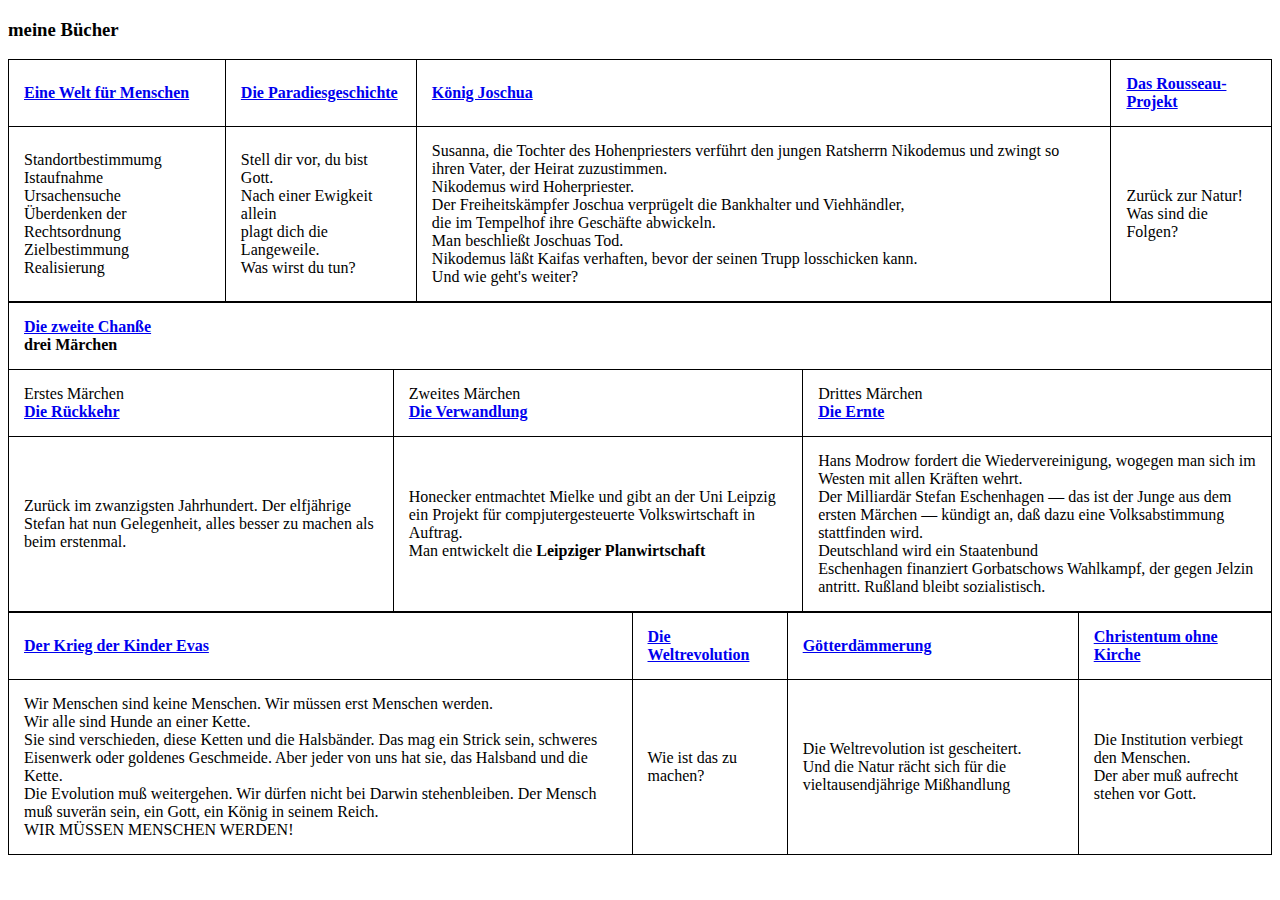
<file: Index.html>
﻿<!DOCTYPE html><html><head><meta charset = "UTF-8">									<!--
═════════════════════════════════════════════════════════════════════════════════════════════════════════════════ --><TITLE>
Index 006														</title><!--
════════════════════════════════════════════════════════════════════════════════════════════════════════════════════════ -->
<style>
table, th, td {
    border: 1px solid black;
    border-collapse: collapse;
}
th, td {
    padding: 5px;
    text-align: left;    
}
</style>
															<!--
■■■■■■■■■■■■■■■■■■■■■■■■■■■■■■■■■■■■■■■■■■■■■■■■■■■■■■■■■■■■■■■■■■■■■■■■■■■■■■■■■■■■■■■■■■■■■■■■■■■■■■■■■■■■■■■■■■■■■■■■ -->
</head><body>														<!--
■■■■■■■■■■■■■■■■■■■■■■■■■■■■■■■■■■■■■■■■■■■■■■■■■■■■■■■■■■■■■■■■■■■■■■■■■■■■■■■■■■■■■■■■■■■■■■■■■■■■■■■■■■■■■■■■■■■■■■■■ -->

<h3>meine Bücher</h3>
<style>

table, th, td {
    border: 1px solid black;
    border-collapse: collapse;
}
th, td {
    padding: 15px;
    text-align: left;
}
table#t01 {
    width: 100%;    
    background-color: #f1f1c1;
}
</style>
                                                                                                                       <!--
═══════════════════════════════════════════════════════════════════════════════════════════════════════════════════════ -->
<table>                                                                                                                <!--
═══════════════════════════════════════════════════════════════════════════════════════════════════════════════════════ -->
<tr>	<th><a target="_blank" href="file:///C:/Manituu/Welt.fuer.Menschen.html">
	Eine Welt für Menschen</a>											  </th><!--
	─────────────────────────────────────────────────────────────────────────────────────────────────────────────── -->
	<th><a target="_blank" href="file:///C:/Manituu/Paradiesgeschichte.html">
	Die Paradiesgeschichte</a>										  </th><!--
	─────────────────────────────────────────────────────────────────────────────────────────────────────────────── -->
	<th><a target="_blank" href="file:///C:/Manituu/Koenig.Joschua.html">
	König Joschua</a>
</th><!--
	─────────────────────────────────────────────────────────────────────────────────────────────────────────────── -->
	<th><a target="_blank" href="file:///C:/Manituu/Rousseau-Projekt.html">
	Das Rousseau-Projekt</a>										  </th>
</tr><!--══════════════════════════════════════════════════════════════════════════════════════════════════════════════ -->
<tr>	<td>Standortbestimmumg<br>
	Istaufnahme<br>
	Ursachensuche<br>
	Überdenken der Rechtsordnung<br>
	Zielbestimmung<br>
	Realisierung												  </td><!--
	─────────────────────────────────────────────────────────────────────────────────────────────────────────────── -->
	<td>Stell dir vor, du bist Gott.<br>
	Nach einer Ewigkeit allein <br>
	plagt dich die Langeweile.<br>
	Was wirst du tun?											  </td><!--
	─────────────────────────────────────────────────────────────────────────────────────────────────────────────── -->
	<td>Susanna, die Tochter des Hohenpriesters verführt den jungen Ratsherrn Nikodemus und zwingt so ihren Vater, 
	der Heirat zuzustimmen.<br> 
	Nikodemus wird Hoherpriester.<br>
	Der Freiheitskämpfer Joschua  verprügelt die Bankhalter und Viehhändler,<br> 
	die im Tempelhof ihre Geschäfte abwickeln.<br> 
	Man beschließt Joschuas Tod.<br>
	Nikodemus läßt Kaifas verhaften, bevor der seinen Trupp losschicken kann.<br>
	Und wie geht's weiter?											  </td><!--
	────────────────────────────────────────────────────────────────────────────────────────────────────────── -->
	<td>Zurück zur Natur!<br>
	Was sind die Folgen?											  </td>
</tr>
</table><!--═══════════════════════════════════════════════════════════════════════════════════════════════════════════ -->


<table style="width:100%">
  <tr>
    <th colspan="3"><a target="_blank" href="file:///C:/Manituu/zweite.Chansse.html">Die zweite Chanße</a><br>

drei Märchen
</th>
  </tr>
  <tr>
    <td>Erstes Märchen<br>
	<a target="_blank" href="file:///C:/Manituu/zweite.Chansse.html#Rückkehr">
	<b>Die Rückkehr</b></a>								</td>
    <td>Zweites Märchen<br>
	<a target="_blank" href="file:///C:/Manituu/zweite.Chansse.html#Verwandlung">
	<b>Die Verwandlung</b></a>		</td>
    <td>Drittes Märchen<br>
	<a target="_blank" href="file:///C:/Manituu/zweite.Chansse.html#Ernte">
	<b>Die Ernte</b></a>	</td>
  </tr>
 <tr>
    <td>Zurück im zwanzigsten Jahrhundert. 
	Der elfjährige Stefan hat nun Gelegenheit, alles besser zu machen als beim erstenmal.		</td>
    <td>Honecker entmachtet Mielke 
	und gibt an der Uni Leipzig ein Projekt für compjutergesteuerte Volkswirtschaft in Auftrag.<br> 
	Man entwickelt die <b>Leipziger Planwirtschaft</b></td>
    <td>Hans Modrow fordert die Wiedervereinigung, wogegen man sich im Westen mit allen Kräften wehrt. 
	<br>
	Der Milliardär Stefan Eschenhagen — das ist der Junge aus dem ersten Märchen — kündigt an, 
	daß dazu eine Volksabstimmung stattfinden wird.<br>
	Deutschland wird ein Staatenbund<br>
	Eschenhagen finanziert Gorbatschows Wahlkampf, der gegen Jelzin antritt. Rußland bleibt sozialistisch.</td>
  </tr>
</table>

<!--═══════════════════════════════════════════════════════════════════════════════════════════════════════════ -->

                                                                                                                       <!--
═══════════════════════════════════════════════════════════════════════════════════════════════════════════════════════ -->
<table>                                                                                                                <!--
═══════════════════════════════════════════════════════════════════════════════════════════════════════════════════════ -->
<tr>	<th><a target="_blank" 
	href="file:///C:/Manituu/Krieg.der.Kinder.Evas.html">
	Der Krieg der Kinder Evas</a>										  </th><!--
	─────────────────────────────────────────────────────────────────────────────────────────────────────────────── -->
	<th>
	<a target="_blank" 
	href="file:///C:/Manituu/Weltrevolution.html">
	Die Weltrevolution</a>											  </th><!--
	─────────────────────────────────────────────────────────────────────────────────────────────────────────────── -->
	<th><a target="_blank" 
	href="file:///C:/Manituu/G%C3%B6tterd%C3%A4mmerung.html">Götterdämmerung</a> </th>
	<th><a target="_blank" 
	href="file:///C:/Manituu/Christentum.o.K.html">Christentum ohne Kirche</a> </th>
</tr>
<!--══════════════════════════════════════════════════════════════════════════════════════════════════════════════ -->
<tr>	<td>Wir Menschen sind keine Menschen. Wir müssen erst Menschen werden.<br>
	Wir alle sind Hunde an einer Kette.<br> 
	Sie sind verschieden, diese Ketten und die Halsbänder. 
	Das mag ein Strick sein, schweres Eisenwerk oder goldenes Geschmeide. 
	Aber jeder von uns hat sie, das Halsband und die Kette.<br>
	Die Evolution muß weitergehen. Wir dürfen nicht bei Darwin stehenbleiben. 
	Der Mensch muß suverän sein, ein Gott, ein König in seinem Reich.<br>
	WIR MÜSSEN MENSCHEN WERDEN!										  </td><!--
	─────────────────────────────────────────────────────────────────────────────────────────────────────────────── -->
	<td>Wie ist das zu machen?										  </td><!--
	─────────────────────────────────────────────────────────────────────────────────────────────────────────────── -->
	<td>Die Weltrevolution ist gescheitert.<br>
	Und die Natur rächt sich für die vieltausendjährige Mißhandlung						  </td>
	<td>Die Institution verbiegt den Menschen.<br>
	Der aber muß aufrecht stehen vor Gott.

						  </td>
</tr>
</table>

															<!--
■■■■■■■■■■■■■■■■■■■■■■■■■■■■■■■■■■■■■■■■■■■■■■■■■■■■■■■■■■■■■■■■■■■■■■■■■■■■■■■■■■■■■■■■■■■■■■■■■■■■■■■■■■■■■■■■■■■■■■■■ -->
</body></html>														<!--
■■■■■■■■■■■■■■■■■■■■■■■■■■■■■■■■■■■■■■■■■■■■■■■■■■■■■■■■■■■■■■■■■■■■■■■■■■■■■■■■■■■■■■■■■■■■■■■■■■■■■■■■■■■■■■■■■■■■■■■■ -->
</file>
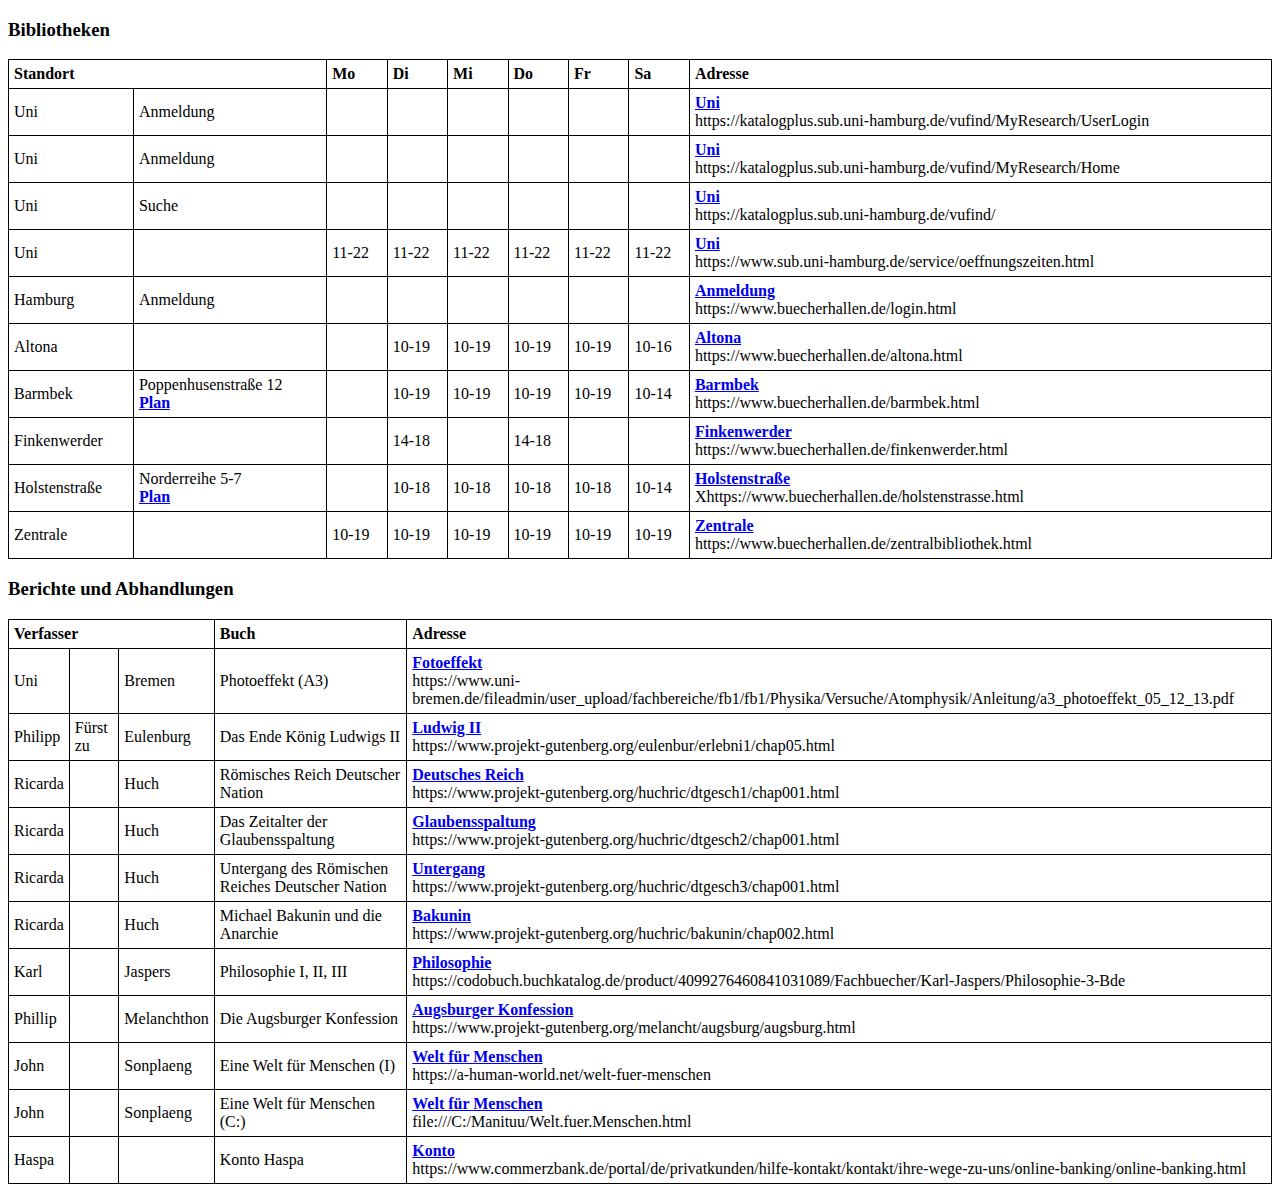
<file: Bücher.html>
﻿<!DOCTYPE html><html lang="de-DE"><head>										<!--
═════════════════════════════════════════════════════════════════════════════════════════════════════════════════ --><TITLE>
#45 Bücher													</title><!--
════════════════════════════════════════════════════════════════════════════════════════════════════════════════════════ -->
<style>
table, th, td {
    border: 1px solid black;
    border-collapse: collapse;
}
th, td {
    padding: 5px;
    text-align: left;    
}
</style>
															<!--
■■■■■■■■■■■■■■■■■■■■■■■■■■■■■■■■■■■■■■■■■■■■■■■■■■■■■■■■■■■■■■■■■■■■■■■■■■■■■■■■■■■■■■■■■■■■■■■■■■■■■■■■■■■■■■■■■■■■■■■■ -->
</head><body>														<!--
■■■■■■■■■■■■■■■■■■■■■■■■■■■■■■■■■■■■■■■■■■■■■■■■■■■■■■■■■■■■■■■■■■■■■■■■■■■■■■■■■■■■■■■■■■■■■■■■■■■■■■■■■■■■■■■■■■■■■■■■ -->
<h3>Bibliotheken</h3>


<table style="width:100%">
<tr>
<th colspan="2">Standort</th>
<th>Mo</th>
<th>Di</th>
<th>Mi</th>
<th>Do</th>
<th>Fr</th>
<th>Sa</th>
<th>Adresse</th>
</tr>

<tr>
<td>Uni</td>
<td>Anmeldung</td>
<td></td>
<td></td>
<td></td>
<td></td>
<td></td>
<td></td>
<td>
<a target="_blank" href="https://katalogplus.sub.uni-hamburg.de/vufind/MyResearch/UserLogin">
<b>Uni</b></a><br>
https://katalogplus.sub.uni-hamburg.de/vufind/MyResearch/UserLogin
</td></tr>

<tr>
<td>Uni</td>
<td>Anmeldung</td>
<td></td>
<td></td>
<td></td>
<td></td>
<td></td>
<td></td>
<td>
<a target="_blank" href="https://katalogplus.sub.uni-hamburg.de/vufind/MyResearch/Home">
<b>Uni</b></a><br>
https://katalogplus.sub.uni-hamburg.de/vufind/MyResearch/Home
</td></tr>

<tr>
<td>Uni</td>
<td>Suche</td>
<td></td>
<td></td>
<td></td>
<td></td>
<td></td>
<td></td>
<td>
<a target="_blank" href="https://katalogplus.sub.uni-hamburg.de/vufind/">
<b>Uni</b></a><br>
https://katalogplus.sub.uni-hamburg.de/vufind/
</td></tr>


<tr>
<td>Uni</td>
<td></td>
<td>11-22</td>
<td>11-22</td>
<td>11-22</td>
<td>11-22</td>
<td>11-22</td>
<td>11-22</td>
<td>
<a target="_blank" href="https://www.sub.uni-hamburg.de/service/oeffnungszeiten.html">
<b>Uni</b></a><br>
https://www.sub.uni-hamburg.de/service/oeffnungszeiten.html
</td></tr>



<tr>
<td>Hamburg</td>
<td>Anmeldung</td>
<td></td>
<td></td>
<td></td>
<td></td>
<td></td>
<td></td>
<td>
<a target="_blank" href="https://www.buecherhallen.de/login.html">
<b>Anmeldung</b></a><br>
https://www.buecherhallen.de/login.html
</td></tr>

<tr>
<td>Altona</td>
<td></td>
<td></td>
<td>10-19</td>
<td>10-19</td>
<td>10-19</td>
<td>10-19</td>
<td>10-16</td>
<td>
<a target="_blank" href="https://www.buecherhallen.de/altona.html">
<b>Altona</b></a><br>
https://www.buecherhallen.de/altona.html
</td></tr>


<tr>
<td>Barmbek</td>
<td>Poppenhusenstraße 12<br>
<a target="_blank" href="file:///C:/Users/Weber/Documents/B%C3%BCcher/%C2%B0Adressen/Bilder/Barmbek.html">
<b>Plan</b></a><br>
</td>
<td></td>
<td>10-19</td>
<td>10-19</td>
<td>10-19</td>
<td>10-19</td>
<td>10-14</td>
<td>
<a target="_blank" href="https://www.buecherhallen.de/barmbek.html">
<b>Barmbek</b></a><br>
https://www.buecherhallen.de/barmbek.html
</td></tr>


<tr>
<td>Finkenwerder</td>
<td></td>
<td></td>
<td>14-18</td>
<td></td>
<td>14-18</td>
<td></td>
<td></td>
<td>
<a target="_blank" href="https://www.buecherhallen.de/finkenwerder.html">
<b>Finkenwerder</b></a><br>
https://www.buecherhallen.de/finkenwerder.html
</td></tr>

<tr>
<td>Holstenstraße</td>
<td>Norderreihe 5-7<br>
<a target="_blank" href="file:///C:/Users/Weber/Documents/B%C3%BCcher/%C2%B0Adressen/Bilder/Holsten.html">
<b>Plan</b></a><br>
</td>
<td></td>
<td>10-18</td>
<td>10-18</td>
<td>10-18</td>
<td>10-18</td>
<td>10-14</td>
<td>
<a target="_blank" href="https://www.buecherhallen.de/holstenstrasse.html">
<b>Holstenstraße</b></a><br>
Xhttps://www.buecherhallen.de/holstenstrasse.html
</td></tr>


<tr>
<td>Zentrale</td>
<td></td>
<td>10-19</td>
<td>10-19</td>
<td>10-19</td>
<td>10-19</td>
<td>10-19</td>
<td>10-19</td>
<td>
<a target="_blank" href="https://www.buecherhallen.de/zentralbibliothek.html">
<b>Zentrale</b></a><br>
https://www.buecherhallen.de/zentralbibliothek.html
</td></tr>



</table>







<h3>Berichte und Abhandlungen</h3>

<table style="width:100%">
<tr>
<th colspan="3">Verfasser</th>
<th>Buch</th>
<th>Adresse</th>
</tr>


<tr>
<td>Uni</td>
<td></td>
<td>Bremen</td>
<td>Photoeffekt (A3)</td>
<td>
<a target="_blank" href="https://www.uni-bremen.de/fileadmin/user_upload/fachbereiche/fb1/fb1/Physika/Versuche/Atomphysik/Anleitung/a3_photoeffekt_05_12_13.pdf">
<b>Fotoeffekt</b></a><br>
https://www.uni-bremen.de/fileadmin/user_upload/fachbereiche/fb1/fb1/Physika/Versuche/Atomphysik/Anleitung/a3_photoeffekt_05_12_13.pdf
</td></tr>




<tr>
<td>Philipp</td>
<td>Fürst zu</td>
<td>Eulenburg</td>
<td>Das Ende König Ludwigs II</td>
<td>
<a target="_blank" href="https://www.projekt-gutenberg.org/eulenbur/erlebni1/chap05.html">
<b>Ludwig II</b></a><br>
https://www.projekt-gutenberg.org/eulenbur/erlebni1/chap05.html
</td></tr>

<tr>
<td>Ricarda</td>
<td></td>
<td>Huch</td>
<td>Römisches Reich Deutscher Nation</td>
<td>
<a target="_blank" href="https://www.projekt-gutenberg.org/huchric/dtgesch1/chap001.html">
<b>Deutsches Reich</b></a><br>
https://www.projekt-gutenberg.org/huchric/dtgesch1/chap001.html
</td></tr>

<tr>
<td>Ricarda</td>
<td></td>
<td>Huch</td>
<td>Das Zeitalter der Glaubensspaltung</td>
<td>
<a target="_blank" href="https://www.projekt-gutenberg.org/huchric/dtgesch2/chap001.html">
<b>Glaubensspaltung</b></a><br>
https://www.projekt-gutenberg.org/huchric/dtgesch2/chap001.html
</td></tr>

<tr>
<td>Ricarda</td>
<td></td>
<td>Huch</td>
<td>Untergang des Römischen Reiches Deutscher Nation</td>
<td>
<a target="_blank" href="https://www.projekt-gutenberg.org/huchric/dtgesch3/chap001.html">
<b>Untergang</b></a><br>
https://www.projekt-gutenberg.org/huchric/dtgesch3/chap001.html
</td></tr>

<tr>
<td>Ricarda</td>
<td></td>
<td>Huch</td>
<td>Michael Bakunin und die Anarchie</td>
<td>
<a target="_blank" href="https://www.projekt-gutenberg.org/huchric/bakunin/chap002.html">
<b>Bakunin</b></a><br>
https://www.projekt-gutenberg.org/huchric/bakunin/chap002.html
</td></tr>

<tr>
<td>Karl</td>
<td></td>
<td>Jaspers</td>
<td>Philosophie I, II, III</td>
<td>
<a target="_blank" href="https://codobuch.buchkatalog.de/product/4099276460841031089/Fachbuecher/Karl-Jaspers/Philosophie-3-Bde">
<b>Philosophie</b></a><br>
https://codobuch.buchkatalog.de/product/4099276460841031089/Fachbuecher/Karl-Jaspers/Philosophie-3-Bde
</td></tr>


<tr>
<td>Phillip</td>
<td></td>
<td>Melanchthon</td>
<td>Die Augsburger Konfession</td>
<td>
<a target="_blank" href="https://www.projekt-gutenberg.org/melancht/augsburg/augsburg.html">
<b>Augsburger Konfession</b></a><br>
https://www.projekt-gutenberg.org/melancht/augsburg/augsburg.html
</td></tr>


<tr>
<td>John</td>
<td></td>
<td>Sonplaeng</td>
<td>Eine Welt für Menschen (I)</td>
<td>
<a target="_blank" href="https://a-human-world.net/welt-fuer-menschen">
<b>Welt für Menschen</b></a><br>
https://a-human-world.net/welt-fuer-menschen
</td></tr>

<tr>
<td>John</td>
<td></td>
<td>Sonplaeng</td>
<td>Eine Welt für Menschen (C:)</td>
<td>
<a target="_blank" href="file:///C:/Manituu/Welt.fuer.Menschen.html">
<b>Welt für Menschen</b></a><br>
file:///C:/Manituu/Welt.fuer.Menschen.html
</td></tr>

<tr>
<td>Haspa</td>
<td></td>
<td></td>
<td>Konto Haspa</td>
<td>
<a target="_blank" href="https://www.commerzbank.de/portal/de/privatkunden/hilfe-kontakt/kontakt/ihre-wege-zu-uns/online-banking/online-banking.html">
<b>Konto</b></a><br>
https://www.commerzbank.de/portal/de/privatkunden/hilfe-kontakt/kontakt/ihre-wege-zu-uns/online-banking/online-banking.html
</td></tr>



</table>





															<!--
■■■■■■■■■■■■■■■■■■■■■■■■■■■■■■■■■■■■■■■■■■■■■■■■■■■■■■■■■■■■■■■■■■■■■■■■■■■■■■■■■■■■■■■■■■■■■■■■■■■■■■■■■■■■■■■■■■■■■■■■ -->
</body></html>														<!--
■■■■■■■■■■■■■■■■■■■■■■■■■■■■■■■■■■■■■■■■■■■■■■■■■■■■■■■■■■■■■■■■■■■■■■■■■■■■■■■■■■■■■■■■■■■■■■■■■■■■■■■■■■■■■■■■■■■■■■■■ -->
</file>
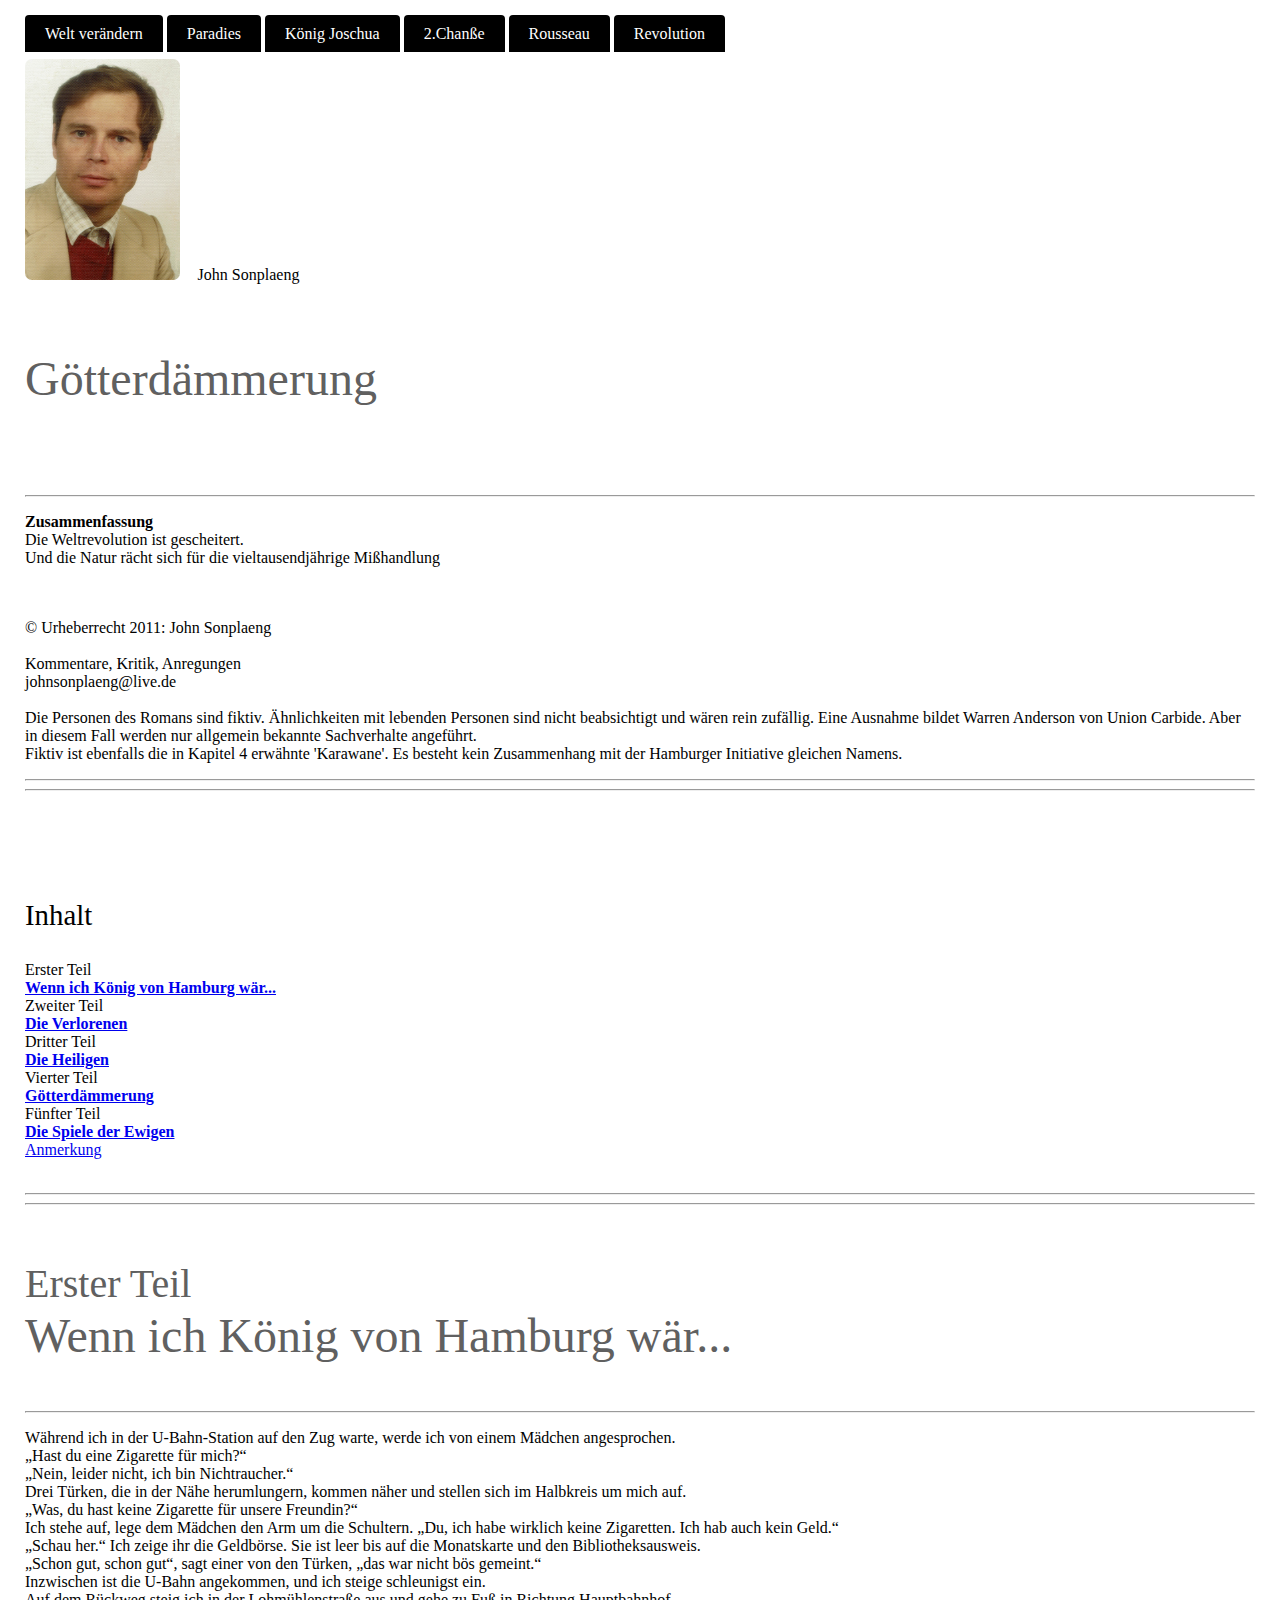
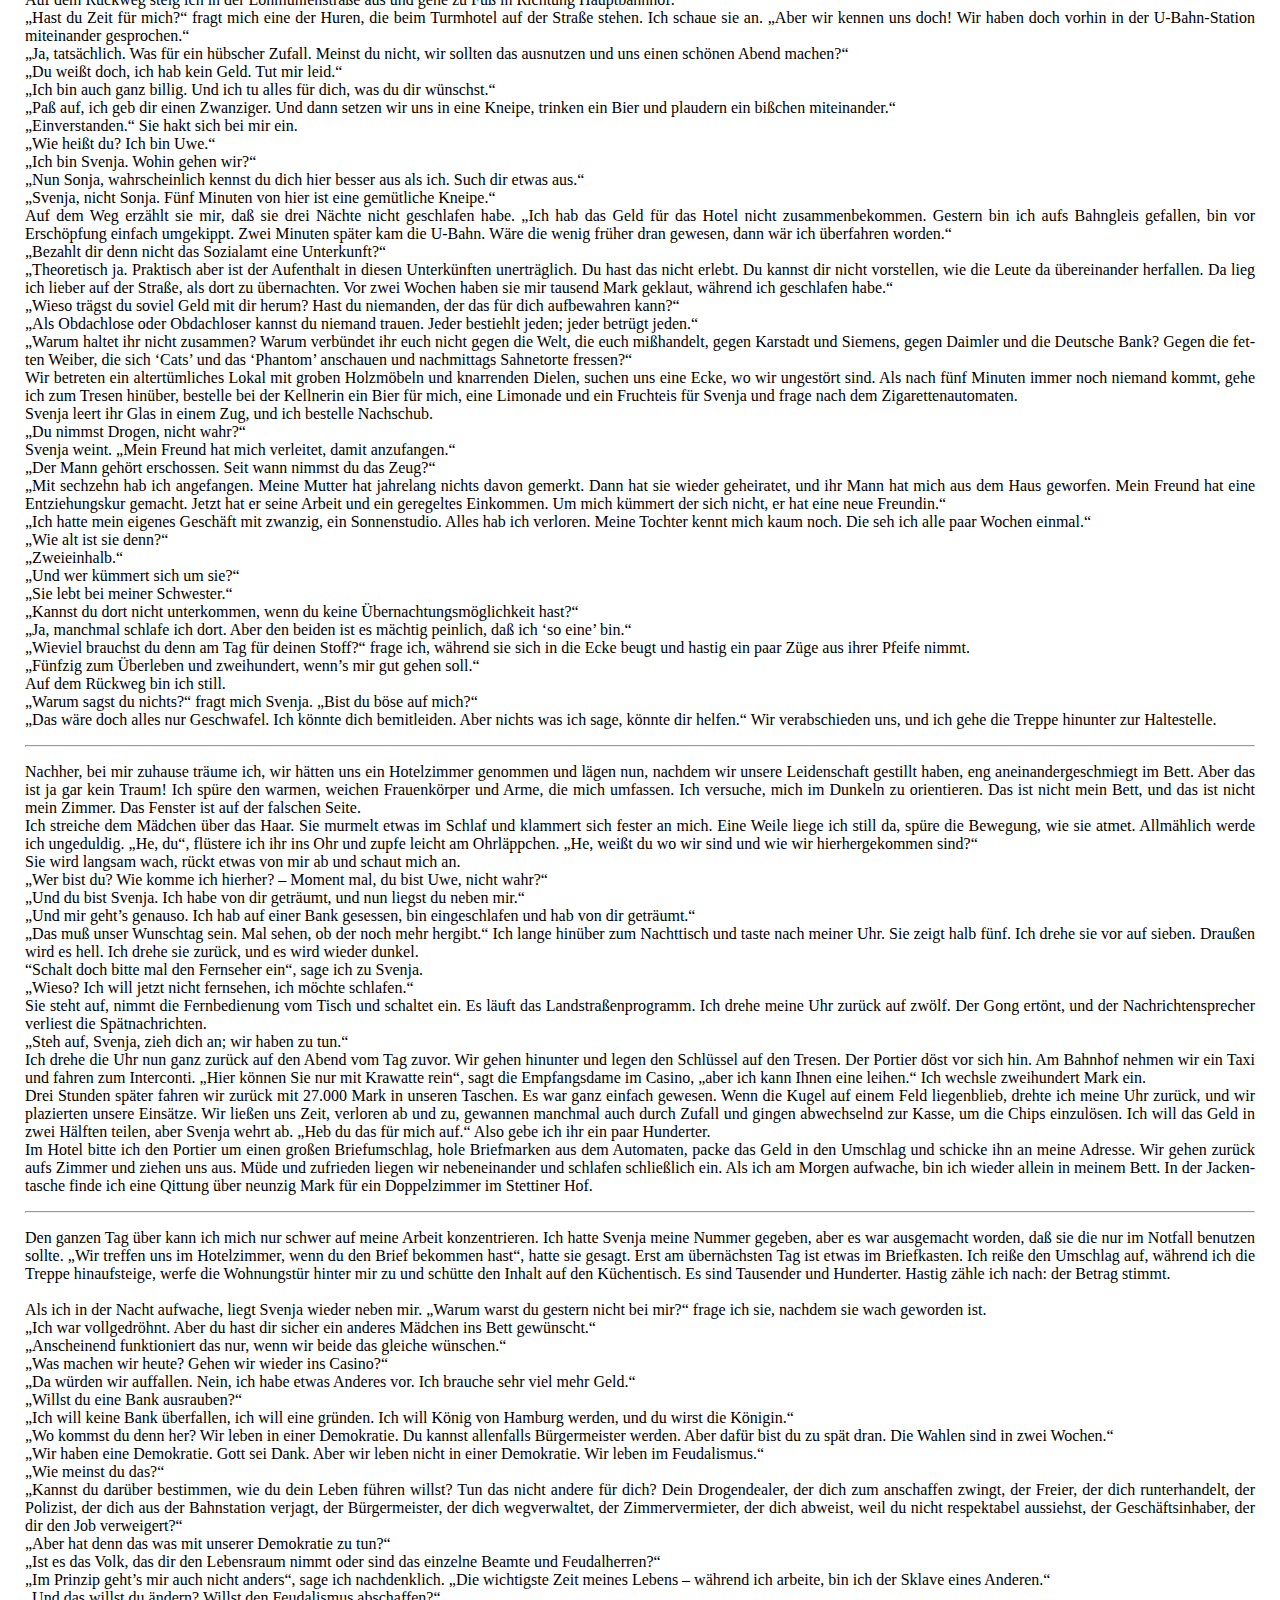
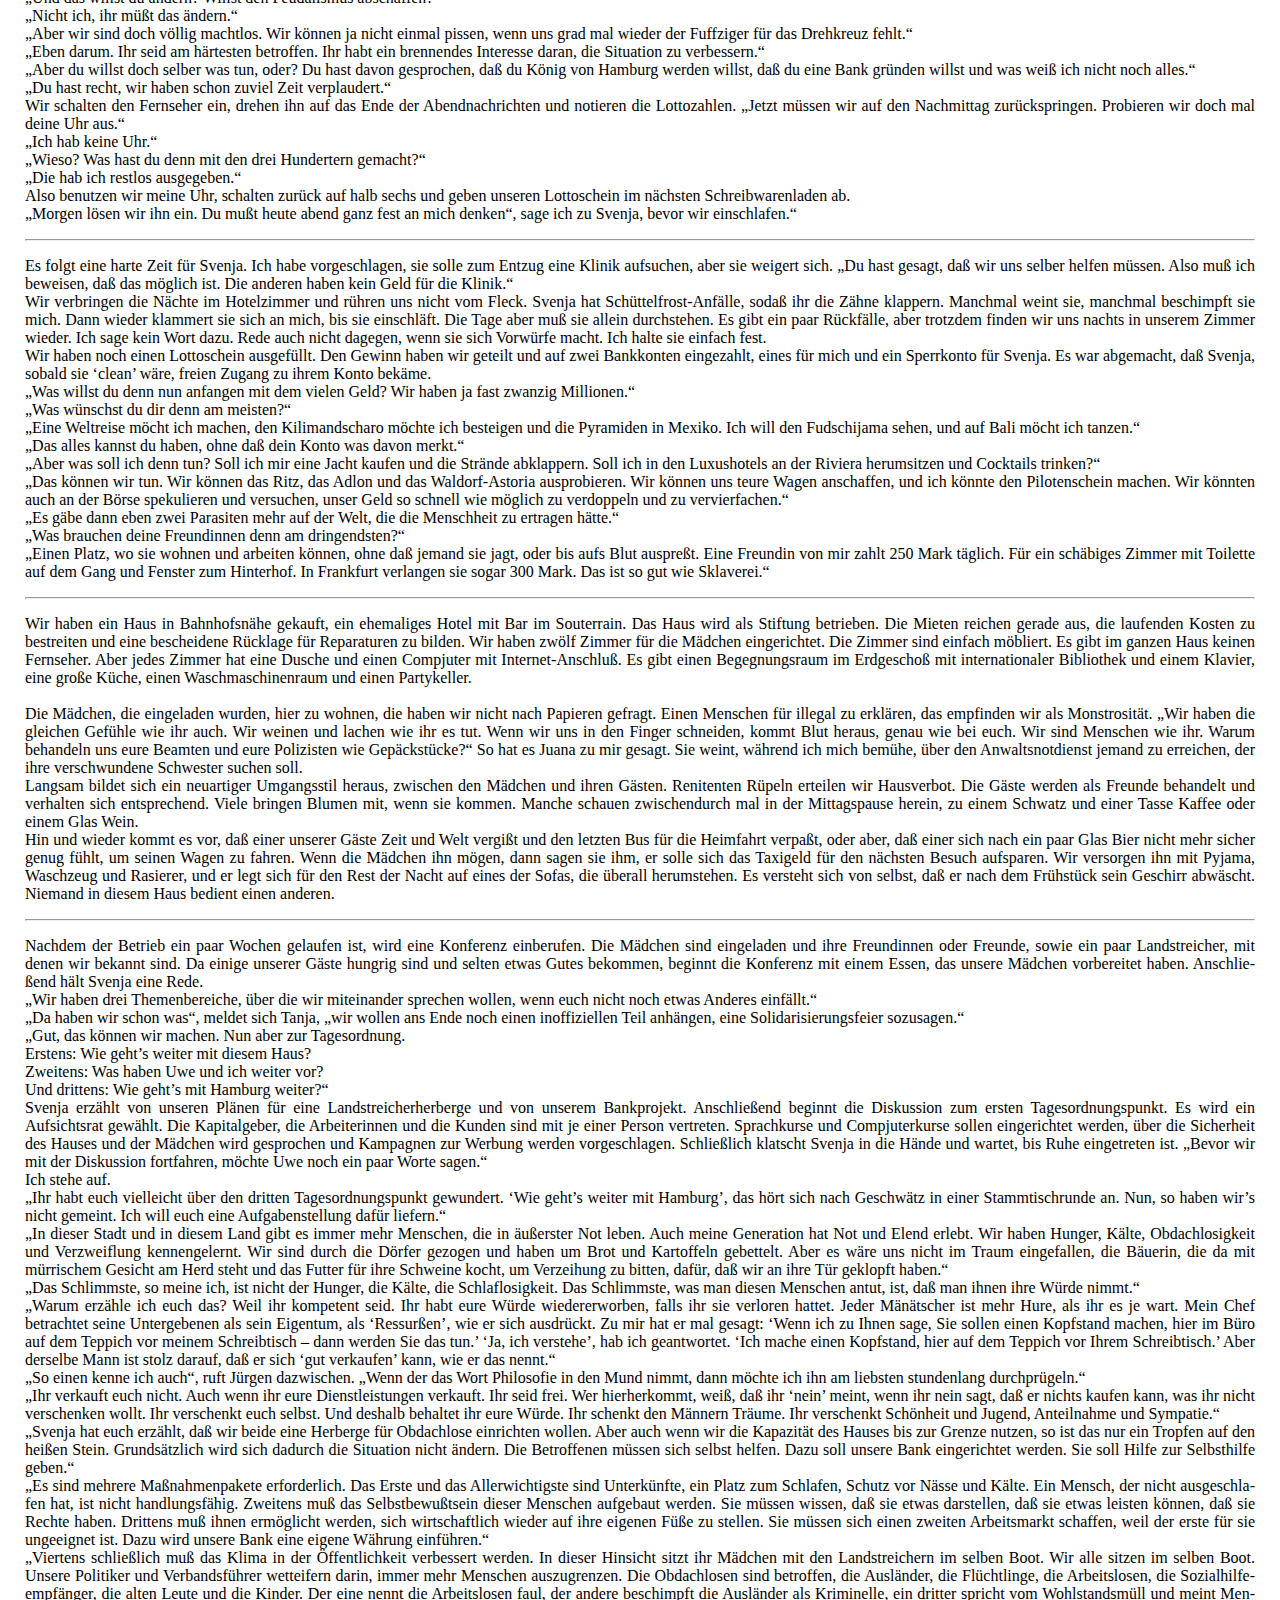
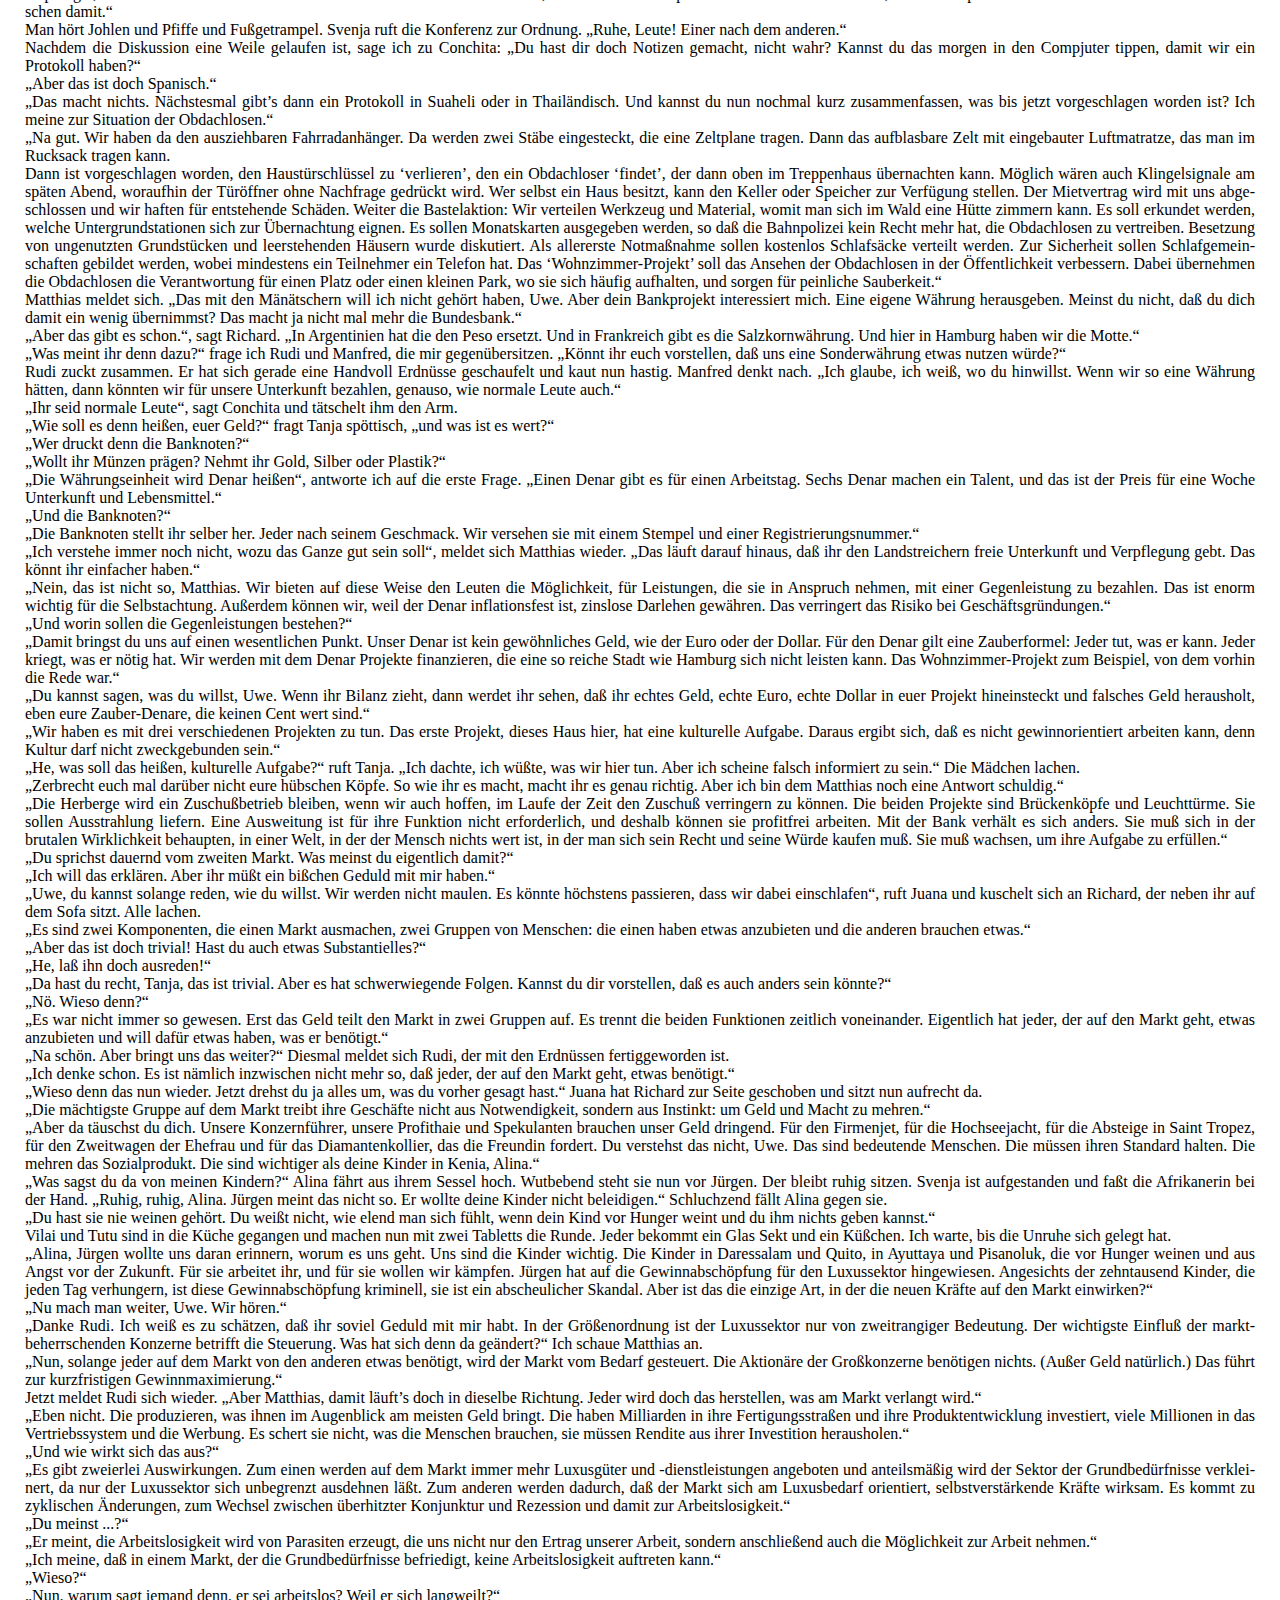
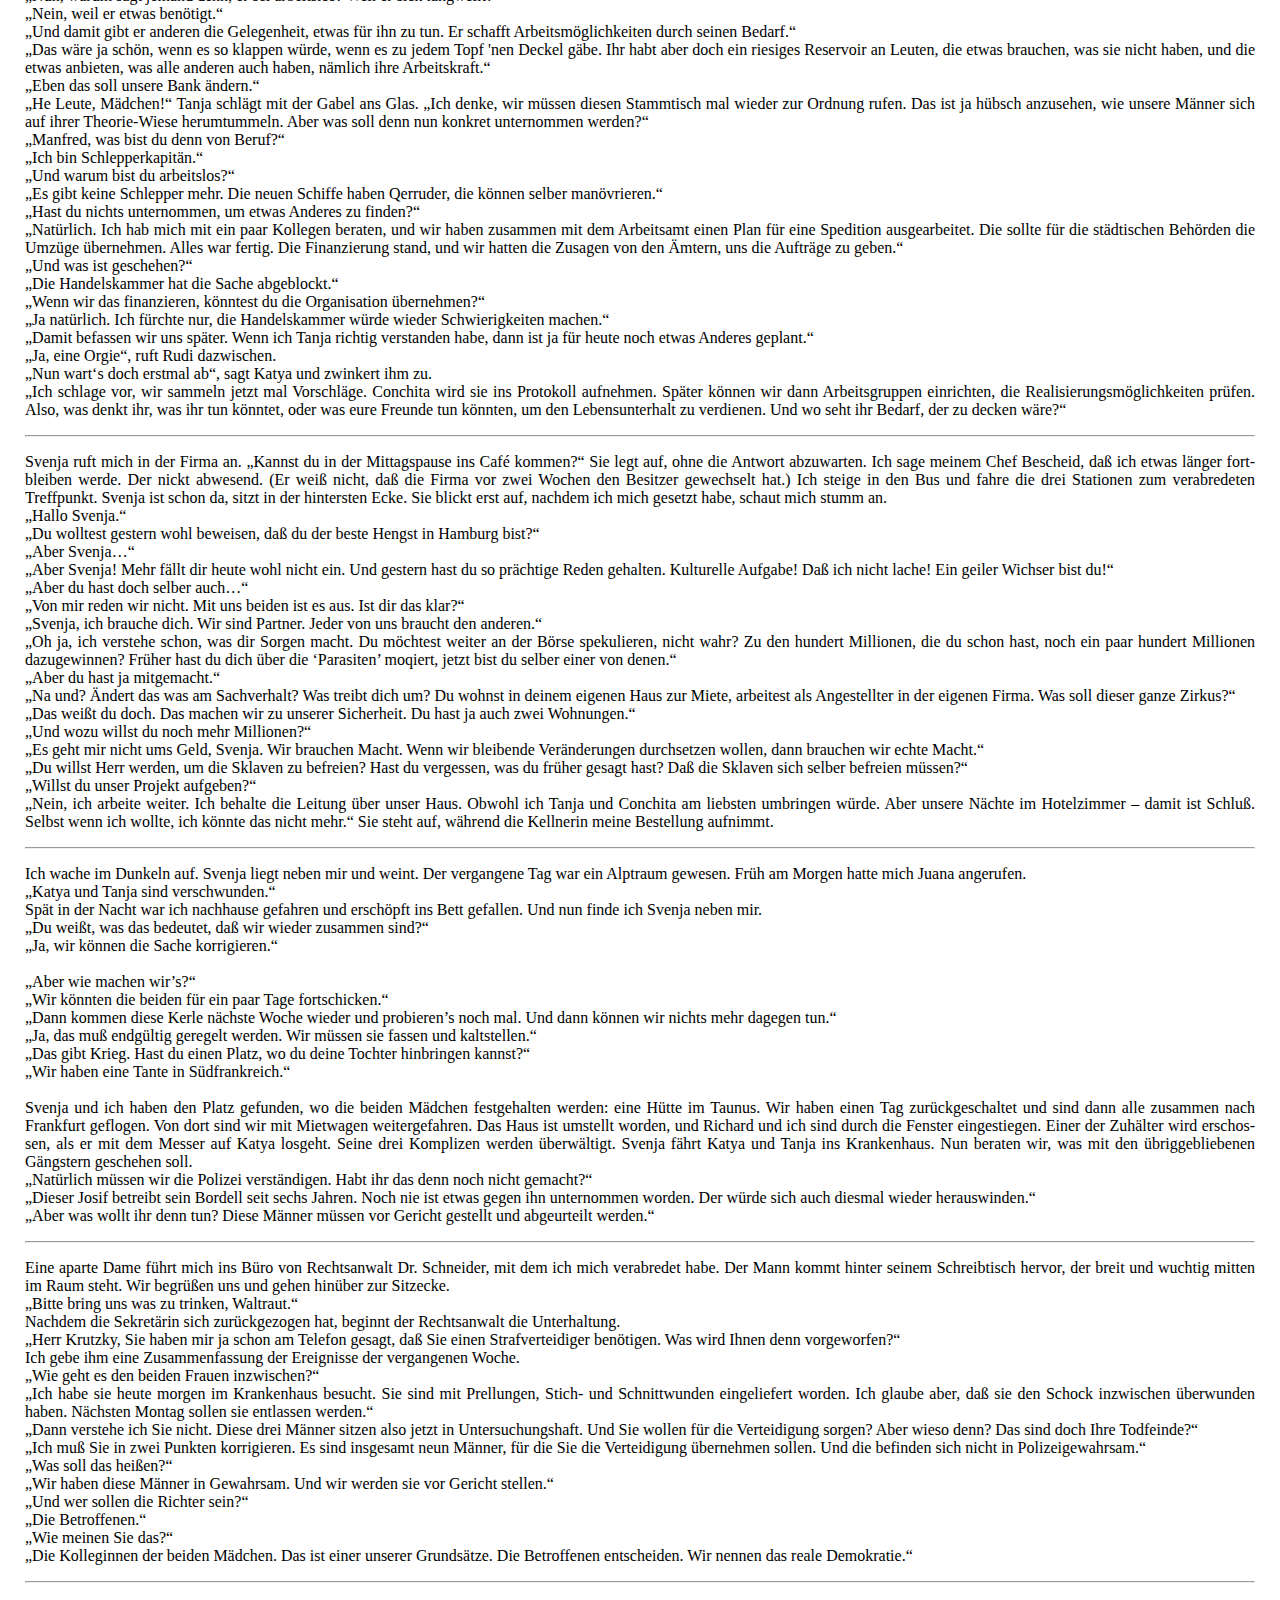
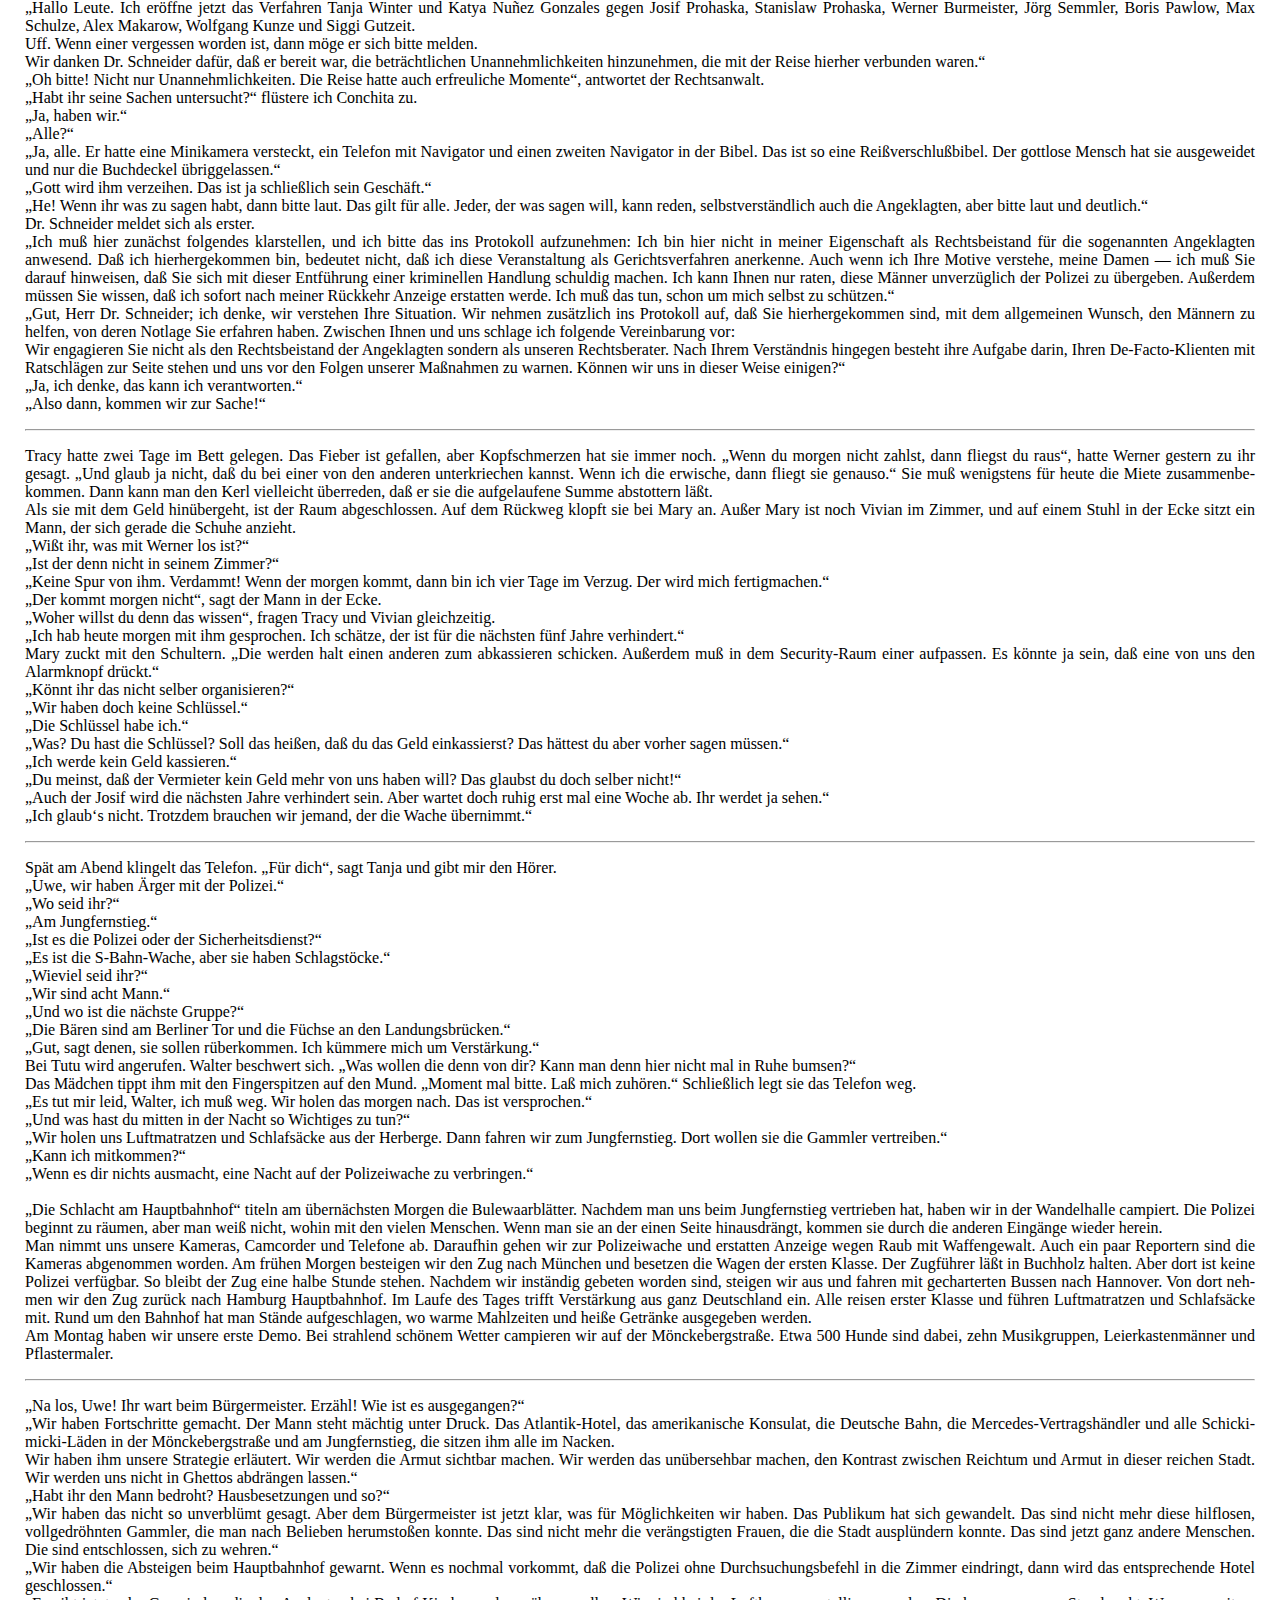
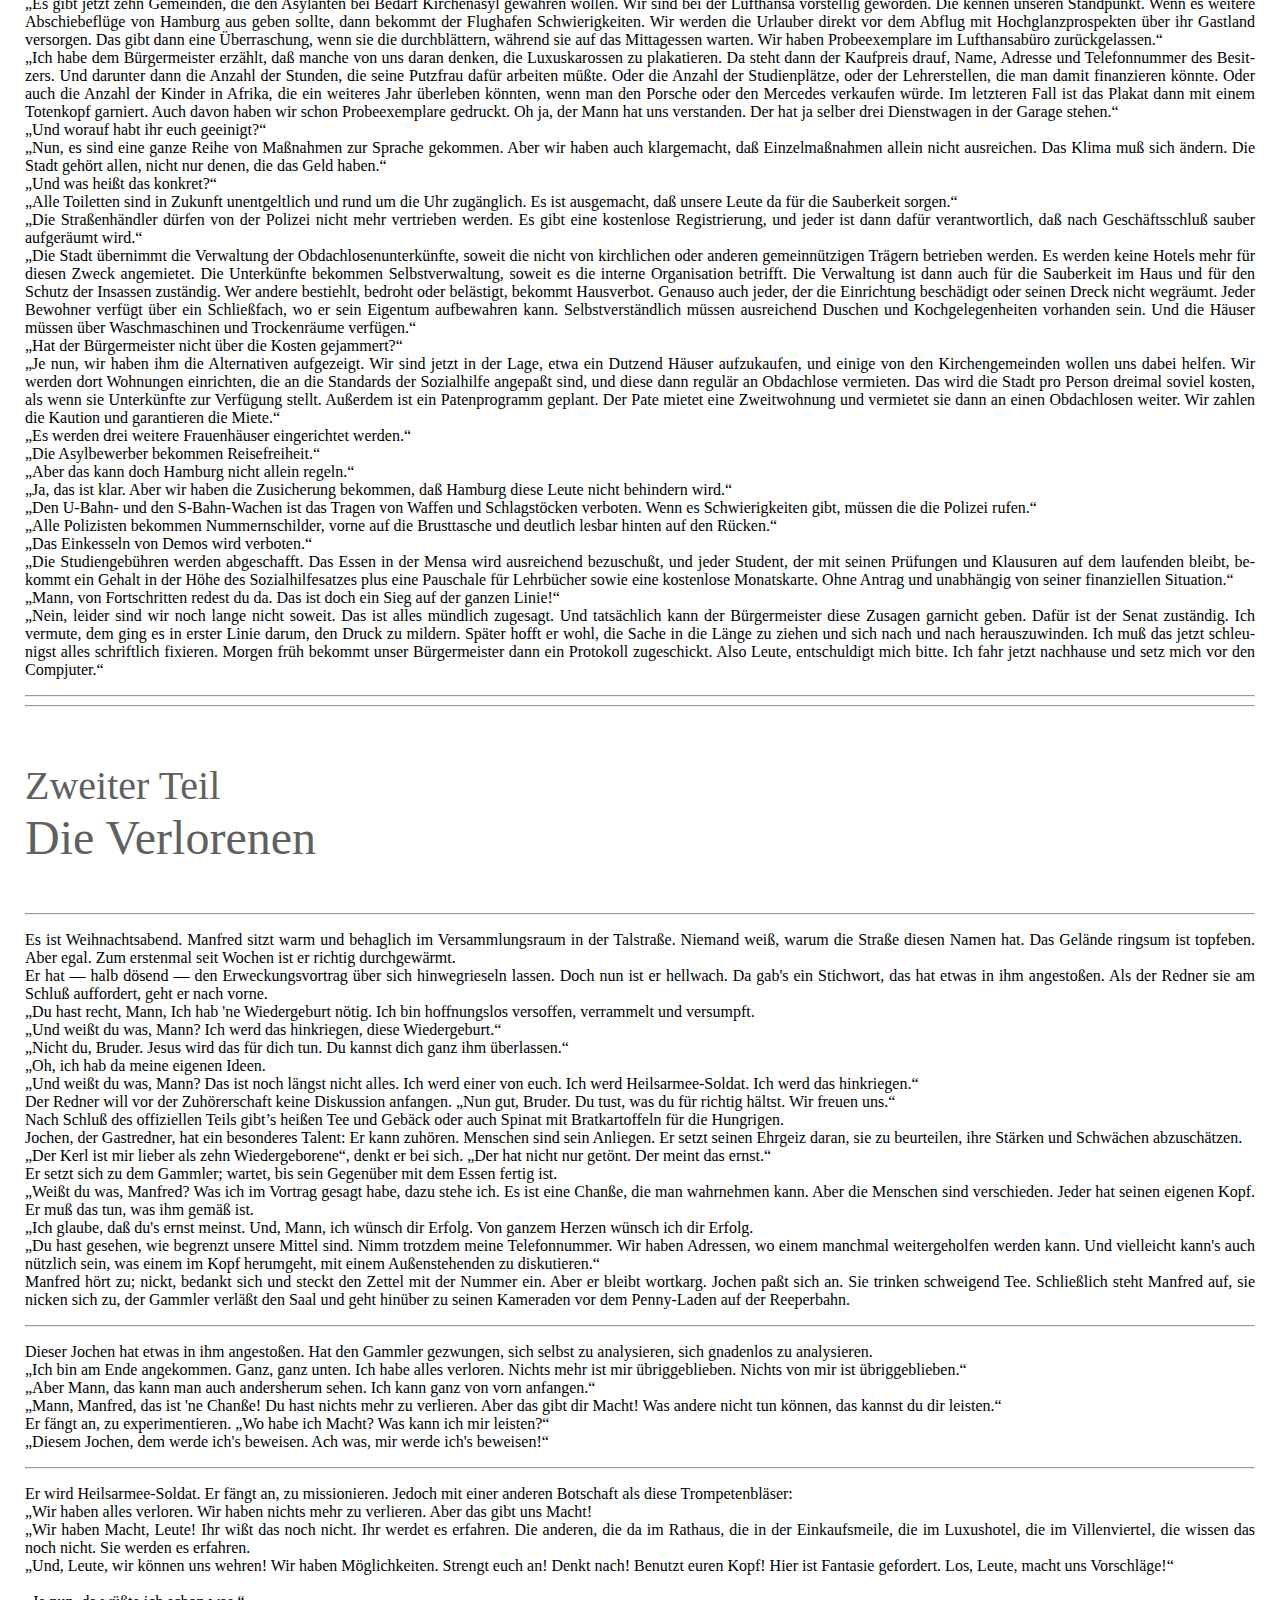
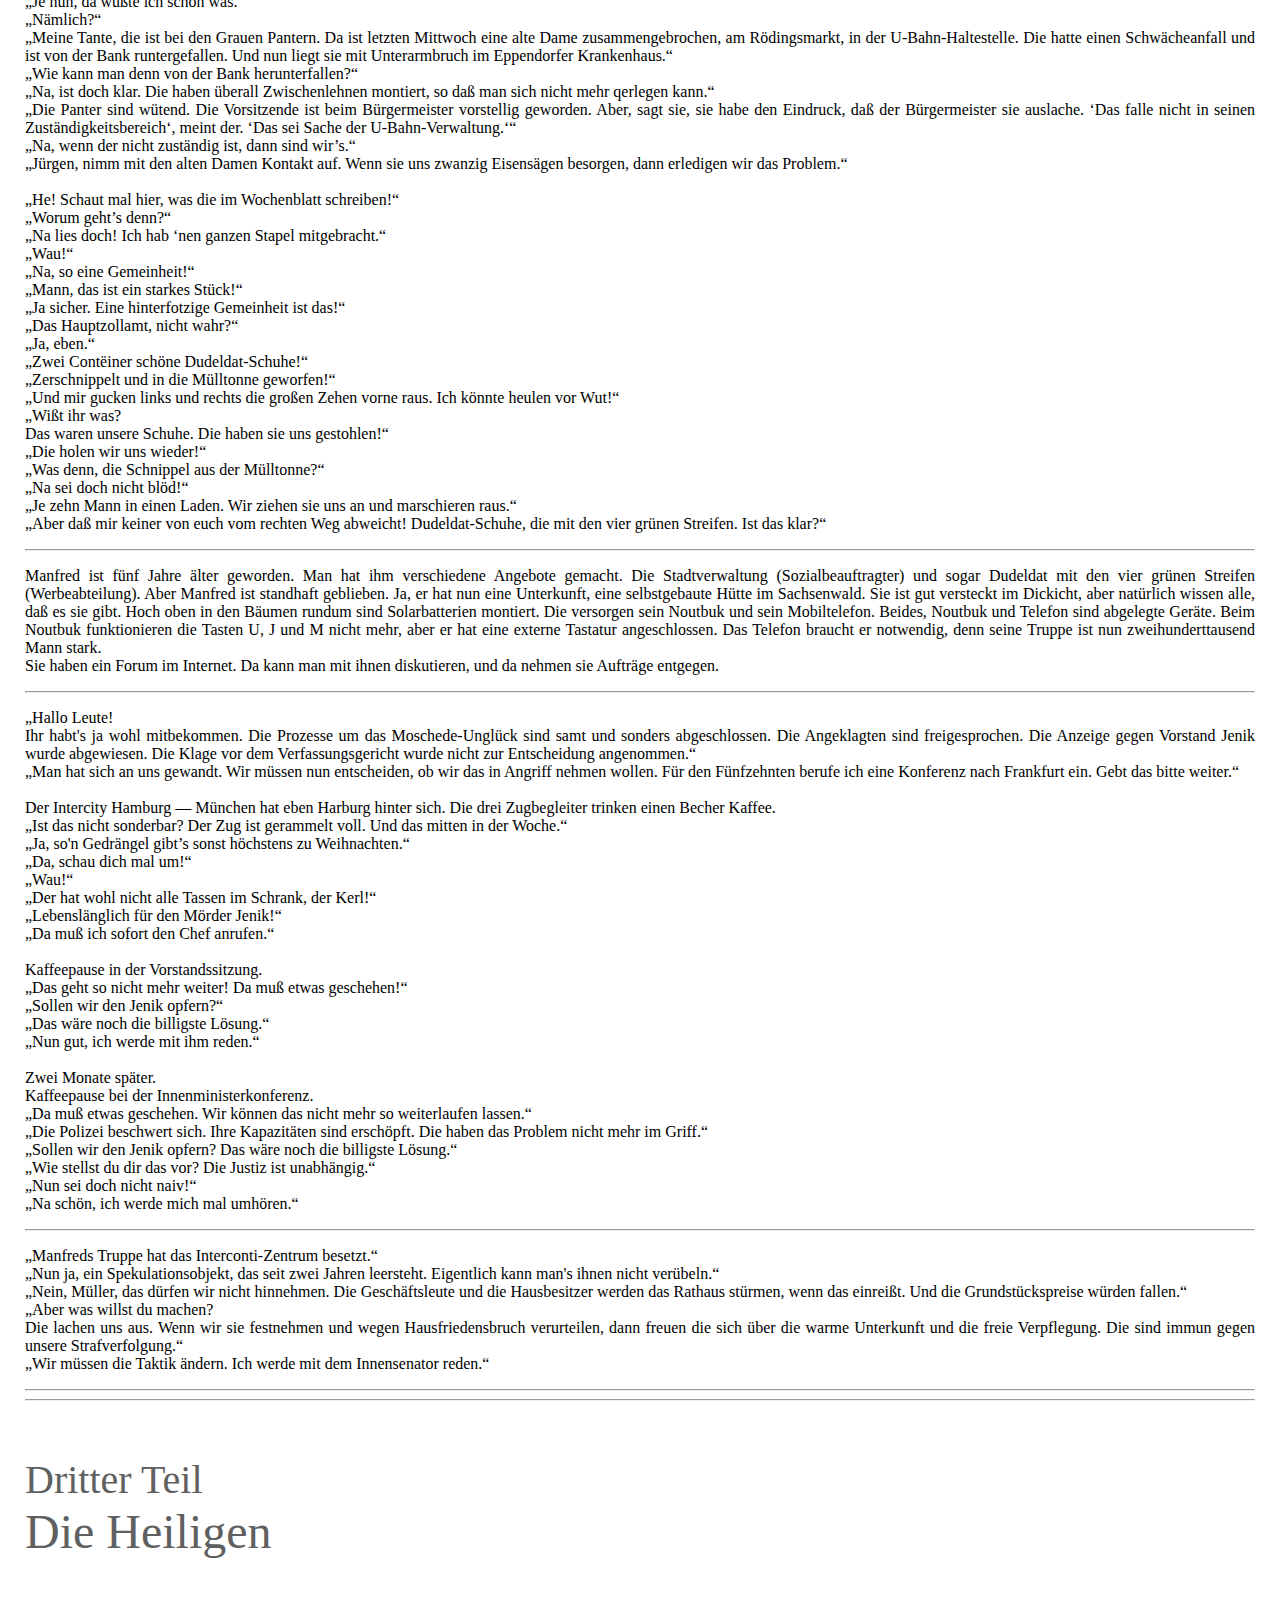
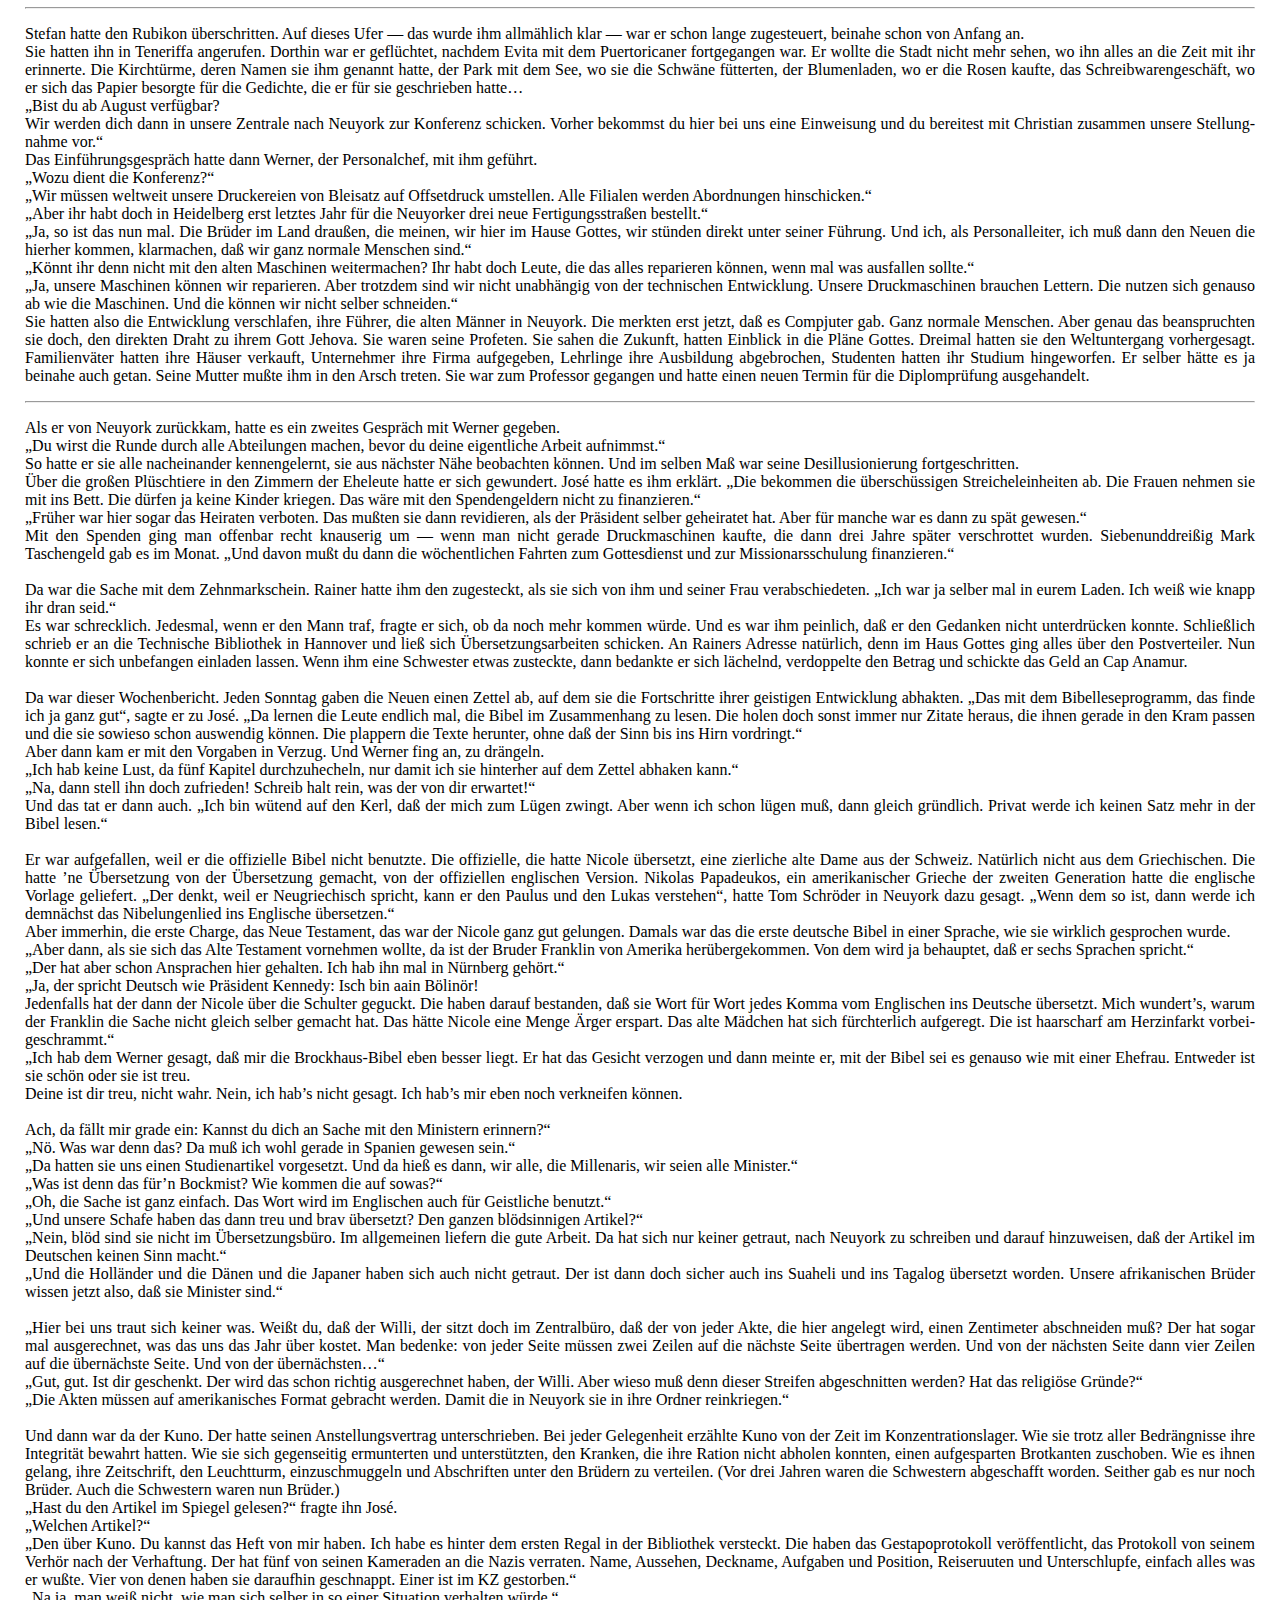
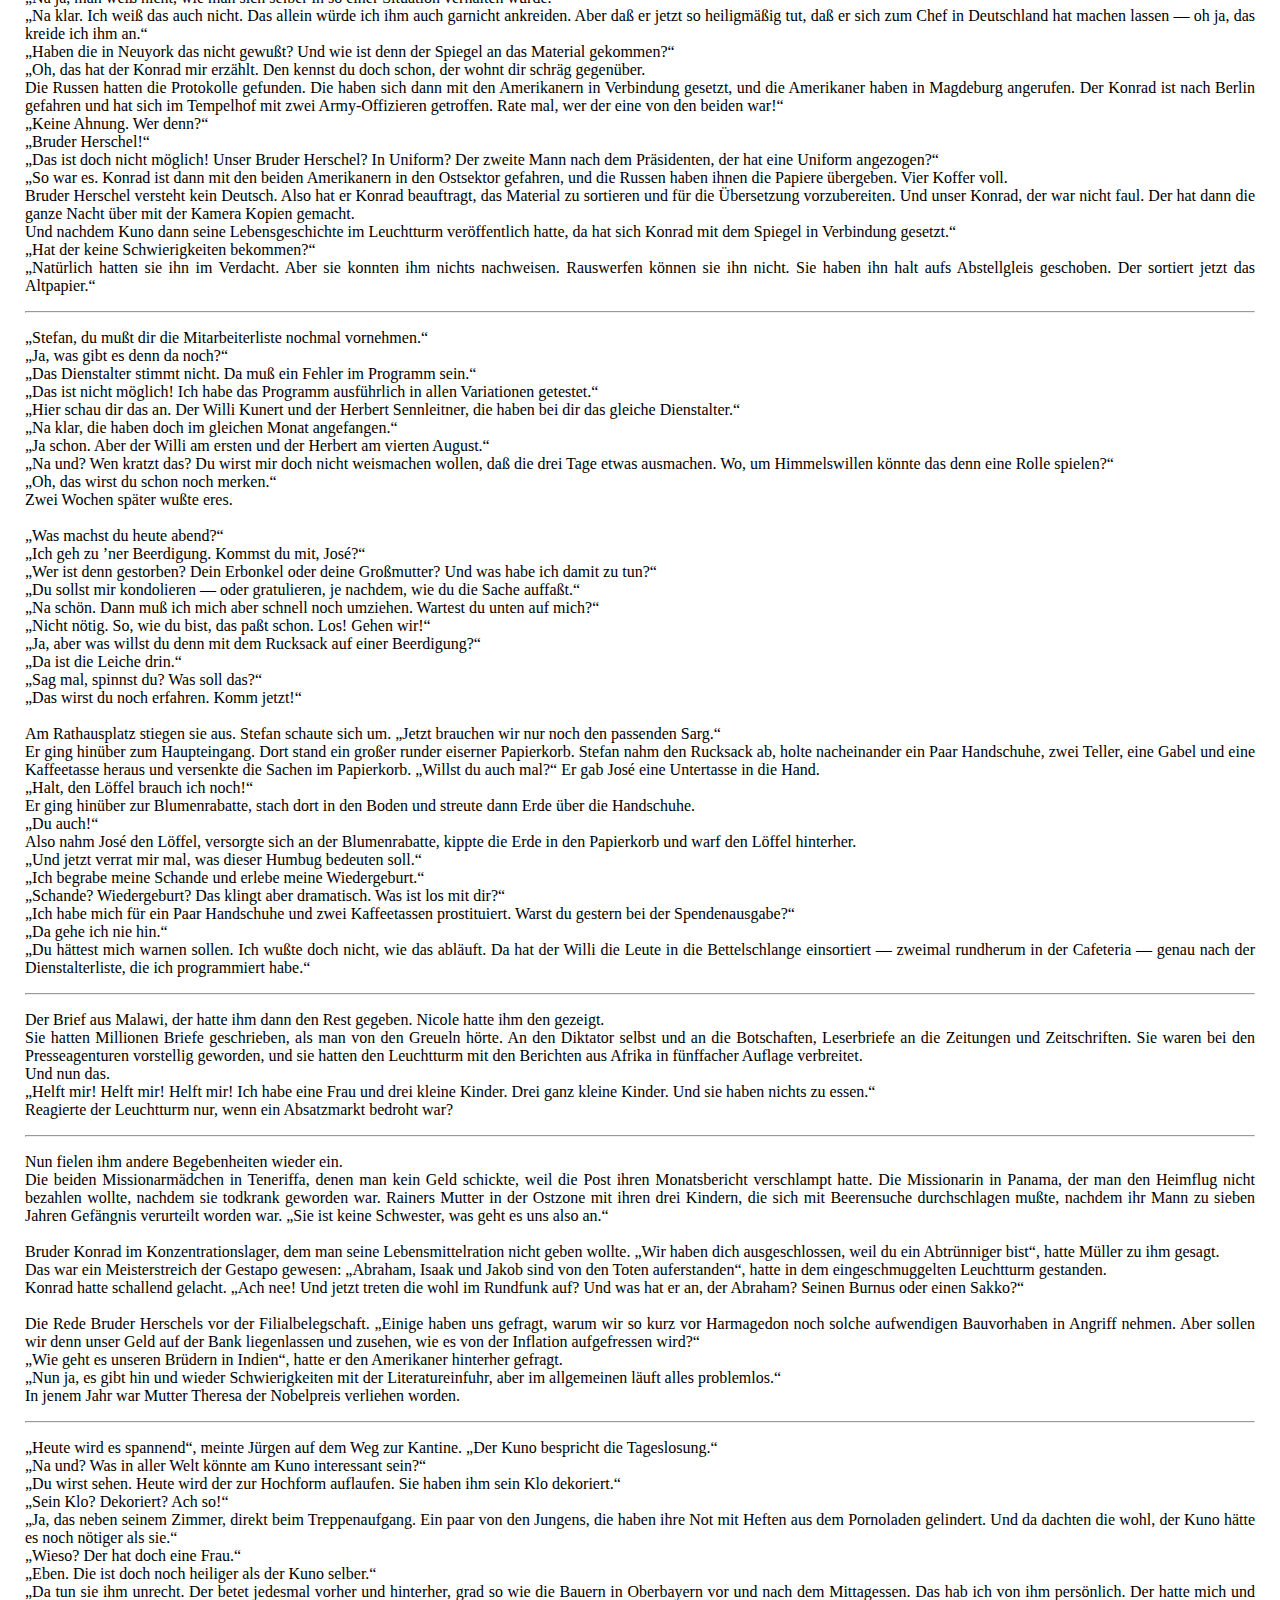
<file: Götterdämmerung.html>
﻿<!DOCTYPE HTML><html lang="de-DE"><head>
																		<!--
--------------------------------------------------------------------------------------------------------------------------------------------><TITLE>
Götterdämmerung V11															</TITLE><!--
--------------------------------------------------------------------------------------------------------------------------------------------------->
<meta name="keywords" 
content="Weltrevolution, Autorisierungszwang, Subjektivitätsprinzip, Abstraktionsverbot, Grundrechte, König von Hamburg, Folter, Menschenwürde, 
radioaktive Verseuchung, Union Carbide, Warren Anderson, Bhopal, Todesstrafe, Neuyork, New York, Chicago, Chikago, Atombombe, Grünenthal, 
Contergan, Thalidomid, interstellare Raumfahrt, Gotteslästerung, Nordsee, Gezeitenhub, Malediven, Mafia, Süditalien, Falcone,
Konzentratiionslager, Gestapo
"> 
<!------------------------------------------------------------------------------------------------------------------------------------------------->
<link href="Format.css" rel="stylesheet">

<style>
ul#menu {
    padding: 0;
}

ul#menu li {
    display: inline;
}

ul#menu li a {
    background-color: black;
    color: white;
    padding: 10px 20px;
    text-decoration: none;
    border-radius: 4px 4px 0 0;
}

ul#menu li a:hover {
    background-color: orange;
}
</style>

</head>																		<!--
#################################################################################################################################################-->
<body>																		<!--
#################################################################################################################################################-->
<ul id="menu">
  <li><a target="_blank" href="Die.Welt.veraendern.htm">Welt verändern</a></li>
  <li><a target="_blank" href="Die.Paradiesgeschichte.htm">Paradies</a></li>
  <li><a target="_blank" href="Koenig.Joschua.htm">König Joschua</a></li>
  <li><a target="_blank" href="Die.zweite.Chansse.htm">2.Chanße</a></li>
  <li><a target="_blank" href="Das.Rousseau-Projekt.htm">Rousseau</a></li>
  <li><a target="_blank" href="Die.Weltrevolution.htm">Revolution</a></li>
<!--------------------------------------------------------------------------------------------------------------------------------------------------
  <li><a target="_blank" href="Goetterdaemmerung.htm">Götterdämmerung</a></li>
--------------------------------------------------------------------------------------------------------------------------------------------------->
</ul>  
<p>
															<!-- 
--------------------------------------------------------------------------------------------------------------------------->
<img src="JS.png" width="155" height="221">										<!--
--------------------------------------------------------------------------------------------------------------------------->
<span style="font-family:courier;color:white">@</span>
John Sonplaeng<br><br>
</P>

<p class="Titel">
Götterdämmerung<br>
</p>
<h2>John Sonplaeng</h2>
<h1>Götterdämmerung</h1>
<p class="FN">
<hr>

<p>
<b>Zusammenfassung</b><br>
Die Weltrevolution ist gescheitert.<br>
Und die Natur rächt sich für die vieltausendjährige Mißhandlung<br>  <br>
</p>


<br>© Urheberrecht 2011: John Sonplaeng<br><br>
Kommentare, Kritik, Anregungen<br>
johnsonplaeng@live.de<br><br>

Die Personen des Romans sind fiktiv. Ähnlichkeiten mit lebenden Personen sind nicht beabsichtigt und wären rein zufällig. 
Eine Ausnahme bildet Warren Anderson von Union Carbide. Aber in diesem Fall werden nur allgemein bekannte Sach­verhalte angeführt.<br>
Fiktiv ist ebenfalls die in Kapitel 4 erwähnte 'Karawane'. Es besteht kein Zusammenhang mit der Hamburger Initiative gleichen Namens.<br>
</p><p>
<hr><hr>

<BR>
<br>

<BR>
<br>
</p>

</p>
<p id="p02">Inhalt</p>
<p>
Erster Teil<br>
<a href="#Hamburg"><b>Wenn ich König von Hamburg wär...	</b></a><br>
Zweiter Teil<br>
<a href="#Verlorene"><b>Die Verlorenen</b></a><br>
Dritter Teil<br>
<a href="#Heilige"><b>Die Heiligen</b></a><br>
Vierter Teil<br>
<a href="#Götterdämmerung"><b>Götterdämmerung</b></a><br>
Fünfter Teil<br>
<a href="#Ewige"><b>Die Spiele der Ewigen</b></a><br>
<a href="#Anmerkung">Anmerkung</a><br><br>
<hr><hr>
</p>

<p class="Titel">
<small>
Erster Teil<br></small>																<!--
--------------------------------------------------------------------------------------------------------------------------------><span id="Hamburg">
Wenn ich König von Hamburg wär...													</span><!--
--------------------------------------------------------------------------------------------------------------------------------------------------->
</p><p><hr></p><p>
Während ich in der U-Bahn-Station
auf den Zug warte, werde ich von einem Mädchen angesprochen.<br>
„Hast du eine Zigarette für
mich?“<br>
„Nein, leider nicht, ich bin
Nichtraucher.“<br>
Drei Türken, die in der Nähe
herumlungern, kommen näher und stellen sich im Halbkreis um mich
auf.<br>
„Was, du hast keine Zigarette für
unsere Freundin?“<br>
Ich stehe auf, lege dem Mädchen
den Arm um die Schul­tern. „Du, ich habe wirklich keine
Zigaretten. Ich hab auch kein Geld.“<br>
„Schau her.“ Ich zeige ihr
die Geldbörse. Sie ist leer bis auf die Monatskarte und den
Bibliotheksausweis.<br>
„Schon gut, schon gut“,
sagt einer von den Türken, „das war nicht bös
gemeint.“<br>
Inzwischen ist die U-Bahn angekommen,
und ich steige schleu­nigst ein.<br>
Auf dem Rückweg steig ich in der
Lohmühlenstraße aus und gehe zu Fuß in Richtung
Hauptbahnhof.<br>
„Hast du Zeit für mich?“
fragt mich eine der Huren, die beim Turmhotel auf der Straße
stehen. Ich schaue sie an. „Aber wir kennen uns doch! Wir haben
doch vorhin in der U-Bahn-Station miteinander gesprochen.“<br>
„Ja, tatsächlich. Was für
ein hübscher Zufall. Meinst du nicht, wir sollten das ausnutzen
und uns einen schönen Abend machen?“<br>
„Du weißt doch, ich hab
kein Geld. Tut mir leid.“<br>
„Ich bin auch ganz billig. Und
ich tu alles für dich, was du dir wünschst.“<br>
„Paß auf, ich geb dir einen
Zwanziger. Und dann setzen wir uns in eine Kneipe, trinken ein Bier
und plaudern ein bißchen mit­ein­ander.“<br>
„Einverstanden.“ Sie hakt
sich bei mir ein.<br>
„Wie heißt du? Ich bin
Uwe.“<br>
„Ich bin Svenja. Wohin gehen
wir?“<br>
„Nun Sonja, wahrscheinlich kennst
du dich hier besser aus als ich. Such dir etwas aus.“<br>
„Svenja, nicht Sonja. Fünf
Minuten von hier ist eine gemüt­liche Kneipe.“<br>
Auf dem Weg erzählt sie mir, daß
sie drei Nächte nicht geschlafen habe. „Ich hab das Geld
für das Hotel nicht zusam­­men­be­kom­men.
Gestern bin ich aufs Bahngleis gefal­len, bin vor Erschöpfung
ein­fach umgekippt. Zwei Minuten später kam die U-Bahn. Wäre
die wenig früher dran gewe­sen, dann wär ich überfahren
worden.“<br>
„Bezahlt dir denn nicht das
Sozialamt eine Unterkunft?“<br>
„Theoretisch ja. Praktisch aber
ist der Aufenthalt in diesen Un­ter­­künften
unerträglich. Du hast das nicht erlebt. Du kannst dir nicht
vorstellen, wie die Leute da übereinander herfallen. Da lieg ich
lieber auf der Straße, als dort zu über­nachten. Vor
zwei Wochen haben sie mir tausend Mark geklaut, während ich
geschlafen habe.“<br>
„Wieso trägst du soviel Geld
mit dir herum? Hast du nie­man­den, der das für dich
aufbewahren kann?“<br>
„Als Obdachlose oder Obdachloser
kannst du niemand trauen. Jeder bestiehlt jeden; jeder betrügt
jeden.“<br>
„Warum haltet ihr nicht zusammen?
Warum verbündet ihr euch nicht gegen die Welt, die euch
mißhandelt, gegen Kar­stadt und Sie­mens, gegen Daimler
und die Deutsche Bank? Gegen die fet­ten Weiber, die sich ‘Cats’
und das ‘Phantom’ anschauen und nach­­mittags
Sahnetorte fressen?“<br>
Wir betreten ein altertümliches
Lokal mit groben Holz­möbeln und knarrenden Dielen, suchen
uns eine Ecke, wo wir ungestört sind. Als nach fünf Minuten
immer noch niemand kommt, gehe ich zum Tresen hinüber, bestelle
bei der Kellnerin ein Bier für mich, eine Limonade und ein
Fruchteis für Svenja und frage nach dem Zigarettenautomaten.<br>
Svenja leert ihr Glas in einem Zug, und
ich bestelle Nach­schub. 
<br>
„Du nimmst Drogen, nicht wahr?“<br>
Svenja weint. „Mein Freund hat
mich verleitet, damit anzu­fan­gen.“<br>
„Der Mann gehört erschossen.
Seit wann nimmst du das Zeug?“<br>
„Mit sechzehn hab ich angefangen.
Meine Mutter hat jahre­lang nichts davon gemerkt. Dann hat sie
wieder gehei­ratet, und ihr Mann hat mich aus dem Haus gewor­fen.
Mein Freund hat eine Entziehungskur gemacht. Jetzt hat er seine
Arbeit und ein gere­geltes Einkommen. Um mich küm­mert
der sich nicht, er hat eine neue Freundin.“<br>
„Ich hatte mein eigenes Geschäft
mit zwanzig, ein Son­nen­studio. Alles hab ich verloren.
Meine Tochter kennt mich kaum noch. Die seh ich alle paar Wochen
einmal.“<br>
„Wie alt ist sie denn?“<br>
„Zweieinhalb.“<br>
„Und wer kümmert sich um
sie?“<br>
„Sie lebt bei meiner Schwester.“<br>
„Kannst du dort nicht
unterkommen, wenn du keine Über­nach­tungs­möglichkeit
hast?“<br>
„Ja, manchmal schlafe ich dort.
Aber den beiden ist es mäch­tig peinlich, daß ich ‘so
eine’ bin.“<br>
„Wieviel brauchst du denn am Tag
für deinen Stoff?“ frage ich, während sie sich in die
Ecke beugt und hastig ein paar Züge aus ihrer Pfeife nimmt.<br>
„Fünfzig zum Überleben
und zweihundert, wenn’s mir gut gehen soll.“<br>
Auf dem Rückweg bin ich still.<br>
„Warum sagst du nichts?“
fragt mich Svenja. „Bist du böse auf mich?“<br>
„Das wäre doch alles nur
Geschwafel. Ich könnte dich bemit­lei­den. Aber nichts
was ich sage, könnte dir helfen.“ Wir verab­schie­den
uns, und ich gehe die Treppe hinunter zur Halte­stelle.<br>
</p><p><hr></p><p>
Nachher, bei mir zuhause träume
ich, wir hätten uns ein Hotel­zimmer genommen und lägen
nun, nachdem wir unsere Leiden­schaft gestillt haben, eng
an­ein­an­der­ge­schmiegt im Bett. Aber das ist
ja gar kein Traum! Ich spüre den warmen, weichen Frauen­kör­per
und Arme, die mich umfassen. Ich versuche, mich im Dunkeln zu
orientieren. Das ist nicht mein Bett, und das ist nicht mein Zimmer.
Das Fenster ist auf der falschen Seite.<br>
Ich streiche dem Mädchen über
das Haar. Sie murmelt etwas im Schlaf und klammert sich fester an
mich. Eine Weile liege ich still da, spüre die Bewegung, wie sie
atmet. Allmählich werde ich unge­dul­dig. „He,
du“, flüstere ich ihr ins Ohr und zupfe leicht am
Ohr­läppchen. „He, weißt du wo wir sind und wie
wir hierher­gekom­­­men sind?“<br>
Sie wird langsam wach, rückt etwas
von mir ab und schaut mich an.<br>
„Wer bist du? Wie komme ich
hierher? – Moment mal, du bist Uwe, nicht wahr?“<br>
„Und du bist Svenja. Ich habe von
dir geträumt, und nun liegst du neben mir.“<br>
„Und mir geht’s genauso.
Ich hab auf einer Bank gesessen, bin einge­schla­fen und hab
von dir geträumt.“<br>
„Das muß unser Wunschtag
sein. Mal sehen, ob der noch mehr hergibt.“ Ich lange hinüber
zum Nachttisch und taste nach meiner Uhr. Sie zeigt halb fünf.
Ich drehe sie vor auf sieben. Draußen wird es hell. Ich drehe
sie zurück, und es wird wieder dunkel.<br>
“Schalt doch bitte mal den
Fernseher ein“, sage ich zu Svenja.<br>
„Wieso? Ich will jetzt nicht
fernsehen, ich möchte schla­fen.“<br>
Sie steht auf, nimmt die Fernbedienung
vom Tisch und schaltet ein. Es läuft das Landstraßenprogramm.
Ich drehe meine Uhr zurück auf zwölf. Der Gong ertönt,
und der Nach­rich­ten­sprecher verliest die
Spät­nach­richten.<br>
„Steh auf, Svenja, zieh dich an;
wir haben zu tun.“<br>
Ich drehe die Uhr nun ganz zurück
auf den Abend vom Tag zuvor. Wir gehen hinunter und legen den
Schlüssel auf den Tresen. Der Portier döst vor sich hin. Am
Bahnhof nehmen wir ein Taxi und fahren zum Inter­conti. „Hier
können Sie nur mit Krawatte rein“, sagt die Empfangs­dame
im Casino, „aber ich kann Ihnen eine leihen.“ Ich wechsle
zweihundert Mark ein.<br>
Drei Stunden später fahren wir
zurück mit 27.000 Mark in unseren Taschen. Es war ganz einfach
gewesen. Wenn die Kugel auf einem Feld liegenblieb, drehte ich meine
Uhr zurück, und wir plazierten unsere Einsätze. Wir ließen
uns Zeit, verloren ab und zu, gewannen manchmal auch durch Zufall und
gingen abwech­selnd zur Kasse, um die Chips einzulösen. Ich
will das Geld in zwei Hälf­ten teilen, aber Svenja wehrt ab.
„Heb du das für mich auf.“ Also gebe ich ihr ein
paar Hunderter.<br>
Im Hotel bitte ich den Portier um einen
großen Brief­um­schlag, hole Briefmarken aus dem
Automaten, packe das Geld in den Umschlag und schicke ihn an meine
Adresse. Wir gehen zurück aufs Zimmer und ziehen uns aus. Müde
und zufrieden liegen wir nebeneinander und schlafen schließlich
ein. Als ich am Morgen aufwache, bin ich wieder allein in meinem
Bett. In der Jacken­tasche finde ich eine Qittung über
neunzig Mark für ein Doppel­zimmer im Stettiner Hof.<br>
</p><p><hr></p><p>

Den ganzen Tag über kann ich mich
nur schwer auf meine Arbeit konzentrieren. Ich hatte Svenja meine
Nummer gegeben, aber es war ausgemacht worden, daß sie die nur
im Notfall benutzen sollte. „Wir tref­fen uns im
Hotel­zimmer, wenn du den Brief bekom­men hast“, hatte
sie gesagt. Erst am übernächsten Tag ist etwas im
Brief­kasten. Ich reiße den Umschlag auf, während ich
die Treppe hinaufsteige, werfe die Woh­nungstür hinter mir
zu und schütte den Inhalt auf den Küchen­tisch. Es sind
Tausender und Hunderter. Hastig zähle ich nach: der Betrag
stimmt.<br><br>
Als ich in der Nacht aufwache, liegt
Svenja wieder neben mir. „Warum warst du gestern nicht bei
mir?“ frage ich sie, nachdem sie wach gewor­den ist.<br>
„Ich war vollgedröhnt. Aber
du hast dir sicher ein anderes Mäd­chen ins Bett gewünscht.“<br>
„Anscheinend funktioniert das
nur, wenn wir beide das gleiche wün­schen.“<br>
„Was machen wir heute? Gehen wir
wieder ins Casino?“<br>
„Da würden wir auffallen.
Nein, ich habe etwas Anderes vor. Ich brau­che sehr viel mehr
Geld.“<br>
„Willst du eine Bank ausrauben?“<br>
„Ich will keine Bank überfallen,
ich will eine gründen. Ich will König von Hamburg werden,
und du wirst die Königin.“<br>
„Wo kommst du denn her? Wir leben
in einer Demokratie. Du kannst allenfalls Bürgermeister werden.
Aber dafür bist du zu spät dran. Die Wahlen sind in zwei
Wochen.“<br>
„Wir haben eine Demokratie. Gott
sei Dank. Aber wir leben nicht in einer Demokratie. Wir leben im
Feudalis­mus.“<br>
„Wie meinst du das?“<br>
„Kannst du darüber
bestimmen, wie du dein Leben führen willst? Tun das nicht andere
für dich? Dein Drogendealer, der dich zum anschaffen zwingt, der
Freier, der dich runterhandelt, der Polizist, der dich aus der
Bahnstation verjagt, der Bürgermeister, der dich wegverwaltet,
der Zim­mervermieter, der dich abweist, weil du nicht
respek­tabel aus­siehst, der Geschäftsinhaber, der dir
den Job ver­wei­gert?“<br>
„Aber hat denn das was mit
unserer Demokratie zu tun?“<br>
„Ist es das Volk, das dir den
Lebensraum nimmt oder sind das einzelne Beamte und Feudalherren?“<br>
„Im Prinzip geht’s mir auch
nicht anders“, sage ich nach­denklich. „Die
wichtigste Zeit meines Lebens – während ich arbeite, bin
ich der Sklave eines Anderen.“<br>
„Und das willst du ändern?
Willst den Feudalismus ab­schaf­fen?“<br>
„Nicht ich, ihr müßt
das ändern.“<br>
„Aber wir sind doch völlig
machtlos. Wir können ja nicht einmal pissen, wenn uns grad mal
wieder der Fuffziger für das Dreh­kreuz fehlt.“<br>
„Eben darum. Ihr seid am
härtesten betroffen. Ihr habt ein bren­nendes Interesse
daran, die Situation zu verbessern.“<br>
„Aber du willst doch selber was
tun, oder? Du hast davon gespro­chen, daß du König von
Hamburg werden willst, daß du eine Bank gründen willst und
was weiß ich nicht noch alles.“<br>
„Du hast recht, wir haben schon
zuviel Zeit ver­plau­dert.“<br>
Wir schalten den Fernseher ein, drehen
ihn auf das Ende der Abend­nachrichten und notieren die
Lotto­zahlen. „Jetzt müssen wir auf den Nachmittag
zurück­springen. Probieren wir doch mal deine Uhr aus.“<br>
„Ich hab keine Uhr.“<br>
„Wieso? Was hast du denn mit den
drei Hundertern gemacht?“<br>
„Die hab ich restlos ausgegeben.“<br>
Also benutzen wir meine Uhr, schalten
zurück auf halb sechs und geben unseren Lottoschein im nächsten
Schreib­waren­laden ab.<br>
„Morgen lösen wir ihn ein.
Du mußt heute abend ganz fest an mich denken“, sage ich
zu Svenja, bevor wir ein­schlafen.“
</p><p><hr></p><p>

Es folgt eine harte Zeit für
Svenja. Ich habe vor­geschlagen, sie solle zum Entzug eine Klinik
aufsuchen, aber sie weigert sich. „Du hast gesagt, daß
wir uns selber helfen müssen. Also muß ich bewei­sen,
daß das möglich ist. Die anderen haben kein Geld für
die Klinik.“<br>
Wir verbringen die Nächte im
Hotelzimmer und rühren uns nicht vom Fleck. Svenja hat
Schüttelfrost-Anfälle, sodaß ihr die Zähne
klappern. Manchmal weint sie, manch­mal beschimpft sie mich. Dann
wieder klam­mert sie sich an mich, bis sie einschläft. Die
Tage aber muß sie allein durchstehen. Es gibt ein paar
Rückfälle, aber trotzdem finden wir uns nachts in unserem
Zim­mer wieder. Ich sage kein Wort dazu. Rede auch nicht
dage­gen, wenn sie sich Vorwürfe macht. Ich halte sie
einfach fest.<br>
Wir haben noch einen Lottoschein
ausgefüllt. Den Gewinn haben wir geteilt und auf zwei Bankkonten
eingezahlt, eines für mich und ein Sperr­konto für
Svenja. Es war abgemacht, daß Svenja, sobald sie ‘clean’
wäre, freien Zugang zu ihrem Konto bekäme.<br>
„Was willst du denn nun anfangen
mit dem vielen Geld? Wir haben ja fast zwanzig Millionen.“<br>
„Was wünschst du dir denn am
meisten?“<br>
„Eine Weltreise möcht ich
machen, den Kili­man­dscharo möchte ich besteigen und
die Pyramiden in Mexiko. Ich will den Fudschijama sehen, und auf Bali
möcht ich tanzen.“<br>
„Das alles kannst du haben, ohne
daß dein Konto was davon merkt.“<br>
„Aber was soll ich denn tun? Soll
ich mir eine Jacht kaufen und die Strände abklappern. Soll ich
in den Luxushotels an der Riviera herum­sitzen und Cocktails
trinken?“<br>
„Das können wir tun. Wir
können das Ritz, das Adlon und das Waldorf-Astoria ausprobieren.
Wir können uns teure Wagen anschaf­fen, und ich könnte
den Pilotenschein machen. Wir könn­ten auch an der Börse
spekulieren und ver­suchen, unser Geld so schnell wie mög­lich
zu ver­dop­peln und zu vervierfachen.“<br>
„Es gäbe dann eben zwei
Parasiten mehr auf der Welt, die die Mensch­heit zu ertragen
hätte.“<br>
„Was brauchen deine Freundinnen
denn am drin­gends­ten?“<br>
„Einen Platz, wo sie wohnen und
arbeiten können, ohne daß jemand sie jagt, oder bis aufs
Blut auspreßt. Eine Freundin von mir zahlt 250 Mark täglich.
Für ein schäbiges Zimmer mit Toilette auf dem Gang und
Fen­ster zum Hinterhof. In Frankfurt verlangen sie sogar 300
Mark. Das ist so gut wie Sklaverei.“ 
</p><p><hr></p><p>

Wir haben ein Haus in Bahnhofsnähe gekauft, ein ehe­ma­liges Hotel mit Bar im Souterrain. Das Haus wird als Stif­tung betrie­ben. 
Die Mieten reichen gerade aus, die laufen­den Kosten zu bestreiten und eine beschei­dene Rück­lage für Reparaturen zu bilden. 
Wir haben zwölf Zimmer für die Mädchen ein­ge­rich­tet. Die Zimmer sind einfach möb­liert. Es gibt im gan­zen Haus kei­nen Fernseher.
Aber jedes Zimmer hat eine Dusche und einen Compjuter mit Inter­net-Anschluß. Es gibt einen Begeg­nungsraum im Erd­geschoß 
mit inter­natio­naler Bib­liothek und einem Klavier, eine große Küche, einen Waschmaschinenraum und einen Par­ty­keller.<br><br>

Die Mädchen, die eingeladen
wurden, hier zu wohnen, die haben wir nicht nach Papieren gefragt.
Einen Menschen für illegal zu erklären, das empfinden wir
als Monstrosität. „Wir haben die gleichen Gefühle wie
ihr auch. Wir weinen und lachen wie ihr es tut. Wenn wir uns in den
Fin­ger schneiden, kommt Blut heraus, genau wie bei euch. Wir
sind Menschen wie ihr. Warum behan­deln uns eure Beamten und eure
Poli­zis­ten wie Gepäck­stücke?“ So hat
es Juana zu mir gesagt. Sie weint, während ich mich bemühe,
über den An­walts­notdienst jemand zu errei­chen,
der ihre ver­schwun­­dene Schwester suchen soll.<br>
Langsam bildet sich ein neuartiger
Umgangsstil heraus, zwi­schen den Mädchen und ihren Gästen.
Renitenten Rüpeln erteilen wir Haus­ver­bot. Die Gäste
werden als Freunde behan­delt und ver­hal­ten sich
ent­spre­chend. Viele bringen Blumen mit, wenn sie kom­men.
Manche schauen zwi­schen­durch mal in der Mittags­pause
herein, zu einem Schwatz und einer Tasse Kaffee oder einem Glas Wein.<br>
Hin und wieder kommt es vor, daß
einer unserer Gäste Zeit und Welt ver­gißt und den
letzten Bus für die Heim­fahrt verpaßt, oder aber, daß
einer sich nach ein paar Glas Bier nicht mehr sicher genug fühlt,
um sei­nen Wagen zu fahren. Wenn die Mädchen ihn mögen,
dann sagen sie ihm, er solle sich das Taxigeld für den nächs­ten
Besuch aufsparen. Wir versorgen ihn mit Pyjama, Wasch­zeug und
Rasierer, und er legt sich für den Rest der Nacht auf eines der
Sofas, die überall herumstehen. Es ver­steht sich von
selbst, daß er nach dem Frühstück sein Geschirr
abwäscht. Nie­mand in diesem Haus bedient einen anderen.
</p><p><hr></p><p>

Nachdem der Betrieb ein paar Wochen
gelaufen ist, wird eine Kon­fe­renz einberufen. Die Mädchen
sind eingeladen und ihre Freun­dinnen oder Freunde, sowie ein
paar Land­streicher, mit denen wir bekannt sind. Da einige
unserer Gäste hungrig sind und selten etwas Gutes bekom­men,
beginnt die Konferenz mit einem Essen, das unsere Mäd­chen
vor­be­reitet haben. An­schlie­ßend hält
Svenja eine Rede.<br>
„Wir haben drei Themenbereiche,
über die wir mit­einander sprechen wollen, wenn euch nicht
noch etwas Anderes ein­fällt.“<br>
„Da haben wir schon was“,
meldet sich Tanja, „wir wollen ans Ende noch einen
inoffiziellen Teil anhän­gen, eine
Soli­da­ri­­sie­rungs­feier sozu­sagen.“<br>
„Gut, das können wir machen.
Nun aber zur Tages­ordnung.<br>
Erstens: Wie geht’s weiter mit
diesem Haus?<br>
Zweitens: Was haben Uwe und ich weiter
vor?<br>
Und drittens: Wie geht’s mit
Hamburg weiter?“<br>
Svenja erzählt von unseren Plänen
für eine Land­strei­cher­her­berge und von
unserem Bankprojekt. Anschlie­ßend beginnt die Diskus­sion
zum ersten Tages­ord­nungs­punkt. Es wird ein
Aufsichtsrat gewählt. Die Kapi­talgeber, die Ar­bei­terinnen
und die Kunden sind mit je einer Person vertreten. Sprachkurse und
Compjuter­kurse sollen ein­ge­richtet werden, über
die Sicher­heit des Hauses und der Mädchen wird gesprochen
und Kam­pag­nen zur Werbung werden vor­ge­schlagen.
Schließlich klatscht Svenja in die Hände und war­tet,
bis Ruhe eingetreten ist. „Bevor wir mit der Dis­kus­sion
fort­fahren, möchte Uwe noch ein paar Worte sagen.“<br>
Ich stehe auf.<br>
„Ihr habt euch vielleicht über
den dritten Tages­ord­nungs­punkt gewun­dert. ‘Wie
geht’s weiter mit Ham­burg’, das hört sich nach
Geschwätz in einer Stamm­tischrunde an. Nun, so haben wir’s
nicht gemeint. Ich will euch eine Auf­ga­ben­stellung
dafür liefern.“<br>
„In dieser Stadt und in diesem
Land gibt es immer mehr Men­schen, die in äußerster
Not leben. Auch meine Gene­ration hat Not und Elend erlebt. Wir
haben Hunger, Kälte, Ob­dach­lo­sig­keit und
Ver­zweiflung ken­nengelernt. Wir sind durch die Dörfer
gezogen und haben um Brot und Kar­tof­feln gebettelt. Aber es
wäre uns nicht im Traum ein­ge­fallen, die Bäuerin,
die da mit mürrischem Gesicht am Herd steht und das Fut­ter
für ihre Schweine kocht, um Ver­zeihung zu bitten, dafür,
daß wir an ihre Tür geklopft haben.“<br>
„Das Schlimmste, so meine ich,
ist nicht der Hunger, die Kälte, die Schlaf­losigkeit. Das
Schlimmste, was man diesen Menschen antut, ist, daß man ihnen
ihre Würde nimmt.“<br>
„Warum erzähle ich euch das?
Weil ihr kompetent seid. Ihr habt eure Würde wiedererworben,
falls ihr sie verloren hattet. Jeder Mänätscher ist mehr Hure,
als ihr es je wart. Mein Chef betrachtet seine Untergebenen als sein
Eigentum, als ‘Ressurßen’, wie er sich ausdrückt.
Zu mir hat er mal gesagt: ‘Wenn ich zu Ihnen sage, Sie sollen
einen Kopfstand ma­chen, hier im Büro auf dem Teppich vor
meinem Schreibtisch – dann werden Sie das tun.’ ‘Ja,
ich verstehe’, hab ich geantwortet. ‘Ich mache einen
Kopf­stand, hier auf dem Teppich vor Ihrem Schreibtisch.’
Aber derselbe Mann ist stolz darauf, daß er sich ‘gut
verkaufen’ kann, wie er das nennt.“<br>
„So einen kenne ich auch“,
ruft Jürgen dazwischen. „Wenn der das Wort Philosofie in
den Mund nimmt, dann möchte ich ihn am liebsten stun­den­lang
durch­prügeln.“<br>
„Ihr verkauft euch nicht. Auch
wenn ihr eure Dienst­leistungen verkauft. Ihr seid frei. Wer
hierherkommt, weiß, daß ihr ‘nein’ meint,
wenn ihr nein sagt, daß er nichts kaufen kann, was ihr nicht
verschenken wollt. Ihr verschenkt euch selbst. Und des­halb
be­hal­tet ihr eure Würde. Ihr schenkt den Männern
Träume. Ihr ver­schenkt Schönheit und Jugend,
Anteil­­nahme und Sym­patie.“<br>
„Svenja hat euch erzählt,
daß wir beide eine Herberge für Obdach­lose einrichten
wollen. Aber auch wenn wir die Kapa­zität des Hau­ses
bis zur Grenze nutzen, so ist das nur ein Tropfen auf den hei­ßen
Stein. Grund­sätzlich wird sich dadurch die Situation nicht
ändern. Die Betroffenen müssen sich selbst helfen. Dazu
soll un­sere Bank eingerichtet wer­den. Sie soll Hilfe zur
Selbsthilfe geben.“ 
<br>
„Es sind mehrere Maßnahmenpakete
erforderlich. Das Erste und das Allerwichtigste sind Unterkünfte,
ein Platz zum Schlafen, Schutz vor Nässe und Kälte. Ein
Mensch, der nicht aus­ge­schla­fen hat, ist nicht
hand­­lungs­fähig. Zweitens muß das
Selbst­­be­wußt­­sein dieser Men­schen
aufge­baut werden. Sie müssen wis­sen, daß sie
etwas darstellen, daß sie etwas leisten können, daß
sie Rechte haben. Drittens muß ihnen ermög­licht
werden, sich wirtschaftlich wieder auf ihre eigenen Füße
zu stellen. Sie müs­sen sich einen zweiten Arbeitsmarkt
schaffen, weil der erste für sie ungeeignet ist. Dazu wird
unsere Bank eine eigene Währung einführen.“<br>
„Viertens schließlich muß
das Klima in der Öffent­lichkeit verbes­sert werden. In
dieser Hinsicht sitzt ihr Mädchen mit den Land­strei­chern
im selben Boot. Wir alle sitzen im selben Boot. Unsere Poli­ti­ker
und Ver­bands­führer wetteifern darin, immer mehr
Men­schen auszugrenzen. Die Obdachlosen sind betrof­fen, die
Aus­länder, die Flüchtlinge, die Arbeits­losen, die
Sozial­hilfe­empfänger, die alten Leute und die Kinder.
Der eine nennt die Arbeitslosen faul, der andere beschimpft die
Aus­län­der als Krimi­nelle, ein dritter spricht vom
Wohlstandsmüll und meint Men­schen damit.“<br>
Man hört Johlen und Pfiffe und
Fußgetrampel. Svenja ruft die Kon­fe­renz zur Ordnung.
„Ruhe, Leute! Einer nach dem ande­ren.“<br>
Nachdem die Diskussion eine Weile
gelaufen ist, sage ich zu Con­chita: „Du hast dir doch
Notizen gemacht, nicht wahr? Kannst du das morgen in den Compjuter
tippen, damit wir ein Protokoll haben?“<br>
„Aber das ist doch Spanisch.“<br>
„Das macht nichts. Nächstesmal
gibt’s dann ein Protokoll in Sua­heli oder in Thailändisch.
Und kannst du nun nochmal kurz zusam­men­fassen, was bis
jetzt vorgeschlagen worden ist? Ich meine zur Situation der
Obdachlosen.“<br>
„Na gut. Wir haben da den
ausziehbaren Fahrrad­anhänger. Da wer­­den zwei
Stäbe eingesteckt, die eine Zeltplane tragen. Dann das
auf­blas­bare Zelt mit eingebauter Luft­matratze, das man
im Rucksack tra­gen kann.<br>
Dann ist vorgeschlagen worden, den
Haustürschlüssel zu ‘ver­lie­ren’, den
ein Obdachloser ‘findet’, der dann oben im Trep­pen­­haus
über­nachten kann. Möglich wären auch
Klin­gel­signale am späten Abend, worauf­hin der
Türöffner ohne Nach­frage gedrückt wird. Wer
selbst ein Haus besitzt, kann den Keller oder Speicher zur Verfügung
stellen. Der Miet­vertrag wird mit uns abge­schlos­sen
und wir haften für entstehende Schä­den. Wei­ter
die Bastel­aktion: Wir verteilen Werk­zeug und Material,
womit man sich im Wald eine Hütte zimmern kann. Es soll erkundet
werden, welche Un­ter­­grund­stationen sich zur
Über­nachtung eignen. Es sol­len Monats­karten
ausgegeben wer­den, so daß die Bahn­polizei kein Recht
mehr hat, die Ob­dach­losen zu vertreiben. Besetzung von
unge­nutzten Grund­­stücken und leer­ste­hen­den
Häusern wurde disku­tiert. Als aller­erste Not­maß­nahme
sollen kostenlos Schlaf­säcke verteilt werden. Zur
Sicher­heit sollen Schlaf­gemein­schaften gebil­det
werden, wobei min­des­tens ein Teilnehmer ein Telefon hat.
Das ‘Wohn­zimmer-Projekt’ soll das Ansehen der
Obdach­lo­sen in der Öffent­lichkeit verbessern.
Dabei übernehmen die Ob­dach­losen die Ver­ant­wor­tung
für einen Platz oder einen kleinen Park, wo sie sich häufig
aufhalten, und sorgen für peinliche Sau­ber­keit.“<br>
Matthias meldet sich. „Das mit
den Mänätschern will ich nicht gehört haben, Uwe. Aber
dein Bankprojekt interessiert mich. Eine eigene Währung
herausgeben. Meinst du nicht, daß du dich damit ein wenig
über­nimmst? Das macht ja nicht mal mehr die Bundes­bank.“<br>
„Aber das gibt es schon.“,
sagt Richard. „In Argentinien hat die den Peso ersetzt. Und in
Frankreich gibt es die Salz­korn­währung. Und hier in
Hamburg haben wir die Motte.“<br>
„Was meint ihr denn dazu?“
frage ich Rudi und Manfred, die mir gegen­übersitzen. „Könnt
ihr euch vorstellen, daß uns eine Sonder­wäh­rung
etwas nutzen würde?“<br>
Rudi zuckt zusammen. Er hat sich gerade
eine Handvoll Erd­nüsse geschaufelt und kaut nun hastig.
Manfred denkt nach. „Ich glaube, ich weiß, wo du
hinwillst. Wenn wir so eine Wäh­rung hätten, dann
könnten wir für unsere Unterkunft bezahlen, genauso, wie
normale Leute auch.“<br>
„Ihr seid normale Leute“,
sagt Conchita und tätschelt ihm den Arm.<br>
„Wie soll es denn heißen,
euer Geld?“ fragt Tanja spöttisch, „und was ist es
wert?“<br>
„Wer druckt denn die Banknoten?“<br>
„Wollt ihr Münzen prägen?
Nehmt ihr Gold, Silber oder Plastik?“<br>
„Die Währungseinheit wird
Denar heißen“, antworte ich auf die erste Frage. „Einen
Denar gibt es für einen Arbeitstag. Sechs Denar machen ein
Talent, und das ist der Preis für eine Woche Unterkunft und
Lebens­mittel.“<br>
„Und die Banknoten?“<br>
„Die Banknoten stellt ihr selber
her. Jeder nach seinem Ge­schmack. Wir versehen sie mit einem
Stempel und einer Regi­strie­rungs­nummer.“<br>
„Ich verstehe immer noch nicht,
wozu das Ganze gut sein soll“, meldet sich Matthias wieder.
„Das läuft darauf hinaus, daß ihr den Landstreichern
freie Unterkunft und Verpflegung gebt. Das könnt ihr einfacher
haben.“<br>
„Nein, das ist nicht so,
Matthias. Wir bieten auf diese Weise den Leuten die Möglichkeit,
für Leistungen, die sie in Anspruch neh­men, mit einer
Gegenleistung zu bezahlen. Das ist enorm wichtig für die
Selbstachtung. Außerdem können wir, weil der Denar
infla­tionsfest ist, zinslose Dar­lehen gewähren. Das
verrin­gert das Risiko bei Geschäfts­grün­dun­gen.“<br>
„Und worin sollen die
Gegenleistungen bestehen?“<br>
„Damit bringst du uns auf einen
wesentlichen Punkt. Unser Denar ist kein gewöhnliches Geld, wie
der Euro oder der Dollar. Für den Denar gilt eine Zauberformel:
Jeder tut, was er kann. Jeder kriegt, was er nötig hat. Wir
werden mit dem Denar Projekte finanzieren, die eine so reiche Stadt
wie Hamburg sich nicht leisten kann. Das Wohnzimmer-Projekt zum
Beispiel, von dem vorhin die Rede war.“<br>
„Du kannst sagen, was du willst,
Uwe. Wenn ihr Bilanz zieht, dann wer­det ihr sehen, daß ihr
echtes Geld, echte Euro, echte Dollar in euer Pro­jekt
hineinsteckt und falsches Geld herausholt, eben eure Zauber-Denare,
die keinen Cent wert sind.“<br>
„Wir haben es mit drei
verschiedenen Projekten zu tun. Das erste Pro­jekt, dieses Haus
hier, hat eine kulturelle Aufgabe. Daraus ergibt sich, daß es
nicht gewinn­orientiert arbeiten kann, denn Kultur darf nicht
zweck­gebunden sein.“<br>
„He, was soll das heißen,
kulturelle Aufgabe?“ ruft Tanja. „Ich dachte, ich wüßte,
was wir hier tun. Aber ich scheine falsch infor­miert zu sein.“
Die Mädchen lachen.<br>
„Zerbrecht euch mal darüber
nicht eure hübschen Köpfe. So wie ihr es macht, macht ihr
es genau richtig. Aber ich bin dem Matthias noch eine Antwort
schuldig.“<br>
„Die Herberge wird ein
Zuschußbetrieb bleiben, wenn wir auch hoffen, im Laufe der Zeit
den Zuschuß verringern zu können. Die beiden Pro­jekte
sind Brücken­köpfe und Leucht­türme. Sie
sollen Aus­strah­lung lie­fern. Eine Aus­wei­tung
ist für ihre Funk­tion nicht erforderlich, und deshalb
können sie profitfrei arbeiten. Mit der Bank verhält es
sich anders. Sie muß sich in der brutalen Wirk­lichkeit
behaupten, in einer Welt, in der der Mensch nichts wert ist, in der
man sich sein Recht und seine Würde kaufen muß. Sie muß
wachsen, um ihre Aufgabe zu erfüllen.“<br>
„Du sprichst dauernd vom zweiten
Markt. Was meinst du eigentlich damit?“<br>
„Ich will das erklären. Aber
ihr müßt ein bißchen Geduld mit mir haben.“<br>
„Uwe, du kannst solange reden,
wie du willst. Wir werden nicht mau­len. Es könnte höchstens
passieren, dass wir dabei ein­schla­fen“, ruft Juana
und kuschelt sich an Richard, der neben ihr auf dem Sofa sitzt. Alle
lachen.<br>
„Es sind zwei Komponenten, die
einen Markt ausmachen, zwei Gruppen von Menschen: die einen haben
etwas anzubieten und die anderen brauchen etwas.“<br>
„Aber das ist doch trivial! Hast
du auch etwas Sub­stan­tielles?“<br>
„He, laß ihn doch
ausreden!“<br>
„Da hast du recht, Tanja, das ist
trivial. Aber es hat schwer­wie­gende Folgen. Kannst du dir
vorstellen, daß es auch anders sein könnte?“<br>
„Nö. Wieso denn?“<br>
„Es war nicht immer so gewesen.
Erst das Geld teilt den Markt in zwei Gruppen auf. Es trennt die
beiden Funktionen zeitlich voneinander. Eigentlich hat jeder, der auf
den Markt geht, etwas anzubieten und will dafür etwas haben, was
er benötigt.“<br>
„Na schön. Aber bringt uns
das weiter?“ Diesmal meldet sich Rudi, der mit den Erdnüssen
fertig­geworden ist.<br>
„Ich denke schon. Es ist nämlich
inzwischen nicht mehr so, daß jeder, der auf den Markt geht,
etwas benötigt.“<br>
„Wieso denn das nun wieder. Jetzt
drehst du ja alles um, was du vorher gesagt hast.“ Juana hat
Richard zur Seite geschoben und sitzt nun auf­recht da.<br>
„Die mächtigste Gruppe auf
dem Markt treibt ihre Geschäfte nicht aus Notwendigkeit, sondern
aus Instinkt: um Geld und Macht zu mehren.“<br>
„Aber da täuschst du dich.
Unsere Konzernführer, unsere Pro­fit­haie und
Spekulanten brauchen unser Geld dringend. Für den Firmenjet, für
die Hoch­see­jacht, für die Absteige in Saint Tro­pez,
für den Zweit­­wagen der Ehefrau und für das
Diaman­tenkollier, das die Freun­din fordert. Du ver­stehst
das nicht, Uwe. Das sind bedeu­tende Menschen. Die müssen
ihren Stan­dard halten. Die mehren das Sozialprodukt. Die sind
wichtiger als deine Kinder in Kenia, Alina.“<br>
„Was sagst du da von meinen
Kindern?“ Alina fährt aus ihrem Sessel hoch. Wutbebend
steht sie nun vor Jürgen. Der bleibt ruhig sitzen. Svenja ist
aufgestanden und faßt die Afrikanerin bei der Hand. „Ruhig,
ruhig, Alina. Jürgen meint das nicht so. Er wollte deine Kinder
nicht beleidigen.“ Schluchzend fällt Alina gegen sie.<br>
„Du hast sie nie weinen gehört.
Du weißt nicht, wie elend man sich fühlt, wenn dein Kind
vor Hunger weint und du ihm nichts geben kannst.“<br>
Vilai und Tutu sind in die Küche
gegangen und machen nun mit zwei Tabletts die Runde. Jeder bekommt
ein Glas Sekt und ein Küßchen. Ich warte, bis die Unruhe
sich gelegt hat.<br>
„Alina, Jürgen wollte uns
daran erinnern, worum es uns geht. Uns sind die Kinder wichtig. Die
Kinder in Daressalam und Quito, in Ayuttaya und Pisanoluk, die vor
Hunger weinen und aus Angst vor der Zukunft. Für sie arbeitet
ihr, und für sie wol­len wir kämpfen. Jürgen hat
auf die Gewinn­ab­schöp­fung für den
Luxussektor hin­ge­wie­sen. An­gesichts der
zehn­tausend Kin­der, die jeden Tag ver­hun­gern, ist
diese Gewinn­ab­schöp­fung kri­minell, sie ist
ein ab­scheu­licher Skandal. Aber ist das die einzige Art, in
der die neuen Kräfte auf den Markt einwirken?“<br>
„Nu mach man weiter, Uwe. Wir
hören.“<br>
„Danke Rudi. Ich weiß es zu
schätzen, daß ihr soviel Geduld mit mir habt. In der
Größenordnung ist der Luxussektor nur von zweit­rangiger
Bedeutung. Der wichtigste Einfluß der markt­beherr­schen­den
Konzerne betrifft die Steuerung. Was hat sich denn da geän­dert?“
Ich schaue Matthias an.<br>
„Nun, solange jeder auf dem Markt
von den anderen etwas benötigt, wird der Markt vom Bedarf
gesteuert. Die Aktio­näre der Großkonzerne benötigen
nichts. (Außer Geld natürlich.) Das führt zur
kurzfristigen Gewinnmaximierung.“<br>
Jetzt meldet Rudi sich wieder. „Aber
Matthias, damit läuft’s doch in dieselbe Richtung. Jeder
wird doch das herstellen, was am Markt verlangt wird.“<br>
„Eben nicht. Die produzieren, was
ihnen im Augen­blick am mei­sten Geld bringt. Die haben
Milliar­den in ihre Ferti­gungs­stra­ßen und
ihre Produkt­ent­wick­lung inves­tiert, viele
Millio­nen in das Vertriebs­system und die Werbung. Es schert
sie nicht, was die Men­schen brauchen, sie müssen Rendite
aus ihrer Inves­tition herausholen.“<br>
„Und wie wirkt sich das aus?“<br>
„Es gibt zweierlei Auswirkungen.
Zum einen werden auf dem Markt immer mehr Luxusgüter und
-dienstleistungen ange­bo­ten und anteils­mäßig
wird der Sektor der Grund­be­dürf­nisse
verklei­nert, da nur der Luxussektor sich unbe­grenzt
ausdehnen läßt. Zum ande­ren werden dadurch, daß
der Markt sich am Luxus­bedarf orien­tiert,
selbstverstär­kende Kräfte wirk­sam. Es kommt zu
zyk­li­schen Ände­rungen, zum Wechsel zwischen
überhitzter Kon­junk­tur und Rezes­sion und damit
zur Arbeitslosigkeit.“<br>
„Du meinst ...?“<br>
„Er meint, die Arbeitslosigkeit
wird von Parasiten er­zeugt, die uns nicht nur den Ertrag unserer
Arbeit, sondern anschließend auch die Mög­lich­keit
zur Arbeit nehmen.“<br>
„Ich meine, daß in einem
Markt, der die Grund­bedürfnisse befrie­digt, keine
Arbeitslosigkeit auftreten kann.“<br>
„Wieso?“<br>
„Nun, warum sagt jemand denn, er
sei arbeitslos? Weil er sich lang­weilt?“<br>
„Nein, weil er etwas benötigt.“<br>
„Und damit gibt er anderen die
Gelegenheit, etwas für ihn zu tun. Er schafft
Arbeitsmöglichkeiten durch seinen Bedarf.“<br>
„Das wäre ja schön,
wenn es so klappen würde, wenn es zu jedem Topf 'nen Deckel
gäbe. Ihr habt aber doch ein riesiges Reservoir an Leuten, die
etwas brauchen, was sie nicht haben, und die etwas anbieten, was alle
anderen auch haben, nämlich ihre Arbeitskraft.“<br>
„Eben das soll unsere Bank
ändern.“<br>
„He Leute, Mädchen!“
Tanja schlägt mit der Gabel ans Glas. „Ich denke, wir
müssen diesen Stammtisch mal wieder zur Ordnung rufen. Das ist
ja hübsch anzu­sehen, wie unsere Män­ner sich auf
ihrer Theorie-Wiese herumtummeln. Aber was soll denn nun kon­kret
unternommen werden?“<br>
„Manfred, was bist du denn von
Beruf?“<br>
„Ich bin Schlepperkapitän.“<br>
„Und warum bist du arbeitslos?“<br>
„Es gibt keine Schlepper mehr.
Die neuen Schiffe haben Qer­ruder, die können selber
manövrieren.“<br>
„Hast du nichts unternommen, um
etwas Anderes zu finden?“<br>
„Natürlich. Ich hab mich mit
ein paar Kollegen beraten, und wir haben zusammen mit dem Arbeitsamt
einen Plan für eine Spedi­tion aus­gear­beitet. Die
sollte für die städtischen Behör­den die Umzüge
über­nehmen. Alles war fertig. Die Finan­zie­rung
stand, und wir hatten die Zusagen von den Ämtern, uns die
Aufträge zu geben.“<br>
„Und was ist geschehen?“<br>
„Die Handelskammer hat die Sache
abgeblockt.“<br>
„Wenn wir das finanzieren,
könntest du die Organisation über­neh­men?“<br>
„Ja natürlich. Ich fürchte
nur, die Handelskammer würde wieder Schwie­­rigkeiten
machen.“<br>
„Damit befassen wir uns später.
Wenn ich Tanja richtig verstan­den habe, dann ist ja für
heute noch etwas Anderes geplant.“<br>
„Ja, eine Orgie“, ruft Rudi
dazwischen.<br>
„Nun wart‘s doch erstmal
ab“, sagt Katya und zwinkert ihm zu.<br>
„Ich schlage vor, wir sammeln
jetzt mal Vorschläge. Conchita wird sie ins Protokoll aufnehmen.
Später können wir dann Arbeits­gruppen einrichten, die
Rea­li­sie­rungs­mög­lich­keiten
prü­fen. Also, was denkt ihr, was ihr tun könntet, oder
was eure Freunde tun könn­ten, um den Lebens­­unter­halt
zu verdienen. Und wo seht ihr Bedarf, der zu decken wäre?“
</p><p><hr></p><p>

Svenja ruft mich in der Firma an.
„Kannst du in der Mittags­pause ins Café kommen?“
Sie legt auf, ohne die Antwort abzu­war­ten. Ich sage mei­nem
Chef Bescheid, daß ich etwas länger fort­blei­ben
werde. Der nickt abwesend. (Er weiß nicht, daß die Firma
vor zwei Wochen den Besitzer gewech­selt hat.) Ich steige in den
Bus und fahre die drei Sta­tio­nen zum verabredeten
Treffpunkt. Svenja ist schon da, sitzt in der hin­ter­sten
Ecke. Sie blickt erst auf, nach­dem ich mich gesetzt habe, schaut
mich stumm an.<br>
„Hallo Svenja.“<br>
„Du wolltest gestern wohl
beweisen, daß du der beste Hengst in Ham­burg bist?“<br>
„Aber Svenja…“<br>
„Aber Svenja! Mehr fällt dir
heute wohl nicht ein. Und gestern hast du so prächtige Reden
gehalten. Kulturelle Aufgabe! Daß ich nicht lache! Ein geiler
Wichser bist du!“<br>
„Aber du hast doch selber auch…“<br>
„Von mir reden wir nicht. Mit uns
beiden ist es aus. Ist dir das klar?“<br>
„Svenja, ich brauche dich. Wir
sind Partner. Jeder von uns braucht den anderen.“<br>
„Oh ja, ich verstehe schon, was
dir Sorgen macht. Du möch­test we­i­ter an der Börse
spekulieren, nicht wahr? Zu den hundert Mil­lio­nen, die du
schon hast, noch ein paar hundert Millionen dazu­gewinnen? Früher
hast du dich über die ‘Parasiten’ mo­qiert,
jetzt bist du selber einer von denen.“<br>
„Aber du hast ja mitgemacht.“<br>
„Na und? Ändert das was am
Sachverhalt? Was treibt dich um? Du wohnst in deinem eigenen Haus zur
Miete, arbeitest als Ange­stellter in der eigenen Firma. Was soll
dieser ganze Zirkus?“<br>
„Das weißt du doch. Das
machen wir zu unserer Sicherheit. Du hast ja auch zwei Woh­nun­gen.“<br>
„Und wozu willst du noch mehr
Millionen?“<br>
„Es geht mir nicht ums Geld,
Svenja. Wir brauchen Macht. Wenn wir bleibende Veränderungen
durch­setzen wollen, dann brauchen wir echte Macht.“<br>
„Du willst Herr werden, um die
Sklaven zu befreien? Hast du verges­sen, was du früher
gesagt hast? Daß die Sklaven sich selber befreien müs­sen?“<br>
„Willst du unser Projekt
aufgeben?“<br>
„Nein, ich arbeite weiter. Ich
behalte die Leitung über unser Haus. Obwohl ich Tanja und
Conchita am liebsten um­brin­gen würde. Aber unsere
Nächte im Hotelzimmer – damit ist Schluß. Selbst
wenn ich wollte, ich könnte das nicht mehr.“ Sie steht
auf, während die Kellnerin meine Bestellung auf­nimmt.
</p><p><hr></p><p>

Ich wache im Dunkeln auf. Svenja liegt neben mir und weint. Der ver­gan­gene Tag war ein Alptraum gewesen. Früh am Morgen hatte mich Juana angerufen.<br>
„Katya und Tanja sind verschwunden.“<br>
Spät in der Nacht war ich nachhause gefahren und erschöpft ins Bett gefallen. Und nun finde ich Svenja neben mir.<br>
„Du weißt, was das bedeutet, daß wir wieder zusam­men sind?“<br>
„Ja, wir können die Sache korrigieren.“<br><br>
„Aber wie machen wir’s?“<br>
„Wir könnten die beiden für ein paar Tage fort­schicken.“<br>
„Dann kommen diese Kerle nächste Woche wieder und pro­bie­ren’s noch mal. Und dann können wir nichts mehr dagegen tun.“<br>
„Ja, das muß endgültig geregelt werden. Wir müssen sie fassen und kaltstellen.“<br>
„Das gibt Krieg. Hast du einen Platz, wo du deine Tochter hin­bringen kannst?“<br>
„Wir haben eine Tante in Südfrankreich.“<br><br>
Svenja und ich haben den Platz
gefunden, wo die beiden Mäd­chen fest­ge­halten
werden: eine Hütte im Taunus. Wir haben einen Tag
zurückgeschaltet und sind dann alle zusam­men nach Frankfurt
geflogen. Von dort sind wir mit Mietwagen weiter­ge­fah­ren.
Das Haus ist umstellt worden, und Richard und ich sind durch die
Fenster eingestiegen. Einer der Zuhälter wird erschos­sen,
als er mit dem Messer auf Katya losgeht. Seine drei Komplizen werden
überwältigt. Svenja fährt Katya und Tanja ins
Kran­kenhaus. Nun beraten wir, was mit den übrig­ge­blie­be­nen
Gängstern geschehen soll.<br>
„Natürlich müssen wir
die Polizei verständigen. Habt ihr das denn noch nicht gemacht?“<br>
„Dieser Josif betreibt sein
Bordell seit sechs Jahren. Noch nie ist etwas gegen ihn unternommen
worden. Der würde sich auch diesmal wieder herauswinden.“<br>
„Aber was wollt ihr denn tun? Diese Männer müssen vor Gericht gestellt und abgeurteilt werden.“
</p><p><hr></p><p>

Eine aparte Dame führt mich ins Büro von Rechts­anwalt Dr. Schneider, mit dem ich mich verabredet habe. Der Mann kommt hinter seinem Schreib­tisch
hervor, der breit und wuchtig mitten im Raum steht. Wir begrüßen uns und gehen hinüber zur Sitzecke.<br>
„Bitte bring uns was zu trinken, Waltraut.“<br>
Nachdem die Sekretärin sich zurückgezogen hat­, beginnt der Rechts­­an­walt die Unterhaltung.<br>
„Herr Krutzky, Sie haben mir ja
schon am Telefon gesagt, daß Sie einen Strafverteidiger
benötigen. Was wird Ihnen denn vor­ge­wor­fen?“<br>
Ich gebe ihm eine Zusammenfassung der
Ereignisse der ver­gan­ge­nen Woche.<br>
„Wie geht es den beiden Frauen
inzwischen?“<br>
„Ich habe sie heute morgen im
Krankenhaus besucht. Sie sind mit Prellungen, Stich- und
Schnittwunden eingeliefert worden. Ich glaube aber, daß sie den
Schock inzwischen überwunden haben. Nächsten Mon­tag
sollen sie entlassen werden.“<br>
„Dann verstehe ich Sie nicht.
Diese drei Männer sitzen also jetzt in Unter­suchungshaft.
Und Sie wollen für die Ver­tei­di­gung sorgen? Aber
wieso denn? Das sind doch Ihre Tod­feinde?“<br>
„Ich muß Sie in zwei
Punkten korrigieren. Es sind insgesamt neun Männer, für die
Sie die Verteidigung übernehmen sollen. Und die befinden sich
nicht in Polizeigewahrsam.“<br>
„Was soll das heißen?“<br>
„Wir haben diese Männer in
Gewahrsam. Und wir werden sie vor Gericht stellen.“<br>
„Und wer sollen die Richter
sein?“ 
<br>
„Die Betroffenen.“<br>
„Wie meinen Sie das?“<br>
„Die Kolleginnen der beiden
Mädchen. Das ist einer unserer Grund­­sätze. Die
Betroffenen entscheiden. Wir nennen das reale Demo­kratie.“
</p><p><hr></p><p>

„Hallo Leute. Ich eröffne jetzt das Verfahren Tanja Winter und Katya Nuñez Gonzales gegen Josif Prohaska, Stanislaw Pro­haska, Werner Burmeister,
Jörg Semmler, Boris Pawlow, Max Schulze, Alex Makarow, Wolfgang Kunze und Siggi Gutzeit.<br>
Uff. Wenn einer vergessen worden ist, dann möge er sich bitte melden.<br>
Wir danken Dr. Schneider dafür, daß er bereit war, die beträcht­lichen Unan­nehmlichkeiten hinzunehmen, die mit der Reise hierher verbunden waren.“<br>
„Oh bitte! Nicht nur Unannehmlichkeiten. Die Reise hatte auch erfreuliche Momente“, antwortet der Rechtsanwalt.<br>
„Habt ihr seine Sachen untersucht?“ flüstere ich Conchita zu.<br>
„Ja, haben wir.“<br>
„Alle?“<br>
„Ja, alle. Er hatte eine Minikamera versteckt, ein Telefon mit Navi­gator und einen zweiten Navigator in der Bibel. 
Das ist so eine Reiß­ver­schlußbibel. Der gottlose Mensch hat sie aus­ge­wei­det und nur die Buchdeckel übriggelassen.“<br>
„Gott wird ihm verzeihen. Das ist
ja schließlich sein Geschäft.“<br>
„He! Wenn ihr was zu sagen habt,
dann bitte laut. Das gilt für alle. Jeder, der was sagen will,
kann reden, selbst­ver­ständlich auch die Angeklagten,
aber bitte laut und deut­lich.“<br>
Dr. Schneider meldet sich als erster.<br>
„Ich muß hier zunächst
folgendes klarstellen, und ich bitte das ins Protokoll aufzunehmen:
Ich bin hier nicht in meiner Eigenschaft als Rechtsbeistand für
die so­ge­nann­ten Ange­klagten anwesend. Daß
ich hier­her­ge­kom­men bin, be­deu­tet
nicht, daß ich diese Ver­an­staltung als
Gerichts­verfahren anerkenne. Auch wenn ich Ihre Motive verstehe,
meine Damen — ich muß Sie darauf hinweisen, daß Sie
sich mit dieser Entführung einer kriminellen Handlung schuldig
machen. Ich kann Ihnen nur raten, diese Män­ner
unver­züglich der Polizei zu übergeben. Außerdem
müs­sen Sie wissen, daß ich sofort nach meiner
Rückkehr Anzeige erstatten werde. Ich muß das tun, schon
um mich selbst zu schüt­zen.“<br>
„Gut, Herr Dr. Schneider; ich
denke, wir verstehen Ihre Situa­tion. Wir nehmen zusätzlich
ins Protokoll auf, daß Sie hier­her­ge­kom­men
sind, mit dem allgemeinen Wunsch, den Män­nern zu helfen,
von deren Notlage Sie erfahren haben. Zwi­schen Ihnen und uns
schlage ich fol­gende Vereinbarung vor:<br>
Wir engagieren Sie nicht als den
Rechtsbeistand der Ange­klag­ten sondern als unseren
Rechtsberater. Nach Ihrem Ver­ständnis hin­gegen besteht
ihre Aufgabe darin, Ihren De-Facto-Klienten mit Rat­schlägen
zur Seite stehen und uns vor den Folgen unse­rer Maß­nahmen
zu warnen. Können wir uns in dieser Weise eini­gen?“<br>
„Ja, ich denke, das kann ich verantworten.“<br>
„Also dann, kommen wir zur Sache!“
</p><p><hr></p><p>

Tracy hatte zwei Tage im Bett gelegen. Das Fieber ist gefallen, aber Kopf­schmerzen hat sie immer noch. „Wenn du morgen nicht zahlst, 
dann fliegst du raus“, 
hatte Werner gestern zu ihr gesagt. „Und glaub ja nicht, daß
du bei einer von den anderen unter­kriechen kannst. Wenn ich die
erwische, dann fliegt sie genauso.“ Sie muß wenigstens
für heute die Miete zusam­men­be­kom­men. Dann
kann man den Kerl viel­leicht über­reden, daß er
sie die aufgelaufene Summe abstottern läßt.<br>
Als sie mit dem Geld hinübergeht,
ist der Raum abge­schlossen. Auf dem Rückweg klopft sie bei
Mary an. Außer Mary ist noch Vivian im Zim­mer, und auf
einem Stuhl in der Ecke sitzt ein Mann, der sich gerade die Schuhe
anzieht.<br>
„Wißt ihr, was mit Werner
los ist?“<br>
„Ist der denn nicht in seinem
Zimmer?“<br>
„Keine Spur von ihm. Verdammt!
Wenn der morgen kommt, dann bin ich vier Tage im Verzug. Der wird
mich fertig­machen.“<br>
„Der kommt morgen nicht“,
sagt der Mann in der Ecke.<br>
„Woher willst du denn das
wissen“, fragen Tracy und Vivian gleich­zeitig.<br>
„Ich hab heute morgen mit ihm
gesprochen. Ich schätze, der ist für die nächsten fünf
Jahre verhindert.“<br>
Mary zuckt mit den Schultern. „Die
werden halt einen anderen zum abkas­sieren schicken. Außerdem
muß in dem Security-Raum einer auf­passen. Es könnte
ja sein, daß eine von uns den Alarm­knopf drückt.“<br>
„Könnt ihr das nicht selber
organisieren?“<br>
„Wir haben doch keine Schlüssel.“<br>
„Die Schlüssel habe ich.“<br>
„Was? Du hast die Schlüssel?
Soll das heißen, daß du das Geld einkas­sierst? Das
hättest du aber vorher sagen müssen.“<br>
„Ich werde kein Geld kassieren.“<br>
„Du meinst, daß der
Vermieter kein Geld mehr von uns haben will? Das glaubst du doch
selber nicht!“<br>
„Auch der Josif wird die nächsten
Jahre verhindert sein. Aber wartet doch ruhig erst mal eine Woche ab.
Ihr werdet ja sehen.“<br>
„Ich glaub‘s nicht.
Trotzdem brauchen wir jemand, der die Wache übernimmt.“
</p><p><hr></p><p>
 
Spät am Abend klingelt das Telefon. „Für dich“, sagt Tanja und gibt mir den Hörer.<br>
„Uwe, wir haben Ärger mit
der Polizei.“<br>
„Wo seid ihr?“<br>
„Am Jungfernstieg.“<br>
„Ist es die Polizei oder der
Sicherheitsdienst?“<br>
„Es ist die S-Bahn-Wache, aber
sie haben Schlag­stöcke.“<br>
„Wieviel seid ihr?“<br>
„Wir sind acht Mann.“<br>
„Und wo ist die nächste
Gruppe?“<br>
„Die Bären sind am Berliner
Tor und die Füchse an den Lan­dungs­brücken.“<br>
„Gut, sagt denen, sie sollen
rüberkommen. Ich küm­mere mich um Verstärkung.“<br>
Bei Tutu wird angerufen. Walter
beschwert sich. „Was wollen die denn von dir? Kann man denn
hier nicht mal in Ruhe bumsen?“<br>
Das Mädchen tippt ihm mit den
Fingerspitzen auf den Mund. „Moment mal bitte. Laß mich
zuhören.“ Schließlich legt sie das Telefon weg.<br>
„Es tut mir leid, Walter, ich muß
weg. Wir holen das morgen nach. Das ist versprochen.“<br>
„Und was hast du mitten in der
Nacht so Wichtiges zu tun?“<br>
„Wir holen uns Luftmatratzen und
Schlafsäcke aus der Her­berge. Dann fahren wir zum
Jungfernstieg. Dort wollen sie die Gammler vertreiben.“<br>
„Kann ich mitkommen?“<br>
„Wenn es dir nichts ausmacht,
eine Nacht auf der Poli­zei­wache zu ver­brin­gen.“<br><br>
„Die Schlacht am Hauptbahnhof“
titeln am über­nächsten Mor­gen die
Bulewaarblätter. Nachdem man uns beim Jung­fernstieg
vertrieben hat, haben wir in der Wandelhalle campiert. Die Poli­zei
beginnt zu räumen, aber man weiß nicht, wohin mit den
vie­len Menschen. Wenn man sie an der einen Seite hinaus­drängt,
kom­men sie durch die anderen Eingänge wieder herein.<br>
Man nimmt uns unsere Kameras, Camcorder
und Telefone ab. Daraufhin gehen wir zur Polizeiwache und erstatten
Anzeige we­gen Raub mit Waffengewalt. Auch ein paar Reportern
sind die Kameras abgenom­men worden. Am frühen Morgen
bestei­gen wir den Zug nach München und besetzen die Wagen
der ersten Klasse. Der Zugführer läßt in Buchholz
halten. Aber dort ist keine Polizei verfügbar. So bleibt der Zug
eine halbe Stunde stehen. Nachdem wir inständig gebeten worden
sind, steigen wir aus und fahren mit gecharterten Bussen nach
Hannover. Von dort neh­men wir den Zug zurück nach Hamburg
Haupt­bahn­hof. Im Laufe des Tages trifft Verstärkung
aus ganz Deutschland ein. Alle reisen erster Klasse und führen
Luft­ma­trat­zen und Schlaf­säcke mit. Rund um
den Bahnhof hat man Stände auf­ge­schlagen, wo warme
Mahl­zeiten und heiße Getränke aus­ge­ge­ben
werden.<br>
Am Montag haben wir unsere erste Demo.
Bei strahlend schönem Wetter campieren wir auf der
Mönckebergstraße. Etwa 500 Hunde sind dabei, zehn
Musikgruppen, Leier­ka­sten­männer und
Pfla­ster­maler.
</p><p><hr></p><p>

„Na los, Uwe! Ihr wart beim
Bürgermeister. Erzähl! Wie ist es ausgegangen?“<br>
„Wir haben Fortschritte gemacht.
Der Mann steht mächtig unter Druck. Das Atlantik-Hotel, das
ameri­kanische Kon­sulat, die Deut­sche Bahn, die
Mercedes-Vertragshändler und alle Schicki­micki-Läden
in der Mönckebergstraße und am Jungfernstieg, die sitzen
ihm alle im Nacken.<br>
Wir haben ihm unsere Strategie
erläutert. Wir werden die Armut sichtbar machen. Wir werden das
un­über­sehbar machen, den Kon­trast zwischen
Reich­tum und Armut in dieser reichen Stadt. Wir werden uns nicht
in Ghettos abdrängen lassen.“<br>
„Habt ihr den Mann bedroht?
Hausbesetzungen und so?“<br>
„Wir haben das nicht so
unverblümt gesagt. Aber dem Bürger­meister ist jetzt
klar, was für Möglichkeiten wir haben. Das Publi­kum
hat sich gewandelt. Das sind nicht mehr diese hilf­losen,
vollgedröhnten Gammler, die man nach Belieben herum­stoßen
konnte. Das sind nicht mehr die verängstigten Frauen, die die
Stadt ausplündern konnte. Das sind jetzt ganz andere Menschen.
Die sind entschlossen, sich zu wehren.“<br>
„Wir haben die Absteigen beim
Hauptbahnhof gewarnt. Wenn es noch­mal vorkommt, daß die
Polizei ohne Durch­su­chungs­befehl in die Zimmer
eindringt, dann wird das ent­spre­chende Hotel
ge­schlos­sen.“<br>
„Es gibt jetzt zehn Gemeinden,
die den Asylanten bei Bedarf Kir­chen­­asyl gewähren
wollen. Wir sind bei der Lufthansa vorstellig ge­worden. Die
kennen unseren Standpunkt. Wenn es weitere Ab­schie­be­flüge
von Hamburg aus geben sollte, dann bekommt der Flughafen
Schwie­rig­keiten. Wir werden die Urlauber direkt vor dem
Abflug mit Hoch­glanz­pro­spek­ten über ihr
Gastland ver­sor­gen. Das gibt dann eine Über­raschung,
wenn sie die durch­blät­tern, wäh­rend sie auf
das Mittagessen warten. Wir haben Probe­exem­plare im
Luft­hansa­büro zurück­gelassen.“<br>
„Ich habe dem Bürgermeister
erzählt, daß manche von uns daran denken, die
Luxuskarossen zu plakatieren. Da steht dann der Kaufpreis drauf,
Name, Adresse und Telefon­num­mer des Besit­zers. Und
darunter dann die Anzahl der Stunden, die seine Putzfrau dafür
arbeiten müßte. Oder die Anzahl der Stu­dien­plätze,
oder der Lehrerstellen, die man damit finan­zieren könnte.
Oder auch die Anzahl der Kinder in Afrika, die ein wei­te­res
Jahr überleben könnten, wenn man den Porsche oder den
Mercedes verkaufen würde. Im letzteren Fall ist das Plakat dann
mit einem Totenkopf garniert. Auch davon haben wir schon
Probeexemplare gedruckt. Oh ja, der Mann hat uns verstanden. Der hat
ja selber drei Dienst­wagen in der Garage stehen.“<br>
„Und worauf habt ihr euch
geeinigt?“<br>
„Nun, es sind eine ganze Reihe
von Maßnahmen zur Sprache ge­kom­men. Aber wir haben
auch klargemacht, daß Einzel­maß­nah­men
allein nicht ausreichen. Das Klima muß sich ändern. Die
Stadt gehört allen, nicht nur denen, die das Geld haben.“<br>
„Und was heißt das
konkret?“<br>
„Alle Toiletten sind in Zukunft
unentgeltlich und rund um die Uhr zugänglich. Es ist ausgemacht,
daß unsere Leute da für die Sau­ber­keit sorgen.“<br>
„Die Straßenhändler
dürfen von der Polizei nicht mehr ver­trie­ben werden.
Es gibt eine kostenlose Regis­trierung, und jeder ist dann dafür
verantwortlich, daß nach Geschäfts­schluß sauber
aufgeräumt wird.“<br>
„Die Stadt übernimmt die
Verwaltung der Ob­dach­lo­sen­unter­künfte,
soweit die nicht von kirchlichen oder anderen ge­mein­nützigen
Trägern betrieben werden. Es werden keine Hotels mehr für
diesen Zweck an­ge­mietet. Die Unterkünfte bekom­men
Selbst­ver­­wal­tung, soweit es die interne
Orga­ni­sation betrifft. Die Ver­wal­tung ist dann
auch für die Sau­ber­keit im Haus und für den
Schutz der Insassen zu­stän­dig. Wer andere bestiehlt,
bedroht oder beläs­tigt, bekommt Haus­verbot. Genau­so
auch jeder, der die Ein­rich­tung beschä­digt oder
seinen Dreck nicht wegräumt. Jeder Bewoh­­ner verfügt
über ein Schließ­fach, wo er sein Eigentum
auf­bewahren kann. Selbst­ver­ständlich müs­sen
aus­rei­chend Du­schen und Koch­gele­genheiten
vor­­han­den sein. Und die Häuser müssen über
Wasch­­maschinen und Trocken­räume verfügen.“<br>
„Hat der Bürgermeister nicht
über die Kosten gejam­mert?“<br>
„Je nun, wir haben ihm die
Alternativen aufgezeigt. Wir sind jetzt in der Lage, etwa ein Dutzend
Häuser aufzukaufen, und einige von den Kirchengemeinden wollen
uns dabei helfen. Wir werden dort Wohnungen einrichten, die an die
Standards der Sozialhilfe an­gepaßt sind, und diese dann
regulär an Obdach­lose vermieten. Das wird die Stadt pro
Person dreimal soviel kosten, als wenn sie Unterkünfte zur
Verfügung stellt. Außer­dem ist ein Paten­pro­gramm
geplant. Der Pate mietet eine Zweitwohnung und ver­mie­tet
sie dann an einen Obdach­losen weiter. Wir zahlen die Kau­tion
und garantieren die Miete.“<br>
„Es werden drei weitere
Frauenhäuser eingerichtet werden.“<br>
„Die Asylbewerber bekommen
Reisefreiheit.“<br>
„Aber das kann doch Hamburg nicht
allein regeln.“<br>
„Ja, das ist klar. Aber wir haben
die Zusicherung bekommen, daß Hamburg diese Leute nicht
behindern wird.“<br>
„Den U-Bahn- und den
S-Bahn-Wachen ist das Tragen von Waffen und Schlagstöcken
verboten. Wenn es Schwie­rig­keiten gibt, müssen die die
Polizei rufen.“<br>
„Alle Polizisten bekommen
Nummernschilder, vorne auf die Brust­tasche und deutlich lesbar
hinten auf den Rücken.“<br>
„Das Einkesseln von Demos wird
verboten.“<br>
„Die Studiengebühren werden
abgeschafft. Das Essen in der Mensa wird ausreichend bezuschußt,
und jeder Student, der mit seinen Prü­fun­gen und
Klausuren auf dem laufenden bleibt, be­kommt ein Gehalt in der
Höhe des Sozial­hilfe­sat­zes plus eine Pau­schale
für Lehr­bücher sowie eine kosten­lose
Monats­karte. Ohne Antrag und unab­hängig von seiner
finanziellen Situation.“<br>
„Mann, von Fortschritten redest
du da. Das ist doch ein Sieg auf der ganzen Linie!“<br>
„Nein, leider sind wir noch lange
nicht soweit. Das ist alles mündlich zugesagt. Und tatsächlich
kann der Bürger­meister diese Zusagen garnicht geben. Dafür
ist der Senat zuständig. Ich vermute, dem ging es in erster
Linie darum, den Druck zu mildern. Später hofft er wohl, die
Sache in die Länge zu ziehen und sich nach und nach
herauszuwinden. Ich muß das jetzt schleu­nigst alles
schrift­lich fixieren. Morgen früh bekommt unser
Bürger­mei­ster dann ein Protokoll zu­ge­schickt.
Also Leute, entschuldigt mich bitte. Ich fahr jetzt nachhause und
setz mich vor den Compjuter.“<br>
</p><p><hr><hr></p><p>




</p>
<p class="Titel">
<small>
Zweiter Teil<br></small>																<!--
------------------------------------------------------------------------------------------------------------------------------><span id="Verlorene">
Die Verlorenen																</span><!--
--------------------------------------------------------------------------------------------------------------------------------------------------->
</p>
<p>
</p><p><hr></p><p>

Es ist Weihnachtsabend. Manfred sitzt
warm und behag­lich im Versammlungsraum in der Talstraße.
Niemand weiß, warum die Straße diesen Namen hat. Das
Gelände ringsum ist topfeben. Aber egal. Zum erstenmal seit
Wochen ist er richtig durchgewärmt. 
<br>
Er hat — halb dösend —
den Erweckungsvortrag über sich hinweg­rieseln lassen. Doch
nun ist er hellwach. Da gab's ein Stichwort, das hat etwas in ihm
angestoßen. Als der Redner sie am Schluß auffordert, geht
er nach vorne.<br>
„Du hast recht, Mann, Ich hab 'ne
Wiedergeburt nötig. Ich bin hoff­nungs­los versoffen,
verrammelt und versumpft.<br>
„Und weißt du was, Mann?
Ich werd das hinkriegen, diese Wiedergeburt.“<br>
„Nicht du, Bruder. Jesus wird das
für dich tun. Du kannst dich ganz ihm überlassen.“<br>
„Oh, ich hab da meine eigenen
Ideen.<br>
„Und weißt du was, Mann?
Das ist noch längst nicht alles. Ich werd einer von euch. Ich
werd Heilsarmee-Soldat. Ich werd das hinkriegen.“<br>
Der Redner will vor der Zuhörerschaft
keine Diskussion anfangen. „Nun gut, Bruder. Du tust, was du
für richtig hältst. Wir freuen uns.“<br>
Nach Schluß des offiziellen Teils
gibt’s heißen Tee und Gebäck oder auch Spinat mit
Bratkartoffeln für die Hung­ri­gen.<br>
Jochen, der Gastredner, hat ein
besonderes Talent: Er kann zuhören. Menschen sind sein Anliegen.
Er setzt seinen Ehr­geiz daran, sie zu beurteilen, ihre Stärken
und Schwächen abzuschätzen.<br>
„Der Kerl ist mir lieber als zehn
Wiedergeborene“, denkt er bei sich. „Der hat nicht nur
getönt. Der meint das ernst.“<br>
Er setzt sich zu dem Gammler; wartet,
bis sein Gegenüber mit dem Essen fertig ist.<br>
„Weißt du was, Manfred? Was
ich im Vortrag gesagt habe, dazu stehe ich. Es ist eine Chanße,
die man wahrnehmen kann. Aber die Menschen sind verschieden. Jeder
hat seinen eigenen Kopf. Er muß das tun, was ihm gemäß
ist.<br>
„Ich glaube, daß du's ernst
meinst. Und, Mann, ich wünsch dir Erfolg. Von ganzem Herzen
wünsch ich dir Erfolg.<br>
„Du hast gesehen, wie begrenzt
unsere Mittel sind. Nimm trotzdem meine Telefonnummer. Wir haben
Adressen, wo einem manchmal weitergeholfen werden kann. Und
vielleicht kann's auch nützlich sein, was einem im Kopf
herumgeht, mit einem Außenstehenden zu diskutieren.“<br>
Manfred hört zu; nickt, bedankt
sich und steckt den Zettel mit der Nummer ein. Aber er bleibt
wortkarg. Jochen paßt sich an. Sie trinken schweigend Tee.
Schließlich steht Manfred auf, sie nicken sich zu, der Gammler
verläßt den Saal und geht hinüber zu seinen Kameraden
vor dem Penny-Laden auf der Reeperbahn.
</p><p><hr></p><p>

Dieser Jochen hat etwas in ihm
angestoßen. Hat den Gammler gezwungen, sich selbst zu
analysieren, sich gnadenlos zu analysieren.<br>
„Ich bin am Ende angekommen.
Ganz, ganz unten. Ich habe alles verloren. Nichts mehr ist mir
übriggeblieben. Nichts von mir ist übriggeblieben.“<br>
„Aber Mann, das kann man auch
andersherum sehen. Ich kann ganz von vorn anfangen.“<br>
„Mann, Manfred, das ist 'ne
Chanße! Du hast nichts mehr zu verlieren. Aber das gibt dir
Macht! Was andere nicht tun können, das kannst du dir leisten.“<br>
Er fängt an, zu experimentieren.
„Wo habe ich Macht? Was kann ich mir leisten?“<br>
„Diesem Jochen, dem werde ich's
beweisen. Ach was, mir werde ich's beweisen!“
</p><p><hr></p><p>

Er wird Heilsarmee-Soldat. Er fängt
an, zu missionieren. Jedoch mit einer anderen Botschaft als diese
Trompeten­bläser:<br>
„Wir haben alles verloren. Wir
haben nichts mehr zu verlie­ren. Aber das gibt uns Macht!<br>
„Wir haben Macht, Leute! Ihr wißt
das noch nicht. Ihr werdet es erfahren. Die anderen, die da im
Rathaus, die in der Einkaufsmeile, die im Luxushotel, die im
Villenviertel, die wissen das noch nicht. Sie werden es erfahren.<br>
„Und, Leute, wir können uns
wehren! Wir haben Möglich­keiten. Strengt euch an! Denkt
nach! Benutzt euren Kopf! Hier ist Fantasie gefordert. Los, Leute,
macht uns Vor­schläge!“<br><br>
„Je nun, da wüßte ich
schon was.“<br>
„Nämlich?“<br>
„Meine Tante, die ist bei den
Grauen Pantern. Da ist letz­ten Mittwoch eine alte Dame
zusammengebrochen, am Rödings­markt, in der
U-Bahn-Haltestelle. Die hatte einen Schwäche­anfall und ist
von der Bank runter­gefallen. Und nun liegt sie mit Unterarmbruch
im Eppendorfer Kran­ken­haus.“<br>
„Wie kann man denn von der Bank
herunterfallen?“<br>
„Na, ist doch klar. Die haben
überall Zwischenlehnen mon­tiert, so daß man sich
nicht mehr qerlegen kann.“<br>
„Die Panter sind wütend. Die
Vorsitzende ist beim Bürger­meister vorstellig geworden.
Aber, sagt sie, sie habe den Eindruck, daß der Bürgermeister
sie auslache. ‘Das falle nicht in seinen
Zuständigkeits­bereich‘, meint der. ‘Das sei
Sache der U-Bahn-Verwaltung.‘“<br>
„Na, wenn der nicht zuständig
ist, dann sind wir’s.“<br>
„Jürgen, nimm mit den alten
Damen Kontakt auf. Wenn sie uns zwanzig Eisensägen besorgen,
dann erledigen wir das Problem.“<br><br>
„He! Schaut mal hier, was die im
Wochenblatt schreiben!“<br>
„Worum geht’s denn?“<br>
„Na lies doch! Ich hab ‘nen
ganzen Stapel mitgebracht.“<br>
„Wau!“<br>
„Na, so eine Gemeinheit!“<br>
„Mann, das ist ein starkes
Stück!“<br>
„Ja sicher. Eine hinterfotzige
Gemeinheit ist das!“<br>
„Das Hauptzollamt, nicht wahr?“<br>
„Ja, eben.“<br>
„Zwei Contëiner schöne
Dudeldat-Schuhe!“<br>
„Zerschnippelt und in die
Mülltonne geworfen!“<br>
„Und mir gucken links und rechts
die großen Zehen vorne raus. Ich könnte heulen vor Wut!“<br>
„Wißt ihr was?<br>
Das waren unsere Schuhe. Die haben sie
uns gestohlen!“<br>
„Die holen wir uns wieder!“<br>
„Was denn, die Schnippel aus der
Mülltonne?“<br>
„Na sei doch nicht blöd!“<br>
„Je zehn Mann in einen Laden. Wir
ziehen sie uns an und marschieren raus.“<br>
„Aber daß mir keiner von
euch vom rechten Weg abweicht! Dudeldat-Schuhe, die mit den vier
grünen Streifen. Ist das klar?“
</p><p><hr></p><p>

Manfred ist fünf Jahre älter
geworden. Man hat ihm ver­schiedene Angebote gemacht. Die
Stadtverwaltung (Sozial­beauftragter) und sogar Dudeldat mit den
vier grünen Streifen (Werbeabteilung). Aber Manfred ist
standhaft geblie­ben. Ja, er hat nun eine Unterkunft, eine
selbst­gebaute Hütte im Sachsenwald. Sie ist gut versteckt
im Dickicht, aber natürlich wissen alle, daß es sie gibt.
Hoch oben in den Bäumen rundum sind Solarbatterien montiert. Die
versorgen sein Noutbuk und sein Mobil­telefon. Beides, Noutbuk
und Telefon sind abgelegte Geräte. Beim Noutbuk funktionieren
die Tasten U, J und M nicht mehr, aber er hat eine externe Tastatur
ange­schlos­sen. Das Telefon braucht er notwendig, denn seine
Truppe ist nun zweihundert­tausend Mann stark.<br>
Sie haben ein Forum im Internet. Da kann man mit ihnen diskutieren, und da nehmen sie Aufträge entgegen.<br>
</p><p><hr></p><p>
„Hallo Leute!<br>
Ihr habt's ja wohl mitbekommen. Die Prozesse um das Moschede-Unglück sind samt und sonders abgeschlos­sen. Die Angeklagten sind freigesprochen. 
Die Anzeige gegen Vor­stand Jenik wurde abgewiesen. Die Klage vor dem Verfas­sungs­gericht wurde nicht zur Entscheidung ange­nom­men.“<br>
„Man hat sich an uns gewandt. Wir müssen nun ent­scheiden, ob wir das in Angriff nehmen
wollen. Für den Fünfzehnten berufe ich eine Konferenz nach
Frankfurt ein. Gebt das bitte weiter.“<br><br>
Der Intercity Hamburg — München
hat eben Harburg hinter sich. Die drei Zugbegleiter trinken einen
Becher Kaffee.<br>
„Ist das nicht sonderbar? Der Zug
ist gerammelt voll. Und das mitten in der Woche.“<br>
„Ja, so'n Gedrängel gibt’s
sonst höchstens zu Weihnach­ten.“<br>
„Da, schau dich mal um!“<br>
„Wau!“<br>
„Der hat wohl nicht alle Tassen im Schrank, der Kerl!“<br>
„Lebenslänglich für den Mörder Jenik!“<br>
„Da muß ich sofort den Chef anrufen.“<br><br>
Kaffeepause in der Vorstandssitzung.<br>
„Das geht so nicht mehr weiter!
Da muß etwas geschehen!“<br>
„Sollen wir den Jenik opfern?“<br>
„Das wäre noch die billigste
Lösung.“<br>
„Nun gut, ich werde mit ihm
reden.“<br><br>
Zwei Monate später.<br>
Kaffeepause bei der
Innenministerkonferenz.<br>
„Da muß etwas geschehen.
Wir können das nicht mehr so weiterlaufen lassen.“<br>
„Die Polizei beschwert sich. Ihre
Kapazitäten sind erschöpft. Die haben das Problem nicht
mehr im Griff.“<br>
„Sollen wir den Jenik opfern? Das
wäre noch die billigste Lösung.“<br>
„Wie stellst du dir das vor? Die
Justiz ist unabhängig.“<br>
„Nun sei doch nicht naiv!“<br>
„Na schön, ich werde mich
mal umhören.“
</p><p><hr></p><p>

„Manfreds Truppe hat das Interconti-Zentrum besetzt.“<br>
„Nun ja, ein Spekulationsobjekt, das seit zwei Jahren leer­steht. Eigentlich kann man's ihnen nicht verübeln.“<br>
„Nein, Müller, das dürfen wir nicht hinnehmen. Die Geschäfts­leute und die Hausbesitzer werden das Rathaus stürmen, wenn das einreißt.
Und die Grundstückspreise würden fallen.“<br>
„Aber was willst du machen?<br>
Die lachen uns aus. Wenn wir sie festnehmen und wegen Hausfriedens­bruch verurteilen, dann freuen die sich über die warme Unterkunft 
und die freie Verpflegung.
Die sind immun gegen unsere Strafverfolgung.“<br>
„Wir müssen die Taktik ändern. Ich werde mit dem Innen­senator reden.“<br>
</p><p><hr><hr></p><p>

</p>
<p class="Titel">
<small>
Dritter Teil<br></small>																<!--
--------------------------------------------------------------------------------------------------------------------------------><span id="Heilige">
Die Heiligen																</span><!--
--------------------------------------------------------------------------------------------------------------------------------------------------->
</p>
<p>
</p><p><hr></p><p>

Stefan hatte den Rubikon überschritten.
Auf dieses Ufer — das wurde ihm allmählich klar —
war er schon lange zugesteuert, beinahe schon von Anfang an.<br>
Sie hatten ihn in Teneriffa angerufen.
Dorthin war er geflüch­tet, nachdem Evita mit dem
Puertoricaner fortge­gan­gen war. Er wollte die Stadt nicht
mehr sehen, wo ihn alles an die Zeit mit ihr erinnerte. Die
Kirchtürme, deren Namen sie ihm genannt hatte, der Park mit dem
See, wo sie die Schwäne fütterten, der Blumenladen, wo er
die Rosen kaufte, das Schreib­warengeschäft, wo er sich das
Papier besorgte für die Gedichte, die er für sie
geschrieben hatte…<br>
„Bist du ab August verfügbar?<br>
Wir werden dich dann in unsere Zentrale
nach Neuyork zur Kon­ferenz schicken. Vorher bekommst du hier bei
uns eine Einweisung und du bereitest mit Christian zusammen unsere
Stel­lung­nahme vor.“<br>
Das Einführungsgespräch hatte
dann Werner, der Per­so­nal­chef, mit ihm geführt.<br>
„Wozu dient die Konferenz?“<br>
„Wir müssen weltweit unsere
Druckereien von Bleisatz auf Off­set­druck umstellen. Alle
Filialen werden Abord­nungen hin­schicken.“<br>
„Aber ihr habt doch in Heidelberg
erst letztes Jahr für die Neu­yor­ker drei neue
Fer­ti­gungs­straßen bestellt.“<br>
„Ja, so ist das nun mal. Die
Brüder im Land draußen, die meinen, wir hier im Hause
Gottes, wir stünden direkt unter seiner Führung. Und ich,
als Personalleiter, ich muß dann den Neuen die hierher kom­men,
klarmachen, daß wir ganz normale Menschen sind.“<br>
„Könnt ihr denn nicht mit
den alten Maschinen weiter­machen? Ihr habt doch Leute, die das
alles reparieren können, wenn mal was ausfallen sollte.“<br>
„Ja, unsere Maschinen können
wir reparieren. Aber trotz­dem sind wir nicht unabhängig von
der tech­nischen Ent­wick­lung. Unsere Druck­maschinen
brauchen Lettern. Die nutzen sich genauso ab wie die Maschi­nen.
Und die können wir nicht selber schnei­den.“<br>
Sie hatten also die Entwicklung
verschlafen, ihre Führer, die alten Männer in Neuyork. Die
merkten erst jetzt, daß es Compjuter gab. Ganz normale
Menschen. Aber genau das beanspruchten sie doch, den direkten Draht
zu ihrem Gott Jehova. Sie waren seine Pro­­fe­ten. Sie
sahen die Zukunft, hatten Einblick in die Pläne Gottes. Dreimal
hatten sie den Weltuntergang vor­her­gesagt. Familien­väter
hatten ihre Häuser verkauft, Unternehmer ihre Firma aufgegeben,
Lehr­linge ihre Aus­bil­dung abge­bro­chen,
Studenten hatten ihr Stu­dium hin­ge­worfen. Er selber
hätte es ja beinahe auch getan. Seine Mutter mußte ihm in
den Arsch treten. Sie war zum Pro­fessor gegangen und hatte einen
neuen Termin für die Diplomprüfung aus­ge­han­delt.
</p><p><hr></p><p>

Als er von Neuyork zurückkam, hatte es ein zweites Gespräch mit Werner gegeben.<br>
„Du wirst die Runde durch alle Abteilungen machen, bevor du deine eigentliche Arbeit aufnimmst.“<br>
So hatte er sie alle nacheinander kennengelernt, sie aus nächster Nähe beobachten können. 
Und im selben Maß war seine Des­il­lu­sio­nierung fortgeschritten.<br>
Über die großen Plüsch­tiere in den Zimmern der Eheleute hatte er sich gewundert. José hatte es ihm erklärt. 
„Die bekom­men die über­schüs­sigen Strei­chel­einheiten ab. Die Frauen nehmen sie mit ins Bett. Die dürfen ja keine Kinder kriegen. 
Das wäre mit den Spen­dengeldern nicht zu finanzie­ren.“<br>
„Früher war hier sogar das
Heiraten verboten. Das mußten sie dann revidieren, als der
Präsident selber geheiratet hat. Aber für manche war es
dann zu spät gewesen.“<br>
Mit den Spenden ging man offenbar recht
knauserig um — wenn man nicht gerade Druckmaschinen kaufte, die
dann drei Jahre später verschrottet wurden. Siebenund­dreißig
Mark Taschengeld gab es im Monat. „Und davon mußt du dann
die wöchentlichen Fahrten zum Gottesdienst und zur
Missionars­schulung finanzieren.“<br><br>
Da war die Sache mit dem
Zehnmarkschein. Rainer hatte ihm den zugesteckt, als sie sich von ihm
und seiner Frau verab­schie­de­ten. „Ich war ja
selber mal in eurem Laden. Ich weiß wie knapp ihr dran seid.“<br>
Es war schrecklich. Jedesmal, wenn er
den Mann traf, fragte er sich, ob da noch mehr kommen würde. Und
es war ihm peinlich, daß er den Gedanken nicht unterdrücken
konnte. Schließlich schrieb er an die Technische Bibliothek in
Han­nover und ließ sich Über­set­zungs­arbeiten
schicken. An Rainers Adresse natürlich, denn im Haus Gottes ging
alles über den Post­verteiler. Nun konnte er sich
unbe­fangen ein­laden lassen. Wenn ihm eine Schwester etwas
zusteckte, dann bedankte er sich lächelnd, ver­dop­pelte
den Betrag und schickte das Geld an Cap Anamur.<br><br>
Da war dieser Wochenbericht. Jeden
Sonntag gaben die Neuen einen Zettel ab, auf dem sie die Fortschritte
ihrer geistigen Ent­wicklung abhakten. „Das mit dem
Bibel­lese­programm, das finde ich ja ganz gut“, sagte
er zu José. „Da lernen die Leute endlich mal, die Bibel
im Zusam­men­hang zu lesen. Die holen doch sonst immer nur
Zitate heraus, die ihnen gerade in den Kram passen und die sie
sowieso schon auswendig können. Die plappern die Texte herunter,
ohne daß der Sinn bis ins Hirn vordringt.“<br>
Aber dann kam er mit den Vorgaben in
Verzug. Und Werner fing an, zu drängeln.<br>
„Ich hab keine Lust, da fünf
Kapitel durchzuhecheln, nur damit ich sie hinterher auf dem Zettel
abhaken kann.“<br>
„Na, dann stell ihn doch
zufrieden! Schreib halt rein, was der von dir erwartet!“<br>
Und das tat er dann auch. „Ich
bin wütend auf den Kerl, daß der mich zum Lügen
zwingt. Aber wenn ich schon lügen muß, dann gleich
gründlich. Privat werde ich keinen Satz mehr in der Bibel
lesen.“<br><br>
Er war aufgefallen, weil er die
offizielle Bibel nicht benutzte. Die offizielle, die hatte Nicole
übersetzt, eine zierliche alte Dame aus der Schweiz. Natürlich
nicht aus dem Grie­chischen. Die hatte ’ne Übersetzung
von der Über­setzung gemacht, von der offiziellen
eng­­li­schen Version. Nikolas Papa­­deukos, ein
ameri­ka­ni­scher Grieche der zwei­ten Gene­ration
hatte die eng­lische Vorlage ge­lie­fert. „Der
denkt, weil er Neu­grie­chisch spricht, kann er den Paulus
und den Lukas verstehen“, hatte Tom Schröder in Neuyork
dazu gesagt. „Wenn dem so ist, dann werde ich demnächst
das Nibe­lun­gen­lied ins Englische über­setzen.“<br>
Aber immerhin, die erste Charge, das
Neue Testament, das war der Nicole ganz gut gelungen. Damals war das
die erste deutsche Bibel in einer Sprache, wie sie wirklich
gesprochen wurde.<br>
„Aber dann, als sie sich das Alte
Testament vornehmen wollte, da ist der Bruder Franklin von Amerika
herü­ber­gekommen. Von dem wird ja behauptet, daß
er sechs Sprachen spricht.“<br>
„Der hat aber schon Ansprachen
hier gehalten. Ich hab ihn mal in Nürnberg gehört.“<br>
„Ja, der spricht Deutsch wie
Präsident Kennedy: Isch bin aain Bölinör!<br>
Jedenfalls hat der dann der Nicole über
die Schulter geguckt. Die haben darauf bestanden, daß sie Wort
für Wort jedes Komma vom Englischen ins Deutsche über­setzt.
Mich wundert’s, warum der Franklin die Sache nicht gleich
selber gemacht hat. Das hätte Nicole eine Menge Ärger
erspart. Das alte Mädchen hat sich fürch­terlich
aufgeregt. Die ist haar­scharf am Herzinfarkt
vor­bei­ge­schrammt.“<br>
„Ich hab dem Werner gesagt, daß
mir die Brockhaus-Bibel eben besser liegt. Er hat das Gesicht
verzogen und dann meinte er, mit der Bibel sei es genauso wie mit
einer Ehefrau. Entweder ist sie schön oder sie ist treu.<br>
Deine ist dir treu, nicht wahr. Nein,
ich hab’s nicht gesagt. Ich hab’s mir eben noch
verkneifen können.<br><br>
Ach, da fällt mir grade ein:
Kannst du dich an Sache mit den Ministern erinnern?“<br>
„Nö. Was war denn das? Da
muß ich wohl gerade in Spanien gewe­sen sein.“<br>
„Da hatten sie uns einen
Studienartikel vorgesetzt. Und da hieß es dann, wir alle, die
Millenaris, wir seien alle Minister.“<br>
„Was ist denn das für’n
Bockmist? Wie kommen die auf sowas?“<br>
„Oh, die Sache ist ganz einfach.
Das Wort wird im Eng­li­schen auch für Geistliche
benutzt.“<br>
„Und unsere Schafe haben das dann
treu und brav übersetzt? Den ganzen blödsinnigen Artikel?“<br>
„Nein, blöd sind sie nicht
im Übersetzungsbüro. Im all­ge­mei­nen liefern
die gute Arbeit. Da hat sich nur keiner getraut, nach Neuyork zu
schreiben und darauf hin­zu­weisen, daß der Artikel im
Deutschen keinen Sinn macht.“<br>
„Und die Holländer und die
Dänen und die Japaner haben sich auch nicht getraut. Der ist
dann doch sicher auch ins Suaheli und ins Tagalog übersetzt
worden. Unsere afri­ka­ni­schen Brüder wissen jetzt
also, daß sie Minister sind.“<br><br>
„Hier bei uns traut sich keiner
was. Weißt du, daß der Willi, der sitzt doch im
Zentralbüro, daß der von jeder Akte, die hier angelegt
wird, einen Zentimeter abschneiden muß? Der hat sogar mal
ausgerechnet, was das uns das Jahr über kostet. Man bedenke: von
jeder Seite müssen zwei Zeilen auf die nächste Seite
übertragen werden. Und von der nächsten Seite dann vier
Zeilen auf die übernächste Seite. Und von der
über­nächsten…“<br>
„Gut, gut. Ist dir geschenkt. Der
wird das schon richtig aus­ge­rech­net haben, der Willi.
Aber wieso muß denn dieser Streifen ab­ge­schnit­ten
werden? Hat das religiöse Gründe?“<br>
„Die Akten müssen auf
amerikanisches Format gebracht werden. Damit die in Neuyork sie in
ihre Ordner rein­kriegen.“ 
<br><br>
Und dann war da der Kuno. Der hatte
seinen An­stel­lungs­vertrag unterschrieben. Bei jeder
Gelegenheit erzählte Kuno von der Zeit im Konzentrationslager.
Wie sie trotz aller Bedräng­­nisse ihre Inte­grität
bewahrt hatten. Wie sie sich gegen­seitig ermunterten und
unter­stütz­ten, den Kranken, die ihre Ration nicht
abholen konn­ten, einen auf­gesparten Brot­kanten
zuschoben. Wie es ihnen ge­lang, ihre Zeit­schrift, den
Leucht­turm, einzuschmuggeln und Ab­­schrif­ten unter
den Brüdern zu verteilen. (Vor drei Jahren wa­ren die
Schwe­stern abge­schafft worden. Seither gab es nur noch
Brüder. Auch die Schwes­tern waren nun Brüder.)<br>
„Hast du den Artikel im Spiegel
gelesen?“ fragte ihn José.<br>
„Welchen Artikel?“<br>
„Den über Kuno. Du kannst
das Heft von mir haben. Ich habe es hinter dem ersten Regal in der
Bibliothek versteckt. Die haben das Gestapo­protokoll
ver­öf­fent­licht, das Protokoll von seinem Verhör
nach der Ver­haftung. Der hat fünf von seinen Kame­raden
an die Nazis verraten. Name, Aussehen, Deck­name, Aufgaben und
Posi­tion, Reiseruuten und Unter­schlupfe, einfach alles was
er wußte. Vier von denen haben sie daraufhin geschnappt. Einer
ist im KZ gestorben.“<br>
„Na ja, man weiß nicht, wie
man sich selber in so einer Situation verhalten würde.“<br>
„Na klar. Ich weiß das auch
nicht. Das allein würde ich ihm auch garnicht ankreiden. Aber
daß er jetzt so heiligmäßig tut, daß er sich
zum Chef in Deutschland hat machen lassen — oh ja, das kreide
ich ihm an.“<br>
„Haben die in Neuyork das nicht
gewußt? Und wie ist denn der Spiegel an das Material gekommen?“<br>
„Oh, das hat der Konrad mir
erzählt. Den kennst du doch schon, der wohnt dir schräg
gegenüber.<br>
Die Russen hatten die Protokolle
gefunden. Die haben sich dann mit den Amerikanern in Verbindung
gesetzt, und die Amerikaner haben in Magdeburg angerufen. Der Konrad
ist nach Berlin gefahren und hat sich im Tempelhof mit zwei
Army-Offizieren getroffen. Rate mal, wer der eine von den beiden
war!“<br>
„Keine Ahnung. Wer denn?“<br>
„Bruder Herschel!“<br>
„Das ist doch nicht möglich!
Unser Bruder Herschel? In Uni­form? Der zweite Mann nach dem
Präsidenten, der hat eine Uniform angezogen?“<br>
„So war es. Konrad ist dann mit
den beiden Amerikanern in den Ostsektor gefahren, und die Russen
haben ihnen die Papiere über­ge­ben. Vier Koffer voll.<br>
Bruder Herschel versteht kein Deutsch.
Also hat er Konrad beauf­tragt, das Material zu sortieren und für
die Über­setzung vorzu­bereiten. Und unser Konrad, der
war nicht faul. Der hat dann die ganze Nacht über mit der Kamera
Kopien gemacht.<br>
Und nachdem Kuno dann seine
Lebensgeschichte im Leuchtturm veröffentlich hatte, da hat sich
Konrad mit dem Spiegel in Ver­bin­dung gesetzt.“<br>
„Hat der keine Schwierigkeiten
bekommen?“<br>
„Natürlich hatten sie ihn im
Verdacht. Aber sie konnten ihm nichts nachweisen. Rauswerfen können
sie ihn nicht. Sie haben ihn halt aufs Abstellgleis geschoben. Der
sortiert jetzt das Altpapier.“
</p><p><hr></p><p>

„Stefan, du mußt dir die
Mitarbeiterliste nochmal vor­neh­men.“<br>
„Ja, was gibt es denn da noch?“<br>
„Das Dienstalter stimmt nicht. Da
muß ein Fehler im Programm sein.“<br>
„Das ist nicht möglich! Ich
habe das Programm ausführlich in allen Variationen getestet.“<br>
„Hier schau dir das an. Der Willi
Kunert und der Herbert Senn­leitner, die haben bei dir das
gleiche Dienstalter.“<br>
„Na klar, die haben doch im
gleichen Monat angefangen.“<br>
„Ja schon. Aber der Willi am
ersten und der Herbert am vierten August.“<br>
„Na und? Wen kratzt das? Du wirst
mir doch nicht weis­machen wollen, daß die drei Tage etwas
aus­ma­chen. Wo, um Himmels­willen könnte das denn
eine Rolle spie­len?“<br>
„Oh, das wirst du schon noch
merken.“<br>
Zwei Wochen später wußte eres.<br><br>
„Was machst du heute abend?“<br>
„Ich geh zu ’ner
Beerdigung. Kommst du mit, José?“<br>
„Wer ist denn gestorben? Dein
Erbonkel oder deine Groß­mutter? Und was habe ich damit zu
tun?“<br>
„Du sollst mir kondolieren —
oder gratulieren, je nachdem, wie du die Sache auffaßt.“<br>
„Na schön. Dann muß
ich mich aber schnell noch um­zie­hen. Wartest du unten auf
mich?“<br>
„Nicht nötig. So, wie du
bist, das paßt schon. Los! Gehen wir!“<br>
„Ja, aber was willst du denn mit
dem Rucksack auf einer Beer­digung?“<br>
„Da ist die Leiche drin.“<br>
„Sag mal, spinnst du? Was soll
das?“<br>
„Das wirst du noch erfahren. Komm
jetzt!“<br><br>
Am Rathausplatz stiegen sie aus. Stefan
schaute sich um. „Jetzt brauchen wir nur noch den passenden
Sarg.“<br>
Er ging hinüber zum Haupteingang.
Dort stand ein großer runder eiserner Papierkorb. Stefan nahm
den Rucksack ab, holte nach­ein­an­der ein Paar
Hand­schuhe, zwei Teller, eine Gabel und eine Kaffee­­­tasse
heraus und versenkte die Sachen im Papier­korb. „Willst du
auch mal?“ Er gab José eine Untertasse in die Hand. 
<br>
„Halt, den Löffel brauch ich
noch!“<br>
Er ging hinüber zur Blumenrabatte,
stach dort in den Boden und streute dann Erde über die
Handschuhe.<br>
„Du auch!“<br>
Also nahm José den Löffel,
versorgte sich an der Blu­men­rabatte, kippte die Erde in den
Papierkorb und warf den Löffel hinterher.<br>
„Und jetzt verrat mir mal, was
dieser Humbug bedeuten soll.“<br>
„Ich begrabe meine Schande und
erlebe meine Wie­der­geburt.“<br>
„Schande? Wiedergeburt? Das
klingt aber dramatisch. Was ist los mit dir?“<br>
„Ich habe mich für ein Paar
Handschuhe und zwei Kaffee­tassen prostituiert. Warst du gestern
bei der Spen­den­aus­gabe?“<br>
„Da gehe ich nie hin.“<br>
„Du hättest mich warnen
sollen. Ich wußte doch nicht, wie das abläuft. Da hat der
Willi die Leute in die Bettelschlange einsortiert — zweimal
rundherum in der Cafeteria — genau nach der Dienst­alterliste,
die ich programmiert habe.“
</p><p><hr></p><p>

Der Brief aus Malawi, der hatte ihm dann den Rest gegeben. Nicole hatte ihm den gezeigt.<br>
Sie hatten Millionen Briefe
geschrieben, als man von den Greueln hörte. An den Diktator
selbst und an die Bot­schaf­ten, Leserbriefe an die Zeitungen
und Zeitschriften. Sie waren bei den Presse­agen­turen
vorstellig geworden, und sie hatten den Leuchtturm mit den Berichten
aus Afrika in fünffacher Auflage verbreitet.<br>
Und nun das.<br>
„Helft mir! Helft mir! Helft mir!
Ich habe eine Frau und drei kleine Kinder. Drei ganz kleine Kinder.
Und sie haben nichts zu essen.“<br>
Reagierte der Leuchtturm nur, wenn ein
Absatzmarkt bedroht war?
</p><p><hr></p><p>

Nun fielen ihm andere Begebenheiten
wieder ein.<br>
Die beiden Missionarmädchen in
Teneriffa, denen man kein Geld schickte, weil die Post ihren
Monatsbericht ver­schlampt hatte. Die Missionarin in Panama, der
man den Heimflug nicht bezahlen wollte, nachdem sie todkrank geworden
war. Rainers Mutter in der Ostzone mit ihren drei Kindern, die sich
mit Beerensuche durch­schlagen mußte, nachdem ihr Mann zu
sieben Jahren Ge­fäng­nis verurteilt worden war. „Sie
ist keine Schwester, was geht es uns also an.“<br><br>

Bruder Konrad im Konzentrationslager, dem man seine Lebens­mit­tel­ration nicht geben wollte. „Wir haben dich aus­ge­schlos­sen, 
weil du ein Abtrünniger bist“, hatte Müller zu ihm gesagt.<br>
Das war ein Meisterstreich der Gestapo gewesen: „Abra­ham, Isaak und Jakob sind von den Toten auferstanden“, 
hatte in dem ein­ge­schmug­gelten Leucht­turm gestanden.<br>
Konrad hatte schallend gelacht. „Ach nee! Und jetzt treten die wohl im Rundfunk auf? Und was hat er an,
der Abraham? Seinen Burnus oder einen Sakko?“<br><br>

Die Rede Bruder Herschels vor der Filialbelegschaft. „Einige haben uns gefragt, warum wir so kurz vor Harmagedon 
noch solche auf­wen­digen Bauvorhaben in Angriff nehmen. Aber sol­len wir denn unser Geld auf der Bank liegenlassen und zu­se­hen, 
wie es von der Inflation auf­ge­fres­sen wird?“<br>
„Wie geht es unseren Brüdern in Indien“, hatte er den Ame­ri­ka­ner hinterher gefragt.<br>
„Nun ja, es gibt hin und wieder Schwierigkeiten mit der Litera­tur­einfuhr, aber im allgemeinen läuft alles problemlos.“<br>
In jenem Jahr war Mutter Theresa der Nobelpreis verliehen wor­den.
</p><p><hr></p><p>

„Heute wird es spannend“,
meinte Jürgen auf dem Weg zur Kantine. „Der Kuno bespricht
die Tages­losung.“<br>
„Na und? Was in aller Welt könnte
am Kuno inte­res­sant sein?“<br>
„Du wirst sehen. Heute wird der
zur Hochform auflaufen. Sie haben ihm sein Klo dekoriert.“<br>
„Sein Klo? Dekoriert? Ach so!“<br>
„Ja, das neben seinem Zimmer,
direkt beim Treppen­auf­gang. Ein paar von den Jungens, die
haben ihre Not mit Heften aus dem Pornoladen gelindert. Und da
dachten die wohl, der Kuno hätte es noch nötiger als sie.“<br>
„Wieso? Der hat doch eine Frau.“<br>
„Eben. Die ist doch noch heiliger
als der Kuno selber.“<br>
„Da tun sie ihm unrecht. Der
betet jedesmal vorher und hinterher, grad so wie die Bauern in
Oberbayern vor und nach dem Mittag­essen. Das hab ich von ihm
persönlich. Der hatte mich und mei­nen Zimmer­ka­me­raden
zum Abend­essen einge­laden in der ersten Woche, als ich hier
ange­kommen war.“<br>
„Beten die beiden nackich oder
ziehn die sich erst hinterher aus?“<br>
„Das hat er mir nicht verraten.
Aber wenn man sich an die ober­bayrische Analogie hält, dann
müßten die eigentlich nach dem ‘Amen’ startbereit sein.“<br><br>

„Wir sind Heilige!“ hatte Kuno gebrüllt. „Heilige sind wir! Wißt ihr das nicht?“<br>
„Wer sich hier einschleicht und den Weg der Heiligkeit ver­spottet, der endet im Feuer der Gehenna!“<br>
Jedes Wort im letzten Halbsatz wurde von einem Faust­schlag auf den Tisch begleitet.<br>
„Wer die Heiligen ärgert, für den wäre es besser, man würde ihm einen Mühlstein um den Hals hängen und ihn im tiefsten Meer ver­senken!“
Kunos Stimme überschlug sich.<br>
„Die wollten ihm doch nur helfen. Wahrscheinlich weiß der gar­nicht, wie man’s macht“, brummelte José vor sich hin. Stefan trat ihm auf den Fuß.
„Vorsicht Mann, der Werner versteht Spanisch“, flüsterte er. Werner, ihr Tisch-Kapo sah mißbilligend herüber.<br>
Seither hatte der heilige Kuno seinen Spitznamen weg.
</p><p><hr></p><p>

Am Abend war er dann auch noch dem Bahn­hofs­prediger über den Weg gelaufen.<br>
„Ihr seid alle Sünder, Sünder seid ihr!“ hatte der seine Zuhörer angedonnert, die im Kreis um ihn herum­standen. Besonders laut wurde er immer dann,
wenn eine hübsche junge Frau vor­bei­kam. „Vor Gott sind wir alle Sünder! In seinen Augen sind wir häßlich; häßlich sind wir wegen unserer Sünden!“<br>
„Ach was? Alle Sünder? Die Mutter Theresa, die ist eine Sün­derin?“ rief Stefan da­zwi­schen. Der Er­weckungs­mann beach­tete ihn nicht.<br>
Neben Stefan stand ein junges Mädchen, rothaarig, nicht über­mä­ßig hübsch, Piercing, eine Serie Ohrringe, schäbige Kleider und abge­wetzte Schuhe. 
Aber sie hatte ein sym­patisches Gesicht.<br> „Und wie steht’s mit Albert Schweitzer“, hatte Stefan nach­gescho­ben.<br>
Das schien ein Reizwort zu sein. „Albert Schweitzer ist ein Gott­loser“, schimpfte der Mann. „Der hat die Existenz unseres Erlö­sers geleugnet.“<br>
„Kehrt um, Gottlose, solange es noch Zeit ist! Bekennt eure Sün­den, dann wird Jesus euch vor dem Feuer der Hölle bewah­ren.“<br>
Sie hatten sich belustigt zugelächelt, er und das Mädchen. „Puuh, mir hat’s die Kehle ausgetrocknet, dieses Höllen­feuer. 
Ich muß meine Sünden run­ter­spülen. Kommst du mit auf ein Bier?“ Er nahm ihr die Plastiktüte ab, und sie gingen 
qer durch die Mini-Arena hinüber zur Bahnhofshalle.<br><br>
„Sag einmal, kannst du mir einen Gefallen tun?“ fragte ihn das Mädchen.<br>
„Und welchen?“<br>
„Ich brauch dringend einen Schuß. Mir fehlen noch zwanzig Mark. Kannst du mir helfen?“<br>
Stefan war nicht überrascht. Er gab ihr einen Schein.<br>
„Danke. Wie heißt du eigentlich. Ich bin Wilma.“<br>
„Ich bin Stefan.“<br>
„Gut Stefan, ich muß jetzt den Stoff besorgen. Kommst du mit?“<br>
Sie mußten mehrere Treffpunkte anlaufen. In der Bahn­hofs­unter­füh­rung sprach sie dann einen Schwarzen an. Sie ließ Stefan stehen, 
sprach zwei oder drei Worte im Vor­über­gehen zu dem Mann, winkte Stefan und stieg die Treppe hinauf. Drei Straßen weiter
trafen sie dann wieder auf den Schwar­zen. Stefan blieb zurück und die beiden tauschten im flie­gen­den Wechsel Geld und Ware.<br>
„Gehen wir ins Hotel. Hast du Kondome?“<br>
„Tut mir leid. Ich hab kein Geld fürs Hotel. Das war mein letzter Zwanziger.“<br>
„Macht nichts. Ich weiß einen Platz, wo wir ungestört sind. Aber erst muß ich mich versorgen.“<br>
Sie betraten einen kleinen Park. Ein gepflasterter Weg endete vor einer Bruchsteinmauer. Es war immer noch tag­hell.
Aber Wilma hockte sich ungeniert hin, machte den Oberschenkel frei und setzte die Spritze, während Stefan vor ihr stand und sie abschirmte, 
so gut es eben ging. Eine Mutter mit einem
kleinen Mädchen kam um die Ecke. Sie zog hastig das Kind an sich und trat den Rückweg an.<br>
Wilma führte ihn dann zu einem Bauzelt. Sie stiegen unter der Absperrung durch. Ein leichter Sommerregen hatte ein­ge­setzt. 
„Da sind wir ja grade noch rechtzeitig her­ge­kom­men“, sagte das Mäd­chen, als sie ins Zelt schlüpf­ten. 
Paletten, Eisen­geflecht und Bau­höl­zer lagen umher.<br>

Sie zog Pullover, Jeans und Höschen aus, legte die Sachen auf eine Eisenmatte. Dann ging sie hinüber zu einer leeren Palette, beugte sich vornüber 
und stützte sich mit den Händen auf. „Na komm schon!“<br>
Bei der Abendandacht hatte er dann Wilmas Bild vor Augen. Den schmalen Rücken, auf dem sich die Rippen ab­zeich­ne­ten; 
die glatten Pobacken mit den drei Regentropfen drauf. Das Zelt war wohl nicht ganz dicht gewesen.<br>
Von nun an würde er heu­cheln müssen.
</p><p><hr><hr></p><p>


</p>
<p class="Titel">
<small>
Vierter Teil<br></small>															<!--
------------------------------------------------------------------------------------------------------------------------><span id="Götterdämmerung">
Götterdämmerung																</span><!--
--------------------------------------------------------------------------------------------------------------------------------------------------->
</p>
<p>
</p><p><hr></p><p>

„Jürgen berichte!“<br>
„Bisher haben wir — wie ihr
das ja wohl auch seht — mit der Polizei in einer Art Koexistenz
gelebt. Beide Seiten waren um Mäßigung bemüht. Wir
haben Provokationen vermieden. Und die Polizei hat uns im großen
und ganzen in Ruhe gelassen. Man hat uns Platzverweise erteilt —
manche von uns sammeln die Zettel ja — die Ausweise
kontrolliert, und wenn die mal schlecht gelaunt waren, haben sie
einen Betrunkenen abgeschleppt oder einen Schläfer aus 'nem
Haus­eingang vertrieben.<br>
„Aber diesmal, da ist das völlig
anders gelaufen.<br>
„Mit drei Hundertschaften sind
sie angerückt, um die fünfzig Haus­besetzer zu
vertreiben.<br>
„Die haben unterschiedslos auf
uns eingeprügelt. Ob einer sich gewehrt hat oder sich
widerstandslos abschleppen ließ, das war denen egal. Die haben
auch noch draufgedroschen, wenn man schon zu Boden gegangen war.<br>
„Sieben Kameraden sind mit
Knochenbrüchen ins Kranken­haus eingeliefert worden, und wir
haben einen Schädelbruch.“<br>
„Gut, Jürgen; wir danken für
den Bericht.<br>
Wir müssen nun entscheiden, wie
wir darauf reagieren wollen.“<br>
„Wir befinden uns somit“,
faßt Manfred die Diskussion zusam­men, „im
Kriegszustand.“<br>
„Wenn der Bürgermeister
Krieg will, den kann er haben!“<br>
„Also ja, das seht ihr auch so.<br>
Bisher haben wir uns gewehrt. Von nun
an, Leute, von nun an werden wir angreifen!“
</p><p><hr></p><p>

„Was machen wir mit Interconti?“<br>
„Da ist nichts mehr zu machen. Der Eigentümer ist bankrott. Der ganze Komplex muß abgerissen werden. Da waren Exper­ten am Werk. 
Man hat Brand­beschleu­niger eingesetzt. Die Mauern und die Träger haben Risse. Die Statik ist nicht mehr gewährleistet.“<br>
„Können wir diesem Manfred
etwas nachweisen?“<br>
„Aussichtslos. Wir haben das
schon getscheckt. Der war bei seinen Heilsarmee-Freunden. Da gibt’s
zwanzig Zeugen dafür.“<br>
„Könnte der die Aktion von
dort aus gesteuert haben?“<br>
„Von der Toilette aus
telefonieren und so? Möglich. Aber wie wollen wir das beweisen?“<br>
„Ich überlege, ob wir nicht
der ganzen Truppe die Sozialhife sperren könnten.“<br>
„Können wir nicht. Die haben
ein Anrecht darauf.“<br>
„Ich pfeife auf denen ihr
Anrecht. Wir lassen die Anträge liegen. Zahlen einfach nicht
aus.“<br>
„Da müßtest du die
Mitarbeiter der Sozialabteilung unter Druck setzen. Und ich
bezweifle, daß die deinen Anweisun­gen nachkommen würden.
Auf jeden Fall ginge das nicht ohne Fallout ab. Man könnte dich
wegen Amtsmißbrauch ver­klagen.“
</p><p><hr></p><p>

Am Montagmorgen um sieben Uhr fahren
Laut­sprecher­wagen durch Glückstadt.<br>
„Achtung! Achtung! Hier spricht
die Werksbelegschaft. Das Siemenswerk Glückstadt ist besetzt.
Der Konzern will uns an einen obskuren Taiwanesen verkaufen. Das
Ganze ist ein schäbiger Trick. Man will die Werks­stillegung
unter anderer Fahne abwickeln.“<br>
„Das lassen wir uns nicht
gefallen.<br>
DAS WERK GEHÖRT UNS!“<br>
„Der Taiwanese will 25 €
zahlen. Wir bieten das Doppelte. Und wir fordern von Siemens die 275
Millionen €, die man für das Werk an Subventionen kassiert
hat.“<br>
„Wir erwarten von jedem
Bundestagsabgeordneten und von jedem Mitglied des Landtags eine
Stellungnahme.“<br>
„Wir haben's euch ganz beqem
gemacht, Leute. Da gibt’s eine Internetseite, und für
jeden Abgeordneten ist eine Rubrik eingerichtet.“<br>
„Schreiben Sie, Herr
Abgeordneter, Frau Abgeordnete, dort hinein, wie Sie unsere Sache
beurteilen und unterzeichnen Sie mit Ihrer Digitalsignatur. Wenn
nötig wird Ihnen Ihr Kollege gerne zeigen, wie das geht.“<br>
Der Bundeskanzler und der zuständige
Innenminister werden zur Diskussion ins Werk eingeladen. Beide
weigern sich.<br><br>
Aber am Mittwochmorgen fährt ein
Mercedes mit Standarte vor. Der Bundespräsident läßt
sich ins Werk führen. Er wolle sich vor Ort über die
Sachlage infor­mieren, sagt er den Repor­tern. Auf Nachfrage
in Berlin erfährt man, daß alle Termine für die
nächsten zwei Wochen abgesagt worden sind.<br>
„Wißt ihr, was das
bedeutet?“<br>
„Na klar. Die können das
Werk nicht stürmen, solange der Präsident hier ist.“<br>
Die Analfabetenzeitung hat ihre
Hetzkampanje abge­brochen.<br>
„Die haben offenbar gemerkt, daß
sie auf dem falschen Dampfer sitzen. Gestern waren wir noch
Terroristen, und heute sind wir Freiheits­kämpfer.“
</p><p><hr></p><p>

Bei Cap Anamur gibt es einen Richtungsstreit. Schließ­lich spaltet sich die Organisation in eine reguläre Hauptgruppe, 
die die bisherige Politik fortsetzen will, und einen radikalen Flügel, die 'Karawane'.<br>
Offiziell veranstaltet die Karawane Informationsabende zur Situation der Flüchtlinge in Deutschland und der Menschen in der Sahel-Zone.<br>
Beim Zoll vermutet man, daß die Gruppe Menschen nach Europa einschleust. Da für solche Aktionen die eigenen Kapazitäten wohl nicht ausreichen, 
wird der Verdacht geäußert, daß die Karawane die illegalen Aufträge an andere wei­ter­gibt, etwa an die Gruppe Manfred.<br><br>
Den Zollbeamten fällt ein
Contëiner auf, aus dem ungewöhn­liche Geräusche
dringen. Man öffnet und findet eine Gruppe von zwölf
Personen; Männer, Frauen und Kinder. Zwei der Männer waren
offenbar in einen Streit geraten und hatten so die Gruppe verraten.<br>
Der Contëiner ist für
Personenbeförderung ausgrüstet. Dop­pel­wandig mit
Wärmeisolierung, passive und aktive Luft­zirkulation,
Stromversor­gung mit Batterien, Sanitärzelle, Was­ser­tank,
Lebensmittel, Funkgerät und Notausstieg. Ver­mut­lich
gibt es viele solcher Contëiner.<br><br>
Ein halbes Dutzend hochseetüchtige
Motorjachten kreuzen vor den europäischen Küsten. Sie
führen die Flagge der Malediven. (Die Inseln sind zwar
größtenteils über­schwemmt, aber der Staat
existiert noch.) Man hat die Schiffe im Visier der
Beobachtungs­satelliten. Es fehlen jedoch Kapazitäten, um
sie alle jederzeit zu beschatten.<br>
In einer dunklen, windstillen Nacht
werden dann Schlauch­boote ausgesetzt. Ein paar wagemutige
Reporter sind mit dabei. Das Schiff entfernt sich mit
Höchst­geschwindigkeit ins offene Meer, und die
Schlauch­boote fahren auf die Küste zu. Die aufgegrif­fenen
Menschen werden ins Lager abtranspor­tiert. Keiner von ihnen
führt Papiere mit sich. Keiner spricht eine bekannte Sprache.
Man weiß nicht, wohin mit ihnen.<br><br>
Man rätselt über die
Finanzierung der Aktionen. Der israe­lische Geheimdienst wird
genannt, die russische Regierung oder Kuba. Aber Kuba kommt als
Geldgeber nicht in Frage. Die Insel kann sich keine finanziellen
Extravaganzen leisten.<br>
Karawane unterhält ein Sonderkonto
„für empörte Menschen­freunde“. Da können
maximal 7€77 über­wiesen werden. Höhere Beträge
werden zurück­geschickt. 
<br>
Ein Mann vom Verfassungsschutz probiert
es aus, überweist also die gewünschten sieben Euro. Er
bekommt Post. Im Briefumschlag liegt ein Zettel mit einer
ausländischen Konto­nummer; sonst nichts.<br>
Auf Anfrage bei Karawane gibt man sich
ahnungslos. Man kenne weder den Herrn Müller aus Gelsenkirchen,
der als Absender angegeben ist, noch den Inhaber des Kontos.
</p><p><hr></p><p>

Die Kämpfer der Maledivenfront
haben zwei ehemalige US-Präsidenten entführt.<br>
„Wir haben unsere Heimat
verloren“, sagen sie auf ihrer Internetseite, „und
zweitausent Tote sind zu beklagen.<br>
Die beiden Präsidenten tragen ein
gerüttelt Maß an Schuld. Sie sollen dafür bezahlen.“<br>
Weltweit sind intensive diplomatische
Bemühungen angelau­fen. Man versucht alles, was irgendwie
wirksam sein könnte, um die beiden Männer zu retten.
</p><p><hr></p><p>

„Die Grundstückspreise fallen und fallen. Man wird die Deiche nochmals um einen Meter erhöhen.“<br>
„Aber jeder Fachmann sagt uns, daß das nichts nutzen wird. Der Wasserspiegel der Weltmeere wird um einen Meter ansteigen.“<br>
„Versteht ihr, was das bedeutet?“<br>
„Nein, eigentlich nicht. Du sagtest doch eben, daß man die Deiche weiter erhöhen wird.“<br>
„Ein Meter Wasser über der Fläche der Nordsee, das ist eine gigantische Masse. Und dieses Wasser wird von der Flut gegen unsere Küste gedrückt. 
Im Hamburger Trichter wird sich das zehn Meter hoch aufstauen. Dagegen hilft kein Deich.“
</p><p><hr></p><p>

Das chinesische Revolutionskommitee hat
Politbüro und Zentral­kommitee verhaftet. Nur wenigen gelang
die Flucht ins Ausland. Man wird die Verantwortlichen für das
Massaker auf dem Platz des Himmlischen Friedens vor Gericht bringen —
soweit diese überhaupt noch leben.<br>
Die neuen Führer in Peking werfen
150 Milliarden Dollar auf den Devisenmarkt.<br>
Den Amerikanern geht das Benzin aus.
Venezuela, Mexiko, Iran und Irak weigern sich zu liefern. „Ihr
könnt ja nicht bezahlen“, sagen sie. „Euer Dollar
ist nichts wert.“<br>
Nigeria kann nicht liefern. Die
Rebellen haben während des Bürgerkriegs alle Bohrtürme
gesprengt. Nur Kuweit und Saudiarabien akzeptieren den Dollar noch.<br>
Hunderte amerikanische Gemeinden haben
die Sozial­hilfe gestrichen. „Wir sind bankrott“,
sagen die Bürger­meister.
</p><p><hr></p><p>

Manfreds Truppe hat zweihundert Autobusse geschar­tert, und ist im Laufe der letzten drei Tage von allen Seiten her nach Italien eingefahren. 
Auf dem Weg nach Süden steigen Italiener zu. Je einer für jeden Bus. Der Italiener gibt dem Fahrer Anweisungen.<br>
Während zehn Busse sich Palermo nähern, werden Mobil­telefone verteilt.<br>
„Legt bitte das Head-Set an“, werden die Männer auf­gefordert. „Die Apparate sind auf Konferenz geschaltet. Manfred hat euch was zu sagen.“<br>
„Ihr versteht, was das bedeutet“, heißt es dann am Schluß. „Ich kann niemandem zumuten, da mitzu­machen, der nicht aus eigenem Entschluß
dazu bereit ist. Befehlen kann ich euch ja sowieso nichts.<br>
„Wer sich an der Aktion nicht beteiligen will, bleibt im Bus. Bitte versteht, daß wir die Busse mit den Zurück­bleibenden abschließen werden.<br>
„Also dann, Leute! Die Devise heißt: Rache für Falcone!“<br><br>

Ein Reporter steht vor einem brennenden Haus.<br>
„Man schätzt, daß 99% aller männlichen Mafia-Ange­höri­gen in Süditalien — vom Paten bis zum Schutzgeld­kassierer — eliminiert worden sind.“<br>
Der Reporter bittet einen jungen Mann
vor die Kamera. Der hat sein Gesicht verhüllt.<br>
„Es war nicht anders zu machen“,
sagt er. „So vielen von diesen Gängstern ist schon der
Prozeß gemacht worden. Und es hat sich nichts geändert.
Wir mußten mit chirur­gischer Präzision vorgehen,
durften keine Metastasen übriglassen.“<br>
„Ich möchte bei dieser
Gelegenheit unseren deutschen Kame­raden danken. Sie haben uns
technische Hilfe, Schutz und Rückendeckung gegeben. Aber —
das will ich hier aus­drücklich betonen — an der
Aktion direkt beteiligt waren sie nicht. Das mußten wir
Italiener selbst erledigen.“<br><br>

Ganz Italien klatscht Beifall, als man
die Mafia-Residen­zen bren­nen sieht. Man atmet auf, fühlt
sich befreit. Von einem Druck, der seit Jahrzehnten auf dem Land
gelastet hat. Das Volk hat seine Ehre wieder­hergestellt.<br>
Nicht nur Mafia-Häuser brennen.
Man hat umfang­reiches Daten­material sichergestellt. Und nun
zittern sie: Bürger­meister, Politiker, Polizei­beamte
aller Rangstufen.<br>
„Die Italiener haben ihr Problem
erledigt“, kommentiert die Washington Post. „Und wir
hier, wir hätscheln unsere Mafia. Insgeheim bewundern wir die
Gängster. Wir werden das noch bereuen.“
</p><p><hr></p><p>

Das Malediven-Beispiel macht Schule. Es entsteht ein weltweites Widerstandsnetz. Die Gruppen haben unter­schiedliches Profil. 
Manche sind politisch orientiert. Manche haben einen religiösen Hintergrund. Manche sind Selbsthilfe­gruppen ohne ideologische Orientierung. 
Manche setzen auf Überzeugungsarbeit und gewaltfreie Aktionen. Manche befürworten Gewalt in kontrolliertem Ausmaß. 
Da wird oft zwischen Personen und Sachen unterschieden. Manche der Gruppen sind bereit, bis zum Äußersten zu gehen.<br>
Gleichgültig jedoch, welche
Orientierung die einzelnen Gruppen haben, man respektiert sich
gegenseitig. Man anerkennt die Anderen in der Rechtmäßigkeit
ihrer Ziele und Bemühungen.<br>
Und man hilft sich gegenseitig.
Insbesondere mit Informa­tions­aus­tausch. Wenn Schaden
angerichtet wurde, ermittelt man die Kom­mando­kette. Man
erfährt, wer die Hinter­männer, die Geldgeber im
Ausland sind.<br><br>
Indien erinnert sich an Bhopal. Man
beginnt mit der Daten­sammlung.<br>
Die Ogoni im Nigerdelta verklagen Shell
und Exxon auf 200 Milliarden Dollar Schadenersatz.<br>
„Und wir raten euch dringend, den
Prozeß zu verlieren“, heißt es auf der
Internetseite. „Andernfalls werden wir einen Alter­na­tiv­plan
aktivieren. Denkt an die beiden Präsidenten!“<br>
„Übrigens ist's mit diesen
200 Milliarden nicht getan. Wir erwarten eure gesamte Führungsriege
hier bei uns in Port Harcourt. Ihr werdet dann zum Kotau vor den
Opfern antreten.“
</p><p><hr></p><p>

Manfred gibt eine Abschiedsfeier. Die
Italiener haben zwei­hundert Faß Wein spendiert. Auch
Jochen ist eingeladen.<br>
„Das war meine letzte Aktion“,
sagt Manfred in seiner Abschiedsrede. „Ihr braucht mich nicht
mehr.“<br>
„Und was willst du nun tun?“
fragt Jochen hinterher.<br>
„Ich werde Maschinenbau
studieren.“<br>
„Alle Achtung! Da hast du dir ja
ziemlich was vorgenommen.“<br>
„In meinem Alter, meinst du? Auf
wieviel schätzt du mich denn?<br>
„Nein, sag's lieber nicht!“<br>
„Aber wegen dem Studium, da bin
ich unbesorgt. Die meisten Vor­lesun­gen habe ich schon
besucht, die Klausuren zuhause nach­geschrieben. Und an
prak­tischer Erfahrung fehlt's mir nicht.“<br>
Manfreds Leute wollen den Rücktritt
nicht anerkennen. „Du bleibst unser Ehrenhäuptling“,
sagen sie. Von nun an nennen sie sich Manfre­disten.<br>
Die Manfredisten bekommen Nachahmer.
Man gründet eine Arbeits­losen­liga mit ähnlich
ausgeprägter Aggres­sivität.
</p><p><hr></p><p>

Auch das Ogoni-Beispiel macht Schule.
Man entdeckt, daß die allmäch­tigen Konzerne
verwundbar sind.<br>
Die führenden Männer und
Frauen stellen Leibwächter ein. Das macht sie zu Gefangenen.
Zudem ist ein Leibwächter kein Schutz gegen eine großangelegte
Aktion im Ogoni-Stil. Man verläßt die Metropolen. Zieht
sich in befestigte Wohnanlagen zurück. Leitet das Unternehmen
vom Wohnsitz aus.<br>
Die Ehefrauen beschweren sich.<br>
Auch die Wohnanlage bietet keinen
Schutz vor einem Raketenangriff. Die Chef-Mänätscher von Dow
Chemical ziehen die Konseqenz und bauen sich einen Bunker. Zwei der
Ehefrauen, die sich auf den Tod nicht ausstehen können, landen
schließlich in der Nerven­klinik. Die beiden Frauen haben
Glück.<br><br>
Eine Inderin mit einem Doktor in Chemie
läßt sich als Hausmädchen einstellen. Ein halbes Jahr
lang, jedesmal bei der Rückkehr aus dem Wochenende, schleust sie
benötigte Chemikalien ein, getarnt als Kosmetika, Haut­krem
und Parfüm.<br>
An einem Freitagnachmittag um vier
verläßt sie das Gelände. Zwölf Stunden später
aktiviert ein Zeitzünder eine kleine Sprengladung. Das
Bhopal-Gift wird frei­gesetzt. Siebzehn Tote und einundvierzig
Schwer­verletzte mit Lungenverätzung sind die Bilanz.<br><br>
Die amerikanischen Nachrichtenmedien reagieren em­pört. Bhopal, das war garnicht Dow Chemical, das war Union Carbide. 
Dow Chemical hat die Fima lediglich aufgekauft.<br>
Zum allgemeinen Erstaunen antwortet die
Inderin. Sie ver­stehe die Empörung nicht, schreibt sie.
„Man wirft mir vor, daß ich das Verbrechen nicht korrekt
aufarbeite. Und wie steht's mit der amerikanischen Justiz? Die
zwanzigtausend Toten sind keine Empörung wert?“<br>
„Gegen Warren Anderson liegt ein
internationaler Haftbefehl vor. Warum wird der Mann nicht
ausgelie­fert?“<br>
Es gehe den Indern nicht um den Mann,
sondern man wolle den Konzern treffen, meint die Washington Post.
</p><p><hr></p><p>

Die Gruppe Manfred greift in die Diskussion ein.<br>
Rechtssicherheit sei unverzichtbar, sagen sie. Niemand wolle zurück zim Faschismus. „Aber das kann nicht bedeuten, 
daß einem abstrakten Prinzip Menschenleben geopfert werden, wie das in Italien der Fall war. Und wie das für Bhopal immer noch zutrifft.“<br>
„Es darf nicht sein, daß
kriminelle Organisationen und gewissenlose Konzernführer dieses
Prinzip ausnutzen, um die Justiz lahmzulegen. Es müssen
Verfahren und Vorgehens­weisen ausgearbeitet werden, die
einerseits die Rechts­sicher­heit aufrechterhalten, die aber
andererseits dafür sorgen, daß die Fälle aufgegriffen
werden, wo die reguläre Justiz nicht willens oder nicht fähig
ist, für Gerechtigkeit zu sorgen.<br>
„Wir fordern eine Ergänzung
zum Haager Gerichtshof. Im Prinzip so etwas wie das Vietnam-Tribunal,
aber mit dem Willen und der Fähig­keit, Urteilssprüche
zu vollstrecken.<br>
„Illegal wird dieses Tribunal
sein, aber öffentlich. Es wird keine willkürlichen
Entscheidungen treffen, sondern sich an eine festgelegte
Rechtsordnung halten.“<br>
Die Gruppe kündigt an, daß
sie dafür ein Regelwerk veröffent­lichen wird.<br>
In Deutschland könnte der Fall
Benno Ohnesorg eine Aufgabe für dieses Tribunal sein, sowie die
Richter aus der DDR-Zeit, die Unschul­dige zu Gefängnisstrafen
verurteilt haben, heißt es abschließend.
</p><p><hr></p><p>

„Wir schaffen es nicht.<br>
Alle Seiten setzen auf Konfrontation.
Das wird einen Knall geben, einen ganz großen Knall.“<br>
„Du meinst eine Weltrevolution?“<br>
„Die Weltrevolution? Die wäre
ein Kindergartenspiel im Vergleich dazu.<br>
Ja, die hätte uns retten können,
die Weltrevolution. Aber die Chanße ist verpaßt.“
</p><p><hr></p><p>

Alle Fernsehsender und Radiostationen
unterbrechen das Programm; die Filme, die Reportagen, die
Talk­schaus, sogar die Nachrichten mitten im Satz.<br>
Der Fernsehschirm wird dunkel, dann
erscheint die Nach­richten­sprecherin. Fassungslos das
Gesicht, die Stimme mühsam beherrscht.<br>
„Verehrte Zuschauer, ich muß
Ihnen mitteilen, daß Neuyork aufgehört hat, zu existieren.
Offenbar wurde eine Atom­bombe gezündet.“<br>
Eine Pause.<br>
Dann mit tränenerstickter Stimme:<br>
„Man muß mit mehreren
Millionen Todesopfern rechnen.<br>
Wir...  wir werden Sie unterrichten,
wenn wir Näheres wissen.“<br>
Der Bildschirm bleibt dunkel.<br><br>

Im Laufe des Tages kommen dann langsam Informa­tionen herein.<br>
Alle Krankenhäuser in den Staaten sind im Ausnahme­zustand. Flugverkehr und Privatverkehr auf den Straßen ist gestoppt. 
Die Bundeswehr und die anderen Armeen Europas schicken Transport- und Lazarettflugzeuge, Labors, Hilfs­truppen, Ärzte und Sanitäter.<br>
Die Raketensilos in den Vereinigten Staaten sind auf Alarm­stufe. Ebenso verfahren Regierungen in Ländern, die sich bedroht fühlen. 
Aber sämtliche Regierungen der Welt bestrei­ten, etwas mit dem Anschlag zu tun zu haben.<br><br>
Der amerikanische Präsident läßt keinen Zweifel daran, daß seine Regierung das Verbrechen mit allen zu Gebote stehen­den Mitteln untersuchen wird.
„Und zwar solange, bis der Vor­fall restlos geklärt ist.“ Er erwarte hundert­prozentige Zusam­men­arbeit mit den Regierun­gen sämt­licher Länder.<br>
Und tatsächlich sagen dies die Regierungen nicht nur zu. Die Atommächte öffnen bereitwillig den amerikanischen Kontrol­lö­ren den Zugang 
zu ihren Kernwaffendepots und zu den Produktionsanlagen. Und nicht nur die offiziellen Atom­mächte, auf etwas Druck hin auch diejenigen, 
die offiziell gar keine Atomwaffen haben.<br><br>

Nach zwei Wochen hält der Präsident eine Fernseh­ansprache.<br>
Beschämung und Verlegenheit zeichnen sein Gesicht. Er entschuldigt sich bei allen Regierungen, die in Verdacht geraten waren.<br>
Man hat Untersuchungen mit Massenspektrografen in den Ruinen vorgenommen. Bei der Neuyorker Atom­bombe handelt es sich 
um amerikanisches Mate­rial.<br><br>
Eine Woche später sickert die Information durch, daß in einem amerikanischen Lager eine Atombombe fehlt.<br>
Noch weit schlimmer! Die Information wird korrigiert. Nicht eine, sondern zwei Bomben fehlen.<br>
Nun spekulieren die Nachrichtenmedien.<br>
Man habe es da offenbar mit einer gigantischen Erpressung zu tun. Die erste Bombe sollte wohl die Fähigkeit und Entschlos­sen­heit 
der Erpresser demon­strieren.<br>
Und für die zweite Bombe wird man Lösegeld fordern. Lösegeld für fünf Millionen Menschenleben.
</p><p><hr><hr></p><p>



</p>
<p class="Titel">
<small>
Fünfter Teil<br></small>																<!--
----------------------------------------------------------------------------------------------------------------------------------><span id="Ewige">
Die Spiele der Ewigen															</span><!--
--------------------------------------------------------------------------------------------------------------------------------------------------->
</p><p><hr></p>

<p class="rechts">

	200 nZ<br>
</p><p>
Daniela lag im Gras und schaute in den
Himmel. Sie liebte den seidenblauen Sommerhimmel mit den weißen,
hoch­getürmten Wol­­ken. „Unser König
wohnt dort oben“, hatte man ihr gesagt. Und manch­mal
glaubte sie immer noch daran. Sie malte sich aus, wie er in seinem
Nachen saß, zusammen mit seiner Prin­zes­sin, und
unbe­küm­mert zwi­schen den Wolken
ent­lang­se­gelte, wie damals mit seinen Jüngern
über das Galiläische Meer.<br>
Und dann stellte sie sich vor, sie wäre
die Prinzessin und lehnte ihren Kopf an seine Schulter…<br>
„Warum sieht man nichts von ihm“,
hatte sie die Mutter gefragt.<br>
„Du wirst noch sehen, Kindchen.
Es ist eine sanfte Regie­rung. Wir Alten spüren wohl, was er
tut.“<br>
Dreißig Jahre wurde sie heute,
und das war ein wichtiger Tag. 
<br>
„Bis heute hast du im Paradies
gelebt, in kindlicher Un­schuld. Hast nicht nach dem Woher und
Wohin gefragt, hast von den Blumen und Früchten genascht, die du
am Wege fandest.“<br>
„Aber Väterchen, ich habe
Mathematik und Astro­nomie stu­diert“, hatte sie empört
geantwortet.<br>
„Oh, natürlich! Wie konnte
ich das nur vergessen, Kind­chen.“<br>
„Und ich habe gearbeitet und
nicht nur meine Zeit ab­ge­ses­sen, wie die Veronika.“<br>
„Ja sicher, das weiß ich.
Und ich glaube sogar, es hat dir gefal­len.“<br>
„Oh ja, sehr! Und ich bin dir so
dankbar, daß du Witiko über­redet hast, mich in seine
Klasse aufzunehmen.“<br>
„Das war er mir schuldig, dieses
ungehobelte Genie. Ich hoffe, du hast ihm ein wenig Manieren
bei­ge­bracht.“<br>
Daniela schien nachzudenken. „Sag
mal, war da was zwi­schen euch? Weshalb sagst du daß er dir
etwas schuldig sei?“<br>
„Das sind uralte Geschichten.
Aber du wirst sie recht­zeitig erfah­­ren. Wir werden den
Abgrund auf­schließen und die Teufel und Dä­mo­­nen
der Vergangen­heit auf dich loslassen.“<br>
Sie waren schön gewesen, die
letzten fünfundzwanzig Jahre, para­die­sisch schön.<br>
Frühlingsduft und Herbstwind hing
in ihrem Sinn; das Zirpen der Grillen, der Ruf des Kuckucks und das
Gurren der Wild­tau­ben; die goldene Pracht der
Sonnen­unter­gänge und das Geflim­mer des Mondes
über den Wald­lichtungen.<br>
Tausend Lagerfeuer hatte sie mit ihrer
Horde angezündet, zehn­tau­send Lieder hatten sie
gesungen. Seit sie laufen konnte, waren sie auf die umliegenden Berge
gestiegen: Hoch­ries und Heu­berg, Wendelstein und
Kampenwand, den Zahmen und den Wilden Kaiser.<br>
In Sennhütten und Heustadeln
hatten sie übernachtet. Wilde Spiele hatten sie gespielt:
Fuchsjagd und See­lenraub, Leucht­turm und Anarchist, Drache
und Stern­königin. Sie war auf einem Ele­fan­ten
durch Indien gezogen. Auf dem Kamel war sie durch die
Sili­zium­wälder und Fabrikwüsten der Sahara
geritten und hatte den Robo­terheeren bei der Arbeit zuge­sehen.
Auf Hawaii hatte sie getanzt und in den Ruinen von Lhasa meditiert.
Sie war in den Stamm der Navajos auf­genom­men worden, (man
fühlte sich ihrem Vater ver­pflichtet) und hatte ein Totem
geschnitzt. Sie hatte eine Hurrikan-Vor­hersage aus der
mete­o­ro­lo­gischen Compjuter­ana­lyse
abge­lei­tet. Sie durfte ihn mit ihrem Namen benen­nen
und dann hinaus in die Kari­bik fliegen, um bei der Auflösung
dabeizusein. Allerdings hatte sie den Insti­tuts­leiter in
Verdacht, daß der schon lange vorher Be­scheid wußte
und ihr nur den Spaß lassen wollte.<br>
Für die Weltgleichung hatte sie
ein Programm geschrie­ben. Ge­nau­er gesagt, war das
nicht eine Glei­chung, sondern ein gewal­tiges
Glei­chungs­system. Man vari­ierte einige der Para­meter
und suchte nach alter­nativen Weltmodellen. Glas­per­lenspiel
nann­ten das die Mys­tiker.
</p><p><hr></p>

<p class="rechts">
	10 nZ<br>
</p><p>
Präsident Müller hatte Sorgen. Harmagedon war ein Fehl­schlag gewesen. Jetzt, zehn Jahre danach, mußte man sich das ein­ge­ste­hen.<br>
Gewiß, die großen Staaten mit ihren Regierungen und Büro­kratien waren zusammen­gebrochen, die Metro­po­len lagen verö­det,
die Welt­konzerne hatten sich auf­ge­löst.<br>
Aber 5 Milliarden Menschen hatten überlebt, und das waren 4,99 Milliarden zuviel! Die Millenaris hätten die einzigen sein sollen.
Jehova, ihr Gott, hatte sie betro­gen.<br>
Was hatte man denn nun von all der Schinderei, wenn nach­her die Abtrünnigen und die Ungläubigen mit von der Partie waren! 
Die Anarchisten und Revoluzzer, die Hare-Krischnas, die Anthro­po­so­fen und Gras­wur­zel­pro­feten, die Kom­mu­nisten und die Befrei­­ungs­theo­logen.<br>
Müller kam sich vor wie Noah, der
nach der Landung seiner Arche vom Ararat hinun­ter­steigt und
unten im Tal qick­le­ben­dig die Feinde und die Spötter
antrifft, die schon wieder eine Orgie feiern.<br>
Dabei hätte er mit sich persönlich
vollauf zufrieden sein kön­nen. Ein Mann mit einem
todsicheren Karriere-Instinkt. Noch in der Nazizeit, als junger Kerl
war er den Millenaris beigetreten. Man hatte ihn verraten; er war
verhaftet und ins Kon­zen­tra­tions­lager
eingeliefert worden. Aber nach we­ni­gen Wochen hatte er es
zum Blockführer gebracht und sich mit der SS arrangiert. Nach
dem Krieg erzähl­ten zwar einige, er habe seine Mithäftlinge
verprügelt; aber niemand wagte das öffentlich zu sagen.<br>
Ein Mann mit engbegrenzten Fähigkeiten.
Einer seiner Vor­gänger hatte sich mit dem Weltuntergang
fest­gelegt und mußte dem­zu­folge abge­löst
werden. Er hingegen sagte nie etwas, was man nicht fünf Minuten
später vergessen hätte.<br>
Ein Mann von eiskalter Heiligkeit. Die
Fehler, die er machte, trafen nie ihn selbst. Der
Staats­si­cher­heits­dienst war in sein Büro
ein­gebrochen und konnte mit Hilfe der erbeuteten Un­ter­lagen
fünfzig Leucht­turm-Funktionäre festnehmen. Mül­ler
zuck­te des­wegen nicht mit der Wim­per. In zwei
Ost­block­län­dern war die Orga­ni­sation
von Polizei­agenten un­ter­wan­dert worden, und
Mül­ler ex­kom­mu­ni­zierte
ah­nungs­los alle, die Wider­stand leisteten. Müller
hielt durch, und die Aus­ge­schlos­senen mußten zu
Kreuze krie­chen.<br>
Mit führenden Positionen in zwei Landesfilialen hatte er das Mög­liche erreicht. Hätte man meinen können, denn die Zentrale nahm keine Ausländer
in ihre Reihen auf. Aber dann kam der Tag der Bombe, das Vorspiel zum Großen Knall ein Dutzend Jahre später. Neuyork wurde ausgelöscht, 
und die deutsche Filiale über­nahm de facto die Führung. Andere hatten es zum Vor­stands­mit­glied bei IBM, Krupp oder Siemens gebracht, 
waren Partei­chef im Ostblock oder Präsident der Ver­ei­nigten Staaten gewor­den. Er allein war übrig­geblieben. 
Seine Organisation hatte den Unter­gang der alten Welt über­lebt. Sie würden die Erde beherr­schen.
<br><br>

Sie hatten diskutiert, ob man der Katastrofe die Aner­ken­nung ver­weigern sollte. Dafür hatte sich Kuno eingesetzt, der heilige Kuno. 
„Har­magedon liegt noch vor uns“, wie­der­holte er beharr­lich. „Was wir bisher erlebt haben, das waren nur die Anfangs­wehen.“
Pfitz­meyer und Werner un­ter­stütz­ten ihn.<br>
Richard war empört. „Vierhundert Millionen Tote reichen euch noch nicht, wie? Wen wollt ihr denn noch alles massa­krieren? Die Hindus? Die Chinesen? 
Die Moslems? Vielleicht sogar die Israelis, was?“<br>
Witiko schaltete sich ein. Offiziell gehörten er und Pfitz­meyer nicht zum Exekutivgremium. Aber die Diskussion hatte sich 
infor­mell nach dem Abendessen entwickelt.<br>
„Die Leute sagen allgemein, daß wir am Ende doch noch recht gehabt hätten. Das verschafft uns einen gewaltigen Vorteil. 
Wir sind die ein­zi­gen mit einer intakten weltweiten Organisa­tion. Wir geben unseren Mitgliedern die Direktiven, 
und die anderen machen dann oft mit, weil die An­wei­sungen vernünf­tig sind und weil vielerorts sonst nie­mand da ist, 
der die Sache in die Hand nimmt.<br>
Wenn wir jetzt verlautbaren lassen, Harmagedon sei erst noch in der Zukunft zu erwarten, dann entmutigen wir unsere Glau­bens­brüder,
wir lassen sie auflaufen. Und die anderen werden uns nicht mehr ernst nehmen. Wir haben dann die Führung aus der Hand gegeben. Vergeßt nicht, 
daß wir, die Millenaris, eine winzige Minderheit sind.“<br>
Christian, Max, Henry und natürlich Richard hatten ihm recht gege­ben, und zu Witikos Erstaunen hatte sich sogar Müller ihrer Mei­nung ange­schlossen.<br>
„Oh, das hättest du dir denken können“, sagte Jürgen hin­ter­her, als sie zu viert in Theklas Wohnung zu­sam­men­saßen.<br>
„Der Mann ist raffiniert wie Stalin“, meinte José. „Wißt ihr, daß von Stalin behauptet wurde, er sei ein Ochrana-Agent gewe­sen?
Ich frage mich, ob das bei Müller nicht so ähnlich war. Der wird uns nochmal großen Ärger machen.“
</p><p><hr></p><p>

<i><b>
Prinzipien unserer Wirtschafts- und Gesellschaftsordnung
</b><br>
(Kurzer Leitfaden für die Kandidaten zur Einbürgerung)<br>
Außer einem Kodex von Grundrechten und einer Rang­ord­nung dieser Rechte gibt es keine allgemeingültigen Gesetze, statt­dessen eine Sammlung
von Konven­tionen, denen der einzelne Weltbürger jeweils seine Zustim­mung geben oder verweigern kann. Bei Erreichen der Voll­jäh­rigkeit (mit 30)
unter­schreibt der Bürger eine selbst zusam­mengestellte Liste solcher Kon­ven­tionen, die für ihn hinfort verbindlich sein sollen. 
Von den Vertretern der Gemeinde, in der er sich anzu­siedeln wünscht, wird das Dokument gegen­gezeichnet, wenn sie der Ansicht sind, 
daß die einge­gangenen Ver­pflichtungen als Grundlage für ein Zusam­men­leben mit der Gemeinde aus­rei­chen. 
In manchen Gemein­den hat man eine Abnei­gung gegen for­ma­li­sierte Ver­hal­tens­regeln und ver­traut darauf, daß der neue Bürger 
sich in die Ge­mein­schaft einfügt und An­stand und He­rkom­men still­schwei­gend re­spek­tiert.<br>
Jeder Erwachsene besitzt eine
ausreichende Landfläche, um sich selbst ernähren zu können.
Dieser Mindestbesitz gilt als Grund­recht. Eine An­häu­fung
von Grundbesitz ist ver­pönt. Nur natürliche Personen
und die Gemeinde dürfen über Grund­besitz verfügen.<br>
Etwa ein Drittel des Güterverkehrs
erfolgt in Form von Ge­schen­ken. Ein weiteres Drittel ist
Tauschhandel. Der Über­gang ist fließend. Der Wunsch
zu schenken, zu helfen, Gast­freund­schaft zu erweisen, ist
ein wich­tiger Faktor in dieser Gesell­schaft; und so gut wie
allgemein ver­brei­tet. 
<br>
Nur für das letzte Drittel des
Güterverkehrs wird ein Zah­lungs­mittel benutzt. Als
Verrechnungseinheit dienen der Arbeitstag und das Mann­jahr, der
Gegenwert für 8 Stunden und für 250 Tage Arbeit. Ein
Arbeits­verhältnis im Sinne der Krämerwelt-Ära
existiert nicht. Handels­ge­gen­stand sind nur
Luxusgüter, nicht die lebens­not­wendigen
Grund­be­dürf­nisse.<br>
Die potentielle Autonomie wird faktisch
nur unvollständig genutzt. Häuser werden in der Regel mit
Nach­bar­schafts­hilfe gebaut. Land­wirt­schaftliche
Maschi­nen werden manch­mal gemein­sam benutzt.
Hand­werks­arbeit erzeugt den größ­ten Teil
der Güter. Maschi­nen, Maschi­nen­teile und
Mas­sen­be­darf­sgüter werden in welt­weit
stan­­dar­di­sier­ter Form in
voll­au­to­matischen Fabriken her­gestellt. Besitzer
der Fabriken sind Pri­vat­leute, Genos­sen­schaf­ten,
Zweck­ver­bände meh­re­rer Ge­mein­den,
und man­che der Fabriken gehö­ren überhaupt
niemandem. Sie werden benutzt, wie man eine Schutzhütte im
Gebirge benutzt. Man bedient sich der Einrichtungen und bringt
hin­ter­her alles wieder so in Ordnung, wie man es
vorgefunden hat. Die erzeugten Se­rien­modelle wechseln nie.
Versagt ein Gerät schließlich, so braucht nur das
schadhafte Teil ausge­wechselt zu werden. Man ist stolz, das
älteste Modell einer Serie zu besitzen, das immer noch
ein­wand­frei arbeitet.<br>
Ein Güterverteilungssystem
existiert nicht. Was man nicht beim Nach­barn ein­tauscht
oder geschenkt bekommt, kauft man direkt beim Erzeu­ger und
über­nimmt selbst den Trans­port. Es wird nichts
pro­duziert, wofür nicht ein spür­barer Bedarf
besteht. Man will das Gefühl haben, etwas Nütz­liches
zu tun, anderen einen Dienst zu leisten, und man hält dieses
Gefühl für ein we­sent­liches Element der
Lebens­freude. Kon­junk­tur und Stag­nation sind
unbe­kannte Erschei­nungen, da niemand Ab­neh­mer für
er­zeugte Waren sucht.<br>
Die Autonomie der Bürger
ermöglicht es, Verhandlungen in freund­schaft­licher
Atmosfäre zu führen. Tatsächlich kom­men nur in
solcher freund­schaftlichen Atmosfäre Ver­träge und
Abschlüsse zustande. Man hat es eben nicht nötig, sich mit
jemandem abzu­geben, der einem nicht sym­patisch ist.<br>
Das technische und zivilisatorische
Niveau variiert in weiten Gren­zen. Einige Inseln haben so gut
wie keine Technik, und sind nur im Segel­boot zu erreichen. Auch
in Europa betrei­ben einige Land­wirtschaft im Stil des
neunzehnten Jahr­hunderts der Krämer­welt-Ära. Im
allge­meinen schätzt man jedoch in den rauhen Klimazonen die
Technik als ein Mittel, die eigene Un­ab­hän­gig­keit
zu wahren. 
<br>
Politisch ist die Weltbevölkerung
als ein sehr lockerer Ve­rband auto­nomer Gemein­den
organisiert. Jedoch können für die Durch­füh­rung
größe­rer Projekte mehrere Gemein­den
zu­sam­men­arbeiten.<br>
Nur natürliche Personen sind
rechtsfähig. Ein Vertrag zwi­schen der Ge­meinde und
einem Bürger wird immer als Ver­trag zwischen diesem Bürger
und allen übrigen Mit­bürgern auf­ge­faßt.
Hoheits­rechte einer Staats­gewalt sind unvor­stell­bar.
Sollte Gewalt erfor­derlich werden, dann ent­stünde sie
aus dem spontanen Zusam­men­schluß der Bürger ohne
In­sti­tu­tio­na­li­sie­rung. Die
Personen­be­zo­gen­heit aller Ver­träge
setzt den Gemeinden eine natür­liche Grenze für ihre
Größe. Neben den Gemein­den kann es andere
Kör­per­schaften geben. Ihre Existenz und Wirk­sam­keit
ist dann jedoch zeitlich und sachlich begrenzt. Die Körperschaft
darf nur die bei ihrer Gründung exakt be­schrie­bene
Aufgabe erfüllen, und mit der Erle­di­gung dieser
Aufgabe ver­liert sie ihre Exis­tenz­be­rech­ti­gung.
Grund­besitz und gei­stiges Eigentum kann sie nicht
erwer­ben. Sie darf nicht als Partei in einem Rechtsfall
auftreten.<br>
Man anerkennt ein Heimatrecht der Bürger. Eine Anzahl Gemein­den sind zu dem Zweck gegründet worden, 
klei­nere Sprach- oder Kultur­gemeinschaften zu bewah­ren (unter an­de­ren in den Regio­nen Island, Oberbayern, Elsaß, Räto­ro­ma­nien). 
Manche dieser Gemein­den machen von dem Hei­mat­recht Gebrauch, um den Zuzug ein­zu­schrän­ken. Von diesen wenigen Ausnahmen abge­sehen, 
herrscht Fei­zü­gig­keit.<br>
Verwaltungsaufgaben werden ehrenamtlich durchgeführt, Mone­täre Steuern werden nicht erhoben. Die meisten Ge­mein­den kennen jedoch 
einen Bür­ger­dienst, das heißt, alle Bürger leisten jährlich eine gewisse Anzahl von Tagen Arbeit für die Gemeinde (6 - 12). 
Da keine lukrativen Posten zu vergeben sind, besteht ein allgemeines Interesse, den Ver­wal­tungs­auf­wand so gering wie möglich zu halten.
<br></i></p><p><hr>

</p><p class="rechts";>	200 nZ</p><p>
„Hallo Witiko! Komm rein. Fein, daß du Geburtstag mit uns feiern willst.“<br>
„Aber sicher. Den dreißigsten Geburtstag meiner besten Schü­le­rin. Den muß ich natürlich feiern. Hallo Tanja, hallo Uwe!“<br>
Sie gingen durch das Haus nach hinten
auf die Terrasse, wo Witiko von den anderen Gästen begrüßt
wurde.<br>
„Ich habe übrigens ein
Geburtstagsgeschenk für dich.“<br>
„Oh du machst mich neugierig. Wo
ist es denn? Ich habe nichts gesehen.“<br>
„Du sollst in meinem Labor
mitarbeiten.“<br>
„Oh prima, prima! Danke, Witiko!
Hey Leute, habt ihr das gehört? Ich werde Assistentin bei
Witiko!“<br>
„Wie kommt ihr denn voran?“
fragte Richard.<br>
„Die Tests mit den
Ionentriebwerken laufen gut. Ich schätze, die werden es auf 40
Prozent der Licht­ge­schwin­digkeit brin­gen.“<br>
„Kann man da mal zusehen?“<br>
„Kannst du, Tanja. Aber da gibt
es nichts zu sehen. Da bewegt sich nichts, nur ein paar Zeiger. Wir
testen in einer Vakuum­kam­mer.“<br>
„Ihr macht also den zweiten
Schritt vor dem ersten?“<br>
„Richtig Jürgen. Unser
Problem ist der Aufstieg in die Um­lauf­bahn. Das können
wir nicht testen.“<br>
„Da fehlt euch die Genehmigung.
Wie weit bist denn damit?“<br>
„Ich bin da wohl an einem toten
Punkt angelangt. Mir fehlen immer noch 22 Millionen
Ein­ver­ständ­nis­er­klä­run­gen.“<br>
„Weißt du Witiko, natürlich
wünsch ich dir Erfolg für dein Projekt. Von ganzem Herzen.
Aber trotzdem; ich frage mich, was du dir davon versprichst. Du
willst die Fix­sterne er­rei­chen. Nun gut. Aber was
eigentlich willst du dort? Wenn du ganz großes Glück hast,
dann findest du einen be­wohn­baren Pla­neten. Dann bist
du nach einer langen, langen Reise im Grunde wieder dort angelangt,
von wo du auf­ge­bro­chen bist. Was hätte sich damit
denn geändert?“<br>
„Nun, wenn Witiko Erfolg hat,
dann könnte man eine Aus­wan­de­rungs­aktion in
die Wege leiten. Das würde die alte Erde ent­lasten.“<br>
„Aber wir kommen doch ganz gut
zurecht. Die Ein-Kind-Regel wird allgemein akzeptiert. Wir haben
jetzt nach einer Folge­ge­ne­ration 7 Milliarden. Im Jahr
400 werden wir den End­zu­stand erreicht haben, mit 10
Milliarden. Von da an ist die Be­völ­kerung stabil.“<br>
„Und die Auswanderung, wie
stellst du dir das vor? Das ist ein irr­sinniger, buchstäblich
astronomischer Auf­wand. Für jeden ein­zel­nen
Auswanderer werden 75 Kilogramm Ein­stein­energie
ver­pul­vert. Ich denke wir könnten unsere Mittel
sinnvoller ein­set­zen.“<br>
„Wir haben diese 75 Kilo. Manfred
hat eine John-von-Neumann-Maschine gebaut.“<br>
„Was ist das?“<br>
„Eine Art Roboter. Aber ein ganz
besonderer. Der kann eine Kopie von sich selber herstellen.“<br>
„Ein hübsches Spielchen.
Aber wozu ist das nutze?“<br>
„Ein sehr hübsches
Spielchen. Ein göttliches Spiel ist das! Ver­stehst du, was
das bedeutet? Damit hat Manfred ein Lebe­wesen er­schaf­fen!“<br>
„Wieso? Ein Ding aus Metall und
Plastik? Das lebt doch nicht.“<br>
„Wir haben bisher biologisches
Leben als ein System de­fi­niert, das sich selber ohne Hilfe
von außen repro­du­zie­ren kann. Das ist genau die
Grenze zwischen Bak­te­rien und Viren. Bakterien kön­nen
das, Viren können es nicht.“<br>
„Immer wenn’s heikel wird,
dann zieht ihr euch auf De­fi­ni­tio­nen zurück.
Aber was willst du mit dieser J-V-N-Maschine anfan­gen?“<br>
„Das Ding erschließt uns
unbegrenzte Material- und Energie­vor­räte. Wir setzen
diesen Roboter auf dem Mond, auf dem Mer­kur, auf dem Mars oder
im Asteroidengürtel aus. Und der ver­mehrt sich wie eine
Bakterienkolonie. Na ja, nicht ganz so schnell. Sagen wir, unter
ungünstigen Umständen braucht er eine Woche, um eine Kopie
herzustellen. Nach zehn Wochen haben wir dann tau­send Robo­ter.“<br>
„Gut, gut. Ich kann rechnen. Nach
einem Jahr sind das also tau­send hoch fünf. Die haben dann
den ganzen Mond auf­ge­fres­sen. Ich verstehe jetzt,
warum deine Projektgegner Angst bekom­men. Ich muß mir
überlegen, ob ich mich ihnen nicht anschließen soll.“<br>
„Wir werden nicht selber zu den
Sternen fliegen. Vorerst noch nicht. Wir werden Sonden losschicken.
In alle Rich­tungen, nach allen G2-Hauptreihensternen in der
nähe­ren Umgebung.“<br>
„Also ich gebe zu, die Sache
könnte machbar sein. Wenn ihr geeignete Sterne findet. Wenn ihr
geeignete Planeten findet. Wenn diese Planeten sich kolonisieren
lassen. Wenn ihr Leute findet, die bereit sind, sich auf die Reise
schicken zu lassen. Ist dir klar, daß es nichts Langweiligeres
geben kann als eine solche interstellare Reise? Die Leute werden
ver­rückt sein, wenn sie end­lich ankom­men.“<br>
„Aber wenn das alles gut geht, so
wie du dir das vorstellst, Witiko; dann bleibt immer noch die Frage:
Wozu macht ihr’s?“<br>
Diesmal antwortete Tanja. „Die
Frage betrifft auch mich. Uwe, Matthias und ich, wir gehören mit
zu den Sponsoren. Warum wir’s machen? Das Stichwort dazu hast
du vorhin schon gege­ben, Jürgen.“<br>
„Wieso?“<br>
„Die Bevölkerung sei stabil,
hast du gesagt. In 200 Jahren wird das hier eine Welt ohne Kinder
sein. Aber nicht nur die Bevölkerung ist stabil. Ist dir
aufgefallen, daß es in den letzten Jahrzehnten kaum mehr
tech­nische Neu­ent­wick­lun­gen gege­ben
hat? Die Wasch­ma­schine, die du heute in Auftrag gibst, ist
iden­tisch mit der, die du dir vor fünfzig Jahren
ange­schafft hast. Und das gilt für fast alle anderen Sachen
auch.“<br>
„Aber das war doch so geplant.
Die Geräte sind tech­nisch aus­ge­reift. Die Arbeit
ist getan.“<br>
„Da hast du es. Die Arbeit ist
getan. Immer mehr von un­se­ren Aufgaben sind ein für
allemal erledigt. Und nicht nur auf tech­ni­schem Gebiet.
Auch unsere kul­tu­relle Ent­wick­lung stagniert.“<br>
„Und sie wird immer
einheitlicher, unsere Kultur. In 500 Jahren werden wir alle dieselbe
Sprache sprechen.“<br>
„Und das willst du verhindern,
Witiko?“<br>
„Wir brauchen neue Ufer, neue
Inseln. Neue Ozeane, die die Kon­ti­nente voneinander
trennen.“<br>
„Und wir brauchen junge Menschen,
die den Alten Feuer unter dem Hintern machen, die die Gesellschaft
auf­mischen.“<br>
„Na also, Daniela. Dann habt ihr
ja eine Aufgabe.“
</p><p><hr></p>
<p class="rechts">

	201 nZ<br>
</p><p>
<i><b>Grünenthal</b>
<br>
Name einer Farmafirma der Krämerwelt. Die Firma hat das Medi­kament Contergan herausgebracht. Grünenthal-Kinder bezeich­net diejenigen, 
die zu Beginn der neuen Zeit mit Defek­ten geboren wurden. Der Name ist fachlich nicht korrekt, denn der Wirkstoff Thali­domid in dem damaligen
Medikament verursachte nicht in erster Linie Erbschäden, sondern störte die Entwicklung des Embryos in den frühen Wochen der Schwangerschaft.<br>
(Neue Wikipedia)</i><br><br>

GT4793 hätte ein hübsches
Kind sein können. Erbarmen und Schmerzen fühlte Daniela,
als sie es in seinem Glassarg liegen sah; nackt und hilfloser als ein
Säugling. Mit diesen jämmer­lichen Hän­den,
die aus den Schultern wuchsen. Irgend­jemand hatte das dicke,
braune Haar zu Zöpfen geflochten und rote Schleifen
daran­gehängt. GT4793 wußte nichts davon. Sie schlief
in kalter Fin­ster­nis ihren ewigen Winter­schlaf.<br>
Mit Grauen hatte Daniela all das andere
gesehen. Die zu­sam­men­ge­wach­se­nen
Leiber, die verkrüppelten Glied­­maßen, die
auf­ge­qol­­lenen Köpfe, das idiotische Grinsen
auf halb­fer­tigen Gesich­tern. Sie meinte zu ersticken
an Haß und Ekel, als man sie endlich aus der Halle
herausführte. Sie ahnte, daß sie sich selbst bisher noch
nicht gekannt hatte.<br>
Schweigend fuhren sie im Aufzug nach
oben, passierten die Sicher­heits­schleusen, nahmen ihre
eigenen Kleider in Em­pfang, ver­ließen das Gebäude,
in dem man die psy­chische Sta­bi­li­täts­kon­trolle
vor­ge­nom­­men hatte. Schwei­gend gingen sie
durch die haus­­ho­hen Sta­chel­drahtwälle
hinüber zur Bahn­station. Das Über­fliegen des
Ge­län­des war verboten.<br><br>

„Grünenthal ist das
schlechte Gewissen unserer Welt, der letzte Rest der Krämerwelt,
den wir nicht besei­tigen kön­nen.“<br>
„Aber wir können doch
Amputationen heilen! Mein Onkel Ludwig hatte beide Beine im Krieg
verloren, und jetzt ist er der beste Hundertmeterläufer in ganz
Bayern.“<br>
„Der Ingo übertreibt mal
wieder mächtig. Ich könnte dir ein halbes Dutzend bessere
nennen.“<br>
„Sei still, das gehört nicht
zur Sache.“<br>
„Du hast recht, Ingo, wir können
Amputationen heilen. Aber du siehst den Unterschied, nicht wahr? Wenn
jemand einen Arm oder ein Bein verliert, so bleibt sein Erbgut
unverändert. Wir können eine Gewebekultur anlegen und das
verlorene Organ nach­wach­sen lassen. Wir können auch
Erb­krank­hei­ten korri­gie­ren. Wenn wir den Ort
des Defekts in der Nukle­in­säure­kette kennen. Wenn
wir dazu nicht in der Lage wären, dann wäre kei­ner von
euch am Leben. Ihr müßt den Kindern in Grünenthal
dank­bar sein. Mit ihren Leiden haben sie das Pro­jekt
‘Genatlas’ angestoßen. Ihr seid die Ernte des
Projekts.“<br>
„Jürgen, sagtest du nicht,
die Grünenthal-Kinder stamm­ten noch aus der Krämerwelt?
Mir hat man gesagt, sie seien in unserem Zeitalter geboren worden.“<br>
„Sie sind die Rache der
Krämerwelt an den Siegern. Die mei­sten von ihnen stammen
aus den Zwanziger- und Dreißiger-Jah­ren des ersten
Jahrhunderts. Damals, nach dem Großen Knall, nach un­se­rer
Errettung und Befrei­ung glaubten wir alle an Wun­der. Es
waren zehntausend Krüppel nötig, um uns zu über­zeu­gen,
daß man mit Wundern nicht rechnen darf. Süd­england,
Frank­reich, Mitteleuropa, die Ukraine, Südchina und die
ameri­ka­nische Ost­küste wa­ren radioaktiv
verseucht und mit Chemi­kalien ver­giftet. Wir hat­ten
alle beträchtliche Strahlen­do­sen ab­be­­kom­men.
Man regi­s­trierte eine Mißgeburt auf zehn
lebend­­ge­bo­rene Kin­der, und wir muß­ten
mit einer Ver­dop­pe­lung der Rate in der nächsten
Gene­­ration rech­nen.“<br>
„Im Jahre 27 erließ die
Leuchtturmgesellschaft das Schwan­ger­schafts­verbot für
ihre Mitglieder. Wer sich nicht daran hielt, wurde exkommuniziert.
Zwar waren die Mille­naris nur eine Minderheit, aber von da an
galten Schwan­gerschaften als aso­zial. Im Jahre 50 wurde
dann das Genetik-Projekt gestartet.“<br>
„Es hat aber doch Wunder gegeben,
Jürgen“, warf Daniela ein. „Unsere Eltern leben alle
seit mehr als zweihundert Jahren. Und die Menschen früher wurden
doch nur hundert Jahre alt.“<br>
„Die Christen unter uns sehen das
als Wunder. Die Psycho­logen sprechen von einer Umstrukturierung
unserer Seele im Laufe des ‘Verlorenen Jahres’. Ihr wißt,
was das ist, das Ver­lo­rene Jahr?“<br>
„Wir haben gehört, daß
sich niemand von den Alten an das Jahr Null erinnern kann. Sie
wissen, was vorher und hin­ter­her geschah, aber dazwischen
ist eine Lücke.“<br>
„Die Natur hat uns den letzten
Teil der Agonie der alten Welt aus dem Gedächtnis gelöscht.
Vielleicht, weil die Erinnerung an diese Zeit unerträglich war.
Und dabei haben wir uns verändert. Uns fehlt die Angst und
Unruhe der Menschen jener Welt.“
</p><p><hr>


</p><p class="rechts";>80nZ</p><p>
Die vergangenen achtzig Jahre hatte
Witiko genossen. Zwar mußte man noch hart arbeiten, die erste
Zeit nach der Kata­strofe. Die Natur hatte hart und erbarmungslos
zu­ge­schla­gen. Die Menschen waren übereinander
her­ge­fal­len. Es war unge­wiß, ob sie auf
Dauer überleben würden. Langsam aber wuchs das Vertrauen in
die Zukunft.<br>
Bei den Beratungen und Diskussionen
wurde klar, daß man sich mit der bloßen Sicherung der
Weiterexistenz nicht zufrie­den­geben würde. Die
Erinnerung an Agonie und Untergang der alten Welt war wie ein
Brandmal in den Gehir­nen aller Über­lebenden. Die
Geschichte sollte sich nie mehr wie­der­holen.<br>
Diesmal sah man eine Chanße. Die
Sanftmütigen hatten die Erde ererbt. Man hatte Zeit, Sicherheit
und Frieden.<br>
Nun durfte er spielen. Alles konnte er
nachholen, was er bisher ver­­­säumt hatte. Die
Qantenfeldtheorie hatte er revi­diert. Das Erge­b­­nis
war nicht gerade berauschend; die neue Theorie gab nicht mehr her als
die alte. Aber nun war es seine Theorie, sie gehorchte seinen
Befehlen; ein beqemes Gefährt, das er nach Laune durch den
Kosmos steuern konnte.<br>
Und die Rechner gehorchten seinen
Befehlen, sprachen seine Sprache. Er hatte mitgeholfen, die Welt zu
formen.
</p><p><hr></p>


<p class="rechts";>	80nZ</p><p>
<i><b>Leuchtturm-Gesellschaft</b><br>
In der Krämerwelt-Ära das Verlagshaus der → Millenaris, das ihr offizielles Organ, den → Leuchtturm sowie andere religiöse Schriften herausgab. 
Die leitenden Mänätscher des Konzerns waren in Personalunion auch die Führer der Millenium-Reli­gions­gemeinschaft.<br>
Nach dem Großen Knall übernahmen Leuchtturm-Funk­tio­näre vielerorts die Leitung der Wiederaufbauprojekte. 
Im Jahr 80 wurde die Leucht­turm-Gesell­schaft schließlich auf­gelöst.<br>
(Neue Wikipedia)
</i><br><br>

„Du bist Witiko, nicht wahr“, sagte Evita, als sie ihm die Gar­ten­pforte öffnete. Sie gingen durch ein Gewoge von Gräsern 
bis an den Hang unter dem großen Kirsch­baum, den man ihm von unten als Wegweiser gezeigt hatte. Sie setzten sich neben­ein­ander in den Schatten 
und blickten hinaus in das sonnen­über­strahlte Land und das Geflimmer der Luft.<br>
„Ich habe hier gesessen als du kamst“, sagte sie schließ­lich. „Und du hast mich dazu eingeladen“, ant­wortete er. 
Ein feiner Wind­hauch kühlte ihre Gesichter.<br>
Er hatte sie eine zeitlang angesehen, bis sie sich zu ihm hin­wandte.<br>
„Ich habe etwas sehr Ernstes mit dir zu bereden, Prinzessin.“<br>
Evita schreckte auf. „Warum nennst du mich so?“<br>
„Warum sollte ich dich nicht so nennen, Prinzessin?“<br>
„Ich bin alles andere als eine Prinzessin. Du weißt, daß ich eines von Antonios Mädchen bin?“<br>
„Du warst Antonios Mädchen, Evita; deshalb komme ich zu dir.“<br>
Sie schwieg.<br>
„Sie wollen Antonio den Prozeß machen.“<br>
„Was soll das heißen? Planen sie eine neue Bekeh­rungs­kam­pagne? Antonio können sie nicht bekehren.“<br>
„Nicht bekehren wollen sie ihn. Sie wollen seinen Kopf. Man wird ihn wegen Gotteslästerung verurteilen.<br>
Ein Gerichtsverfahren, Evita; mit Ankläger, Ge­schwo­renen und Urteils­voll­streckung.“<br>
„Aber das hat es doch schon seit hundert Jahren nicht mehr gege­ben. Es gibt nicht einmal ein Gesetz gegen Gottes­läste­rung. 
Wir haben ja überhaupt keine Gesetze.“<br>
„Weißt du, daß Präsident Müller und andere Mitglieder der Regie­renden Körperschaft sich neuerdings mit ‘Fürst’ an­re­den lassen?“<br>
„Du etwa auch?“<br>
„Ich bin ihr wissenschaftlicher Berater, ich gehöre nicht zum Füh­rungs­gremium.<br>
Evita, die Leuchtturm-Gesellschaft will ihre Kon­zern­führung zur Welt­regierung ausrufen lassen. Sie haben in den letzten Jahren 
systematisch ihre Macht aus­gebaut. Sie wollen ihre Glau­bens­sätze für Christen und Nicht­christen verbindlich machen.“<br>
„Aber ihr seid doch eine Minderheit.“<br>
„Ja. Und deshalb mußte man sich liberal geben. Man machte Vor­schläge und gab Anregungen. Man über­nahm die Orga­ni­sation der gro­ßen Projekte. 
Die Mitglieder taten alles, was man ihnen sagte, und die anderen ließen sich von der Begeisterung mit­rei­ßen.<br>
Wir haben die radioaktiven Gebiete entseucht, wir haben die Wü­sten kultiviert, wir haben die vergifteten Böden gereinigt. 
Un­sere Seen sind glasklar, in unseren Bächen fließt Trinkwasser. Wir haben aus der Erde ein Paradies gemacht. 
Bei solchen Projekten will niemand abseits stehen.“<br>
„Wie lange werden wir für ‘Genatlas’ brauchen?“<br>
„Hundert Jahre vielleicht, oder auch zweihundert. Ich bin sicher, daß wir es schaffen werden. Und danach können wir es wagen, 
wieder Kinder in die Welt zu setzen — wenn es sich dann noch lohnt.“<br>
„Du glaubst wirklich, daß die Leuchtturm-Führung eine Bedro­hung darstellt? Antonio wird mich auslachen, wenn ich ihm das erzähle.“<br>
„Das Lachen wird ihm vergehen, wenn er im Gefängnis sitzt.“
<br><br>

Noch lange saß sie träumend da.<br>
Prinzessin hatte er sie genannt. Wie Stefan damals, in jenem an­de­ren Leben vor einer Ewigkeit. Und er hatte recht gehabt. 
Sie war eine Prinzessin damals. Der ganze Saal hatte geklatscht, als sie sich mit fünfzehn Jahren hatte taufen lassen. 
Jeder einzelne aus der Gemeinde wollte hinterher mit ihr zusammen foto­gra­fiert werden. Eine halbe Stunde lang
hatte sie auf der Bühne stehen müssen; und ein paar hatten geschummelt und waren zweimal he­rauf­ge­kom­men.<br>
Aber dann war sie Manuel begegnet, einem Puerto­ricaner, der in Deutschland stationiert war. Er hatte sie mit nach Neu­york genom­men, 
und dort war sie durch die Hölle gegangen. Am schlimmsten war es gewesen, als er Stefans Briefe ent­deckt hatte, 
jene fantas­tischen Schwär­mereien, mit denen er ihr die Welt und alle Sterne zu Füßen legte.<br>
Antonio hatte den Puertoricaner erschossen, hatte sie nach Chi­kago und später dann nach Kanada mit­ge­nom­men. Und sie er­lebte nun Jahre der
Ruhe und Zufrieden­heit, bevor über sie alle das große Inferno hereinbrach, die Zeit des Wahn­sinns, 
die Rache des Schöpfers für sein geschändetes Werk. Er mußte Humor haben, die­ser Schöpfer. Den Gängster und die Sünderin 
hatte er mit hinein­genommen in diese jung­fräuliche Welt. Waren ihm seine Hei­ligen zu langweilig? Wollte er sich einen Spaß mit ihnen erlau­ben?
<br><br>

Und nun wollten die Heiligen den Schöpfer korri­gieren. Wollten Antonio aus dem Wege räumen. Und nach Antonio dann sie und ihre Freunde. 
Und irgendwann schließlich auch Witiko, wenn sie ihn nicht mehr brauchten. Der schlaue Antonio. Diesmal hat ihn sein Instinkt im Stich gelassen. 
Ich werde mit ihm reden müssen.<br>
Sie ging ins Haus, tippte ein paar Befehle in die Konsole ein, holte das Tagebuch aus dem Schlaf­zim­mer und wartete drau­ßen auf das Schiff. 
Eine halbe Stunde danach war sie auf dem Weg nach Florida und sah unter sich die vertraute und geliebte Landschaft weg­gleiten.
</p><p><hr>

</p><p class="rechts";>	80nZ</p><p>
„Wie kann er in seiner Umgebung
überleben, Jürgen? Sie müssen doch merken, daß
er keiner von ihnen ist. Und dann werden sie sich rächen.“<br>
„Weißt du, von einem
Leuchtturm-Funktionär wird vor allem eine Fähigkeit
gefordert: das Zwiedenken. Witiko beherrscht das. Er glaubt fest an
eine Sache, wenn er sich was davon verspricht. Und wenn es ihm
zweckmäßig erscheint, ist er zwei Stunden später vom
Gegenteil überzeugt.“<br>
„Wenn es ein Fremder wäre,
von dem du das erzählst, würde ich ihn für einen
charakterlosen Menschen halten.“<br>
„Dem Witiko aber kannst du’s
nicht übelnehmen, nicht wahr?“<br>
„Warum hat er eigentlich damals
seinen Namen geändert?“<br>
„Das haben doch viele getan.“<br>
„Ja schon. Aber ihm muß das
bei seiner Karriere geschadet ha­ben.“<br>
„Vielleicht war gerade das der
Grund. Er wollte demon­strie­ren, daß ihm die Karriere
egal ist. Und da hat er ja auch recht. Wozu braucht man in unserer
Welt noch eine Karriere?“
</p><p><hr>


</p><p class="rechts";>	80nZ</p><p>
Witiko erwachte fröstelnd im
Dunkeln. Er faßte nach der Uhr auf dem Nachttisch und griff ins
Leere. Es gab keinen Nacht­tisch, keine Uhr, kein Licht. Er lag
nackt auf einer Pritsche, die anscheinend frei im Raum stand. Um
seinen linken Fußknöchel hing ein ovaler Reif. Ein dünnes
Stahlseil schlängelte sich über den Fußboden. Nach
etwa fünf Metern stieß er gegen eine Wand; das Seil
verschwand dort in einer glatten, runden Öff­nung.<br>
Er wanderte hin und her, hin und her,
soweit seine Fessel das er­laubte. An der Wand entlang, im
Halbkreis an seiner Pritsche vorbei, wieder die Wand und wieder der
Halbkreis. Von Zeit zu Zeit stieß er mit dem Fuß gegen
ein Tablett, das man wohl herein­stellte, während er
schlief. Er machte sich eine primitive Zeit­rech­nung
zurecht: zwei Tabletts — ein Tag. Das war keines­wegs
sicher, aber es half, das dunkle Konti­nuum zu gliedern.<br>
Am siebten Tag wurde das Seil
allmählich kürzer; schließlich stand er mit dem
Rücken an der Wand. Eine halbe oder dreiviertel Stunde war
vielleicht vergangen, als er eine Tür sich öffnen hörte.
Dann leuchtete ihn ein Scheinwerfer an.<br>
„Du bist ein Verräter,
Witiko“, hörte er nun Werners farblose Stimme sagen.
</p><p><hr>

</p><p class="rechts";>	80nZ</p><p>
Der Code-Satz war ausgeblieben. Der
Compjuter wartete noch zwei Tage. Dann startete er das Projekt
Löwen­grube.<br>
Seine Herren hatten ihn zehn Jahre lang
Daten sammeln lassen. Er hatte folgsam alles getan, was sie von ihm
wollten. Die ganze Mensch­heit war in ein Raster einsortiert
worden. Es gab die Hei­li­gen und die Loyalen, die Gläubigen
und die Mitläufer, die Gleich­­gül­tigen und
die Spötter, die Huma­nisten und die Anar­chisten, die
Heiden und die Agnostiker. Er hatte die eifrigen und die faulen
Leuchtturm-Leser regis­triert, die pünktlichen und die
säumigen Bei­trags­zahler, die Aktivisten und die
Drückeberger. Wer seinen Na­men geändert hatte, war
registriert worden. Hatte er einen heid­ni­schen oder einen
bib­lischen Namen gewählt, einen christ­li­chen,
oder einen aus dem Alten Tes­ta­ment? Welche Bücher
hatte der Bür­ger drucken lassen? Wer hatte Tu­cholsky
gelesen? Wer Nietz­sche, Epikur, Marc Aurel? Diese und Tausende
anderer Infor­ma­tio­nen wurden zu einem
Loya­litäts­profil ver­ar­beitet.<br><br>
Alle Bürger waren eingebunden in
den großen Plan vom Got­tes­staat. Erziehungsprogramme
für die unter­schiedlichen Klas­sen wa­ren
ausgearbeitet wor­den, Einsatzpläne für die Loyalen.
Und Compjuter­pro­gramme zur Unterstützung und
Information der Zen­trale beim Ablauf der Aktionen.<br>
Die gesamte Arbeit für den
Gottesstaat war auch für das Projekt Löwengrube verwendbar.
Es lief darauf hinaus, die In­for­ma­tio­nen anders
zu verteilen. Die richtigen Infor­ma­tio­nen an die
rich­tigen Leute, zur richtigen Zeit, in der richtigen
Staf­fe­lung, über die rich­ti­gen Kanäle.<br><br>
Es gab da die Steuerschuldner. Sie
behaupteten immer noch, die Leuchtturm-Gesellschaft sei ein privater
Verein, der allenfalls be­rech­­tigt sei, Beiträge
von seinen Mitgliedern zu erheben, kei­nes­falls aber
Gebühren von der All­ge­mein­heit oder gar Steuern
ein­zu­zie­hen. Es würde sie inte­res­sieren
zu erfahren, daß über ihre Ver­säumnisse seit
zwanzig Jahren Buch geführt wurde. Darü­ber­hi­naus
hatte der Compjuter die Forderungen bis zum Jahre Null
zurück­­gerech­net. Mehrere Alter­nativlösungen
für die Bemes­sungs- und Berech­nungs­grundlagen
waren in streng geheimen Sitzungen dis­ku­tiert worden, und
der Compjuter hatte Muster­beispiele dafür geliefert. Nach
der Variante C würden Jürgen Kaminsky in Lau­ter­bach
oder Maria Pilar in Santa Cruz monatlich neun Stunden für den
Zinsendienst arbeiten müssen, nach der Variante A waren es
sieben Stunden für Maria Pilar und elf Stunden für Jürgen.
Damit waren die beiden Berech­nungs­modelle natürlich
unbrauchbar für den Gottesstaat. Für Löwen­grube
waren sie hoch­in­te­res­sant.<br><br>
Es gab da die Superloyalen, die
‘Serafim’ sollten sie später hei­ßen. Ihr
Loyalitätsprofil war kein Profil, sondern ein Skalar, ein
ein­di­men­sionaler Zahlenwert. Werner persönlich
hatte sie aus­­ge­wählt. Sie allerdings glaubten, an
einem der üblichen Fort­bil­­dungs­kurse
teil­zu­nehmen. Man hatte ihnen Bibeltexte zur Prü­fung
vor­gelegt.<br>
Die Sache mit dem Mann, der am Sabbat
Holz gesammelt hatte. „War es richtig, den Mann wegen einem
Bündel Reisig töten zu lassen?“ Wer bei der Antwort
eine Spur Unbehagen zeigte, war nicht brauchbar für das Werk der
Serafim.<br>
Die Sache mit David und den Ammonitern.
„War das nicht hin­terhältig von dem David? Die
Ammoniter beschützen ihn, als er vor Saul davonläuft, und
zum Dank dafür läßt sie David alle mit­ein­an­der
massa­krieren, nachdem er König geworden ist.“<br>
„Da sie Götzendiener waren,
haben sie es nicht anders ver­dient“, mußte die
Antwort des Serafs lauten. Wer dahin­ter­kam, daß der
vorgelegte Text garnicht der offiziellen Über­set­zung
entnommen war, den stufte man als gefähr­li­chen Gegner
ein.
<br><br>

Wegen der Serafim hatte es mit Thekla Streit gegeben.<br>
„Ihr wollt die Namen dieser Männer öffentlich aus­hängen, nicht wahr?<br>
Aber sie wissen doch garnicht, was man mit ihnen vorhat. Ihr tut ihnen unrecht, wenn ihr sie an den Pranger stellt.“<br>
„Ja, wir tun ihnen unrecht. Aber
wir schützen sie vor sich selbst. Du hast recht. Bis jetzt sind
sie so harmlos wie du und ich. Sie würden nicht im Traum daran
denken, jemand etwas zuleide zu tun.“<br>
„Müller wird sie Blut lecken
lassen. Meinst du, Antonio würde sich von denen verhaften
lassen, ohne sich zu wehren?“<br>
„Er würde um sich schießen“,
meinte Evita. „Er hat seine Revol­ver wieder ausgegraben,
nachdem ihr mich zu ihm geschickt habt.“<br>
„Soweit sind wir wieder? Fängt
das alles wieder von vorne an?“<br>
„Nein Thekla, es wird nicht dazu
kommen. Der ganze Spuk wird in ein paar Monaten vorüber sein.“<br>
„Du bist dir sehr sicher,
Witiko“, sagte Jürgen.
</p><p><hr>

</p><p class="rechts";>	80nZ</p><p>
Das Elend mit den Deutschen war, daß
sie keine Spur Humor hatten. Schön, sie waren von Witiko
hereingelegt worden. Aber hätte man die Sache nicht von der
sportlichen Seite nehmen kön­nen? Sie hatten eine Runde
verloren, aber sie waren doch wahr­haf­tig stark genug, um
auf faire Weise zu kontern. Mußte man deshalb gleich Atombomben
auf Spatzennester werfen? Man hatte doch sowieso den Not­stand
ausrufen wollen. Und hier wurde ih­nen fast wie auf Bestellung
ein prächtiger Anlaß gelie­fert. Man wür­de
eben ein paar Jahre mit der Repro­gram­mie­rung zu tun
ha­ben. Und die auftretenden Pannen wür­den vor der
Öffentlichkeit als Recht­fer­tigung für
Son­der­de­krete die­nen.<br>
„Warum unternimmst du dann
nichts, Richard?“<br>
„Wir sind immer in der
Minderheit, Nancy. Ein Schweizer und zwei Amerikaner gegen vier
sture, heiligmäßige Deutsche. Man sagt mir nicht, wo sie
ihn hingeschafft haben, obwohl ich über alle Maß­nah­men
unserer Organe unter­rich­tet werden müßte.“
</p><p><hr>

</p><p class="rechts";>	80nZ</p><p>
Christian konnte das Gefühl nicht
loswerden, daß man ihnen die Kontrolle aus der Hand genommen
hatte. Sie hatten Antonio den Prozeß machen wollen. Das wäre
eine saubere Sache gewesen. Bei vernünftiger Prozeß­führung
hätte ihnen Antonio selber in die Hände gearbeitet. Ein
ehemaliger Gängsterboß, der sich damit brü­stete,
ein Dutzend Männer er­schos­sen zu haben. Das war zwar
lange her und vergeben und ver­gessen, wie alles, was vor dem
Großen Knall geschehen war. Aber man konnte ihn als reue­lo­sen
Sünder darstellen, als gott­lo­sen Spötter und
Lästerer, der die Vergebung nicht ver­diente.<br><br>
Antonio war reich. Er hatte zwar seine
Freunde, aber er genoß keine besonderen Sympatien in der
Öffent­lichkeit. Und er war eine weltweit bekannte
Persön­lichkeit. Man mußte sein Bild nicht erst
aufbauen, man brauchte es nur zu akzentuieren. Die meisten sei­ner
Mädchen von früher waren inzwischen ver­heiratet. Aber
das machte es nur noch besser. Die Freund­schaf­ten bestanden
offen­bar weiter. Zu seinem hun­dert­sten Geburts­tag
hatte der scham­lose Mensch sie alle miteinander ein­ge­la­den.
<br>
Nach dem mosaischen Gesetz stand auf
Ehebruch die Todes­strafe; auf Gotteslästerung ebenfalls.
Gegen die Wie­der­ein­führung des Gesetzes gab es
theologische Beden­ken; aber man hatte schon immer gesagt, daß
die göttlichen Prinzipien ewig seien. Ob man nun von Prinzipien
redete oder vom Gesetz, das war in der Wir­kung einerlei. Antonio
verfügte über eine um­fang­­reiche
porno­grafische Sammlung. Man hatte Kopien davon im Speicher. Man
konnte damit seine schmut­zige Gesin­nung nachweisen und die
Ehe­bruchs­anklage stüt­zen.<br><br>
Das Aussichtsreichste aber war die
Neuyorker Atom­bombe. Die Untersuchungskommission der
ameri­kani­schen Regie­rung hatte ihre Arbeit nicht zu
Ende führen können. Aber die wahr­schein­lichste
Theorie war, daß es sich bei dem Anschlag um einen
Erpres­sungs­ver­such eines Chicagoer Gängster­syn­dikats
han­delte. Und An­to­nio stammte aus Chicago. Alles in
allem, nie­mand hätte etwas gegen den Prozeß
einzu­wenden gehabt, ‘schon um Klarheit zu schaf­fen’.<br>
Hatte man aber den ersten Prozeß
hinter sich, dann war die Au­to­ri­tät der
Leuchtturm-Führung durch einen Präzedenzfall bestä­tigt.
Aus der ‘Regierenden Körper­schaft’ war die
Regie­rung gewor­den.<br>
‘Der Sünder wird als
Hundertjähriger sterben’, so lautete Jesajas Weis­sagung.
Man würde die göttliche Profezeiung zur Erfüllung
brin­gen, und die Angst würde die Macht der Regierung
kon­so­li­die­ren.<br><br>
Und nun war Antonio verschwunden, und sie hatten statt­dessen Witiko am Hals. Diese Verhaftung war mal wieder 
eine der Kurz­schluß­reak­tionen Müllers, und sie alle würden die Folgen auszu­baden haben. Christian mochte Witiko nicht. 
Er hatte immer das Gefühl, daß der ihn auslachte. Es wäre sicher eine gute Sache, wenn Witiko ein wenig christliche Demut lernen würde. 
Aber Chri­stian war Pragmatiker. Was sollte man mit dem verdammten Kerl anfangen? Man konnte keinen Schauprozeß 
gegen den Initiator und Leiter des Genetik-Projektes führen. Genatlas war ein Fünf-Millio­nen-Mann-Projekt, ein Jahr­tausend-Unter­neh­men, 
die größte Sache, an die sich die Mensch­heit jemals herangewagt hatte. Eine Arbeit für Götter war das. Und man hatte Erfolg!<br>
Man konnte den Witiko auch nicht einfach verschwinden lassen. Das hatte Müller wahrscheinlich vor. Wenn das durch­sickerte, 
war die Leuchtturm-Gesellschaft erledigt. Man würde Mül­ler kaltstellen müssen. Diesmal war er zu weit gegan­gen. 
Und ich werde mit Witiko einen Kompromiß aus­handeln. Wir werden ihm Straf­frei­heit zusichern und ihn in seinen Ämtern bestätigen.
</p><p><hr>


</p><p class="rechts";>	80nZ</p><p>
Für den dritten Dezember hatte der
Compjuter Thekla ausge­wählt, den täglichen Bibeltext
zu kommentieren. Mil­lio­nen Gläu­bige würden
sie heute am Tisch der Heiligen sehen kön­nen und ihre Worte
hören. Diesmal aber würden nicht nur die From­men den
Fernseher einschalten.<br>
Für die Auswahl der Sprecher wurde
ein sorgfältig aus­ge­klü­gel­ter Schlüssel
verwendet. Jede Landschaft, jede Sprache, jede Rasse stellte im Laufe
des Jahres ihre Delegierten. Nach wel­chen Kri­te­rien
der Compjuter die Bibeltexte auswählte, war nicht be­kannt.
Natür­lich war die ganze Sache Humbug. Die ‘Kom­men­tare’
der ‘Delegierten’ waren vom Compjuter aus­gewählte
Pas­sa­gen aus frü­heren Ausgaben des Leucht­turm.
Nie­mand — außer Witiko — wagte es, diese
Vorschläge zu über­ge­hen. Trotzdem war es eine
nützliche Einrichtung. „Das Volk hat sei­nen Spaß
daran, und wir schaffen uns damit ein Pseu­do­par­la­ment.
Wir gewöh­nen die Leute daran, den Leuchtturm als Regie­rung
anzusehen.“<br><br>
Thekla war am Tag zuvor angereist. Sie
hatte sich siebenmal geba­det, parfümiert und das weiße
Gewand angezogen, das man für sie bereitgelegt hatte. Sie hatte
dann die Hände der Fürsten geküßt und sich
an­schlie­ßend zur Besinnung zurück­gezogen.
Nun saß sie am goldenen Tisch, direkt neben Kuno an der
Stirn­seite, das Mikrofon wurde ihr gereicht und die Kamera auf
sie gerichtet.<br><br>
„Ehrwürdige Fürsten und Heilige, liebe Brüder und Schwes­tern, liebe Freunde.“<br>
„Gott steht auf in der Versammlung der Götter, in ihrer Mitte verkündet er sein Urteil.<br>
Ich hatte zwar gesagt ‘Ihr seid Götter, Söhne des Höchsten seid ihr!’<br>
Doch wie Menschen werdet ihr steben, wie unfähige Minister aus dem Amt gejagt.<br>
Stehe auf, oh Gott, regiere die Erde, denn dir gehören alle Völker!“<br><br>
Das Bild erlosch, für einige
Sekunden blieb der Bild­schirm dunkel. Dann erschien der Hinweis ‘Infrarotaufnahme’. Und nun wurde ein fensterloser Raum sichtbar. 
Thekla konnte Witiko erkennen und hörte Werners Stimme.<br>
„Du bist ein Verräter, Witiko.“<br>
Freundlicherweise hatte der Compjuter Witiko mit einer Bade­hose ausgestattet. Umgekehrt hatte er
Werner, der nun ins Bild kam, splitternackt aus­ge­zo­gen.
Max, der auch in fataler Lage seinen Sinn für das Lächerliche
nicht einbüßte, sah es mit Vergnügen. „Da schau
her, so einer ist der Werner also. Aber ich fürchte, bei Witiko
wird er kein Glück haben.“<br>
„Red keinen Unsinn, Max! Es ist
ein Compjutertrick. Wir haben wirklich Wichtigeres zu tun, als unsere
Zeit mit Geschwätz zu vergeuden.“<br>
„Ich denke, wir haben garnichts
mehr zu tun. Man hat schon alles für uns getan.“<br>
„Kann denn niemand die verdammte
Sendung unter­bre­chen!“ Es war das erstemal in seinem
Leben, daß der heilige Kuno einen Fluch in den Mund nahm.<br>
„Die Sendung ist gelaufen. Die
hat jeder Empfänger schon im Spei­cher.“<br>
Müller war aufgesprungen, sein
Stuhl war umgefallen. „Ich werde dem Spektakel ein Ende
bereiten!“, brüllte er und lief aus dem Saal.<br>
„Um Gottes Willen, was hat der
Mann vor? Ihr müßt ihn auf­hal­ten!“ rief
Nancy. Christian lief hinterher.<br><br>
Thekla starrte auf den Schirm. Man sah
Werner unruhig hin und her laufen. Witiko stand unbeweglich an
sei­nem Platz.<br>
„Erinnerst du dich, Werner, was
wir geschworen haben? Damals in Alt­dorf nach dem Großen
Knall?“<br>
„Ein kindischer, sentimentaler
Blödsinn war das.“<br>
„Du erinnerst dich also. —
Nie wieder soll ein Mensch Macht über andere haben. Niemals soll
sich die Geschichte wieder­holen.“<br>
„Wir haben keine Macht. Wir sind
nur Werkzeuge, Werk­zeuge des Him­mels.“<br>
„Damals hast du unseren Schwur
verstanden; und du hast daran geglaubt. Und nun habt ihr uns zurück
ins Mittelalter geführt.“<br>
„Ins Mittelalter? Ausgerechnet du
sagst das? Wir sind weiter gekom­men als jemals zuvor in der
Geschichte.“<br>
„Macht es das besser?
Scheiterhaufen mit Fern­be­die­nung, stu­fen­los
regelbarer Temperatur und Brenn­dauer?“<br>
„Wofür hältst du uns?
Wir werden keine Schei­ter­haufen errich­ten. Wir führen
ein Schu­lungs­pro­gramm durch.“<br>
„Und ich bin der erste, der in
den Genuß davon kommt. Habt ihr euch da nicht zuviel
vorgenommen? Wieviele Schu­lungs­keller werdet ihr brauchen?
Ist dir nicht bange vor der Arbeit, Werner? Oder meinst du, daß
es bei den anderen schnel­ler geht?“<br><br>
Das Bild wechselte. Witiko war allein.
Er lag schlafend auf der Pritsche. Dann stürmte Müller zur
Tür herein.<br>
„Er hat einen Revolver!“
rief Thekla.<br>
Er kam bis zur Pritsche. Man hörte
zwei Schüsse hinter­ein­ander. Müller fiel zu
Boden. Antonio und Uwe kamen in den Raum. Antonio gab dem Toten einen
Fußtritt. Dann befrei­ten sie Witiko von seiner Fessel.<br>
Das Bild erlosch. „Komm, wir
gehen“, sagte Richard zu Nancy.<br><br>
Vor dem Gebäude hatte sich eine
Menschenmenge gesam­melt.<br>
„Sprich du zuerst, Nancy.“<br>
Man reichte ihr ein Mikrofon.<br>
„Liebe Freunde, ich kann nur
sagen, daß ich tief beschämt bin über das, was meine
Kollegen euch antun wollten. Ich will mit ihnen und ihren Plänen
nichts zu tun haben. Ich bin sicher, daß mein Mann genauso
denkt.“ Sie gab das Mikrofon an Richard weiter.<br>
„Ich erinnere mich an den dritten
Dezember 1989. Günther Scha­bowski stand damals vor der
Partei­zentrale und verlas die Erklä­rung vom Rücktritt
der SED-Funktionäre. Ich glaube, die Leucht­turm-Gesel­l­schaft
hat nun dasselbe Entwick­lungs­stadium erreicht wie damals
die Partei. Sie ist über­flüssig gewor­den. Ich
gebe die Auf­lösung der Leucht­turm-Gesell­schaft
bekannt!“<br><br>
Ein Tumult brach los.<br>
„Dazu bist du nicht legitimiert!“
rief Kuno, der zusam­men mit den anderen nun ebenfalls
heraus­gekommen war.<br>
„Nun ja, Kuno. Mir geht’s
wie dem Prinz Max von Baden. Als der den Kaiser abgesetzt hat, da
konnte er ihn vorher auch nicht um Erlaubnis fragen.“<br>
Die Menge johlte. „Bravo Richard,
gib’s ihm“, riefen einige.<br>
„So Leute, das war die letzte
offizielle Aufgabe, die ich zu erfül­len hatte. Ich ziehe
mich ins Privatleben zurück. Von nun an gibt es keine Ämter
und keine Amtsträger mehr. Jesus ist unser König. Wir alle
sind Brüder.“<br>
„Wohin sollen wir jetzt gehen,
Richard?“<br>
„Wohin du willst, Nancy. Wir sind
frei. Die Welt steht uns offen.“
</p><p><hr>

</p><p class="rechts";>205nZ</p><p>
„Oh, Witiko, du kommst gerade
recht.“ 
<br>
„Das freut mich. Und wobei kann
ich helfen?“ 
<br>
„Wir haben ein Problem mit
Daniela.“ 
<br>
„Ein Problem mit Daniela? Mit
eurer Tochter Daniela? Das gibt's doch garnicht.“ 
<br>
„Doch, diesmal scheint sie
irgendeine Dummheit vorzu­haben. Sie hat sich ein Stück Land
in Australien gekauft.“ 
<br>
„In Australien? Ja was will sie
denn damit anfangen?“ 
<br>
„Das eben verrät sie nicht.
Das gäbe eine Überraschung, sagt sie.“ Hast du etwas
damit zu tun, Witiko?“ warf nun Tanja ein, „wollt ihr
eure Labors verlegen?“ 
<br>
„Nein, das wollen wir nicht. Hol
doch bitte mal die Tafel, Uwe.“ „Und bring etwas zu
trinken mit“, rief Tanja hinterher. „Da, schau dir das
an“, sagte sie empört, als er wieder aus dem Haus kam, „er
hat einfach kein Gefühl für Technik.“<br>
Uwe setzte ungerührt die Tafel mit
den Flaschen und Gläsern da­rauf ins Gras. Witiko schob das
Zeug zur Seite und tippte auf die Tas­ta­tur­felder.
GRUNDBUCH AUSTRALIEN stand unten am Rand, und in der Mitte zeigten
sich die Umrisse des Kontinents. Namen auf Namen tippte er ein, und
jedesmal erschien ein Pünkt­chen auf der Landkarte. Sie
lagen auf einer Linie, die mit leichter Biegung in Ost&nbsp;West-Richtung
über den Kontinent lief. „Aber das sind ja alles deine
Schüler“, rief Tanja erstaunt, als sie die Namen las, „was
haben denn die bloß vor?“<br>
„Das reicht noch nicht aus“,
sagte Witiko. Er überlegte einen Augen­blick und tippte
weitere Namen ein. Nun schlos­sen sich die Lücken in der
Kurve. 
<br>
„Und das sind Antonios
Freundinnen“, sagte Uwe, „also steckt An­tonio
dahinter“. 
<br>
„Evita fehlt.“ 
<br>
„Ja, die ist zu schlau, um sich
auf solch ein Unter­nehmen ein­zu­lassen.“<br>
“Könnt ihr mir nicht mal
verraten, worum es sich handelt“, be­schwerte sich Tanja. 
<br>
„Die Kurve, die du da siehst, ist
ein Großkreissegment, die Pro­jek­tion einer
Satellitenbahn auf die Erd­ober­fläche.“ 
<br>
„Du meinst, sie wollen einen
Satel­liten starten? Aber wieso brau­chen sie deshalb das
viele Land?“<br>
„Wir wollen ohne chemische
Triebwerke auskommen. Für den Auf­stieg durch die Atmosfäre
benutzen wir einen Luft­stau­strahl&nbsp;­Antrieb mit
externer Energie­zu­fuhr. Eine Fresnel­linse
kon­zen­triert das einfallende Laser­licht in der
Trieb­werks­­kammer. Spä­ter wollen wir für
diesen Zweck einen Kraft­werks­satelliten auf­hängen,
aber vorläu­fig müssen wir Boden­stationen
benut­zen.“<br>
„Aber du hast doch keine
Genehmigung, nicht wahr? Oder hast du inzwischen die Raumfahrtgegner
alle bekehren können?“<br>
„Nein, da hat sich nichts
geändert. Ich muß immer noch 21 Mil­lio­nen Mann
überzeugen. Dazu kommen die bra­si­lia­nischen
India­ner, die die Volkszählung boy­kot­tieren.“<br>
„Die Anzah­l wird sich
be­trächt­lich erhöhen, wenn Antonios Vor­haben
bekannt wird.“<br>
„Hast du davon gewußt,
Witiko?“ 
<br>
„Nein. Sie glauben
offen­sichtlich, sie würden mir einen Gefal­len tun,
wenn sie die Welt vor vollendete Tatsachen stellen. Ich werde die
Raum­fahrt­gegner unterrichten müssen. Sie haben ein
Recht darauf, denn sie müssen ihre Ge­gen­maß­nahmen
darauf ab­stim­men. Ich werde auch mit den India­nern
sprechen müs­sen. Und das ist schade. Von ihrer Zustimmung
hatte ich mir sehr viel erhofft. 
</p><p><hr></p><p>

Natürlich hatte Antonio Evita zuerst gefragt. „Hier auf der Erde, hier können wir uns nicht rühren. Die Gründung von Aktien­ge­sell­schaften
ist verboten. Körperschaften dürfen kein Land besit­zen, sie dürfen keine Patente und keine Lizenzen erwer­ben. Im Welt­raum sind wir frei; 
und reich und mächtig.<br>
Ich habe mit Witiko gesprochen. Sie
haben Triebwerke ent­wickelt, die auf halbe
Licht­geschwin­digkeit kommen. Damit kön­nen sie die
Fixsterne erreichen. Mich interessieren die Fixsterne nicht. Das
überlasse ich Witiko. Hier, im inter­pla­ne­ta­ren
Raum, da sind die gro­ßen Geschäfte zu machen. Energie
und Rohstoffe sind in unbegrenzter Menge ver­fügbar. Wir
werden voll­auto­ma­tische Produktionsanlagen bauen;
riesige An­la­gen auf dem Merkur, auf der Venus, auf dem
Mars. Wenn Witiko dann mit seiner Ent­wick­lung soweit ist,
dann wird er von uns kaufen müssen. Ein Inter­stellarschiff
kann er nicht auf der Erde bauen. Er wird mich be­tei­li­gen
müssen. Wir werden reich sein, Evita, un­end­lich reich.
Wir werden das Universum beherr­schen.“<br><br>
Sie hatte ihm nicht einfach einen Korb
gegeben. Sie hatte ihn mit Hohn und Spott überschüttet. „Du
täuschst dich, Antonio. Mit uns kannst du keine Geschäfte
machen. Wir sind nicht mehr die Schafe von damals, die sich von
Politi­kern und Werbe­fritzen gängeln las­sen. Die
Krämerwelt ist unter­ge­gan­gen. Willst du ein
Fossil wer­den, wie der heilige Kuno? Wir wer­den euch beide
im Museum auf­stel­len, den letz­ten Heiligen und den
letzten Kapi­ta­lis­ten.“
</p><p><hr>



</p><p class="rechts";>	205nZ</p><p>
<i>
<b>Autorisierungszwang</b><br>
Jedes Projekt bedarf zur Durchführung der Zustimmung aller Betrof­fenen. Kommt keine Einigung zustande, müs­sen die Initia­toren nach­weisen, 
daß bei Unterlassung wesent­liche Grund­rechte gefähr­det sind, die gegenüber den Rechten der Projekt­gegner den Vor­rang haben.<br>
(Kurzer Leitfaden für die Kandidaten zur Einbürgerung)<br><br>

<b>Subjektivitätsprinzip</b><br>
Zur Einleitung von Verteidigungsmaßnahmen für die Grund­rechte genügt das subjektive Urteil der Betroffenen. Bei einer Unter­las­sungs­klage 
muß der Beklagte nach­weisen, daß die behauptete Grund­rechts­verletzung oder -bedrohung nicht gege­ben ist.<br>
(Kurzer Leitfaden für die Kandidaten zur Einbürgerung)<br><br>

<b>Abstraktionsverbot</b><br>
Abstrakta dürfen nicht gegen Menschen als Partei oder Wett­bewerber antreten. Das Abstraktionsverbot wurde postuliert, nachdem im Jahre 80 die →
Leuchtturm-Gesell­schaft versucht hatte, → Antonio Vittoriani wegen Gottes­lästerung vor Gericht zu stellen.<br>
(Neue Wikipedia)<br>
</i>
</p><p>
„Witiko, der Bürger Erik Johannson und eine Million drei­hun­dert­sechs­und­drei­ßig­tau­send­ zwei­hun­der­tein­und­sech­zig 
wei­tere Bür­ge­rin­nen und Bürger führen Klage gegen euch, also gegen Antonio Vittoriani, Witiko, seine Schülerinnen
und Schüler Daniela Tal­häu­ser, Ingo Kimmig, Theo Ma­ka­rios, Carmen-Lola Sanchez, Ve­ro­nika Reuter, Li Sampan, Yuparat Kimprasert, 
José Nuñez und Marie Nieves Amparo.<br>
Man bringt vor, ihr habet ohne Einverständnis der Be­trof­fenen, also der Kläger, einen Satelliten gestartet, durch den sich die Kläger 
in ihrer Sicherheit und Gemüts­ruhe bedroht fühlen. Damit läge ein Verstoß gegen Satz 97 der allge­meinen Kon­ven­tion der Grund­­rechte vor, 
die ihr ja auch unter­zeichnet habt. Die Unter­schrif­ten der Kläger sind hin­ter­legt und können ein­gese­hen wer­den. 
Eine Million ein­hun­dert­zwei­und­acht­zig­tau­send fünf­hun­dert­vier­und­sech­zig haben mich als Richter gewählt.“<br>

„Gut Matthias, meine Freunde und
ich anerkennen dich eben­falls als Richter, wir werden uns dem
Urteil unter­wer­fen. Für An­tonio kann ich nicht
sprechen.“ 
<br>
„Er läßt uns mit Götz
von Berlichingen grüßen“, rief Theo.
</p><p><hr></p><p>

„Wo ist er, Evita?“<br>
„Um diese Zeit gewöhnlich in der Bibliothek; die mittlere der drei Glastüren. Aber so warte doch, bis wir gelandet sind!“<br>
Daniela hatte die Tür aufgerissen, sprang aus der Gondel und stürmte über die Terrasse ins Haus. Antonio lag im Sessel, das Früh­stück neben sich.<br>
„Nanu, Daniela? Woher kommst du denn...“<br>
Da war sie über ihm. Links, rechts, links, rechts knallte es an seinen Kopf. Das Glas fiel ihm aus der Hand.<br>
„Du willst ihn umbringen! Du Schuft! Du gemeiner Gängster!“<br>
„Vorsicht, tretet nicht in die Scherben“, sagte Carmen&nbsp;Lola zu den Nach­fol­gen­den. Antonio duckte sich, kippte aus dem Sessel, 
war mit einem Sprung auf den Füßen und fing Danie­las Handgelenke. „Nun, nun, meine Süße; mit eurer Sorte kann ich umgehen.“<br>
„Was ist los, Evita?“<br>
„Du willst Witiko umbringen, du Ungeheuer!“ Wei­nend und zit­ternd vor Wut zerrte Daniela an den eisen­­harten Händen, die sie um­klam­merten.<br>
„Laß das Mädchen frei, Antonio“, klang jetzt schnei­dend Evitas Stimme, „du weißt, was los ist. Witiko ist im Hunger­streik.“<br>
„Sie geben ihm Zucker, Lezitin und Sauerstoff, um eine Hirn­schä­digung zu verhüten, aber die Ärzte sagen, daß er jederzeit sterben kann.“<br>
„Dieser Idiot! Was stört es ihn, wenn ich ein paar Geschäfte machen will. Ich will ihn ja beteiligen.“<br>
„Wir alle hier treten in den Hungerstreik, wenn du nicht nachgibst, Antonio“, riefen Carmen&nbsp;Lola und Sampan.<br>
„Du bist der Idiot, Antonio. Diesmal wirst du dich nicht heraus­winden. Wenn Witiko stirbt, bist du erledigt. Niemand wird dir das verzeihen.“<br>
Evita hatte einen Revolver aus ihrer Handtasche genommen, faßte ihn am Lauf und deutete auf ihn. „Kennst du den hier, Antonio?“ <br>
Er beugte sich vor. „Aber sicher. Mit dem Revolver habe ich deinen Schatz erschossen.“<br>
„Du hast ihn mir als Andenken geschenkt. Wenn du Witiko umbringst, werde ich dich und mich damit er­schie­ßen.“<br>
Antonio lachte schallend. „Ein Melodrama im Para­dies!“<br>
„Du hast gewonnen, Daniela. Ich kann ja wohl nicht zu­las­sen, daß Evita sich erschießt und die schöne Sampan ver­hungert. — 
Aber ich stelle eine Bedingung.“<br>
„Welche Bedingung, Antonio?“<br>
„Du mußt mich zur Hochzeit einladen.“<br>
„Wieso? Zu welcher Hochzeit?“ erwiderte sie, während Ihr die Röte ins Gesicht stieg.<br>
„Laß dich nicht ärgern, Daniela. Lauf los und sag Witiko bescheid. Wir kommen später nach. Du nimmst uns doch mit, Antonio?“
</p><p><hr>

</p><p class="rechts";>205nZ</p>
</p><p>
</p><p>

															<!--
════════════════════════════════════════════════════════════════════════════════════════════════════════════════════════ -->
<div style = "float:left; width:768px; margin: 5px  20px 10px 0px; font-size: 67%;">		<!-- oben rechts links unten
════════════════════════════════════════════════════════════════════════════════════════════════════════════════════════ -->
<img src="Hochries.jpg" width="768" height="506"><br>
<font color="#888888">
Hochries
Von I, Rufus46, CC BY-SA 3.0, https://commons.wikimedia.org/w/index.php?curid=2414967
This file is licensed under the Creative Commons Attribution-Share Alike 3.0 Unported 
</font></div>

<p>
Sie standen auf dem Kapellenhügel bei Obereck. Im Norden unter ihnen lag Bayern und die Welt. Den Süden rahmte die Bergkette ein. 
Jungfräulich wie damals, als er die Umrisse in seine Schulhefte zeichnete. Die Masten für das Schilift zur Hochries waren heraus­gerissen worden, 
und die Betonpiste zur Mittelstation hatte man aufgehackt. Die Wälder standen wieder, nachdem das kahle Skelett ihrer Vorgänger vermodert war. 
Enzian und Edelweiß wuchsen auf den Bergen und Trollblumen auf den Wiesen. Man schrieb neue Lieder für die Zither­musik. Man sprach gutes Bayrisch 
im Voralpenland. Und sauberes Hochdeutsch in den Dör­fern im Norden. Oder Griechisch, Türkisch, Spanisch oder Kroatisch.<br>
„Wir haben gewonnen, Daniela, süße Daniela. Wir sind die Sieger. Die gottverfluchte, stinkende Krämerwelt haben wir besiegt. IBM und Grünenthal,
Pol Pot, Stalin und Hitler; das erste und das zweite Mittelalter, die Kirche und den Leucht­turm. Uns gehört die Welt, 
wir werden nach den Sternen greifen.“ 
<br>
Lachend rannten sie nach Törwang hinunter, wo das Luftschiff für die Hochzeitsreise wartete.<br><br><br><br><br><br><br><br>
</p><p>
<hr>
</p><p>
</p><p></p><p></p><p></p><p>

<i><b>Prinzipienplebiszit</b><br>
Das Verfahren gegen → Antonio Vittoriani, → Witiko und Schüler im Jahre 205 (→ Satelliten-Prozeß) löste eine weltweite Diskussion aus,
die sich über nahezu zwei Jahrzehnte hinzog.<br>
Im Laufe der Diskussion zeigte sich, daß die Prinzipien, für deren Verwirklichung man sich einsetzte — → erweiterte Sub­sidiarität, →
Autorisierungszwang, → Subjektivitätsprinzip und → Abstraktionsverbot — in ihrer strengen Form, wie sie zum erstenmal 
von der → Gruppe Manfred postuliert worden waren, bei der Realisierung sehr großer Projekte nicht miteinander zu vereinbaren waren.<br>
Obwohl Vittoriani sich bereiterklärte, keine weiteren Satelliten­starts vorzunehmen und die Abschußbasis zu zerstören, war klar, 
daß eine Wiederholung durch eine andere Gruppe nicht zu verhindern wäre. Um den Autori­sierungszwang durch­zusetzen — 
in diesem Falle also ein Verbot von Satelli­ten­starts bei fehlender Zustimmung der gesamten Weltbevölke­rung — 
hätte man eine weltweite Über­wachungsbehörde schaffen und sie mit den nötigen Macht­mitteln ausstatten müssen. 
Es setzte sich schließlich die Ansicht durch, daß dieser Preis für die strikte Einhaltung des einen Prinzips zu hoch wäre. 
Damit hätte man die individuelle Autonomie der Bürger aufgegeben, denn es stand zu befürchten, daß eine solche Behörde 
sich zu einer Weltregie­rung entwickeln würde.<br> 
Der mit Witiko ausgehandelte Kompromiß, dem schließ­lich 97,6 Prozent der Bevölkerung zustimmten, gestattete die Weiterführung 
der Forschungs- und Entwicklungs­arbeit für interplanetarische und interstellare Raumfahrt. Im Gegenzug verpflichtete sich Witiko, 
sein Projekt für unbegrenzte Kon­trollen offenzuhalten.
<br><br>

(Zentralenzyklopädie auf Terra)
</i><br><br><br><br><br><br><br><br>
</p>




<hr><hr><p class="Tit3">															<!--
------------------------------------------------------------------------------------------------------------------------------><span id="Anmerkung">
Anmerkung																 </span><!--
--------------------------------------------------------------------------------------------------------------------------------------------------->
</p>

<p>
Die Personen des Romans sind, wie im Vorspann schon gesagt, frei erfunden. Die Begebenheiten jedoch, die in Kapitel 3 geschildert sind, und einiges, 
worauf in Kapitel 5 Bezug genommen wird, das ist echt. Personen, die derartiges selbst erlebt haben, sind dem Autor bekannt. 
Selbst der Prozeß gegen Antonio entbehrt nicht einer Grundlage. Bei einer Veranstal­tung der Millenaris gab es (von offizieller Seite) 
eine Verlaut­barung zum Thema Todesstrafe. Man sei zwar gegen­wärtig absolut gewaltfrei. Nach Harmagedon aber, da könne man sich vorstellen,
daß die Verant­wort­lichen das Recht haben werden, Todesurteile auszusprechen. Die Todesstrafe würde dann 
an die Stelle des derzeitigen Kirchen­banns treten.
</p>
																		<!--
#################################################################################################################################################-->
</body></html>																	<!--
#################################################################################################################################################-->

<!­­­­­­­­­­­­­­­­­­­­­­­­­­­­­­­­­­­­­­­­­­­­­­­­­­­­­­­­­­­­­­­­­­­­­­­­­­­­­­­­­­­­­­­­­­­­­­­­­­­­­­­­­­­­­­­­­­­­­­­­­­­­­­­­­­­­­­­­­­­­­­­­­­
äöüÄÖÜß
Leiden­schaft						bedingte Trennung
­­­­­­­­­­­­­­­­­­­­­­­­­­­­­­­­­­­­­­­­­­­­­­­­­­­­­­­­­­­­­­­­­­­­­­­­­­­­­­­­­­­­­­­­­­­­­­­­­­­­­­­­­­­­­­­­­­­­­­­­­­­­­­­­­­­­­­­­­­­­­­­­­­­>

<!--------------------------------------------------------------------------------------------------------------------------------------------------
<span style="font-family:courier;color:white">@</span> 			zusätzliches Leerzeichen
<span style="font-family:courier;color:white">@@</span> 		zwei Leerzeichen
<span style="font-family:courier;color:white">@@@</span> 		drei Leerzeichen
­ 									bedingte Trennung
— 									Gedankenstrich
</p><p><hr></p><p>
</p><p><hr><hr></p><p>
----------------------------------------------------------------------------------------------------------------------------------------------------
         1         2         3         4         5         6         7         8         9       100         1         2         3         4
1234567890123456789012345678901234567890123456789012345678901234567890123456789012345678901234567890123456789012345678901234567890123456789012345678
--------------------------------------------------------------------------------------------------------------------------------------------------->
<!­­­­­­­­­­­­­­­­­­­­­­­­­­­­­­­­­­­­­­­­­­­­­­­­­­­­­­­­­­­­­­­­­­­­­­­­­­­­­­­­­­­­­­­­­­­­­­­­­­­­­­­­­­­­­­­­­­­­­­­­­­­­­­­­­­­­­­­­­­­­­­­­­­
äöüÄÖÜß
Leiden­schaft						bedingte Trennung
­­­­­­­­­­­­­­­­­­­­­­­­­­­­­­­­­­­­­­­­­­­­­­­­­­­­­­­­­­­­­­­­­­­­­­­­­­­­­­­­­­­­­­­­­­­­­­­­­­­­­­­­­­­­­­­­­­­­­­­­­­­­­­­­­­­­­­­­­­­­­­­­­­­>
</file>
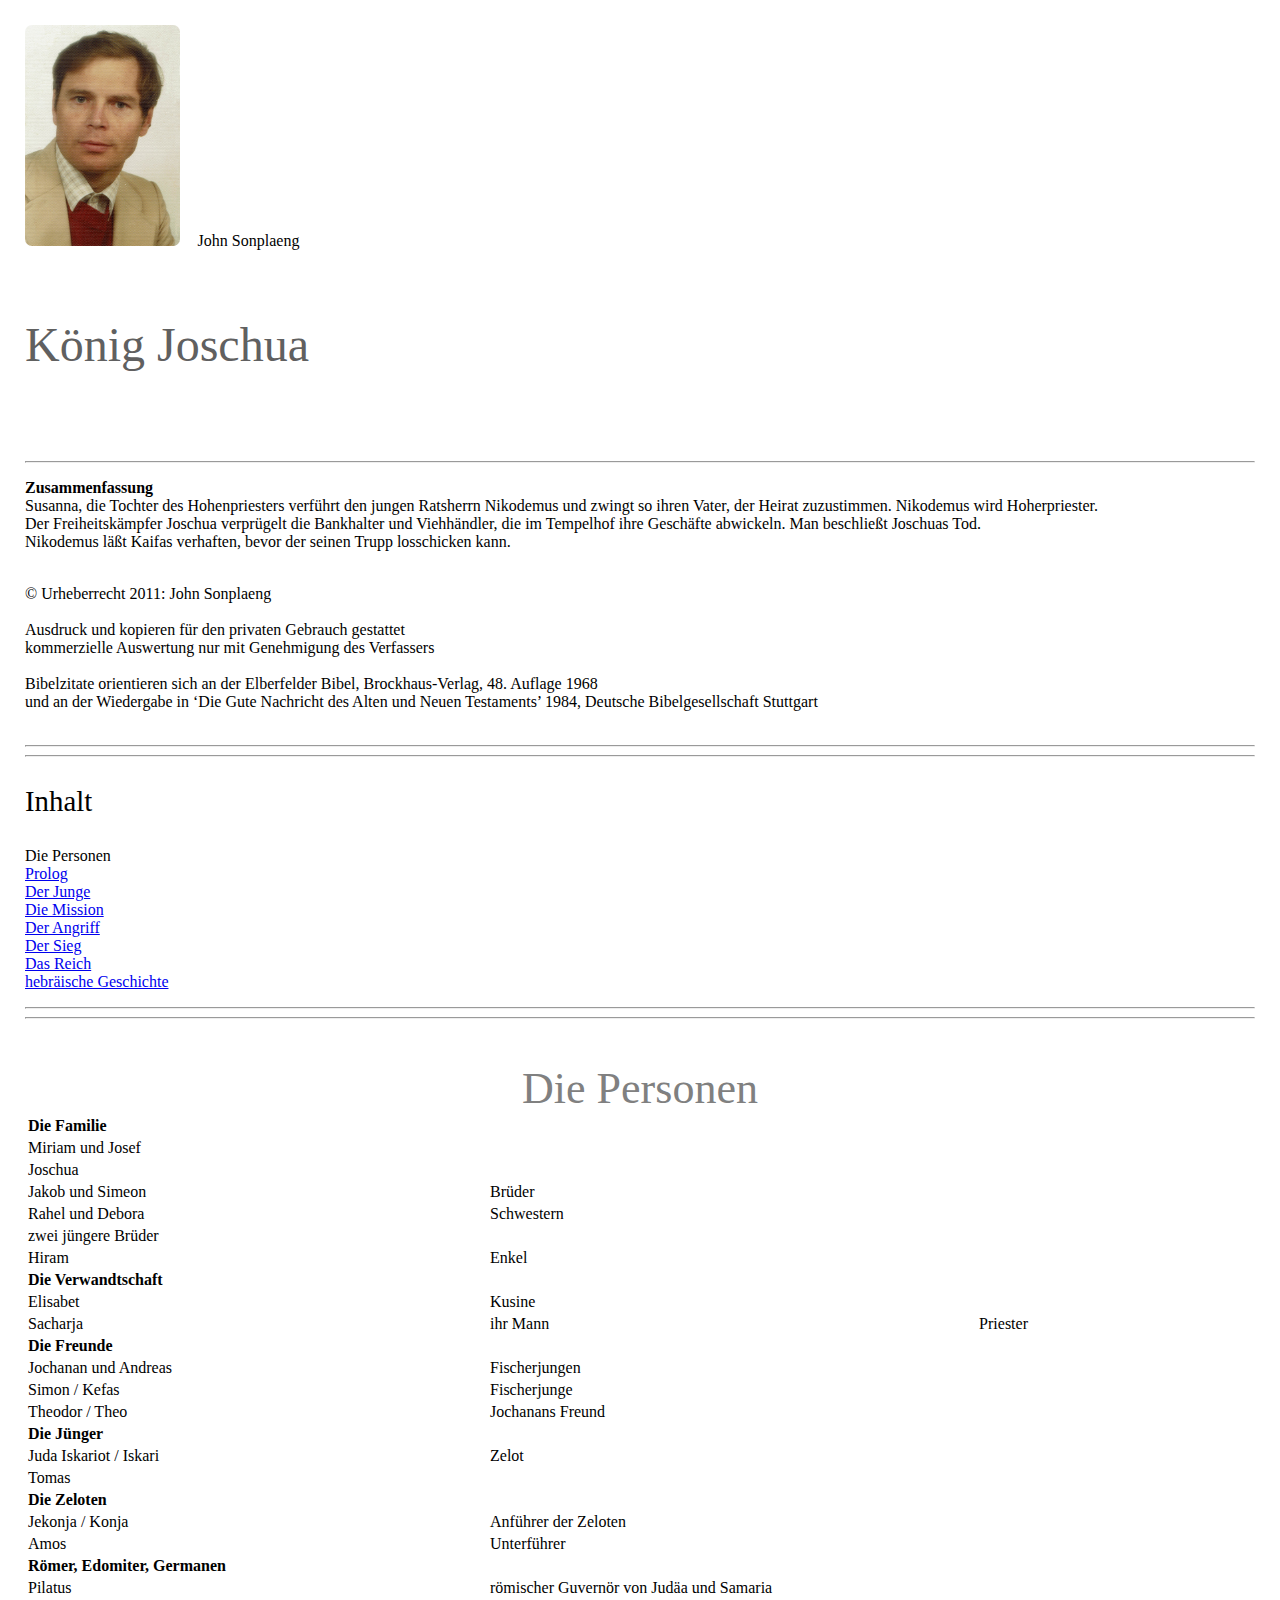
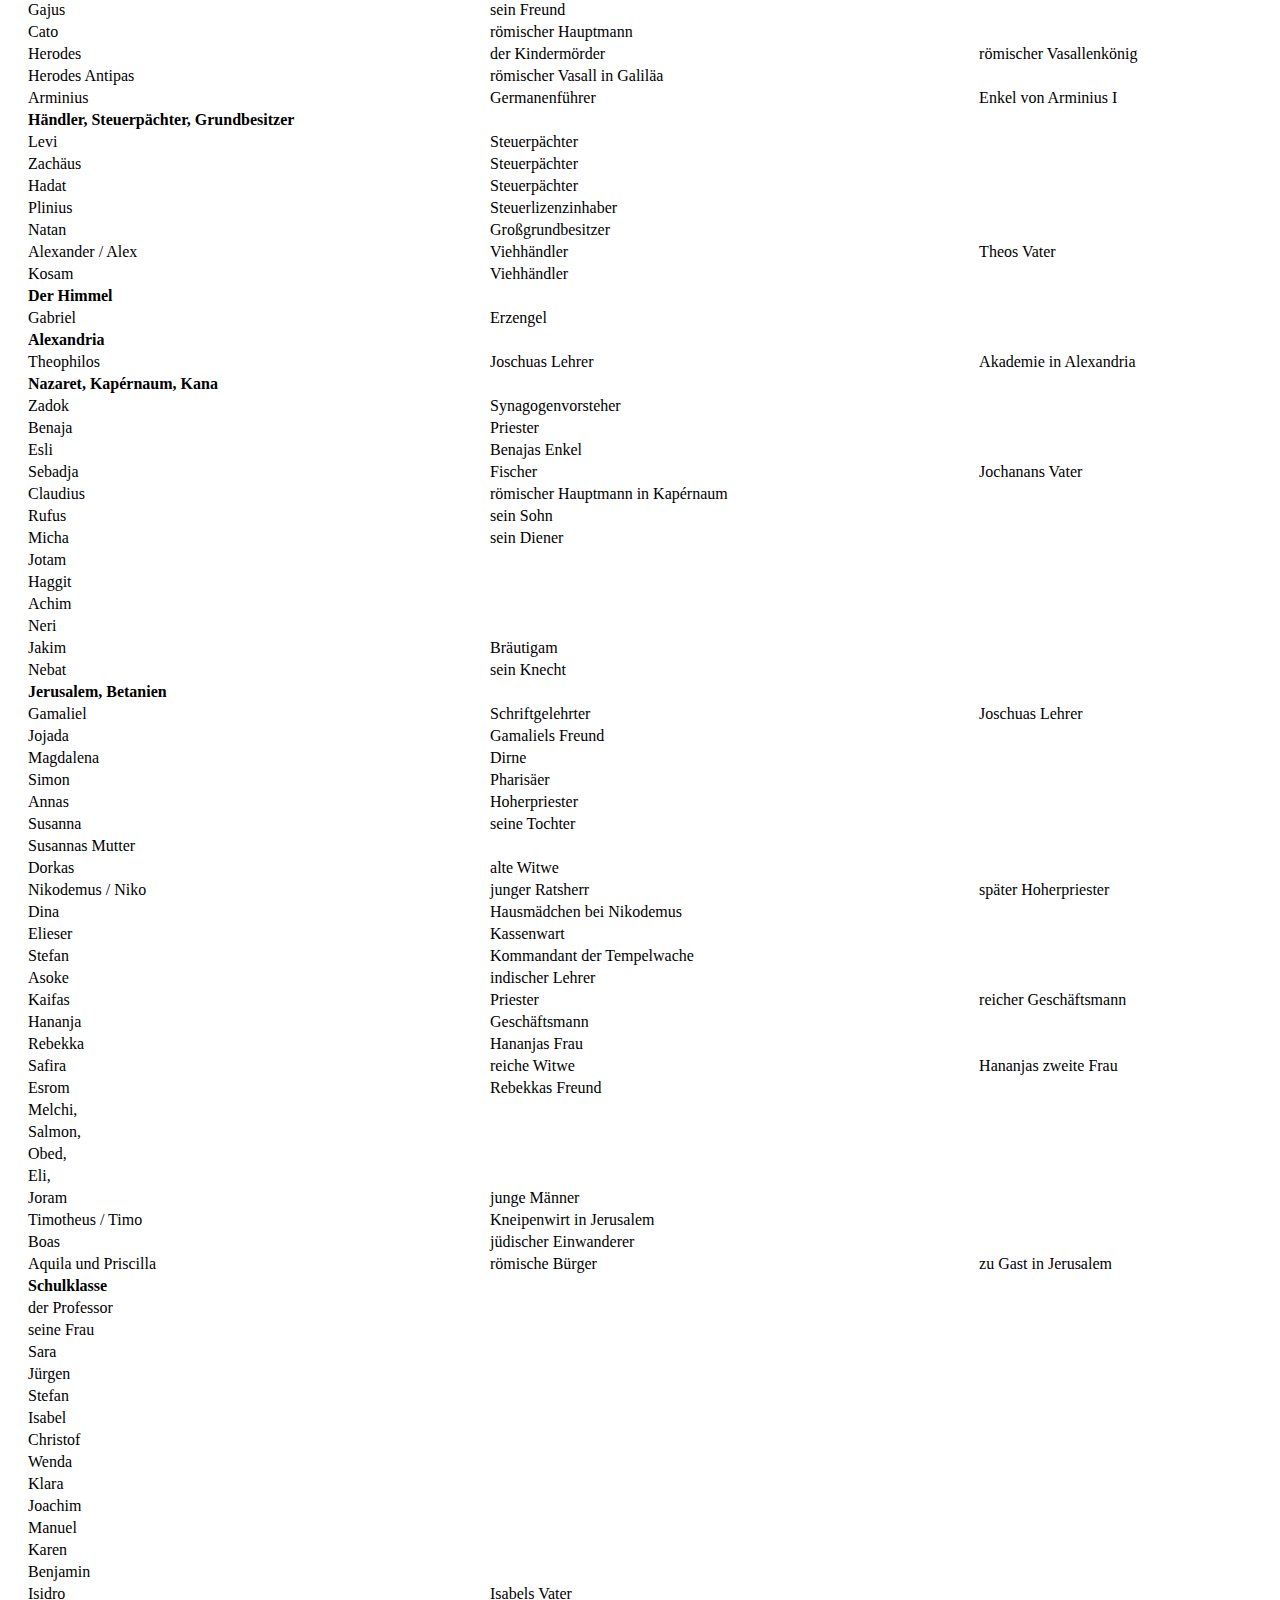
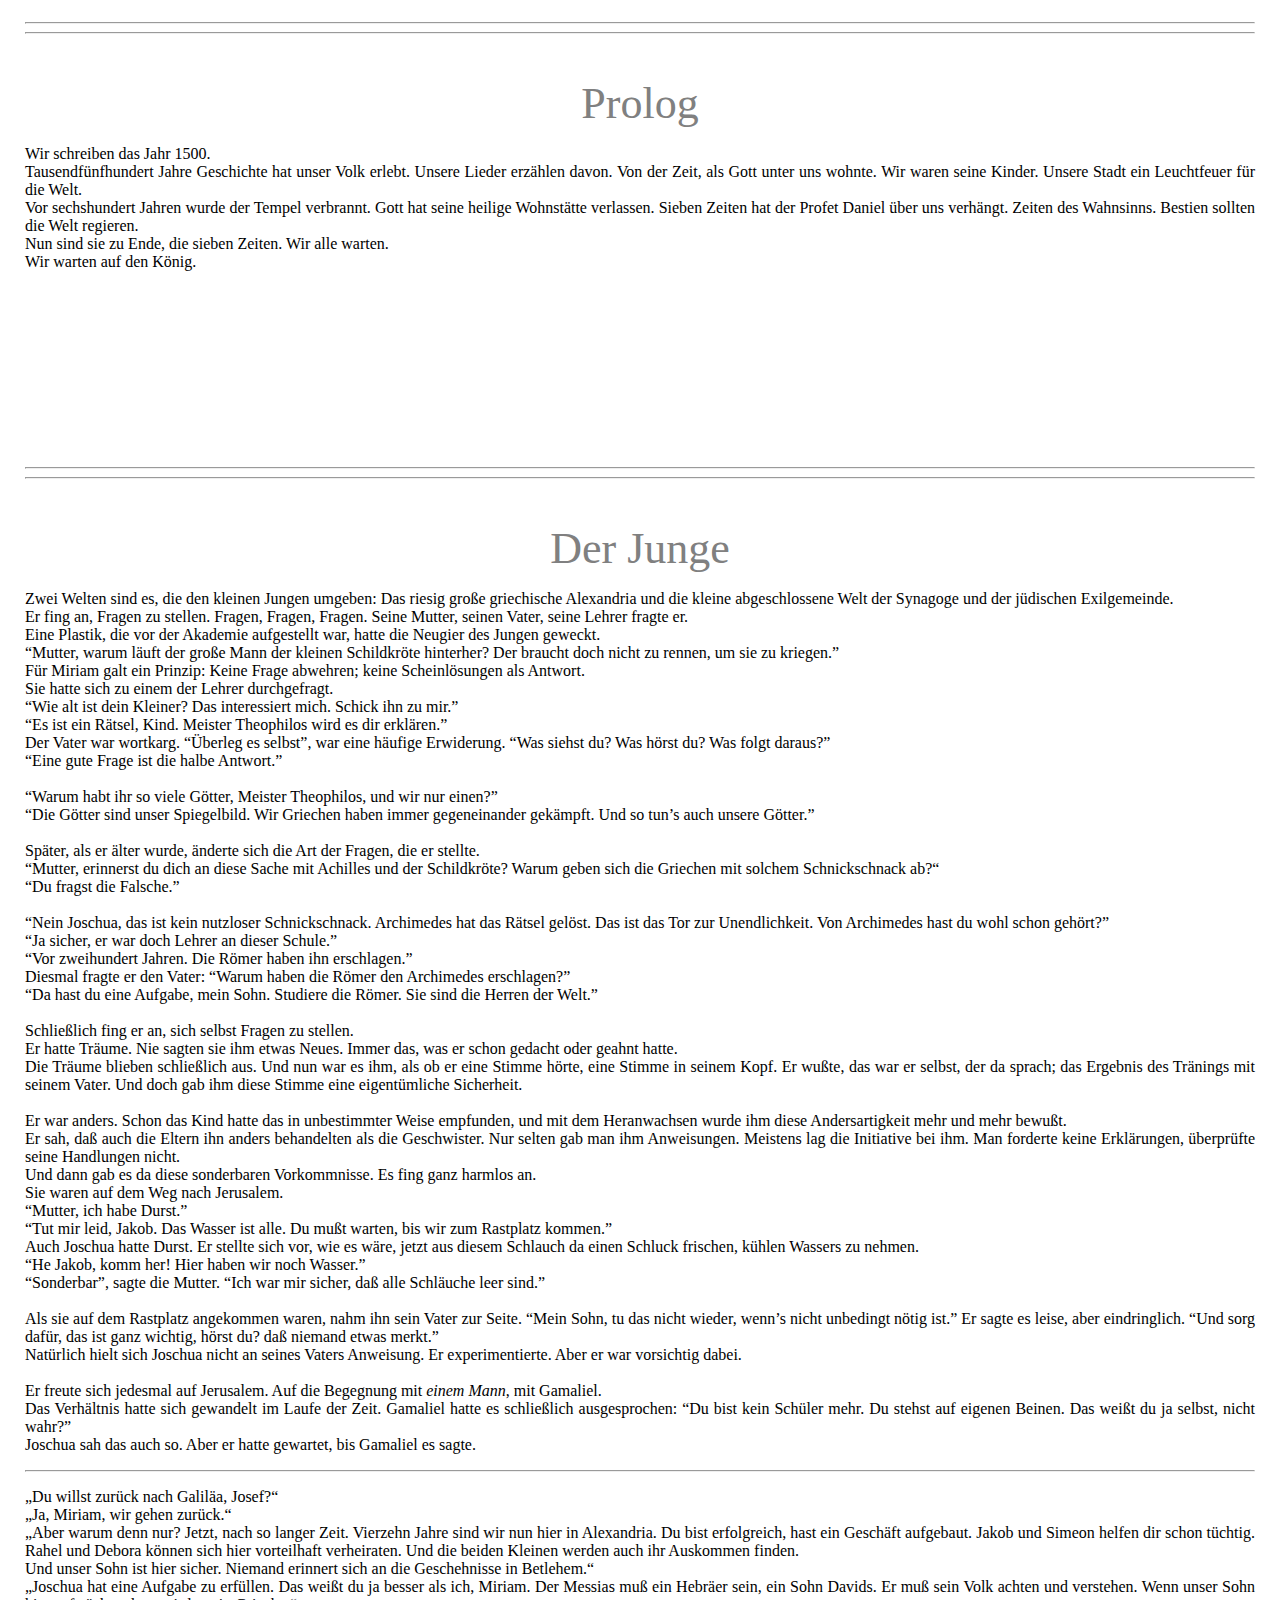
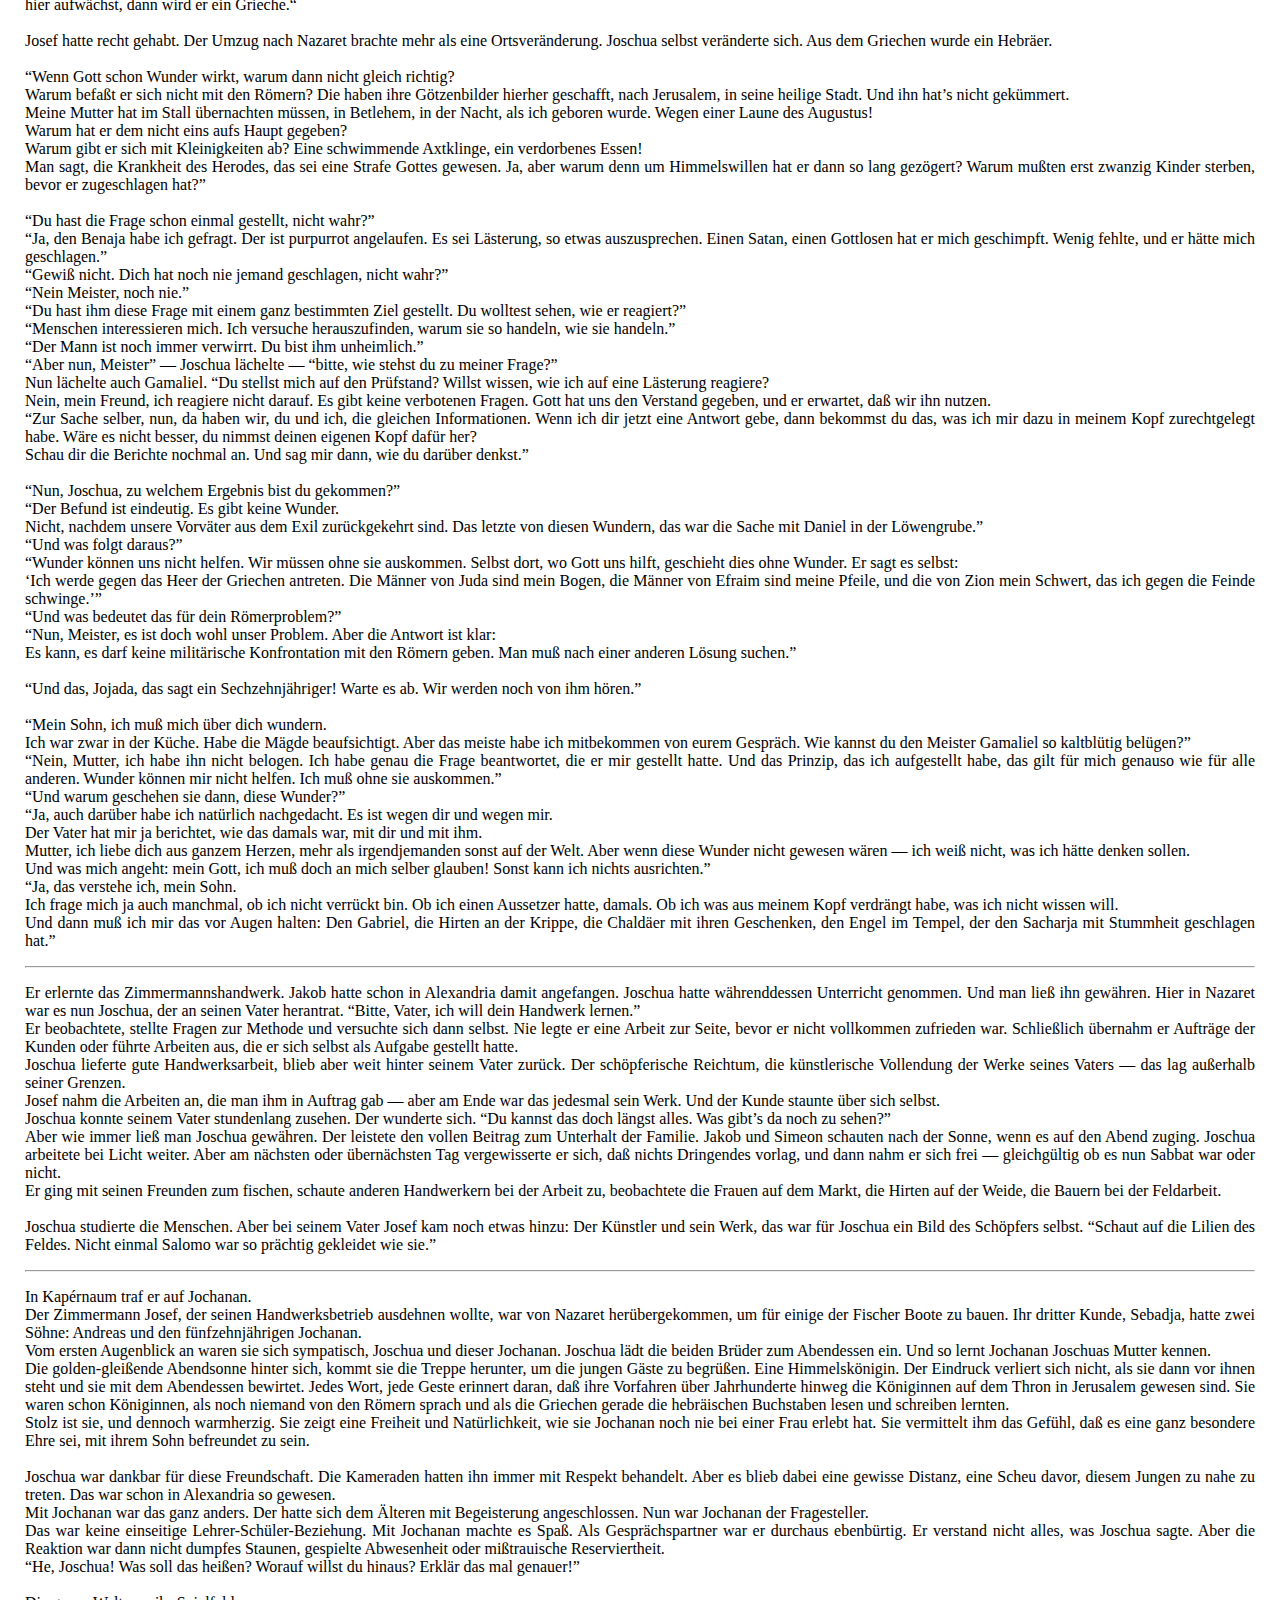
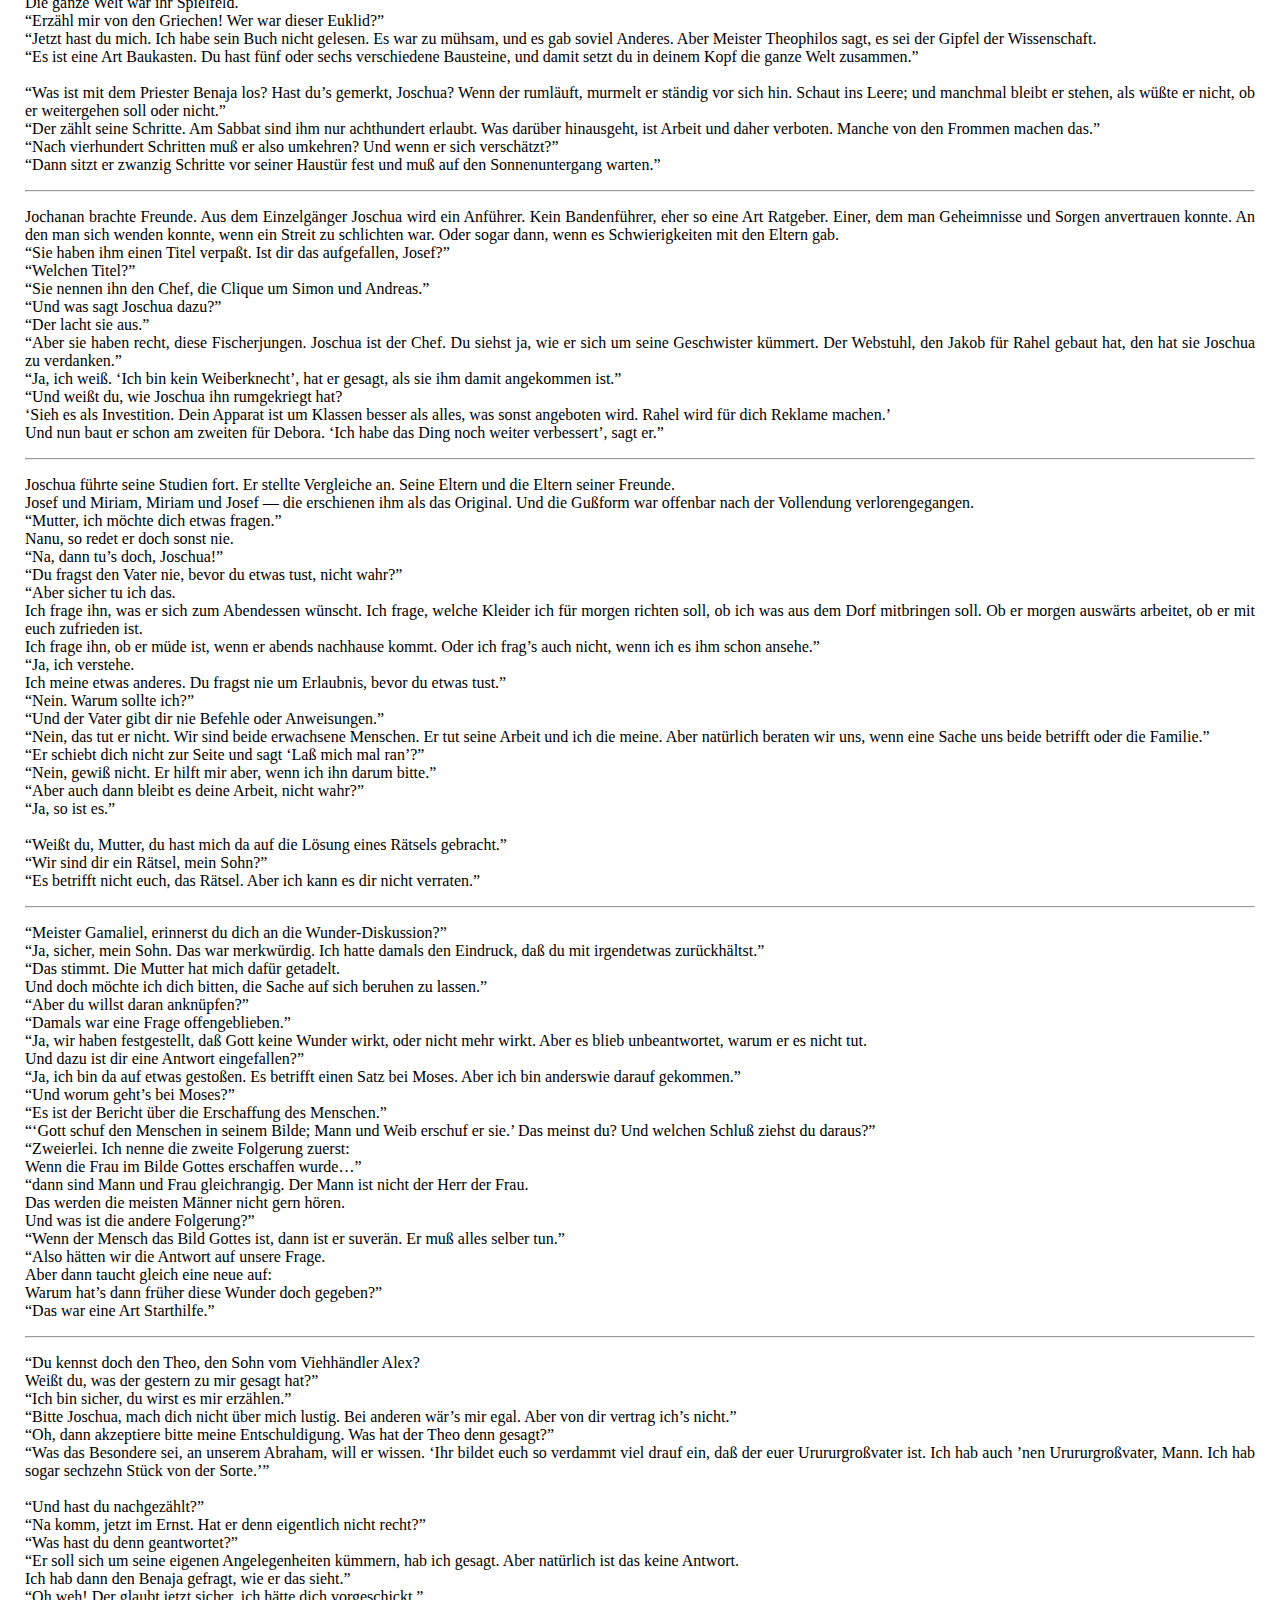
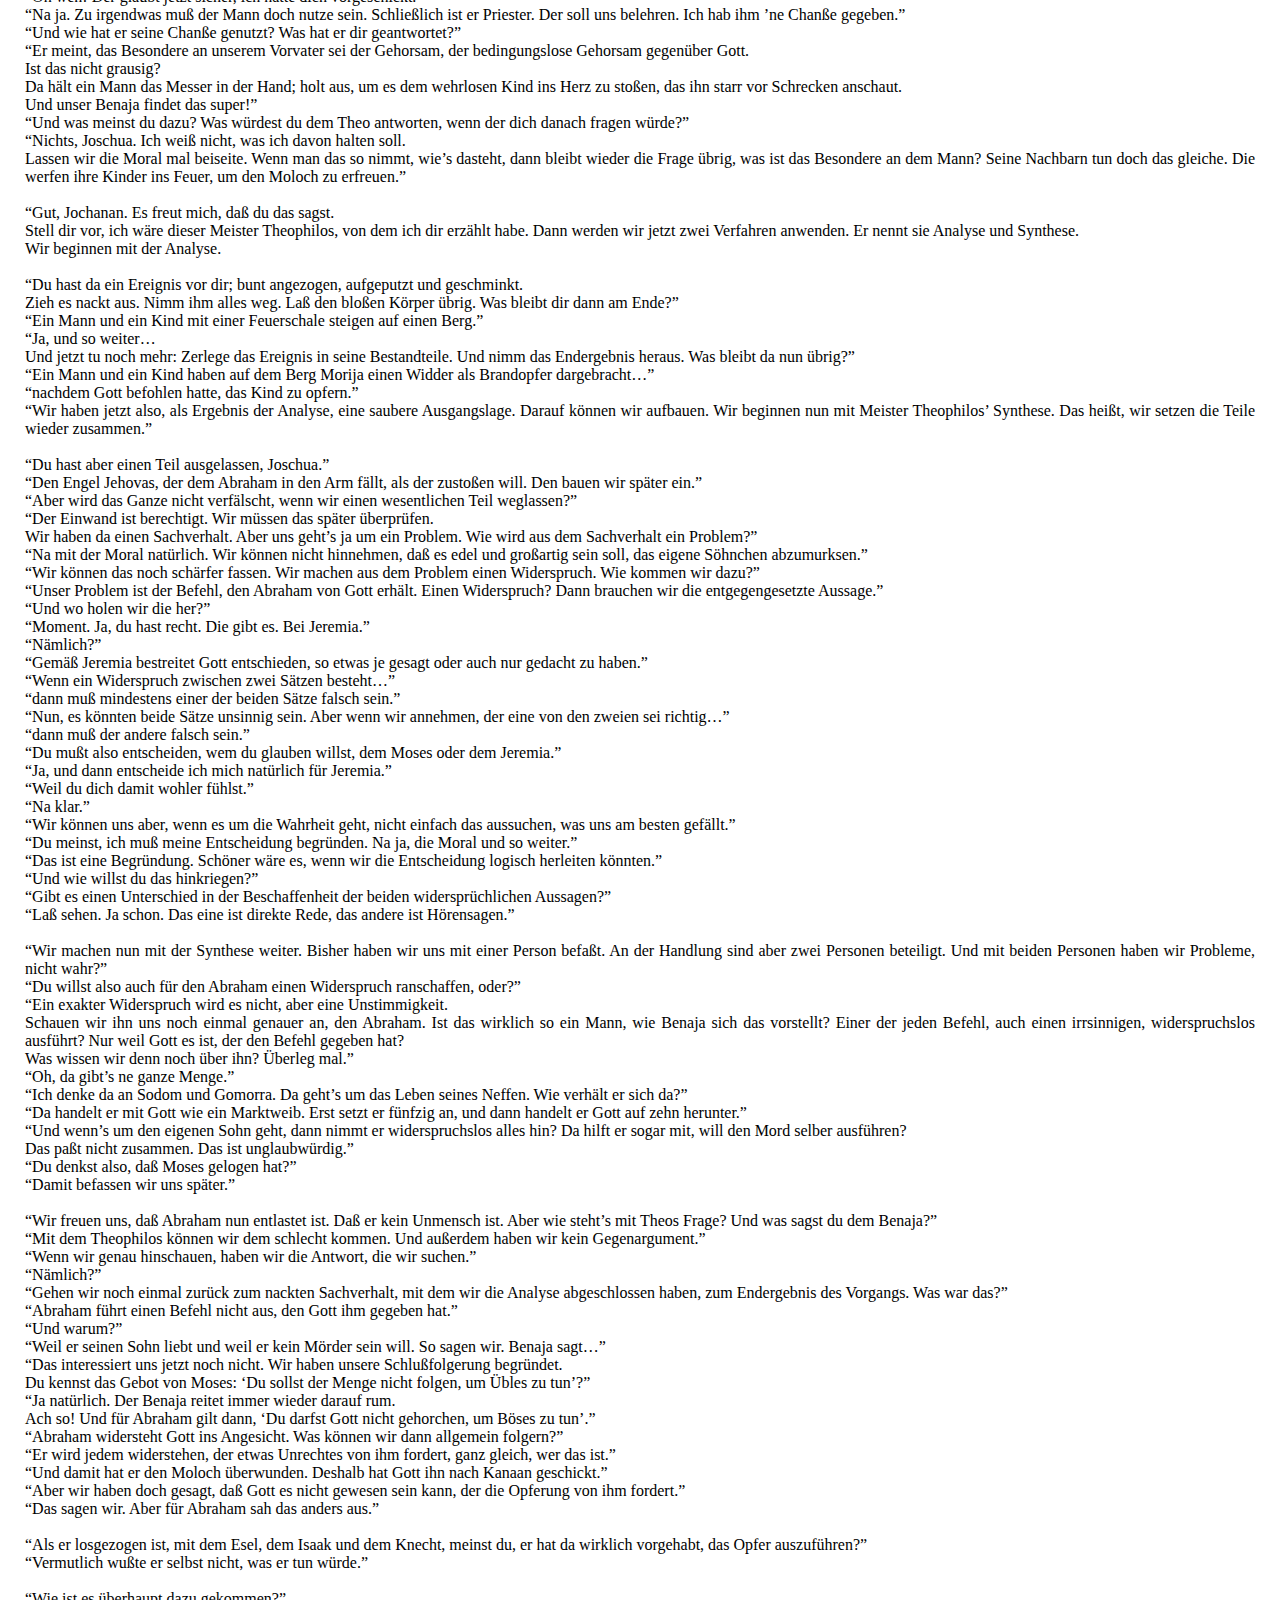
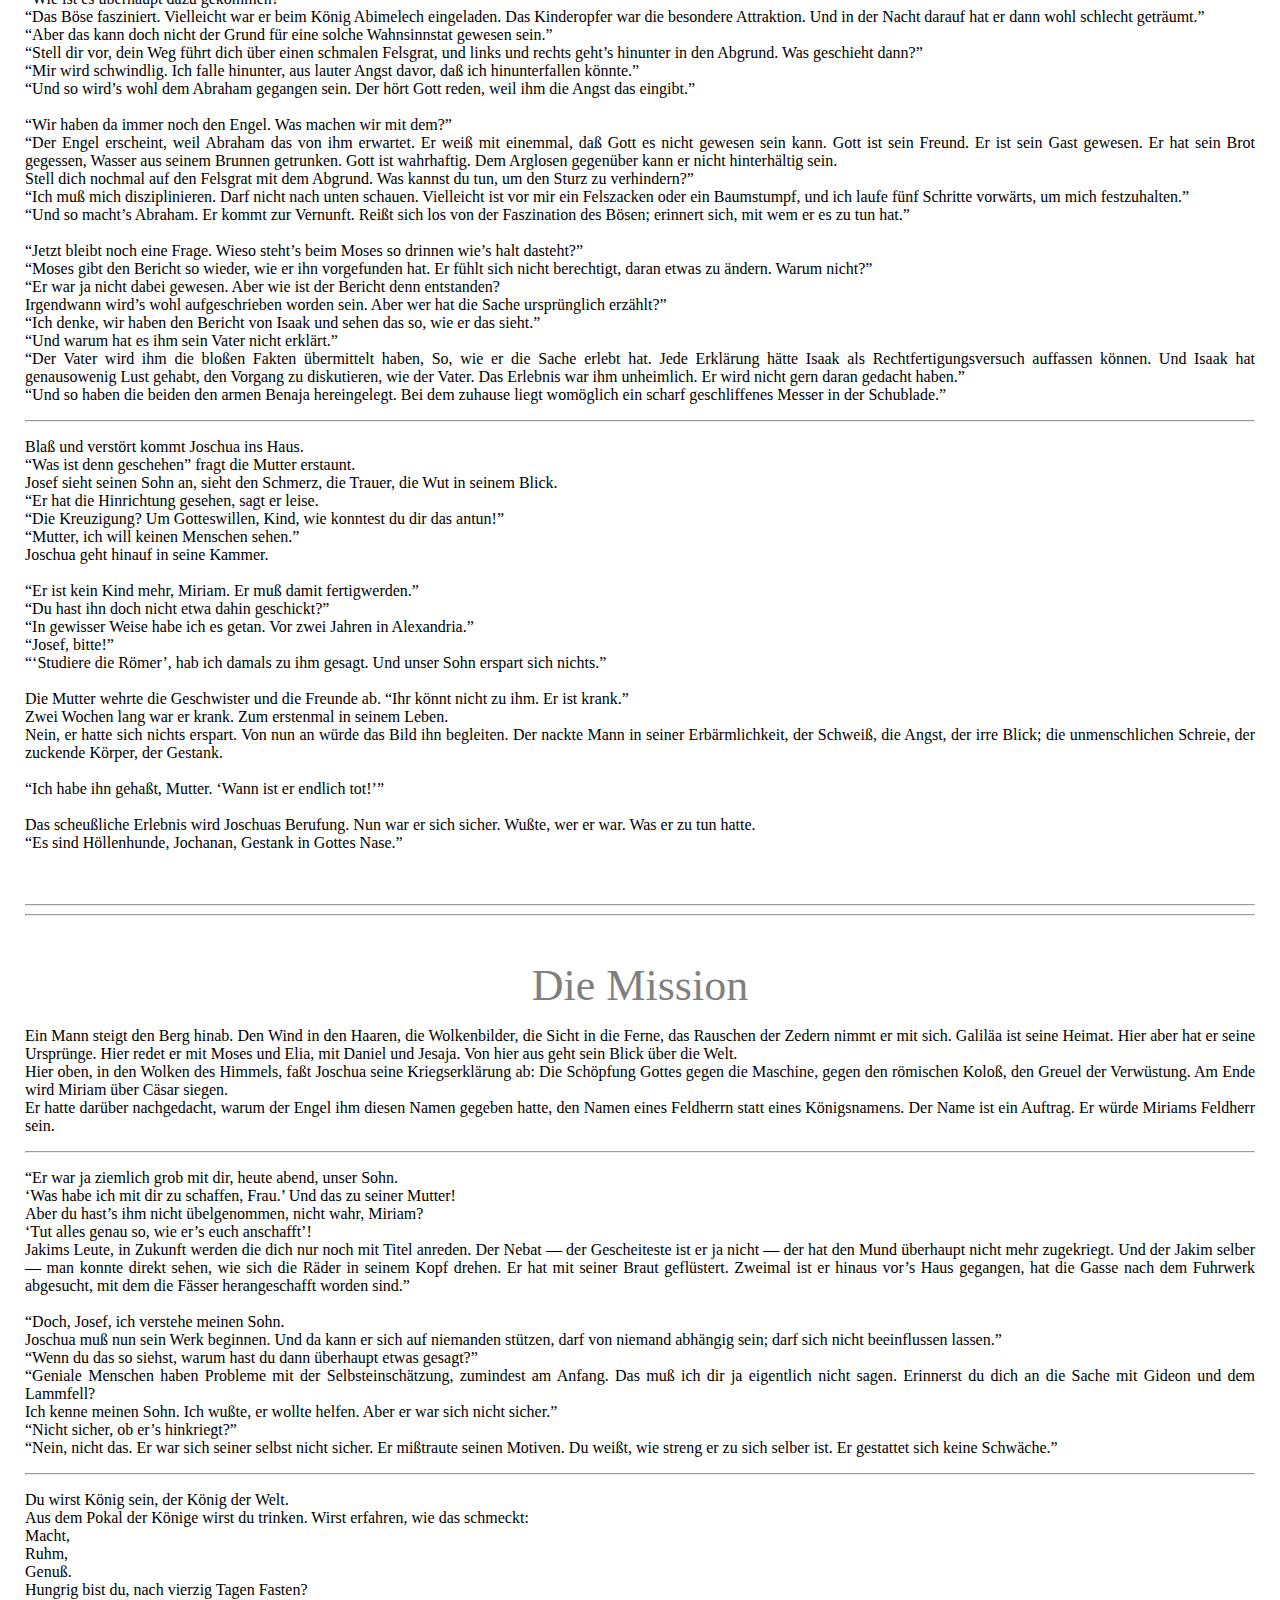
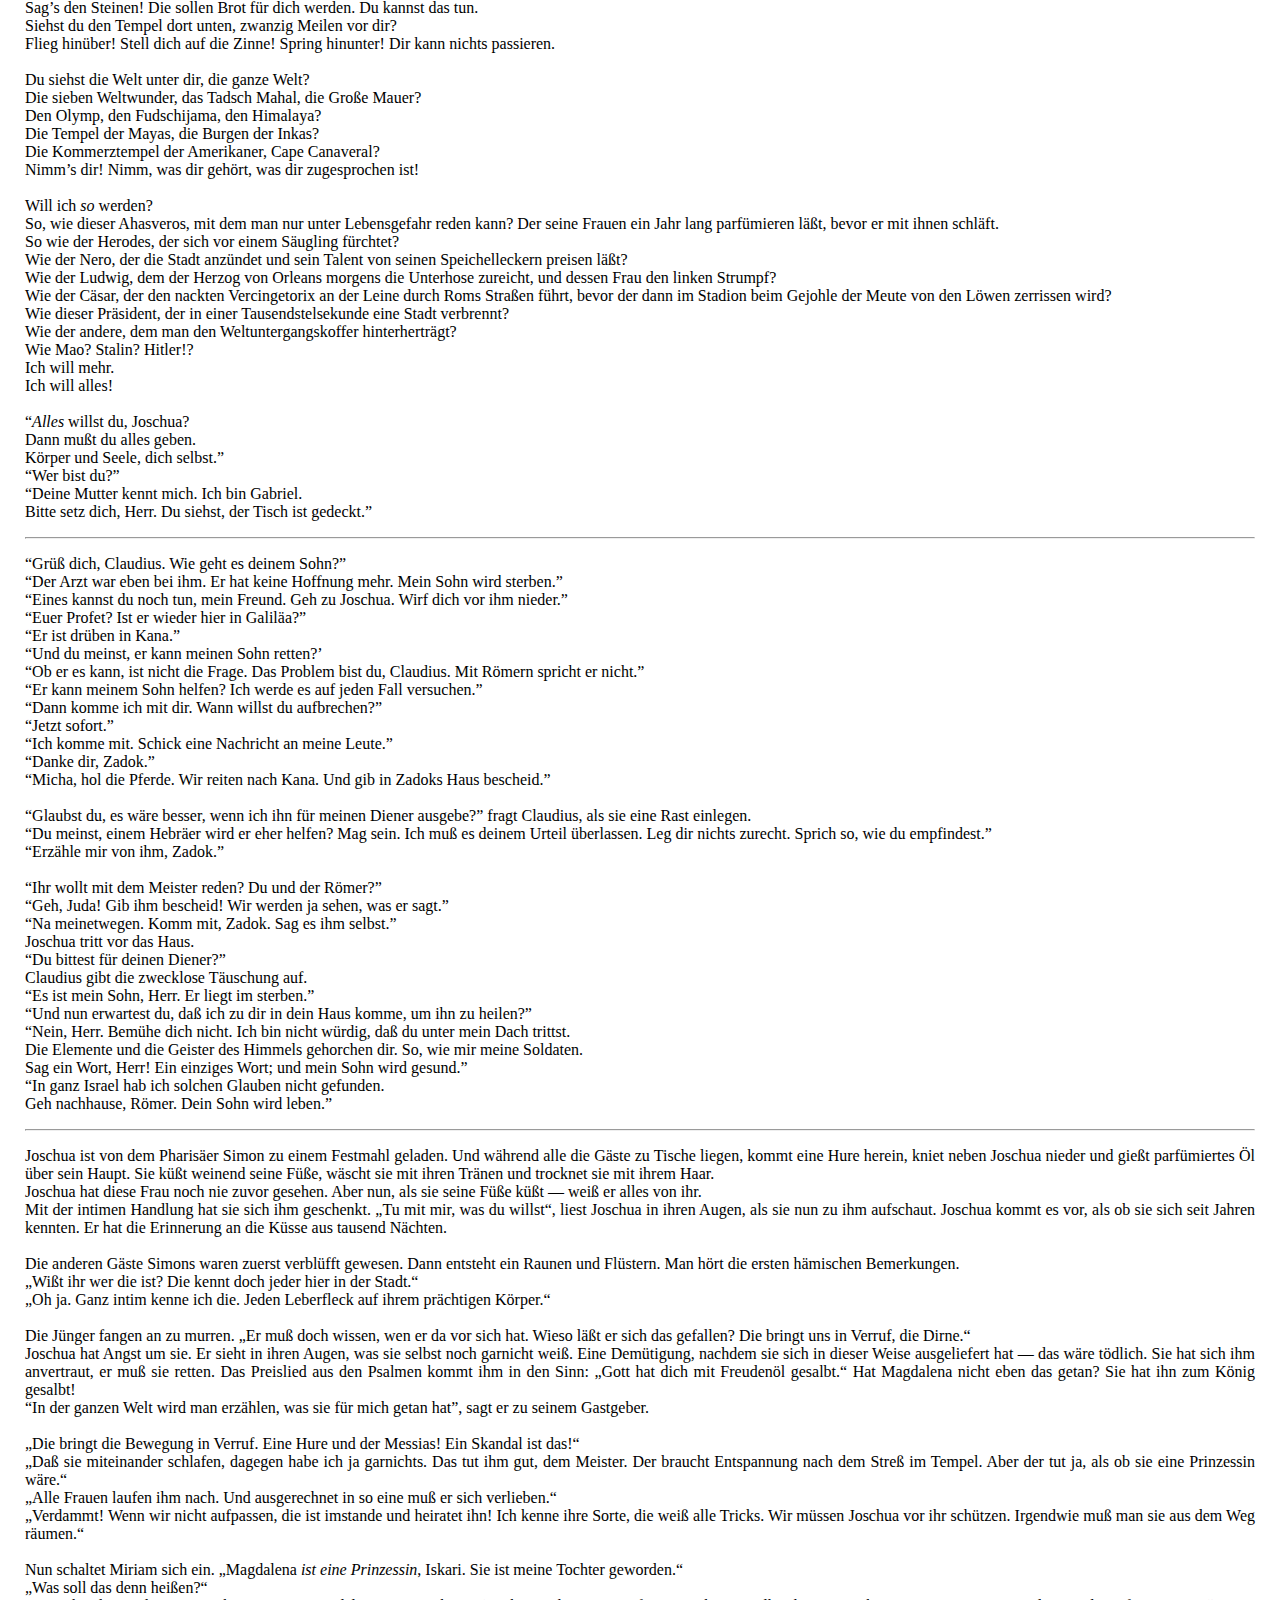
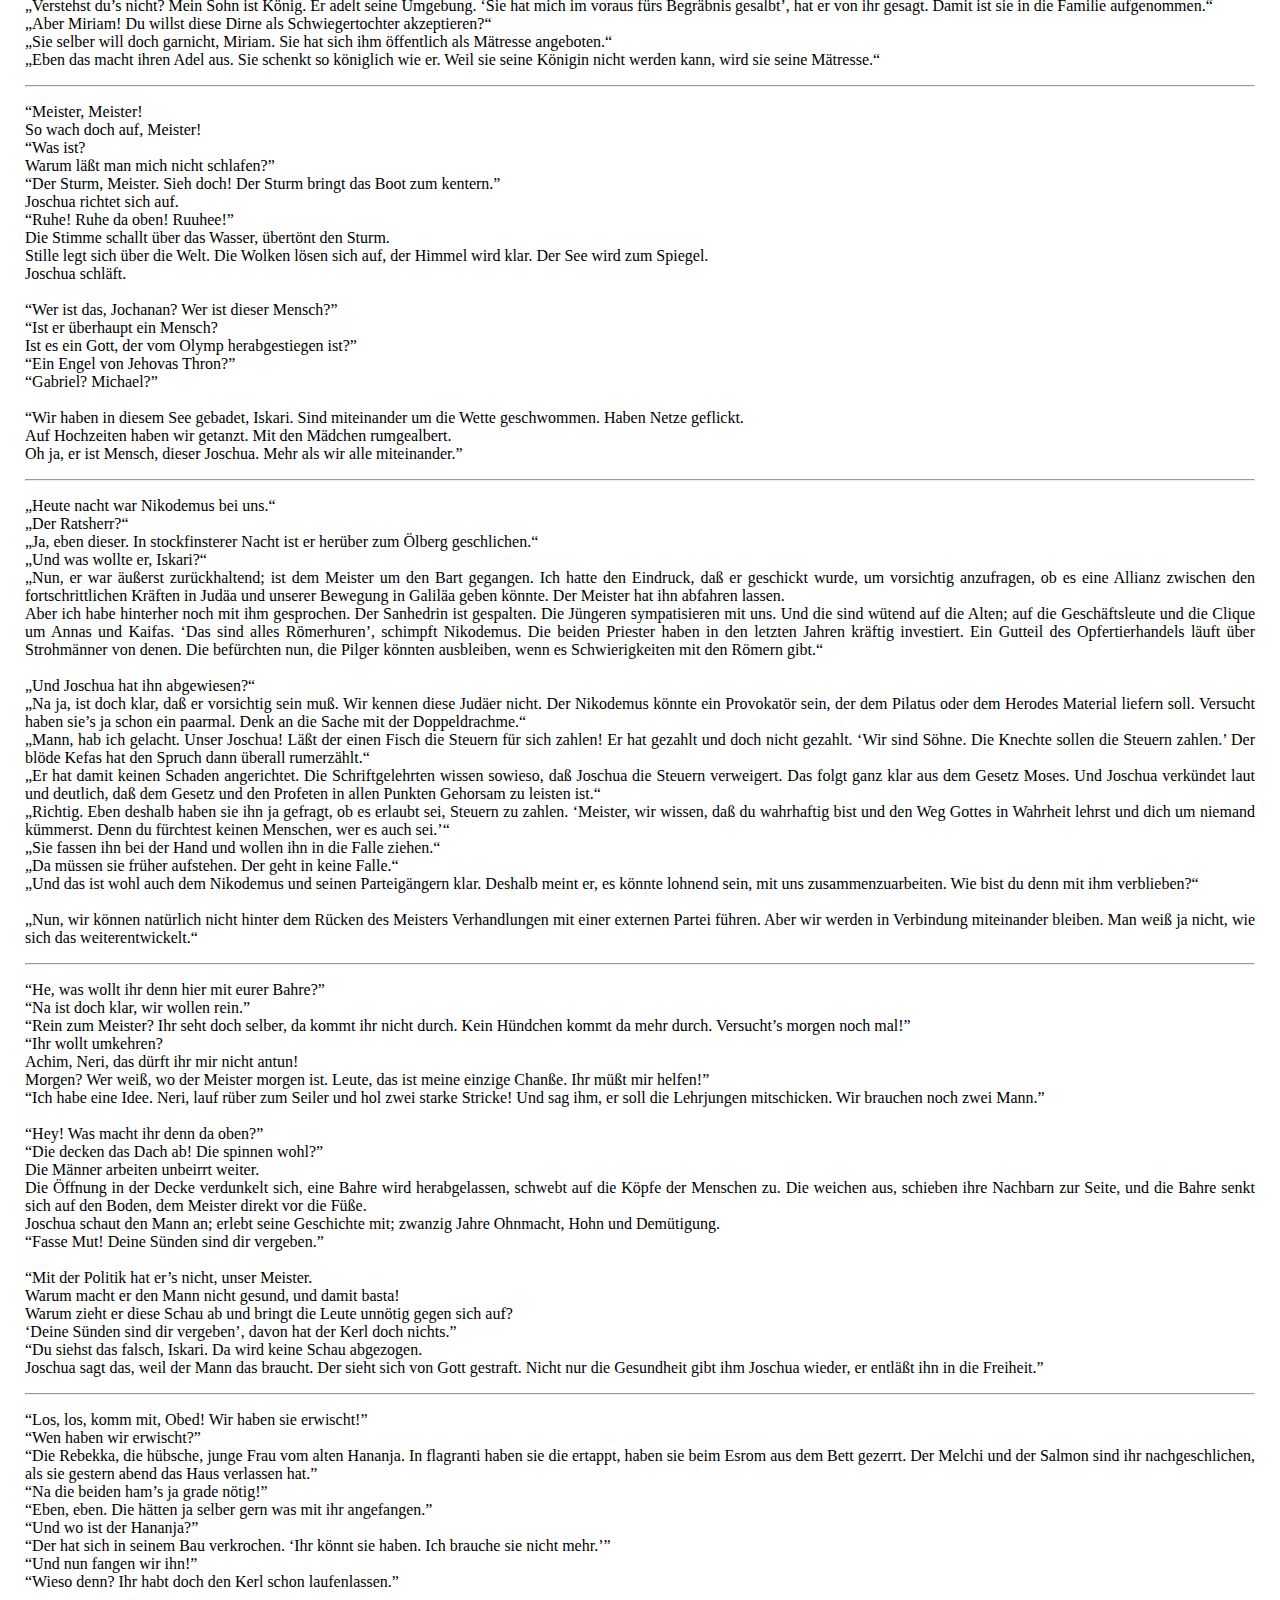
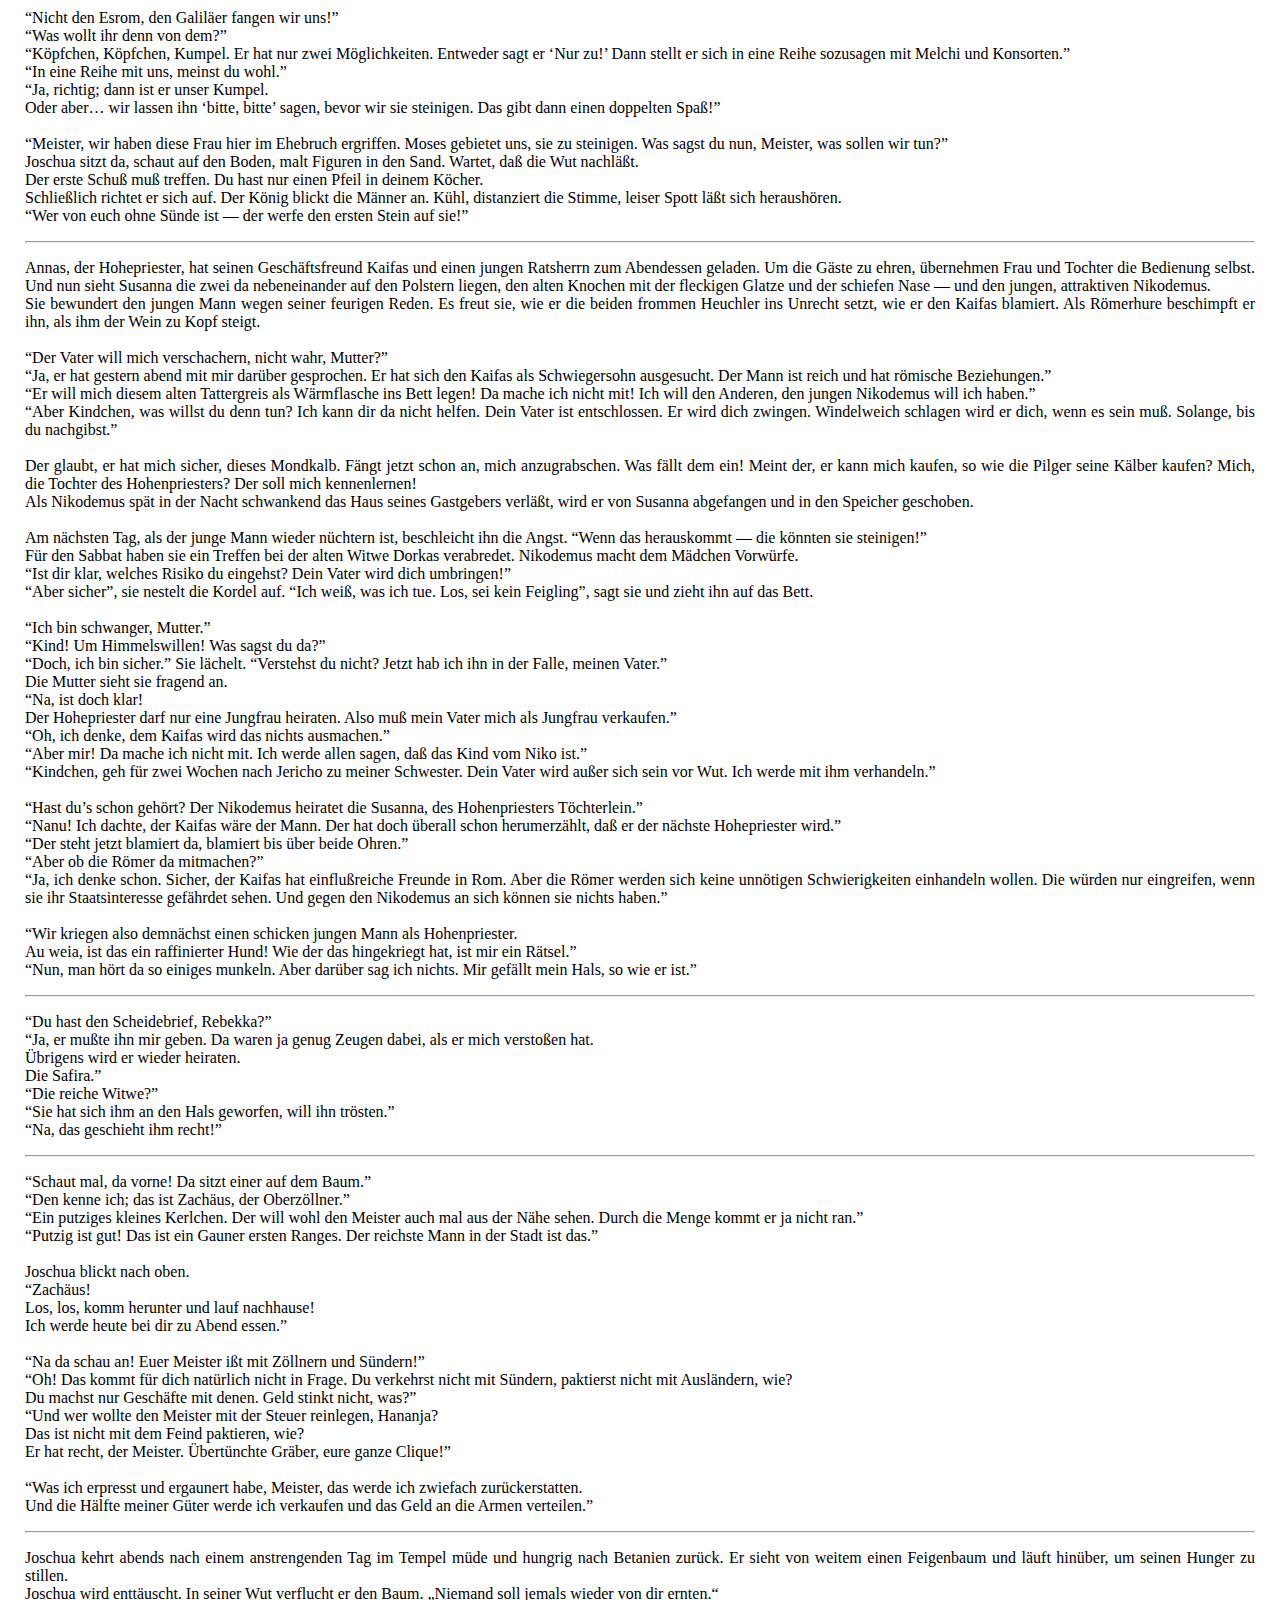
<file: Koenig.Joschua.html>
<!DOCTYPE html><html lang="de-DE"><head>										<!--
═════════════════════════════════════════════════════════════════════════════════════════════════════════════════ --><TITLE>
König Joschua #31												</title><!--
════════════════════════════════════════════════════════════════════════════════════════════════════════════════════════ -->

<!-- 
────────────────────────────────────────────────────────────────────────────────────────────────────────────────────────
<link href="/static/Format.css" rel="stylesheet">
────────────────────────────────────────────────────────────────────────────────────────────────────────────────────────
-->

<link href="Format.css" rel="stylesheet">

<style>
ul#menu {
    padding: 0;
}

ul#menu li {
    display: inline;
}

ul#menu li a {
    background-color: black;
    color: white;
    padding: 10px 20px;
    text-decoration: none;
    border-radius: 4px 4px 0 0;
}

ul#menu li a:hover {
    background-color: green;
}
img 	{border-radius: 7px}

</style>
															<!--
■■■■■■■■■■■■■■■■■■■■■■■■■■■■■■■■■■■■■■■■■■■■■■■■■■■■■■■■■■■■■■■■■■■■■■■■■■■■■■■■■■■■■■■■■■■■■■■■■■■■■■■■■■■■■■■■■■■■■■■■ -->
</head><body>														<!--
■■■■■■■■■■■■■■■■■■■■■■■■■■■■■■■■■■■■■■■■■■■■■■■■■■■■■■■■■■■■■■■■■■■■■■■■■■■■■■■■■■■■■■■■■■■■■■■■■■■■■■■■■■■■■■■■■■■■■■■■ -->

<!-- 
────────────────────────────────────────────────────────────────────────────────────────────────────────────────────────
<img src="/static/JS.png" width="155" height="221">                                                                     
────────────────────────────────────────────────────────────────────────────────────────────────────────────────────────
-->
                                                                                                                        <!--
──────────────────────────────────────────────────────────────────────────────────────────────────────────────────────── -->
<img src="JS.png" width="155" height="221">                                                                             <!--
──────────────────────────────────────────────────────────────────────────────────────────────────────────────────────── -->


<span style="font-family:courier;color:white">@</span>
John Sonplaeng<br><br>
</P>

<p class="Titel">
König Joschua<br>
</p>
<h2>John Sonplaeng</h2>
<h1>König Joschua</h1>

</p><p><hr></p>

<p>
<b>Zusammenfassung</b><br>
Susanna, die Tochter des Hohenpriesters verführt den jungen Ratsherrn Nikodemus und zwingt so ihren Vater, 
der Heirat zuzustimmen. Nikodemus wird Hoherpriester.<br>
Der Freiheitskämpfer Joschua  verprügelt die Bankhalter und Viehhändler, die im Tempelhof ihre Geschäfte abwickeln. Man beschließt Joschuas Tod.<br>
Nikodemus läßt Kaifas verhaften, bevor der seinen Trupp losschicken kann.<br>
</p>

<p class="FN">
<br>© Urheberrecht 2011: John Sonplaeng
<br><br>
Ausdruck und kopieren für den privaten Gebrauch gestattet<br>
kommerzielle Auswertung nur mit Genehmigung des Verfassers
<br><br>
Bibelzitate orientieren sich an der Elberfelder Bibel, Brockhaus-Verlag, 48. Auflage 1968<br>
und an der Wiedergabe in ‘Die Gute Nachricht des Alten und Neuen Testaments’ 1984, Deutsche Bibelgesellschaft Stuttgart
<br><br>

</p><p><hr><hr></p><p>

</p>
<p id="p02">Inhalt</p><p>
Die Personen<br>
<a href="#Prolog">Prolog</a><br>
<a href="#Junge">Der Junge</a><br>
<a href="#Mission">Die Mission</a><br>
<a href="#Angriff">Der Angriff</a><br>
<a href="#Sieg">Der Sieg</a><br>
<a href="#Reich">Das Reich</a><br>
<a href="#Geschichte">hebräische Geschichte</a><br>
</p>

<hr><hr><p class="Tit3">												<!--
--------------------------------------------------------------------------------------------------------------------------->
Die Personen														<!--
--------------------------------------------------------------------------------------------------------------------------->
</p>

<table style = "width:100%">

<tr>
<td><b>Die Familie</b></td>
</tr>

<tr>
<td>Miriam und Josef</td>
</tr>

<tr>
<td>Joschua</td>
</tr>

<tr>
<td>Jakob und Simeon</td>
<td>Brüder</td>
</tr>

<tr>
<td>Rahel und Debora</td>
<td>Schwestern</td>
</tr>

<tr>
<td>zwei jüngere Brüder</td>
</tr>

<tr>
<td>Hiram</td>
<td>Enkel</td>
</tr>

<tr>
<td><b>Die Verwandtschaft</b></td>
</tr>


<tr>
<td>Elisabet</td>
<td>Kusine</td>
</tr>

<tr>
<td>Sacharja</td>
<td>ihr Mann</td>
<td>Priester</td>
</tr>

<tr>
<td><b>Die Freunde</b></td>
</tr>

<tr>
<td>Jochanan und Andreas</td>
<td>Fischerjungen</td>
</tr>

<tr>
<td>Simon / Kefas</td>
<td>Fischerjunge</td>
</tr>


<tr>
<td>Theodor / Theo</td>
<td>Jochanans Freund</td>
</tr>

<tr>
<td><b>Die Jünger</b></td>
</tr>

<tr>
<td>Juda Iskariot / Iskari</td>
<td>Zelot</td>
</tr>

<tr>
<td>Tomas</td>
</tr>

<tr>
<td><b>Die Zeloten</b></td>
</tr>

<tr>
<td>Jekonja / Konja</td>
<td>Anführer der Zeloten</td>
</tr>

<tr>
<td>Amos</td>
<td>Unterführer</td>
</tr>

<tr>
<td><b>Römer, Edomiter, Germanen</b></td>
</tr>

<tr>
<td>Pilatus</td>
<td>römischer Guvernör von Judäa und Samaria</td>
</tr>

<tr>
<td>Gajus</td>
<td>sein Freund</td>
</tr>

<tr>
<td>Cato</td>
<td>römischer Hauptmann</td>
</tr>

<tr>
<td>Herodes</td>
<td>der Kindermörder</td>
<td>römischer Vasallenkönig</td>
</tr>


<tr>
<td>Herodes Antipas</td>
<td>römischer Vasall in Galiläa</td>
</tr>

<tr>
<td>Arminius</td>
<td>Germanenführer</td>
<td>Enkel von Arminius I</td>
</tr>

<tr>
<td><b>Händler, Steuerpächter, Grundbesitzer</b></td>
</tr>

<tr>
<td>Levi</td>
<td>Steuerpächter</td>
</tr>

<tr>
<td>Zachäus</td>
<td>Steuerpächter</td>
</tr>

<tr>
<td>Hadat</td>
<td>Steuerpächter</td>
</tr>

<tr>
<td>Plinius</td>
<td>Steuerlizenzinhaber</td>
</tr>


<tr>
<td>Natan</td>
<td>Großgrundbesitzer</td>
</tr>

<tr>
<td>Alexander / Alex</td>
<td>Viehhändler</td>
<td>Theos Vater</td>
</tr>

<tr>
<td>Kosam</td>
<td>Viehhändler</td>
</tr>

<tr>
<td><b>Der Himmel</b></td>
</tr>

<tr>
<td>Gabriel</td>
<td>Erzengel</td>
</tr>

<tr>
<td><b>Alexandria</b></td>
</tr>

<tr>
<td>Theophilos</td>
<td>Joschuas Lehrer</td>
<td>Akademie in Alexandria</td>
</tr>

<tr>
<td><b>Nazaret, Kapérnaum, Kana</b></td>
</tr>


<tr>
<td>Zadok</td>
<td>Synagogenvorsteher</td>
</tr>

<tr>
<td>Benaja</td>
<td>Priester</td>
</tr>

<tr>
<td>Esli</td>
<td>Benajas Enkel</td>
</tr>

<tr>
<td>Sebadja</td>
<td>Fischer</td>
<td>Jochanans Vater</td>
</tr>

<tr>
<td>Claudius</td>
<td>römischer Hauptmann in Kapérnaum</td>
</tr>

<tr>
<td>Rufus</td>
<td>sein Sohn</td>
</tr>

<tr>
<td>Micha</td>
<td>sein Diener</td>
</tr>

<tr>
<td>Jotam</td>
</tr>

<tr>
<td>Haggit</td>
</tr>

<tr>
<td>Achim</td>
</tr>

<tr>
<td>Neri</td>
</tr>

<tr>
<td>Jakim</td>
<td>Bräutigam</td>
</tr>

<tr>
<td>Nebat</td>
<td>sein Knecht</td>
</tr>

<tr>
<td><b>Jerusalem, Betanien</b></td>
</tr>

<tr>
<td>Gamaliel</td>
<td>Schriftgelehrter</td>
<td>Joschuas Lehrer</td>
</tr>

<tr>
<td>Jojada</td>
<td>Gamaliels Freund</td>
</tr>

<tr>
<td>Magdalena</td>
<td>Dirne</td>
</tr>

<tr>
<td>Simon</td>
<td>Pharisäer</td>
</tr>

<tr>
<td>Annas</td>
<td>Hoherpriester</td>
</tr>


<tr>
<td>Susanna</td>
<td>seine Tochter</td>
</tr>

<tr>
<td>Susannas Mutter</td>
</tr>

<tr>
<td>Dorkas</td>
<td>alte Witwe</td>
</tr>

<tr>
<td>Nikodemus / Niko</td>
<td>junger Ratsherr</td>
<td>später Hoherpriester</td>
</tr>

<tr>
<td>Dina</td>
<td>Hausmädchen bei Nikodemus</td>
</tr>

<tr>
<td>Elieser</td>
<td>Kassenwart</td>
</tr>

<tr>
<td>Stefan</td>
<td>Kommandant der Tempelwache</td>
</tr>

<tr>
<td>Asoke</td>
<td>indischer Lehrer</td>
</tr>

<tr>
<td>Kaifas</td>
<td>Priester</td>
<td>reicher Geschäftsmann</td>
</tr>

<tr>
<td>Hananja</td>
<td>Geschäftsmann</td>
</tr>

<tr>
<td>Rebekka</td>
<td>Hananjas Frau</td>
</tr>

<tr>
<td>Safira</td>
<td>reiche Witwe</td>
<td>Hananjas zweite Frau</td>
</tr>

<tr>
<td>Esrom</td>
<td>Rebekkas Freund</td>
</tr>

<tr>
<td>Melchi,</td>
</tr>

<tr>
<td>Salmon,</td>
</tr>

<tr>
<td>Obed,</td>
</tr>

<tr>
<td>Eli,</td>
</tr>

<tr>
<td>Joram</td>
<td>junge Männer</td>
</tr>

<tr>
<td>Timotheus / Timo</td>
<td>Kneipenwirt in Jerusalem</td>
</tr>

<tr>
<td>Boas</td>
<td>jüdischer Einwanderer</td>
</tr>


<tr>
<td>Aquila und Priscilla</td>
<td>römische Bürger</td>
<td>zu Gast in Jerusalem</td>
</tr>

<tr>
<td><b>Schulklasse</b></td>
</tr>

<tr>
<td>der Professor</td>
</tr>

<tr>
<td>seine Frau</td>
</tr>

<tr>
<td>Sara</td>
</tr>

<tr>
<td>Jürgen</td>
</tr>

<tr>
<td>Stefan</td>
</tr>

<tr>
<td>Isabel</td>
</tr>

<tr>
<td>Christof</td>
</tr>

<tr>
<td>Wenda</td>
</tr>

<tr>
<td>Klara</td>
</tr>

<tr>
<td>Joachim</td>
</tr>

<tr>
<td>Manuel</td>
</tr>

<tr>
<td>Karen</td>
</tr>

<tr>
<td>Benjamin</td>
</tr>

<tr>
<td>Isidro</td>
<td>Isabels Vater</td>
</tr>

</table>



</p>
<hr><hr><p class="Tit3">												 <!--
---------------------------------------------------------------------------------------------------------------------------->
<span id="Prolog">Prolog</span>                                                                                          <!--
---------------------------------------------------------------------------------------------------------------------------->
</p>
<p>
Wir schreiben das Jahr 1500.<br>
Tausendfünfhundert Jahre Geschichte hat unser Volk erlebt. Unsere Lieder erzählen davon. Von der Zeit, als Gott unter uns wohnte. 
Wir waren seine Kinder. Unsere Stadt ein Leuchtfeuer für die Welt.<br>
Vor sechshundert Jahren wurde der Tempel verbrannt. Gott hat seine heilige Wohnstätte verlassen. 
Sieben Zeiten hat der Profet Daniel über uns verhängt. Zeiten des Wahnsinns. Bestien sollten die Welt regieren.<br>
Nun sind sie zu Ende, die sieben Zeiten. Wir alle warten.<br>
Wir warten auf den König.<br>
<br>
<br>
<br>
<br>
<br>
<br>
<br>
<br>
<br>
<br>
</p>
<hr><hr><p class="Tit3">															<!--
---------------------------------------------------------------------------------------------------------------------------------><span id="Junge">
Der Junge																</span><!--
--------------------------------------------------------------------------------------------------------------------------------------------------->
</p>
<p>
Zwei Welten sind es, die den kleinen Jungen umgeben: Das riesig große griechische Alexandria und die kleine abgeschlossene Welt der Synagoge 
und der jüdischen Exilgemeinde.<br>
Er fing an, Fragen zu stellen. Fragen, Fragen, Fragen. Seine Mutter, seinen Vater, seine Lehrer fragte er.<br>
Eine Plastik, die vor der Akademie aufgestellt war, hatte die Neugier des Jungen geweckt.<br>
“Mutter, warum läuft der große Mann der kleinen Schildkröte hinterher? Der braucht doch nicht zu rennen, um sie zu kriegen.”<br>
Für Miriam galt ein Prinzip: Keine Frage abwehren; keine Scheinlösungen als Antwort.<br>
Sie hatte sich zu einem der Lehrer durchgefragt.<br>
“Wie alt ist dein Kleiner? Das interessiert mich. Schick ihn zu mir.” <br>
“Es ist ein Rätsel, Kind. Meister Theophilos wird es dir erklären.”<br>
Der Vater war wortkarg. “Überleg es selbst”, war eine häufige Erwiderung. “Was siehst du? Was hörst du? Was folgt daraus?”<br>
“Eine gute Frage ist die halbe Antwort.”<br><br>
“Warum habt ihr so viele Götter, Meister Theophilos, und wir nur einen?”<br>
“Die Götter sind unser Spiegelbild. Wir Griechen haben immer gegeneinander gekämpft. Und so tun’s auch unsere Götter.”
<br><br>
Später, als er älter wurde, änderte sich die Art der Fragen, die er stellte.<br>
“Mutter, erinnerst du dich an diese Sache mit Achilles und der Schildkröte? Warum geben sich die Griechen mit solchem Schnickschnack ab?“<br>
“Du fragst die Falsche.”
<br><br>
“Nein Joschua, das ist kein nutzloser Schnickschnack. Archimedes hat das Rätsel gelöst. Das ist das Tor zur Unendlichkeit. 
Von Archimedes hast du wohl schon gehört?”<br>
“Ja  sicher, er war doch Lehrer an dieser Schule.”<br>
“Vor zweihundert Jahren. Die Römer haben ihn erschlagen.”<br>
Diesmal fragte er den Vater: “Warum haben die Römer den Archimedes erschlagen?”<br>
“Da hast du eine Aufgabe, mein Sohn. Studiere die Römer. Sie sind die Herren der Welt.”
<br><br>
Schließlich fing er an, sich selbst Fragen zu stellen.<br>
Er hatte Träume. Nie sagten sie ihm etwas Neues. Immer das, was er schon gedacht oder geahnt hatte.<br>
Die Träume blieben schließlich aus. Und nun war es ihm, als ob er eine Stimme hörte, eine Stimme in seinem Kopf. Er wußte, das war er selbst,
der da sprach; das Ergebnis des Tränings mit seinem Vater. Und doch gab ihm diese Stimme eine eigentümliche Sicherheit.
<br><br>
Er war anders. Schon das Kind hatte das in unbestimmter Weise empfunden, und mit dem Heranwachsen wurde ihm diese Andersartigkeit mehr und mehr bewußt.<br>
Er sah, daß auch die Eltern ihn anders behandelten als die Geschwister. Nur selten gab man ihm Anweisungen. Meistens lag die Initiative bei ihm. 
Man forderte keine Erklärungen, überprüfte seine Handlungen nicht.<br>
Und dann gab es da diese sonderbaren Vorkommnisse. Es fing ganz harmlos an.<br>
Sie waren auf dem Weg nach Jerusalem.<br>
“Mutter, ich habe Durst.”<br>
“Tut mir leid, Jakob. Das Wasser ist alle. Du mußt warten, bis wir zum Rastplatz kommen.”<br>
Auch Joschua hatte Durst. Er stellte sich vor, wie es wäre, jetzt aus diesem Schlauch da einen Schluck frischen, kühlen Wassers zu nehmen.<br>
“He Jakob, komm her! Hier haben wir noch Wasser.”<br>
“Sonderbar”, sagte die Mutter. “Ich war mir sicher, daß alle Schläuche leer sind.”
<br><br>
Als sie auf dem Rastplatz angekommen waren, nahm ihn sein Vater zur Seite. “Mein Sohn, tu das nicht wieder, wenn’s nicht unbedingt nötig ist.”  
Er sagte es leise, aber eindringlich. “Und sorg dafür, das ist ganz wichtig, hörst du? daß niemand etwas merkt.”<br>
Natürlich hielt sich Joschua nicht an seines Vaters Anweisung. Er experimentierte. Aber er war vorsichtig dabei.
<br><br>
Er freute sich jedesmal auf Jerusalem. Auf die Begegnung mit <i>einem Mann</i>, mit Gamaliel.<br>
Das Verhältnis hatte sich gewandelt im Laufe der Zeit. Gamaliel hatte es schließlich ausgesprochen: “Du bist kein Schüler mehr. 
Du stehst auf eigenen Beinen. Das weißt du ja selbst, nicht wahr?”<br>
Joschua sah das auch so. Aber er hatte gewartet, bis Gamaliel es sagte.
</p>
<p><hr></p>
<p>
„Du willst zurück nach Galiläa, Josef?“<br>
„Ja, Miriam, wir gehen zurück.“<br>
„Aber warum denn nur? Jetzt, nach so langer Zeit. Vierzehn Jahre sind wir nun hier in Alexandria. Du bist erfolgreich, hast ein Geschäft aufgebaut. 
Jakob und Simeon helfen dir schon tüchtig. Rahel und Debora können sich hier vorteilhaft verheiraten. Und die beiden Kleinen
werden auch ihr Auskommen finden.<br>
Und unser Sohn ist hier sicher. Niemand erinnert sich an die Geschehnisse in Betlehem.“<br>
„Joschua hat eine Aufgabe zu erfüllen. Das weißt du ja besser als ich, Miriam. Der Messias muß ein Hebräer sein, ein Sohn Davids. 
Er muß sein Volk achten und verstehen. Wenn unser Sohn hier aufwächst, dann wird er ein Grieche.“
<br><br>
Josef hatte recht gehabt. Der Umzug nach Nazaret brachte mehr als eine Ortsveränderung. Joschua selbst veränderte sich. 
Aus dem Griechen wurde ein Hebräer.
<br><br>
“Wenn Gott schon Wunder wirkt, warum dann nicht gleich richtig?<br>
Warum befaßt er sich nicht mit den Römern? Die haben ihre Götzenbilder hierher geschafft, nach Jerusalem, in seine heilige Stadt. Und ihn hat’s nicht gekümmert.<br>
Meine Mutter hat im Stall übernachten müssen, in Betlehem, in der Nacht, als ich geboren wurde. Wegen einer Laune des Augustus!<br>
Warum hat er dem nicht eins aufs Haupt gegeben?<br>
Warum gibt er sich mit Kleinigkeiten ab? Eine schwimmende Axtklinge, ein verdorbenes Essen!<br>
Man sagt, die Krankheit des Herodes, das sei eine Strafe Gottes gewesen. Ja, aber warum denn um Himmelswillen hat er dann so lang gezögert? 
Warum mußten erst zwanzig Kinder sterben, bevor er zugeschlagen hat?”
<br><br>
“Du hast die Frage schon einmal gestellt, nicht wahr?”<br>
“Ja, den Benaja habe ich gefragt. Der ist purpurrot angelaufen. Es sei Lästerung, so etwas auszusprechen. Einen Satan, einen Gottlosen hat er mich geschimpft. Wenig fehlte, und er hätte mich geschlagen.”<br>
“Gewiß nicht. Dich hat noch nie jemand geschlagen, nicht wahr?”<br>
“Nein Meister, noch nie.”<br>
“Du hast ihm diese Frage mit einem ganz bestimmten Ziel gestellt. Du wolltest sehen, wie er reagiert?”<br>
“Menschen interessieren mich. Ich versuche herauszufinden, warum sie so handeln, wie sie handeln.”<br>
“Der Mann ist noch immer verwirrt. Du bist ihm unheimlich.”<br>
“Aber nun, Meister” — Joschua lächelte — “bitte, wie stehst du zu meiner Frage?”<br>
Nun lächelte auch Gamaliel. “Du stellst mich auf den Prüfstand? Willst wissen, wie ich auf eine Lästerung reagiere?<br>
Nein, mein Freund, ich reagiere nicht darauf. Es gibt keine verbotenen Fragen. Gott hat uns den Verstand gegeben, und er erwartet, 
daß wir ihn nutzen.<br>
“Zur Sache selber, nun, da haben wir, du und ich, die gleichen Informationen. Wenn ich dir jetzt eine Antwort gebe, dann bekommst du das, 
was ich mir dazu in meinem Kopf zurechtgelegt habe. Wäre es nicht besser, du nimmst deinen eigenen Kopf dafür her?<br>
Schau dir die Berichte nochmal an. Und sag mir dann, wie du darüber denkst.”
<br><br>
“Nun, Joschua, zu welchem Ergebnis bist du gekommen?”<br>
“Der Befund ist eindeutig. Es gibt keine Wunder.<br>
Nicht, nachdem unsere Vorväter aus dem Exil zurückgekehrt sind. Das letzte von diesen Wundern, das war die Sache mit Daniel in der Löwengrube.”<br>
“Und was folgt daraus?”<br>
“Wunder können uns nicht helfen. Wir müssen ohne sie auskommen. Selbst dort, wo Gott uns hilft, geschieht dies ohne Wunder. Er sagt es selbst:<br>
‘Ich werde gegen das Heer der Griechen antreten. Die Männer von Juda sind mein Bogen, die Männer von Efraim sind meine Pfeile, 
und die von Zion mein Schwert, das ich gegen die Feinde schwinge.’”<br>
“Und was bedeutet das für dein Römerproblem?”<br>
“Nun, Meister, es ist doch wohl unser Problem. Aber die Antwort ist klar:<br>
Es kann, es darf keine militärische Konfrontation mit den Römern geben. Man muß nach einer anderen Lösung suchen.”
<br><br>
“Und das, Jojada, das sagt ein Sechzehnjähriger! Warte es ab. Wir werden noch von ihm hören.”
<br><br>
“Mein Sohn, ich muß mich über dich wundern.<br>
Ich war zwar in der Küche. Habe die Mägde beaufsichtigt. Aber das meiste habe ich mitbekommen von eurem Gespräch. 
Wie kannst du den Meister Gamaliel so kaltblütig belügen?”<br>
“Nein, Mutter, ich habe ihn nicht belogen. Ich habe genau die Frage beantwortet, die er mir gestellt hatte. Und das Prinzip, 
das ich aufgestellt habe, das gilt für mich genauso wie für alle anderen. Wunder können mir nicht helfen. Ich muß ohne sie auskommen.”<br>
“Und warum geschehen sie dann, diese Wunder?”<br>
“Ja, auch darüber habe ich natürlich nachgedacht. Es ist wegen dir und wegen mir.<br>
Der Vater hat mir ja berichtet, wie das damals war, mit dir und mit ihm.<br>
Mutter, ich liebe dich aus ganzem Herzen, mehr als irgendjemanden sonst auf der Welt. Aber wenn diese Wunder nicht gewesen wären — ich weiß nicht,
was ich hätte denken sollen.<br>
Und was mich angeht: mein Gott, ich muß doch an mich selber glauben! Sonst kann ich nichts ausrichten.”<br>
“Ja, das verstehe ich, mein Sohn.<br>
Ich frage mich ja auch manchmal, ob ich nicht verrückt bin. Ob ich einen Aussetzer hatte, damals. Ob ich was aus meinem Kopf verdrängt habe, 
was ich nicht wissen will.<br>
Und dann muß ich mir das vor Augen halten: Den Gabriel, die Hirten an der Krippe, die Chaldäer mit ihren Geschenken, den Engel im Tempel, 
der den Sacharja mit Stummheit geschlagen hat.”
</p>
<p><hr></p>
<p>
Er erlernte das Zimmermannshandwerk. Jakob hatte schon in Alexandria damit angefangen. Joschua hatte währenddessen Unterricht genommen. 
Und man ließ ihn gewähren. Hier in Nazaret war es nun Joschua, der an seinen Vater herantrat. “Bitte, Vater, ich will dein Handwerk lernen.”<br>
Er beobachtete, stellte Fragen zur Methode und versuchte sich dann selbst. Nie legte er eine Arbeit zur Seite, 
bevor er nicht vollkommen zufrieden war. Schließlich übernahm er Aufträge der Kunden oder führte Arbeiten aus, 
die er sich selbst als Aufgabe gestellt hatte.<br>
Joschua lieferte gute Handwerksarbeit, blieb aber weit hinter seinem Vater zurück. Der schöpferische Reichtum, die künstlerische Vollendung 
der Werke seines Vaters — das lag außerhalb seiner Grenzen.<br>
Josef nahm die Arbeiten an, die man ihm in Auftrag gab — aber am Ende war das jedesmal sein Werk. Und der Kunde staunte über sich selbst.<br>
Joschua konnte seinem Vater stundenlang zusehen. Der wunderte sich. “Du kannst das doch längst alles. Was gibt’s da noch zu sehen?”<br>
Aber wie immer ließ man Joschua gewähren. Der leistete den vollen Beitrag zum Unterhalt der Familie. Jakob und Simeon schauten nach der Sonne, 
wenn es auf den Abend zuging. Joschua arbeitete bei Licht weiter. Aber am nächsten oder übernächsten Tag vergewisserte er sich, 
daß nichts Dringendes vorlag, und dann nahm er sich frei — gleichgültig ob es nun Sabbat war oder nicht.<br>
Er ging mit seinen Freunden zum fischen, schaute anderen Handwerkern bei der Arbeit zu, beobachtete die Frauen auf dem Markt, die Hirten auf der Weide, 
die Bauern bei der Feldarbeit.<br><br>

Joschua studierte die Menschen. Aber bei seinem Vater Josef kam noch etwas hinzu: Der Künstler und sein Werk, das war für Joschua 
ein Bild des Schöpfers selbst. “Schaut auf die Lilien des Feldes. Nicht einmal Salomo war so prächtig gekleidet wie sie.”
</p><p><hr></p><p>

In Kapérnaum traf er auf Jochanan.<br>
Der Zimmermann Josef, der seinen Handwerksbetrieb ausdehnen wollte, war von Nazaret herübergekommen, um für einige der Fischer Boote zu bauen. 
Ihr dritter Kunde, Sebadja, hatte zwei Söhne: Andreas und den fünfzehnjährigen Jochanan.<br>
Vom ersten Augenblick an waren sie sich sympatisch, Joschua und dieser Jochanan. Joschua lädt die beiden Brüder zum Abendessen ein. 
Und so lernt Jochanan Joschuas Mutter kennen.<br>
Die golden-gleißende Abendsonne hinter sich, kommt sie die Treppe herunter, um die jungen Gäste zu begrüßen. Eine Himmelskönigin. 
Der Eindruck verliert sich nicht, als sie dann vor ihnen steht und sie mit dem Abendessen bewirtet. Jedes Wort, jede Geste erinnert daran, 
daß ihre Vorfahren über Jahrhunderte hinweg die Königinnen auf dem Thron in Jerusalem gewesen sind. Sie waren schon Königinnen, 
als noch niemand von den Römern sprach und als die Griechen gerade die hebräischen Buchstaben lesen und schreiben lernten.<br>
Stolz ist sie, und dennoch warmherzig. Sie zeigt eine Freiheit und Natürlichkeit, wie sie Jochanan noch nie bei einer Frau erlebt hat. 
Sie vermittelt ihm das Gefühl, daß es eine ganz besondere Ehre sei, mit ihrem Sohn befreundet zu sein.<br><br>

Joschua war dankbar für diese Freundschaft. Die Kameraden hatten ihn immer mit Respekt behandelt. Aber es blieb dabei eine gewisse Distanz, 
eine Scheu davor, diesem Jungen zu nahe zu treten. Das war schon in Alexandria so gewesen.<br>
Mit Jochanan war das ganz anders. Der hatte sich dem Älteren mit Begeisterung angeschlossen. Nun war Jochanan der Fragesteller.<br>
Das war keine einseitige Lehrer-Schüler-Beziehung. Mit Jochanan machte es Spaß. Als Gesprächspartner war er durchaus ebenbürtig. 
Er verstand nicht alles, was Joschua sagte. Aber die Reaktion war dann nicht dumpfes Staunen, gespielte Abwesenheit 
oder mißtrauische Reserviertheit.<br>
“He, Joschua! Was soll das heißen? Worauf willst du hinaus? Erklär das mal genauer!”<br><br>

Die ganze Welt war ihr Spielfeld.<br>
“Erzähl mir von den Griechen! Wer war dieser Euklid?”<br>
“Jetzt hast du mich. Ich habe sein Buch nicht gelesen. Es war zu mühsam, und es gab soviel Anderes. Aber Meister Theophilos sagt, 
es sei der Gipfel der Wissenschaft.<br>
“Es ist eine Art Baukasten. Du hast fünf oder sechs verschiedene Bausteine, und damit setzt du in deinem Kopf die ganze Welt zusammen.”<br><br>

“Was ist mit dem Priester Benaja los? Hast du’s gemerkt, Joschua? Wenn der rumläuft, murmelt er ständig vor sich hin. Schaut ins Leere; 
und manchmal bleibt er stehen, als wüßte er nicht, ob er weitergehen soll oder nicht.”<br>
“Der zählt seine Schritte. Am Sabbat sind ihm nur achthundert erlaubt. Was darüber hinausgeht, ist Arbeit und daher verboten. 
Manche von den Frommen machen das.”<br>
“Nach vierhundert Schritten muß er also umkehren? Und wenn er sich verschätzt?”<br>
“Dann sitzt er zwanzig Schritte vor seiner Haustür fest und muß auf den Sonnenuntergang warten.”
</p><p><hr></p><p>

Jochanan brachte Freunde. Aus dem Einzelgänger Joschua wird ein Anführer. Kein Bandenführer, eher so eine Art Ratgeber. 
Einer, dem man Geheimnisse und Sorgen anvertrauen konnte. An den man sich wenden konnte, wenn ein Streit zu schlichten war. Oder sogar dann, 
wenn es Schwierigkeiten mit den Eltern gab.<br>
“Sie haben ihm einen Titel verpaßt. Ist dir das aufgefallen, Josef?”<br>
“Welchen Titel?”<br>
“Sie nennen ihn den Chef, die Clique um Simon und Andreas.”<br>
“Und was sagt Joschua dazu?”<br>
“Der lacht sie aus.”<br>
“Aber sie haben recht, diese Fischerjungen. Joschua ist der Chef. Du siehst ja, wie er sich um seine Geschwister kümmert. 
Der Webstuhl, den Jakob für Rahel gebaut hat, den hat sie Joschua zu verdanken.”<br>
“Ja, ich weiß. ‘Ich bin kein Weiberknecht’, hat er gesagt, als sie ihm damit angekommen ist.”<br>
“Und weißt du, wie Joschua ihn rumgekriegt hat?<br>
‘Sieh es als Investition. Dein Apparat ist um Klassen besser als alles, was sonst angeboten wird. Rahel wird für dich Reklame machen.’<br>
Und nun baut er schon am zweiten für Debora. ‘Ich habe das Ding noch weiter verbessert’, sagt er.”
</p><p><hr></p><p>

Joschua führte seine Studien fort. Er stellte Vergleiche an. Seine Eltern und die Eltern seiner Freunde.<br>
Josef und Miriam, Miriam und Josef — die erschienen ihm als das Original. Und die Gußform war offenbar nach der Vollendung verlorengegangen.<br>
“Mutter, ich möchte dich etwas fragen.”<br>
Nanu, so redet er doch sonst nie.<br>
“Na, dann tu’s doch, Joschua!”<br>
“Du fragst den Vater nie, bevor du etwas tust, nicht wahr?”<br>
“Aber sicher tu ich das.<br>
Ich frage ihn, was er sich zum Abendessen wünscht. Ich frage, welche Kleider ich für morgen richten soll, ob ich was aus dem Dorf mitbringen soll. 
Ob er morgen auswärts arbeitet, ob er mit euch zufrieden ist.<br>
Ich frage ihn, ob er müde ist, wenn er abends nachhause kommt. Oder ich frag’s auch nicht, wenn ich es ihm schon ansehe.”<br>
“Ja, ich verstehe.<br>
Ich meine etwas anderes. Du fragst nie um Erlaubnis, bevor du etwas tust.”<br>
“Nein. Warum sollte ich?”<br>
“Und der Vater gibt dir nie Befehle oder Anweisungen.”<br>
“Nein, das tut er nicht. Wir sind beide erwachsene Menschen. Er tut seine Arbeit und ich die meine. Aber natürlich beraten wir uns, 
wenn eine Sache uns beide betrifft oder die Familie.”<br>
“Er schiebt dich nicht zur Seite und sagt ‘Laß mich mal ran’?”<br>
“Nein, gewiß nicht. Er hilft mir aber, wenn ich ihn darum bitte.”<br>
“Aber auch dann bleibt es deine Arbeit, nicht wahr?”<br>
“Ja, so ist es.”<br><br>
“Weißt du, Mutter, du hast
mich da auf die Lösung eines Rätsels gebracht.”<br>
“Wir sind dir ein Rätsel, mein Sohn?”<br>
“Es betrifft nicht euch, das Rätsel. Aber ich kann es dir nicht verraten.”
</p><p><hr></p><p>

“Meister Gamaliel, erinnerst du dich an die Wunder-Diskussion?”<br>
“Ja, sicher, mein Sohn. Das war merkwürdig. Ich hatte damals den Eindruck, daß du mit
irgendetwas zurückhältst.”<br>
“Das stimmt. Die Mutter hat mich dafür getadelt.<br>
Und doch möchte ich dich bitten, die Sache auf sich beruhen zu lassen.”<br>
“Aber du willst daran anknüpfen?”<br>
“Damals war eine Frage offengeblieben.”<br>
“Ja, wir haben festgestellt, daß Gott keine Wunder wirkt, oder nicht mehr wirkt. Aber es blieb unbeantwortet, warum er es nicht tut.<br>
Und dazu ist dir eine Antwort eingefallen?”<br>
“Ja, ich bin da auf etwas gestoßen. Es betrifft einen Satz bei Moses. Aber ich bin anderswie darauf gekommen.”<br>
“Und worum geht’s bei Moses?”<br>
“Es ist der Bericht über die Erschaffung des Menschen.”<br>
“‘Gott schuf den Menschen in seinem Bilde; Mann und Weib erschuf er sie.’ Das meinst du? Und welchen Schluß ziehst du daraus?”<br>
“Zweierlei. Ich nenne die zweite Folgerung zuerst:<br>
Wenn die Frau im Bilde Gottes erschaffen wurde…”<br>
“dann sind Mann und Frau gleichrangig. Der Mann ist nicht der Herr der Frau.<br>
Das werden die meisten Männer nicht gern hören.<br>
Und was ist die andere Folgerung?”<br>
“Wenn der Mensch das Bild Gottes ist, dann ist er suverän. Er muß alles selber tun.”<br>
“Also hätten wir die Antwort auf unsere Frage.<br>
Aber dann taucht gleich eine neue auf:<br>
Warum hat’s dann früher diese Wunder doch gegeben?”<br>
“Das war eine Art Starthilfe.”
</p><p><hr></p><p>

“Du kennst doch den Theo, den Sohn vom Viehhändler Alex? <br>
Weißt du, was der gestern zu mir gesagt hat?”<br>
“Ich bin sicher, du wirst es mir erzählen.”<br>
“Bitte Joschua, mach dich nicht über mich lustig. Bei anderen wär’s mir egal. Aber von dir vertrag ich’s nicht.”<br>
“Oh, dann akzeptiere bitte meine Entschuldigung. Was hat der Theo denn gesagt?”<br>
“Was das Besondere sei, an unserem Abraham, will er wissen. ‘Ihr bildet euch so verdammt viel drauf ein, daß der euer Urururgroßvater ist. 
Ich hab auch ’nen Urururgroßvater, Mann. Ich hab sogar sechzehn Stück von der Sorte.’”<br><br>
“Und hast du nachgezählt?”<br>
“Na komm, jetzt im Ernst. Hat er denn eigentlich nicht recht?”<br>
“Was hast du denn geantwortet?”<br>
“Er soll sich um seine eigenen Angelegenheiten kümmern, hab ich gesagt. Aber natürlich ist das keine Antwort.<br>
Ich hab dann den Benaja gefragt, wie er das sieht.”<br>
“Oh weh! Der glaubt jetzt sicher, ich hätte dich vorgeschickt.”<br>
“Na ja. Zu irgendwas muß der Mann doch nutze sein. Schließlich ist er Priester. Der soll uns belehren. Ich hab ihm ’ne Chanße gegeben.”<br>
“Und wie hat er seine Chanße genutzt? Was hat er dir geantwortet?”<br>
“Er meint, das Besondere an unserem Vorvater sei der Gehorsam, der bedingungslose Gehorsam gegenüber Gott.<br>
Ist das nicht grausig?<br>
Da hält ein Mann das Messer in der Hand; holt aus, um es dem wehrlosen Kind ins Herz zu stoßen, das ihn starr vor Schrecken anschaut.<br>
Und unser Benaja findet das super!”<br>
“Und was meinst du dazu? Was würdest du dem Theo antworten, wenn der dich danach fragen würde?”<br>
“Nichts, Joschua. Ich weiß nicht, was ich davon halten soll.<br>
Lassen wir die Moral mal beiseite. Wenn man das so nimmt, wie’s dasteht, dann bleibt wieder die Frage übrig, was ist das Besondere an dem Mann? 
Seine Nachbarn tun doch das gleiche. Die werfen ihre Kinder ins Feuer, um den Moloch zu erfreuen.”<br><br>

“Gut, Jochanan. Es freut mich, daß du das sagst.<br>
Stell dir vor, ich wäre dieser Meister Theophilos, von dem ich dir erzählt habe. Dann werden wir jetzt zwei Verfahren anwenden. 
Er nennt sie Analyse und Synthese.<br>
Wir beginnen mit der Analyse.<br><br>

“Du hast da ein Ereignis vor dir; bunt angezogen, aufgeputzt und geschminkt.<br>
Zieh es nackt aus. Nimm ihm alles weg. Laß den bloßen Körper übrig. Was bleibt dir dann am Ende?”<br>
“Ein Mann und ein Kind mit einer Feuerschale steigen auf einen Berg.”<br>
“Ja, und so weiter…<br>
Und jetzt tu noch mehr: Zerlege das Ereignis in seine Bestandteile. Und nimm das Endergebnis heraus. Was bleibt da nun übrig?”<br>
“Ein Mann und ein Kind haben auf dem Berg Morija einen Widder als Brandopfer dargebracht…”<br>
“nachdem Gott befohlen hatte, das Kind zu opfern.”<br>
“Wir haben jetzt also, als Ergebnis der Analyse, eine saubere Ausgangslage. Darauf können wir aufbauen. 
Wir beginnen nun mit Meister Theophilos’ Synthese. Das heißt, wir setzen die Teile wieder zusammen.”<br><br>
“Du hast aber einen Teil ausgelassen, Joschua.”<br>
“Den Engel Jehovas, der dem Abraham in den Arm fällt, als der zustoßen will. Den bauen wir später ein.”<br>
“Aber wird das Ganze nicht verfälscht, wenn wir einen wesentlichen Teil weglassen?”<br>
“Der Einwand ist berechtigt. Wir müssen das später überprüfen.<br>
Wir haben da einen Sachverhalt. Aber uns geht’s ja um ein Problem. Wie wird aus dem Sachverhalt ein Problem?”<br>
“Na mit der Moral natürlich. Wir können nicht hinnehmen, daß es edel und großartig sein soll, das eigene Söhnchen abzumurksen.”<br>
“Wir können das noch schärfer fassen. Wir machen aus dem Problem einen Widerspruch. Wie kommen wir dazu?”<br>
“Unser Problem ist der Befehl, den Abraham von Gott erhält. Einen Widerspruch? Dann brauchen wir die entgegengesetzte Aussage.”<br>
“Und wo holen wir die her?”<br>
“Moment. Ja, du hast recht. Die gibt es. Bei Jeremia.”<br>
“Nämlich?”<br>
“Gemäß Jeremia bestreitet Gott entschieden, so etwas je gesagt oder auch nur gedacht zu haben.”<br>
“Wenn ein Widerspruch zwischen zwei Sätzen besteht…”<br>
“dann muß mindestens einer der beiden Sätze falsch sein.”<br>
“Nun, es könnten beide Sätze unsinnig sein. Aber wenn wir annehmen, der eine von den zweien sei richtig…”<br>
“dann muß der andere falsch sein.”<br>
“Du mußt also entscheiden, wem du glauben willst, dem Moses oder dem Jeremia.”<br>
“Ja, und dann entscheide ich mich natürlich für Jeremia.”<br>
“Weil du dich damit wohler fühlst.”<br>
“Na klar.”<br>
“Wir können uns aber, wenn es um die Wahrheit geht, nicht einfach das aussuchen, was uns am besten gefällt.”<br> 
“Du meinst, ich muß meine Entscheidung begründen. Na ja, die Moral und so weiter.”<br>
“Das ist eine Begründung. Schöner wäre es, wenn wir die Entscheidung logisch herleiten könnten.”<br>
“Und wie willst du das hinkriegen?”<br>
“Gibt es einen Unterschied in der Beschaffenheit der beiden widersprüchlichen Aussagen?”<br>
“Laß sehen. Ja schon. Das eine ist direkte Rede, das andere ist Hörensagen.”<br><br>

“Wir machen nun mit der Synthese weiter. Bisher haben wir uns mit einer Person befaßt. An der Handlung sind aber zwei Personen beteiligt. 
Und mit beiden Personen haben wir Probleme, nicht wahr?”<br>
“Du willst also auch für den Abraham einen Widerspruch ranschaffen, oder?”<br>
“Ein exakter Widerspruch wird es nicht, aber eine Unstimmigkeit.<br>
Schauen wir ihn uns noch einmal genauer an, den Abraham. Ist das wirklich so ein Mann, wie Benaja sich das vorstellt? Einer der jeden Befehl, 
auch einen irrsinnigen, widerspruchslos ausführt? Nur weil Gott es ist, der den Befehl gegeben hat?<br>
Was wissen wir denn noch über ihn? Überleg mal.”<br>
“Oh, da gibt’s ne ganze Menge.”<br>
“Ich denke da an Sodom und Gomorra. Da geht’s um das Leben seines Neffen. Wie verhält er sich da?”<br>
“Da handelt er mit Gott wie ein Marktweib. Erst setzt er fünfzig an, und dann handelt er Gott auf zehn herunter.”<br>
“Und wenn’s um den eigenen Sohn geht, dann nimmt er widerspruchslos alles hin? Da hilft er sogar mit, will den Mord selber ausführen?<br>
Das paßt nicht zusammen. Das ist unglaubwürdig.”<br>
“Du denkst also, daß Moses gelogen hat?”<br>
“Damit befassen wir uns später.”<br><br>

“Wir freuen uns, daß Abraham nun entlastet ist. Daß er kein Unmensch ist. Aber wie steht’s mit Theos Frage? Und was sagst du dem Benaja?”<br>
“Mit dem Theophilos können wir dem schlecht kommen. Und außerdem haben wir kein Gegenargument.”<br>
“Wenn wir genau hinschauen, haben wir die Antwort, die wir suchen.”<br>
“Nämlich?”<br>
“Gehen wir noch einmal zurück zum nackten Sachverhalt, mit dem wir die Analyse abgeschlossen haben, zum Endergebnis des Vorgangs. Was war das?”<br>
“Abraham führt einen Befehl nicht aus, den Gott ihm gegeben hat.”<br>
“Und warum?”<br>
“Weil er seinen Sohn liebt und weil er kein Mörder sein will. So sagen wir. Benaja sagt…”<br>
“Das interessiert uns jetzt noch nicht. Wir haben unsere Schlußfolgerung begründet.<br>
Du kennst das Gebot von Moses: ‘Du sollst der Menge nicht folgen, um Übles zu tun’?”<br>
“Ja natürlich. Der Benaja reitet immer wieder darauf rum.<br>
Ach so! Und für Abraham gilt dann, ‘Du darfst Gott nicht gehorchen, um Böses zu tun’.”<br>
“Abraham widersteht Gott ins Angesicht. Was können wir dann allgemein folgern?”<br>
“Er wird jedem widerstehen, der etwas Unrechtes von ihm fordert, ganz gleich, wer das ist.”<br>
“Und damit hat er den Moloch überwunden. Deshalb hat Gott ihn nach Kanaan geschickt.”<br>
“Aber wir haben doch gesagt, daß Gott es nicht gewesen sein kann, der die Opferung von ihm fordert.”<br>
“Das sagen wir. Aber für Abraham sah das anders aus.”<br><br>
“Als er losgezogen ist, mit dem Esel, dem Isaak und dem Knecht, meinst du, er hat da wirklich vorgehabt, das Opfer auszuführen?”<br>
“Vermutlich wußte er selbst nicht, was er tun würde.”<br><br>

“Wie ist es überhaupt dazu gekommen?”<br>
“Das Böse fasziniert. Vielleicht war er beim König Abimelech eingeladen. Das Kinderopfer war die besondere Attraktion. 
Und in der Nacht darauf hat er dann wohl schlecht geträumt.”<br>
“Aber das kann doch nicht der Grund für eine solche Wahnsinnstat gewesen sein.”<br>
“Stell dir vor, dein Weg führt dich über einen schmalen Felsgrat, und links und rechts geht’s hinunter in den Abgrund. Was geschieht dann?”<br>
“Mir wird schwindlig. Ich falle hinunter, aus lauter Angst davor, daß ich hinunterfallen könnte.”<br>
“Und so wird’s wohl dem Abraham gegangen sein. Der hört Gott reden, weil ihm die Angst das eingibt.”<br><br>

“Wir haben da immer noch den Engel. Was machen wir mit dem?”<br>
“Der Engel erscheint, weil Abraham das von ihm erwartet. Er weiß mit einemmal, daß Gott es nicht gewesen sein kann. Gott ist sein Freund. 
Er ist sein Gast gewesen. Er hat sein Brot gegessen, Wasser aus seinem Brunnen getrunken. Gott ist wahrhaftig. 
Dem Arglosen gegenüber kann er nicht hinterhältig sein.<br>
Stell dich nochmal auf den Felsgrat mit dem Abgrund. Was kannst du tun, um den Sturz zu verhindern?”<br>
“Ich muß mich disziplinieren. Darf nicht nach unten schauen. Vielleicht ist vor mir
ein Felszacken oder ein Baumstumpf, und ich laufe fünf Schritte vorwärts, um mich festzuhalten.”<br>
“Und so macht’s Abraham. Er kommt zur Vernunft. Reißt sich los von der Faszination des Bösen; erinnert sich, mit wem er es zu tun hat.”<br><br>

“Jetzt bleibt noch eine Frage. Wieso steht’s beim Moses so drinnen wie’s halt dasteht?”<br>
“Moses gibt den Bericht so wieder, wie er ihn vorgefunden hat. Er fühlt sich nicht berechtigt, daran etwas zu ändern. Warum nicht?”<br>
“Er war ja nicht dabei gewesen. Aber wie ist der Bericht denn entstanden?<br>
Irgendwann wird’s wohl aufgeschrieben worden sein. Aber wer hat die Sache ursprünglich erzählt?”<br>
“Ich denke, wir haben den Bericht von Isaak und sehen das so, wie er das sieht.”<br>
“Und warum hat es ihm sein Vater nicht erklärt.”<br>
“Der Vater wird ihm die bloßen Fakten übermittelt haben, So, wie er die Sache erlebt hat. Jede Erklärung hätte Isaak 
als Rechtfertigungsversuch auffassen können. Und Isaak hat genausowenig Lust gehabt, den Vorgang zu diskutieren, wie der Vater. 
Das Erlebnis war ihm unheimlich. Er wird nicht gern daran gedacht haben.”<br>
“Und so haben die beiden den armen Benaja hereingelegt. Bei dem zuhause liegt womöglich ein scharf geschliffenes Messer in der Schublade.”
</p><p><hr></p><p>

Blaß und verstört kommt Joschua ins Haus.<br>
“Was ist denn geschehen” fragt die Mutter erstaunt.<br>
Josef sieht seinen Sohn an, sieht den Schmerz, die Trauer, die Wut in seinem Blick.<br>
“Er hat die Hinrichtung gesehen, sagt er leise.<br>
“Die Kreuzigung? Um Gotteswillen, Kind, wie konntest du dir das antun!”<br>
“Mutter, ich will keinen Menschen sehen.”<br>
Joschua geht hinauf in seine Kammer.<br><br>

“Er ist kein Kind mehr, Miriam. Er muß damit fertigwerden.”<br>
“Du hast ihn doch nicht etwa dahin geschickt?”<br>
“In gewisser Weise habe ich es getan. Vor zwei Jahren in Alexandria.”<br>
“Josef, bitte!”<br>
“‘Studiere die Römer’, hab ich damals zu ihm gesagt. Und unser Sohn erspart sich nichts.”<br><br>

Die Mutter wehrte die Geschwister und die Freunde ab. “Ihr könnt nicht zu ihm. Er ist krank.”<br>
Zwei Wochen lang war er krank. Zum erstenmal in seinem Leben.<br>
Nein, er hatte sich nichts erspart. Von nun an würde das Bild ihn begleiten. Der nackte Mann in seiner Erbärmlichkeit, der Schweiß, die Angst, 
der irre Blick; die unmenschlichen Schreie, der zuckende Körper, der Gestank.<br><br>

“Ich habe ihn gehaßt, Mutter. ‘Wann ist er endlich tot!’”<br><br>
Das scheußliche Erlebnis wird Joschuas Berufung. Nun war er sich sicher. Wußte, wer er war. Was er zu tun hatte.<br>
“Es sind Höllenhunde, Jochanan, Gestank in Gottes Nase.”<br>
<br>
<br>



</p>
<hr><hr><p class="Tit3">															<!--
---------------------------------------------------------------------------------------------------------------------------------><span id="Mission">
Die Mission																</span><!--
--------------------------------------------------------------------------------------------------------------------------------------------------->
</p>
<p>
Ein Mann steigt den Berg hinab. Den Wind in den Haaren, die Wolkenbilder, die Sicht in die Ferne, das Rauschen der Zedern nimmt er mit sich. 
Galiläa ist seine Heimat. Hier aber hat er seine Ursprünge. Hier redet er mit Moses und Elia, mit Daniel und Jesaja. 
Von hier aus geht sein Blick über die Welt.<br>
Hier oben, in den Wolken des Himmels, faßt Joschua seine Kriegserklärung ab: Die Schöpfung Gottes gegen die Maschine, gegen den römischen Koloß,
den Greuel der Verwüstung. Am Ende wird Miriam über Cäsar siegen.<br>
Er hatte darüber nachgedacht, warum der Engel ihm diesen Namen gegeben hatte, den Namen eines Feldherrn statt eines Königsnamens.
Der Name ist ein Auftrag. Er würde Miriams Feldherr sein.
</p><p><hr></p><p>

“Er war ja ziemlich grob mit dir, heute abend, unser Sohn.<br>
‘Was habe ich mit dir zu schaffen, Frau.’ Und das zu seiner Mutter!<br>
Aber du hast’s ihm nicht übelgenommen, nicht wahr, Miriam?<br>
‘Tut alles genau so, wie er’s euch anschafft’!<br>
Jakims Leute, in Zukunft werden die dich nur noch mit Titel anreden. Der Nebat — der Gescheiteste ist er ja nicht — der hat den Mund 
überhaupt nicht mehr zugekriegt. Und der Jakim selber — man konnte direkt sehen, wie sich die Räder in seinem Kopf drehen. 
Er hat mit seiner Braut geflüstert. Zweimal ist er hinaus vor’s Haus gegangen, hat die Gasse nach dem Fuhrwerk abgesucht, 
mit dem die Fässer herangeschafft worden sind.”<br><br>

“Doch, Josef, ich verstehe meinen Sohn.<br>
Joschua muß nun sein Werk beginnen. Und da kann er sich auf niemanden stützen, darf von niemand abhängig sein; darf sich nicht beeinflussen lassen.”<br>
“Wenn du das so siehst, warum hast du dann überhaupt etwas gesagt?”<br>
“Geniale Menschen haben Probleme mit der Selbsteinschätzung, zumindest am Anfang. Das muß ich dir ja eigentlich nicht sagen. 
Erinnerst du dich an die Sache mit Gideon und dem Lammfell?<br>
Ich kenne meinen Sohn. Ich wußte, er wollte helfen. Aber er war sich nicht sicher.”<br>
“Nicht sicher, ob er’s hinkriegt?”<br>
“Nein, nicht das. Er war sich seiner selbst nicht sicher. Er mißtraute seinen Motiven. Du weißt, wie streng er zu sich selber ist. 
Er gestattet sich keine Schwäche.”<br>
</p><p><hr></p><p>

Du wirst König sein, der König der Welt.<br>
Aus dem Pokal der Könige wirst du trinken. Wirst erfahren, wie das schmeckt:<br>
Macht,<br>
Ruhm,<br>
Genuß.<br>
Hungrig bist du, nach vierzig Tagen Fasten?<br>
Sag’s den Steinen! Die sollen Brot für dich werden. Du kannst das tun.<br>
Siehst du den Tempel dort unten, zwanzig Meilen vor dir?<br>
Flieg hinüber! Stell dich auf die Zinne! Spring hinunter! Dir kann nichts passieren.<br><br>

Du siehst die Welt unter dir, die ganze Welt?<br>
Die sieben Weltwunder, das Tadsch Mahal, die Große Mauer?<br>
Den Olymp, den Fudschijama, den Himalaya?<br>
Die Tempel der Mayas, die Burgen der Inkas?<br>
Die Kommerztempel der Amerikaner, Cape Canaveral?<br>
Nimm’s dir! Nimm, was dir gehört, was dir zugesprochen ist!<br><br>

Will ich <i>so</i> werden?<br>
So, wie dieser Ahasveros, mit dem man nur unter Lebensgefahr reden kann? Der seine Frauen ein Jahr lang parfümieren läßt, bevor er mit ihnen schläft.<br>
So wie der Herodes, der sich vor einem Säugling fürchtet?<br>
Wie der Nero, der die Stadt anzündet und sein Talent von seinen Speichelleckern preisen läßt?<br>
Wie der Ludwig, dem der Herzog von Orleans morgens die Unterhose zureicht, und dessen Frau den linken Strumpf?<br>
Wie der Cäsar, der den nackten Vercingetorix an der Leine durch Roms Straßen führt, bevor der dann im Stadion beim Gejohle der Meute 
von den Löwen zerrissen wird?<br>
Wie dieser Präsident, der in einer Tausendstelsekunde eine Stadt verbrennt?<br>
Wie der andere, dem man den Weltuntergangskoffer hinterherträgt?<br>
Wie Mao? Stalin? Hitler!?<br>
Ich will mehr.<br>
Ich will alles!<br><br>

“<i>Alles</i> willst du, Joschua?<br>
Dann mußt du alles geben.<br>
Körper und Seele, dich selbst.”<br>
“Wer bist du?”<br>
“Deine Mutter kennt mich. Ich bin Gabriel.<br>
Bitte setz dich, Herr. Du siehst, der Tisch ist gedeckt.”
</p><p><hr></p><p>

“Grüß dich, Claudius. Wie geht es deinem Sohn?”<br>
“Der Arzt war eben bei ihm. Er hat keine Hoffnung mehr. Mein Sohn wird sterben.”<br>
“Eines kannst du noch tun, mein Freund. Geh zu Joschua. Wirf dich vor ihm nieder.”<br>
“Euer Profet? Ist er wieder hier in Galiläa?”<br>
“Er ist drüben in Kana.”<br>
“Und du meinst, er kann meinen Sohn retten?’<br>
“Ob er es kann, ist nicht die Frage. Das Problem bist du, Claudius. Mit Römern spricht er nicht.”<br>
“Er kann meinem Sohn helfen? Ich werde es auf jeden Fall versuchen.”<br>
“Dann komme ich mit dir. Wann willst du aufbrechen?”<br>
“Jetzt sofort.”<br>
“Ich komme mit. Schick eine Nachricht an meine Leute.”<br>
“Danke dir, Zadok.”<br>
“Micha, hol die Pferde. Wir
reiten nach Kana. Und gib in Zadoks Haus bescheid.”<br><br>

“Glaubst du, es wäre besser, wenn ich ihn für meinen Diener ausgebe?” fragt Claudius, als sie eine Rast einlegen.<br>
“Du meinst, einem Hebräer wird er eher helfen? Mag sein. Ich muß es deinem Urteil überlassen. Leg dir nichts zurecht. Sprich so, wie du empfindest.”<br>
“Erzähle mir von ihm, Zadok.”<br><br>

“Ihr wollt mit dem Meister reden? Du und der Römer?”<br>
“Geh, Juda! Gib ihm bescheid! Wir werden ja sehen, was er sagt.”<br>
“Na meinetwegen. Komm mit, Zadok. Sag es ihm selbst.”<br>
Joschua tritt vor das Haus.<br>
“Du bittest für deinen Diener?”<br>
Claudius gibt die zwecklose Täuschung auf.<br>
“Es ist mein Sohn, Herr. Er liegt im sterben.”<br>
“Und nun erwartest du, daß ich zu dir in dein Haus komme, um ihn zu heilen?”<br>
“Nein, Herr. Bemühe dich nicht. Ich bin nicht würdig, daß du unter mein Dach trittst.<br>
Die Elemente und die Geister des Himmels gehorchen dir. So, wie mir meine Soldaten.<br>
Sag ein Wort, Herr! Ein einziges Wort; und mein Sohn wird gesund.”<br>
“In ganz Israel hab ich solchen Glauben nicht gefunden.<br>
Geh nachhause, Römer. Dein Sohn wird leben.”
</p><p><hr></p><p>

Joschua ist von dem Pharisäer Simon zu einem Festmahl geladen. Und während alle die Gäste zu Tische liegen, kommt eine Hure herein, 
kniet neben Joschua nieder und gießt parfümiertes Öl über sein Haupt. Sie küßt weinend seine Füße, wäscht sie mit ihren Tränen 
und trocknet sie mit ihrem Haar.<br>
Joschua hat diese Frau noch nie zuvor gesehen. Aber nun, als sie seine Füße küßt — weiß er alles von ihr.<br>
Mit der intimen Handlung hat sie sich ihm geschenkt. „Tu mit mir, was du willst“, liest Joschua in ihren Augen, als sie nun zu ihm aufschaut. 
Joschua kommt es vor, als ob sie sich seit Jahren kennten. Er hat die Erinnerung an die Küsse aus tausend Nächten.<br><br>

Die anderen Gäste Simons waren zuerst verblüfft gewesen. Dann entsteht ein Raunen und Flüstern. Man hört die ersten hämischen Bemerkungen.<br>
„Wißt ihr wer die ist? Die kennt doch jeder hier in der Stadt.“<br>
„Oh ja. Ganz intim kenne ich die. Jeden Leberfleck auf ihrem prächtigen Körper.“<br><br>

Die Jünger fangen an zu murren. „Er muß doch wissen, wen er da vor sich hat. Wieso läßt er sich das gefallen? Die bringt uns in Verruf, die Dirne.“<br>
Joschua hat Angst um sie. Er sieht in ihren Augen, was sie selbst noch garnicht weiß. Eine Demütigung, 
nachdem sie sich in dieser Weise ausgeliefert hat — das wäre tödlich. Sie hat sich ihm anvertraut, er muß sie retten. 
Das Preislied aus den Psalmen kommt ihm in den Sinn: „Gott hat dich mit Freudenöl gesalbt.“ Hat Magdalena nicht eben das getan?
Sie hat ihn zum König gesalbt!<br>
“In der ganzen Welt wird man erzählen, was sie für mich getan hat”, sagt er zu seinem Gastgeber.<br><br>

„Die bringt die Bewegung in Verruf. Eine Hure und der Messias! Ein Skandal ist das!“<br>
„Daß sie miteinander schlafen, dagegen habe ich ja garnichts. Das tut ihm gut, dem Meister. Der braucht Entspannung nach dem Streß im Tempel. 
Aber der tut ja, als ob sie eine Prinzessin wäre.“<br>
„Alle Frauen laufen ihm nach. Und ausgerechnet in so eine muß er sich verlieben.“<br>
„Verdammt! Wenn wir nicht aufpassen, die ist imstande und heiratet ihn! Ich kenne ihre Sorte, die weiß alle Tricks. 
Wir müssen Joschua vor ihr schützen. Irgendwie muß man sie aus dem Weg räumen.“<br><br>

Nun schaltet Miriam sich ein. „Magdalena <i>ist eine Prinzessin</i>, Iskari. Sie ist meine Tochter geworden.“<br>
„Was soll das denn heißen?“<br>
„Verstehst du’s nicht? Mein Sohn ist König. Er adelt seine Umgebung. ‘Sie hat mich im voraus fürs Begräbnis gesalbt’, hat er von ihr gesagt. 
Damit ist sie in die Familie aufgenommen.“<br>
„Aber Miriam! Du willst diese Dirne als Schwiegertochter akzeptieren?“<br>
„Sie selber will doch garnicht, Miriam. Sie hat sich ihm öffentlich als Mätresse angeboten.“<br>
„Eben das macht ihren Adel aus. Sie schenkt so königlich wie er. Weil sie seine Königin nicht werden kann, wird sie seine Mätresse.“
</p><p><hr></p><p>

“Meister, Meister!<br>
So wach doch auf, Meister!<br>
“Was ist?<br>
Warum läßt man mich nicht schlafen?”<br>
“Der Sturm, Meister. Sieh doch! Der Sturm bringt das Boot zum kentern.”<br>
Joschua richtet sich auf.<br>
“Ruhe! Ruhe da oben! Ruuhee!”<br>
Die Stimme schallt über das Wasser, übertönt den Sturm.<br>
Stille legt sich über die Welt. Die Wolken lösen sich auf, der Himmel wird klar. Der See wird zum Spiegel.<br>
Joschua schläft.<br><br>

“Wer ist das, Jochanan? Wer ist dieser Mensch?”<br>
“Ist er überhaupt ein Mensch?<br>
Ist es ein Gott, der vom Olymp herabgestiegen ist?”<br>
“Ein Engel von Jehovas Thron?”<br>
“Gabriel? Michael?”<br><br>

“Wir haben in diesem See gebadet, Iskari. Sind miteinander um die Wette geschwommen. Haben Netze geflickt.<br>
Auf Hochzeiten haben wir getanzt. Mit den Mädchen rumgealbert.<br>
Oh ja, er ist Mensch, dieser Joschua. Mehr als wir alle miteinander.”
</p><p><hr></p><p>

„Heute nacht war Nikodemus bei uns.“<br>
„Der Ratsherr?“<br>
„Ja, eben dieser. In stockfinsterer Nacht ist er herüber zum Ölberg geschlichen.“<br>
„Und was wollte er, Iskari?“<br>
„Nun, er war äußerst zurückhaltend; ist dem Meister um den Bart gegangen. Ich hatte den Eindruck, daß er geschickt wurde, 
um vorsichtig anzufragen, ob es eine Allianz zwischen den fortschrittlichen Kräften in Judäa und unserer Bewegung in Galiläa geben könnte. 
Der Meister hat ihn abfahren lassen.<br>
Aber ich habe hinterher noch mit ihm gesprochen. Der Sanhedrin ist gespalten. 
Die Jüngeren sympatisieren mit uns. Und die sind wütend auf die Alten; auf die Geschäftsleute und die Clique um Annas und Kaifas. 
‘Das sind alles Römerhuren’, schimpft Nikodemus. Die beiden Priester haben in den letzten Jahren kräftig investiert.
Ein Gutteil des Opfertierhandels läuft über Strohmänner von denen. Die befürchten nun, die Pilger könnten ausbleiben, 
wenn es Schwierigkeiten mit den Römern gibt.“<br><br>

„Und Joschua hat ihn abgewiesen?“<br>
„Na ja, ist doch klar, daß er vorsichtig sein muß. Wir kennen diese Judäer nicht. Der Nikodemus könnte ein Provokatör sein, 
der dem Pilatus oder dem Herodes Material liefern soll. Versucht haben sie’s ja schon ein paarmal. Denk an die Sache mit der Doppeldrachme.“<br>
„Mann, hab ich gelacht. Unser Joschua! Läßt der einen Fisch die Steuern für sich zahlen! Er hat gezahlt und doch nicht gezahlt. ‘Wir sind Söhne.
Die Knechte sollen die Steuern zahlen.’ Der blöde Kefas hat den Spruch dann überall rumerzählt.“<br>
„Er hat damit keinen Schaden angerichtet. Die Schriftgelehrten wissen sowieso, daß Joschua die Steuern verweigert. 
Das folgt ganz klar aus dem Gesetz Moses. Und Joschua verkündet laut und deutlich, daß dem Gesetz und den Profeten in allen Punkten 
Gehorsam zu leisten ist.“<br>
„Richtig. Eben deshalb haben sie ihn ja gefragt, ob es erlaubt sei, Steuern zu zahlen. ‘Meister, wir wissen, daß du wahrhaftig bist 
und den Weg Gottes in Wahrheit lehrst und dich um niemand kümmerst. Denn du fürchtest keinen Menschen, wer es auch sei.’“<br>
„Sie fassen ihn bei der Hand und wollen ihn in die Falle ziehen.“<br>
„Da müssen sie früher aufstehen. Der geht in keine Falle.“<br>
„Und das ist wohl auch dem Nikodemus und seinen Parteigängern klar. Deshalb meint er, es könnte lohnend sein, mit uns zusammenzuarbeiten.
Wie bist du denn mit ihm verblieben?“<br><br>

„Nun, wir können natürlich nicht hinter dem Rücken des Meisters Verhandlungen mit einer externen Partei führen. 
Aber wir werden in Verbindung miteinander bleiben. Man weiß ja nicht, wie sich das weiterentwickelt.“
</p><p><hr></p><p>

“He, was wollt ihr denn hier mit eurer Bahre?”<br>
“Na ist doch klar, wir wollen rein.”<br>
“Rein zum Meister? Ihr seht doch selber, da kommt ihr nicht durch. Kein Hündchen kommt da mehr durch. Versucht’s morgen noch mal!”<br>
“Ihr wollt umkehren?<br>
Achim, Neri, das dürft ihr mir nicht antun!<br>
Morgen? Wer weiß, wo der Meister morgen ist. Leute, das ist meine einzige Chanße. Ihr müßt mir helfen!”<br>
“Ich habe eine Idee. Neri, lauf rüber zum Seiler und hol zwei starke Stricke! Und sag ihm, er soll die Lehrjungen mitschicken. 
Wir brauchen noch zwei Mann.”<br><br>

“Hey! Was macht ihr denn da oben?”<br>
“Die decken das Dach ab! Die spinnen wohl?”<br>
Die Männer arbeiten unbeirrt weiter.<br>
Die Öffnung in der Decke verdunkelt sich, eine Bahre wird herabgelassen, schwebt auf die Köpfe der Menschen zu. Die weichen aus, 
schieben ihre Nachbarn zur Seite, und die Bahre senkt sich auf den Boden, dem Meister direkt vor die Füße.<br>
Joschua schaut den Mann an; erlebt seine Geschichte mit; zwanzig Jahre Ohnmacht, Hohn und Demütigung.<br>
“Fasse Mut! Deine Sünden sind dir vergeben.”<br><br>

“Mit der Politik hat er’s nicht, unser Meister.<br>
Warum macht er den Mann nicht gesund, und damit basta!<br>
Warum zieht er diese Schau ab und bringt die Leute unnötig gegen sich auf?<br>
‘Deine Sünden sind dir vergeben’, davon hat der Kerl doch nichts.”<br>
“Du siehst das falsch, Iskari. Da wird keine Schau abgezogen.<br>
Joschua sagt das, weil der Mann das braucht. Der sieht sich  von Gott gestraft. Nicht nur die Gesundheit gibt ihm Joschua wieder, 
er entläßt ihn in die Freiheit.”
</p><p><hr></p><p>

“Los, los, komm mit, Obed! Wir haben sie erwischt!”<br>
“Wen haben wir erwischt?”<br>
“Die Rebekka, die hübsche, junge Frau vom alten Hananja. In flagranti haben sie die ertappt, haben sie beim Esrom aus dem Bett gezerrt. 
Der Melchi und der Salmon sind ihr nachgeschlichen, als sie gestern abend das Haus verlassen hat.”<br>
“Na die beiden ham’s ja grade nötig!”<br>
“Eben, eben. Die hätten ja selber gern was mit ihr angefangen.”<br>
“Und wo ist der Hananja?”<br>
“Der hat sich in seinem Bau verkrochen. ‘Ihr könnt sie haben. Ich brauche sie nicht mehr.’”<br>
“Und nun fangen wir ihn!”<br>
“Wieso denn? Ihr habt doch den Kerl schon laufenlassen.”<br><br>

“Nicht den Esrom, den Galiläer fangen wir uns!”<br>
“Was wollt ihr denn von dem?”<br>
“Köpfchen, Köpfchen, Kumpel. Er hat nur zwei Möglichkeiten. Entweder sagt er ‘Nur zu!’ Dann stellt er sich in eine Reihe sozusagen 
mit Melchi und Konsorten.”<br>
“In eine Reihe mit uns, meinst du wohl.”<br>
“Ja, richtig; dann ist er unser Kumpel.<br>
Oder aber… wir lassen ihn ‘bitte, bitte’ sagen, bevor wir sie steinigen. Das gibt dann einen doppelten Spaß!”<br><br>

“Meister, wir haben diese Frau hier im Ehebruch ergriffen. Moses gebietet uns, sie zu steinigen. Was sagst du nun, Meister, was sollen wir tun?”<br>
Joschua sitzt da, schaut auf den Boden, malt Figuren in den Sand. Wartet, daß die Wut nachläßt.<br>
Der erste Schuß muß treffen. Du hast nur einen Pfeil in deinem Köcher.<br>
Schließlich richtet er sich auf. Der König blickt die Männer an. Kühl, distanziert die Stimme, leiser Spott läßt sich heraushören.<br>
“Wer von euch ohne Sünde ist — der werfe den ersten Stein auf sie!”
</p><p><hr></p><p>

Annas, der Hohepriester, hat seinen Geschäftsfreund Kaifas und einen jungen Ratsherrn zum Abendessen geladen. Um die Gäste zu ehren,
übernehmen Frau und Tochter die Bedienung selbst. Und nun sieht Susanna die zwei da nebeneinander auf den Polstern liegen, 
den alten Knochen mit der fleckigen Glatze und der schiefen Nase — und den jungen, attraktiven Nikodemus.<br>
Sie bewundert den jungen Mann wegen seiner feurigen Reden. Es freut sie, wie er die beiden frommen Heuchler ins Unrecht setzt, 
wie er den Kaifas blamiert. Als Römerhure beschimpft er ihn, als ihm der Wein zu Kopf steigt.<br><br>

“Der Vater will mich verschachern, nicht wahr, Mutter?”<br>
“Ja, er hat gestern abend mit mir darüber gesprochen. Er hat sich den Kaifas als Schwiegersohn ausgesucht. Der Mann ist reich 
und hat römische Beziehungen.”<br>
“Er will mich diesem alten Tattergreis als Wärmflasche ins Bett legen! Da mache ich nicht mit! Ich will den Anderen, 
den jungen Nikodemus will ich haben.”<br>
“Aber Kindchen, was willst du denn tun? Ich kann dir da nicht helfen. Dein Vater ist entschlossen. Er wird dich zwingen. 
Windelweich schlagen wird er dich, wenn es sein muß. Solange, bis du nachgibst.”<br><br>

Der glaubt, er hat mich sicher, dieses Mondkalb. Fängt jetzt schon an, mich anzugrabschen. Was fällt dem ein! Meint der, er kann mich kaufen, 
so wie die Pilger seine Kälber kaufen? Mich, die Tochter des Hohenpriesters? Der soll mich kennenlernen!<br>
Als Nikodemus spät in der Nacht schwankend das Haus seines Gastgebers verläßt, wird er von Susanna abgefangen und in den Speicher geschoben.<br><br>

Am nächsten Tag, als der junge Mann wieder nüchtern ist, beschleicht ihn die Angst. “Wenn das herauskommt — die könnten sie steinigen!”<br>
Für den Sabbat haben sie ein Treffen bei der alten Witwe Dorkas verabredet. Nikodemus macht dem Mädchen Vorwürfe.<br>
“Ist dir klar, welches Risiko du eingehst? Dein Vater wird dich umbringen!”<br>
“Aber sicher”, sie nestelt die Kordel auf. “Ich weiß, was ich tue. Los, sei kein Feigling”, sagt sie und zieht ihn auf das Bett.<br><br>

“Ich bin schwanger, Mutter.”<br>
“Kind! Um Himmelswillen! Was sagst du da?”<br>
“Doch, ich bin sicher.” Sie lächelt. “Verstehst du nicht? Jetzt hab ich ihn in der Falle, meinen Vater.”<br>
Die Mutter sieht sie fragend an.<br>
“Na, ist doch klar!<br>
Der Hohepriester darf nur eine Jungfrau heiraten. Also muß mein Vater mich als Jungfrau verkaufen.”<br>
“Oh, ich denke, dem Kaifas wird das nichts ausmachen.”<br>
“Aber mir! Da mache ich nicht mit. Ich werde allen sagen, daß das Kind vom Niko ist.”<br>
“Kindchen, geh für zwei Wochen nach Jericho zu meiner Schwester. Dein Vater wird außer sich sein vor Wut. Ich werde mit ihm verhandeln.”<br><br>

“Hast du’s schon gehört? Der Nikodemus heiratet die Susanna, des Hohenpriesters Töchterlein.”<br>
“Nanu! Ich dachte, der Kaifas wäre der Mann. Der hat doch überall schon herumerzählt, daß er der nächste Hohepriester wird.”<br>
“Der steht jetzt blamiert da, blamiert bis über beide Ohren.”<br>
“Aber ob die Römer da mitmachen?”<br>
“Ja, ich denke schon. Sicher, der Kaifas hat einflußreiche Freunde in Rom. Aber die Römer werden sich
keine unnötigen Schwierigkeiten einhandeln wollen. Die würden nur eingreifen, wenn sie ihr Staatsinteresse gefährdet sehen. 
Und gegen den Nikodemus an sich können sie nichts haben.”<br><br>

“Wir kriegen also demnächst einen schicken jungen Mann als Hohenpriester.<br>
Au weia, ist das ein raffinierter Hund! Wie der das hingekriegt hat, ist mir ein Rätsel.”<br>
“Nun, man hört da so einiges munkeln. Aber darüber sag ich nichts. Mir gefällt mein Hals, so wie er ist.”
</p><p><hr></p><p>

“Du hast den Scheidebrief, Rebekka?”<br>
“Ja, er mußte ihn mir geben. Da waren ja genug Zeugen dabei, als er mich verstoßen hat.<br>
Übrigens wird er wieder heiraten.<br>
Die Safira.”<br>
“Die reiche Witwe?”<br>
“Sie hat sich ihm an den Hals geworfen, will ihn trösten.”<br>
“Na, das geschieht ihm recht!”
</p><p><hr></p><p>

“Schaut mal, da vorne! Da sitzt einer auf dem Baum.”<br>
“Den kenne ich; das ist Zachäus, der Oberzöllner.”<br>
“Ein putziges kleines Kerlchen. Der will wohl den Meister auch mal aus der Nähe sehen. Durch die Menge kommt er ja nicht ran.”<br>
“Putzig ist gut! Das ist ein Gauner ersten Ranges. Der reichste Mann in der Stadt ist das.”<br><br>

Joschua blickt nach oben.<br>
“Zachäus!<br>
Los, los, komm herunter und lauf nachhause!<br>
Ich werde heute bei dir zu Abend essen.”<br><br>

“Na da schau an! Euer Meister ißt mit Zöllnern und Sündern!”<br>
“Oh! Das kommt für dich natürlich nicht in Frage. Du verkehrst nicht mit Sündern, paktierst nicht mit Ausländern, wie?<br>
Du machst nur Geschäfte mit denen. Geld stinkt nicht, was?”<br>
“Und wer wollte den Meister mit der Steuer reinlegen, Hananja?<br>
Das ist nicht mit dem Feind paktieren, wie?<br>
Er hat recht, der Meister. Übertünchte Gräber, eure ganze Clique!”<br><br>

“Was ich erpresst und ergaunert habe, Meister, das werde ich zwiefach zurückerstatten.<br>
Und die Hälfte meiner Güter werde ich verkaufen und das Geld an die Armen verteilen.”
</p><p><hr></p><p>

Joschua kehrt abends nach einem anstrengenden Tag im Tempel müde und hungrig nach Betanien zurück. Er sieht von weitem einen Feigenbaum 
und läuft hinüber, um seinen Hunger zu stillen.<br>
Joschua wird enttäuscht. In seiner Wut verflucht er den Baum. „Niemand soll jemals wieder von dir ernten.“<br>
In der Nacht, als er Magdalena von der Sache erzählt, denkt er über seine Reaktion nach.<br><br>

„Warum war ich so wütend, Geliebte?“<br>
„Wenn der Baum meinen Hunger nicht stillen kann, warum soll dann der römische Hund von einem Zöllner Steuern daraus ziehen?“<br>
„Aber ja! Das ist die Lösung, Prinzessin! Das ist die Lösung!<br>
Sie dürfen keinen Nutzen an uns haben, die stinkenden Schakale in Rom! Das römische Monstrum ist ein Geschäftsunternehmen.
Man muß es unrentabel machen! Wir sitzen am längeren Hebel. Der Mensch lebt nicht von Brot allein. Die Römer wissen das nicht. 
Die leben für Brot und Spiele. Wir werden ein neues Spiel für sie erfinden.“<br><br>

Und am nächsten Morgen nimmt er einem der Viehtreiber die Peitsche aus der Hand und prügelt die Händler aus dem Tempel. 
„Wer gibt dir die Autorität hierzu?“ fragen ihn die amüsierten Zuschauer. Er antwortet mit einem Witz. 
In Erinnerung an die Nacht mit der Geliebten fühlt er sich unverwundbar. Niemand kann ihm widerstehen.
</p><p><hr></p><p>

An diesem Abend berät sich Kaifas mit seinen Geschäftsfreunden darüber, wie sie den Galiläer beseitigen können.<br><br>

“Einen Prozeß? Gegen Joschua? Schlagt euch das aus dem Kopf! Eine Gerichtsverhandlung ist öffentlich. Der wird euch 
in aller Öffentlichkeit fertigmachen.<br>
Welche Anklage wollt ihr denn vorbringen? Daß er euch beleidigt? Daß er euch blamiert? Wollt ihr das alles noch breittreten, 
vor einem grinsenden Publikum? ‘Getroffene Hunde bellen’, werden die Leute sagen.”<br><br>

“Muß es denn eine Gerichtsverhandlung sein?”<br>
“Bist du wahnsinnig, Kaifas? Soll ich mir einen Mord anhängen lassen? Was?<br>
Ich habe mein Hohepriesteramt zwar abgegeben, an meinen vermaledeiten Schwiegersohn. Aber Priester bin ich immer noch. Und der will ich bleiben.”<br>
“Warum lassen wir uns die Arbeit nicht abnehmen?”<br>
“Wie meinst du das, Hananja?”<br>
“Wir schnappen ihn uns in der Nacht. Und liefern ihn dann am Morgen beim Pilatus ab. Der freut sich über jede Extrahinrichtung, 
die er vornehmen kann.”<br>
“Und das Volk?”<br>
“Das Volk jubelt dem strahlenden Sieger zu. Einen Gefangenen in Ketten werden sie hassen.”
</p><p><hr></p><p>

“Ich versteh das nicht, Jochanan. Warum denn hat er das getan? Das paßt doch nicht.”<br>
“Doch, Simon, doch, das paßt zu ihm.<br>
Er ist König der Welt. Himmel und Erde gehorchen ihm. Magdalena küßt ihm die Füße, und Engel bedienen ihn bei Tisch.<br>
Er wäscht uns die Füße, weil er sich das leisten kann.”
</p><p><hr></p><p>

Juda Iskariot ist ein Mann, der Enthusiasmus und nüchternen politischen Sachverstand in seiner Person vereinigt. 
Er hat sich von den Zeloten abgewandt, weil er —  nach dem Erlöschen der ersten jugendlichen Begeisterung — ihren Kampf gegen Rom 
als aussichtsloses Unterfangen erkennt. Die Annäherung an den Wundertäter aus Nazaret und die nebenhergehende Ablösung aus der
zelotischen Widerstandsbewegung ist stufenweise erfolgt. Zunächst ist es nur Neugier, die ihn unter die Zuhörer lockt. 
Aber sehr bald ist er fasziniert von diesem stolzen, königlichen Menschen, der die Prominenten und die Reichen, die nutzlosen,
strohdreschenden Talmud-Gelehrten und den Herodes samt seiner ganzen Speichelleckerbande mit Verachtung überhäuft.<br><br>

Es ist nicht der Neid des Armen auf den Besitz und das Wohlergehen der Reichen, nicht der Haß des Unwissenden auf die Gebildeten,
nicht die Wut des Ohnmächtigen über die Willkür der Mächtigen, was sich in dieser Verachtung ausdrückt. 
Es ist die königliche Suveränität eines Menschen, der nichts und niemanden braucht, der allein aus sich heraus lebt, der die Vollendung, 
das Nirwana erreicht hat.<br><br>

Er schätzt den unerbittlich strengen Realismus dieses Mannes.<br>
“Wenn jemand zu mir kommt und haßt nicht seinen Vater und seine Mutter und sein Weib und seine Kinder und seine Brüder und seine Schwestern, 
und dazu auch noch sein eigenes Leben, so kann er nicht mein Schüler sein. Oder welcher König würde wohl auf die Idee kommen,
einem anderen den Krieg zu erklären, ohne mit seinen Beratern zu überlegen, ob seine Armee von zehntausend Mann stark genug ist, 
um die feindlichen Truppen mit zwanzigtausend Mann zu schlagen? Überlegt euch vorher, ob ihr wirklich bereit seid, 
alles für mich aufzugeben und mir nachzufolgen.<br>
Salz ist lebensnotwendig. Aber was soll man mit Salz anfangen, das seinen Geschmack verloren hat? Fades Salz ist nutzlos. Man muß es wegwerfen. 
Hört mir genau zu, damit ihr versteht, was ich meine.”<br><br>

Dieser Mann rechnet nicht mit Wundern, wie manche seiner Kameraden, die immer dann Jehova bemühen und die Verheißungen seiner Profeten zitieren, 
wenn sie mit ihrer Weisheit am Ende sind, wenn sie ein unlösbares Problem vor sich sehen. Dieser Mann tut alles selbst. 
Das Reich Gottes, das er verkündet, ist das Reich der Menschen. Dieser Mann verachtet den Feind nicht. 
Er macht nicht sich oder seine Anhänger mit Reden besoffen, um sich über die eigene Schwäche und die Stärke des Gegners hinwegzusetzen. 
“Du sollst deine Feinde lieben“, sagt er. Er sieht tief hinein in das Innere der Menschen, in das Wesen der Dinge und der Welt.<br><br>

Allmählich beginnt Iskariot, den Nazarener zu verstehen. Es ist eine Ahnung zunächst, ein kaum faßbarer Verdacht. Es sieht so aus, 
als ob Joschua ein ganz neues, ein geniales Konzept entwickelt hat, um die barbarischen Römer auszumanövrieren,
daß er sich vorgenommen hat, ihnen einen Krieg aufzuzwingen, den sie trotz ihrer erdrückenden Übermacht, trotz ihrer beispiellosen Brutalität
nicht gewinnen können. Diese Strategie hat keinen Namen, niemand hat bisher daran gedacht, mit solch sonderbaren Waffen zu kämpfen.<br>
Aber selbst wenn es ein Wort dafür gäbe, so dürfte es nicht ausgesprochen werden. Dieser Krieg wird ohne Kriegserklärung geführt. 
Für die Römer muß es ein Krieg mit Gespenstern bleiben. Sie dürfen nicht einmal ahnen, daß sie im Krieg mit Israel stehen.<br>
Nichts käme ihnen gelegener als eine Kriegserklärung. Die Römer sind stolz auf ihr Barbarentum. Sie errichten Denkmäler 
zur Erinnerung an ihre Massaker.<br><br>

Juda weiß, daß das abwarten können eine der wichtigsten Tugenden eines Untergrundkämpfers ist. Eben weil der Gegner 
unendlich viel mächtiger ist als man selbst, darf man nicht planlos zuschlagen. Man darf sich nicht zu spontanen Aktionen hinreißen lassen. 
Als man Joschua zum König ausrufen will, nachdem er den Leuten Brot gegeben hat, da ist Juda alarmiert. Erleichtert hört er, 
wie Joschua sie am nächsten Tag forttreibt.<br><br>

Aber ein Revolutionär darf kein Zauderer sein. Er muß eine unverhoffte Gelegenheit sicher erkennen und entschlossen nutzen. 
Als die Menge Joschua beim Einzug in Jerusalem als König begrüßt, da meint Juda, daß nun die Zeit zum Handeln gekommen sei. 
Es ist Passah-Zeit, das Fest zum Andenken an die Befreiung von den Ägyptern. Jerusalem ist von Pilgern überfüllt,
die aus dem ganzen Reich zusammengeströmt sind. Joschua hat das Volk hinter sich. Die wichtigsten seiner Feinde 
halten sich gleichzeitig in Jerusalem auf. Man kann den korrupten Herodes absetzen. Man könnte Pilatus gefangennehmen und ihn zwingen, 
Joschua als neuen König für ganz Israel anzuerkennen. Die Truppen in Jerusalem könnten ihn vor einer entschlossenen Menge 
von einer halben Million Männern nicht schützen. Natürlich würde sich der Kaiser an ein Wort des Pilatus nicht gebunden fühlen. 
Aber es wäre schon hilfreich, wenn sich für die Soldaten Loyalitätskonflikte ergeben würden. Es ist durchaus möglich, 
daß die herodianischen Truppen zu Joschua überlaufen, nachdem Herodes einmal tot ist.<br><br>

Hat Joschua das denn nicht vorgehabt, als er sich auf den Esel setzt? Warum, um Himmelswillen, zögert er dann jetzt? Angst kann es nicht sein,
die ihn zurückhält. Er kennt den Mann jetzt drei Jahre. Er hat nie erlebt, daß der irgendjemand oder irgendetwas fürchtet.
Zugegeben, die Römer würden Truppen zur Verstärkung oder zum Entsatz schicken, zunächst von Cäsarea, später von den Nachbarprovinzen.
Aber wenn Joschua urteilt, daß ihre Macht noch nicht ausreicht, um den Römern die Stirn zu bieten, warum nur hat er 
das Spektakel dann in Gang gesetzt? Der Vorgang ist nicht wiederholbar. Warum hat er sich diesen Königsritt nicht aufgespart für eine Zeit, 
wo er die nötigen Konsequenzen tragen kann?<br>
Juda wird immer mehr in dem Gefühl bestärkt, daß er betrogen worden ist. Daß er sein Leben, seine Kraft und seine Hoffnungen
für einen Mann einsetzt, der trotz seiner göttlichen Begabung nicht willens ist, die in Angriff genommene Aufgabe zuEnde zu führen.<br>
Zum zweitenmal muß Juda sich damit abfinden, daß er in einer Sache gescheitert ist, die er sich als Lebensaufgabe zum Ziel gesetzt hatte. 
Diesmal aber ist es ganz anders als beim erstenmal. Auch wenn sie es damals nicht wahrhaben wollten, tief im Innern wußten sie, 
daß ihr Kampf gegen die Römer aussichtslos war. Mit Joschua war das anders. Diesmal sah er eine reelle Chanße. Juda war überzeugt,
daß sie mit diesem Mann siegen würden. Die Hebräer waren das erste Volk der Welt, das die Römer schlagen konnte.<br><br>

Die Ernüchterung und Verzweiflung hinterher ist unerträglich. Man hatte ihm das Paradies gezeigt, man hatte ihn hineingeführt 
und ihn dann wieder daraus vertrieben. Nie wieder würde er an irgendetwas glauben können.<br>
Ja, er würde zu seinen alten Kampfgenossen zurückkehren. Er würde ihren Spott und ihre Vorwürfe hinnehmen 
und würde wieder mit ihnen zusammen kämpfen. Diesmal würde es für ihn ein Kampf ohne Hoffnung sein. Aber vorher muß er den Verräter bestrafen.<br><br>

Er spricht mit dem Sekretär des Annas, und man führt ihn zum Oberpriester. Obwohl er Joschua an sie verrät, will er mit diesen Judäern
nichts gemein haben. Er will sie nicht sehen lassen, wie verzweifelt und verwundet er sich fühlt. Und so sagt er zu ihnen:<br>
“Was zahlt ihr mir dafür, wenn ich ihn euch ausliefere?”
</p><p><hr></p><p>

“Du bist doch der Iskariot, nicht wahr?<br>
Und was, Mann Gottes, ist der Grund, daß du mitten in der Nacht an meine Tür klopfst?”<br>
“Ich habe den Messias verraten.”<br>
“Man muß ihn warnen, Herr.”<br>
“Das ist nutzlos. Soweit kenne ich ihn. Der läuft vor niemandem davon.”<br><br>

“Niko, meine Magd hat dir was zu sagen. Ich glaube, es ist wichtig. Aber wir müssen dich allein sprechen.”<br>
“Oh, ich denke, mein Besucher weiß bescheid.”<br>
“Gut, dann sprich, Dina. Sag, was du gesehen hast.”<br>
“Ich war drüben beim Kaifas. Hatte mit seiner Köchin zu reden.<br>
Der sammelt Leute. Da waren so an die zwanzig Männer im Hof, bewaffnete Männer!”<br>
“Danke dir, Dina, daß du so aufmerksam bist. Geh jetzt zurück in die Küche. Und sprich mit keinem Menschen darüber!”<br><br>

Nikodemus schlägt an den Gong neben der Tür. Ein großer, atletischer Mann kommt herein.<br>
“Ruf die Tempelwache zusammen, Stefan! Tu es schleunigst, aber ohne Aufsehen. In fünf Minuten will ich alle hier haben.<br>
Iskariot, komm morgen früh in mein Büro.”
</p><p><hr></p><p>

“Wir sind gerade noch rechtzeitig dort angekommen. Die wollten eben zum Tor hinausmarschieren. Wir haben sie in den Hof zurückgedrängt 
und den Eingang verschlossen.”<br>
“Der Hohepriester ist jetzt beim Pilatus und bittet um gut Wetter.”<br><br>

“Glaubt mir, Landpfleger, das ist eine rein private Angelegenheit, ein Streit zwischen mir und Kaifas. 
Ich versichere Euch, da sind keine römischen Interessen betroffen.<br>
Aber ich mußte schleunigst handeln, um größeren Schaden zu verhüten. Ich konnte keine Genehmigung von Euch einholen.”<br>
“Mach mir nichts vor, Priester. Ich weiß bescheid. Euer Joschua, der hat dem Kaifas und seinen Freunden das Geschäft vermasselt. 
Deshalb wollen die ihn aus dem Weg räumen. Denen ihre Zuträger, die waren schon zweimal bei mir und haben den Galiläer denunziert. 
Der sei ein Aufrührer, meinen sie, der wolle König werden.<br>
Ha, ein Mann, der sagt, man solle seine Feinde lieben!<br>
‘Wenn man den Mantel von dir fordert, dann gib auch noch das Hemd.’<br>
Ich wollte, wir hätten mehr Aufrührer von seiner Sorte.”<br>
“Du kannst beruhigt sein. Du hast ganz in meinem Sinn gehandelt. Das letzte was ich will, sind Unruhen, weil das Volk meint, 
man habe seinen Profeten angetastet.<br>
Was habt ihr mit dem Kaifas denn gemacht?”<br><br>

“Der steht unter Hausarrest. Ich habe drei von meinen Männern dort postiert, die ihn und seine beiden Freunde bewachen.”<br>
“Dann lassen wir das so. Das bleibt ein Streit zwischen dir und Kaifas. Sorg dafür, daß keiner von den Leuten was erzählt.”<br>
“Wir haben sie verhört. Die wußten nicht, worum es ging. Und auf meine Leute kann ich mich verlassen.”<br><br>

“Nun gut. Laß dir sagen, Hoherpriester, wir sind mit deinem Regiment zufrieden. Wir hatten unsere Zweifel damals, 
als du den alten Annas abgelöst hast. Der Kaifas war unser Favorit. Aber der ist ein selten ungeschickter Tölpel.”<br>
“Ich muß das deutlich machen, Landpfleger. Ich diene einzig meinem Gott. Die römischen Interessen, das ist allein eure Sache; mich kümmert’s nicht.”<br>
“Und so will ich es haben, Priester. Räuchere du weiterhin deinen Weihrauch; und wir
kümmern uns um die Sicherheit des Landes.”
</p><p><hr></p><p>

“Warum hattest du’s denn so eilig, heute Nacht, Niko?<br>
Ich meine, es ist ja nun gut ausgegangen. Aber wäre es nicht sicherer gewesen, zu warten, bis du genügend Leute hattest?”<br>
“Ich hatte es eilig, sehr eilig. Es mußte um jeden Preis der Eindruck vermieden werden, der Joschua schulde mir einen Gefallen. 
Das hätte der nie und nimmer hingenommen.<br>
Weißt du, damals vor drei Jahren, da hatten sie mich doch losgeschickt, um Verhandlungen aufzunehmen.<br>
Er hat mich abfahren lassen, der Meister. Ich hatte noch garnicht richtig angefangen, war noch bei der Einleitung mit den üblichen Lobhudeleien, 
da hat er mich schon gestoppt.<br>
‘Der Wind weht, wo er will. Man wird euch nicht um Erlaubnis fragen.’<br>
Nach Strich und Faden hat er mich fertiggemacht. Die Sache mit den Kindern, die das Reich Gottes erben, ist ja bekannt. 
Mir ist er noch ganz anders gekommen.<br>
‘Eure Sorte, die ist so hoffnungslos verwachsen, ihr müßt bei Null anfangen. Ihr müßtet noch einmal geboren werden.’<br>
Als ich das locker nehmen wollte, einen Scherz draus machen, da ist er mir nochmal extra übers Maul gefahren.”<br><br>

“Und trotzdem hast du ihn gerettet?”<br>
“Susanna, ich sag dir eines: Dieser Joschua, der ist unsere einzige Hoffnung. Entweder der macht’s, der Joschua — oder es ist aus mit uns.<br>
Die anderen Völker haben sich unterworfen, die stolzen Griechen, die wilden Illyrer. Wir werden das niemals tun. Wir werden kämpfen 
bis zum Untergang.”<br>
“Aber sie haben sich doch mit den Römern arrangiert, die führenden Männer in Jerusalem?”<br>
“Eben. Du sagst es ja. Die reichen Anführer sind das, die mit den Römern Geschäfte machen. Das Volk wird sie nicht mehr lange ertragen, 
diese Parasiten. Man wird sie mit den Römern zusammen aus dem Land jagen — wenn sie nicht vorher die Seiten wechseln.”<br>
<br>
<br>
<br>



</p>
<hr><hr><p class="Tit3">															<!--
--------------------------------------------------------------------------------------------------------------------------------><span id="Angriff">
Der Angriff																</span><!--
--------------------------------------------------------------------------------------------------------------------------------------------------->
</p>
<p>
“Ist der Hohepriester da?”<br>
“Ja, er wartet schon auf dich. Er ist hinten im Garten.”<br>
“Grüß Euch, Hoherpriester.”<br>
“Grüß dich, Juda.”<br>
“Ihr habt einen Garten, Herr? Das dürfte der einzige in Jerusalem sein.”<br>
“Ja, mein Vorgänger hat dafür zwei Häuser einreißen lassen. Hier sind wir ungestört.<br>
Ich möchte etwas Wichtiges mit dir
bereden, Juda Iskariot. Aber dazu muß ich über dich
bescheid wissen.<br>
Dir ist natürlich klar, daß
du nicht mehr zu deinem Meister zurückgehen kannst?”<br>
“Ich könnte ihm nicht mehr
in die Augen sehen.”<br>
“Und was hast du nun vor?”<br>
Juda schweigt.<br>
“Du brauchst das nicht zu sagen.
Ich kann’s mir denken. Du willst zurück nach Galiläa.
Dich der Untergrundbewegung wieder anschließen.<br>
Du weißt, daß das ein
hoffnungsloses Unterfangen ist?”<br>
“Ja, Herr. Das ist mir seit
längerer Zeit schon klar gewesen.”<br>
“Eine Bestie darf man nicht
reizen. Man muß sie totschlagen oder ihr aus dem Weg gehen.
Joschua, der tut alles, um die Römer ruhigzustellen.<br>
Du hast das nur zum Teil verstanden,
nicht wahr? Du meinst, er wartet ab, bis er stark genug ist, den
Römern entgegenzutreten?”<br>
Juda schweigt.<br>
“Sag mir, wann soll das sein? In
zehn, in fünfzig, in hundert Jahren?<br>
Nein, Iskari, unser Joschua, der ist
Realist. Der plant keine militärische Aktion.”<br>
“Aber was, um Gotteswillen, will
er denn dann tun?”<br>
“Warte es ab. Hier kommen wir ins
Spiel. Ich habe eine Aufgabe für dich, eine sinnvolle Aufgabe.”<br>
“Seid Ihr im Einvernehmen mit
ihm?”<br>
“Ich habe ihn nicht gefragt, und er hat mir keinen Auftrag gegeben. Das ist keiner, der andere um Gefallen bittet.<br><br>

“Du wirst Geschäftsmann
werden. Wirst mit den Römern Handel treiben.”<br>
“Und wozu soll das dienen? Ich
meine, Ihr verfolgt doch ein bestimmtes Ziel damit?”<br>
“In der ganzen Provinz wirst du
Geschäfte machen. Wirst alles handeln, was die Römer
brauchen. Mit deinen zukünftigen Kollegen wirst du dich
anfreunden. Wirst ein großes Haus führen,
Feste geben für deine Kollegen und deine römischen
Partner.”<br>
“Ich soll für Euch
spionieren, Herr?”<br>
“Du mußt dabei nicht den
Helden spielen. Ganz im Gegenteil; ich erwarte, daß du äußerst
vorsichtig agierst. Ich brauche keine militärischen
Geheimnisse. Aber ansonsten will ich alles wissen.<br>
Wieviele Truppen stehen im Land?
Wieviel Fußvolk, wieviele Reiter? Wie groß ist der
Fahrzeugbestand? Wie hoch ist die Schiffstonnage für die
Versorgung und die Bewegung der Truppen?<br>
Was ist der Sold für einen ihrer
Soldaten? Welche Sachleistungen bezieht er? Welche Zusatzkosten
entstehen für den Unterhalt? Welche Ausrüstung hat der
Soldat? Wieviel Paar Stiefel oder Sandalen, wieviel Hemden, wieviel
Leibröcke? In welchem Zyklus wird das alles erneuert?<br>
Wo kaufen die Römer ein? Wie hoch
sind die Profite der Händler?<br>
“Ich will wissen, wieviel Weizen
dieses Land erzeugt, wieviel Öl, wieviel Wein. Wieviel Kleinvieh
auf den Weiden steht. Wieviel Schweine die Römer jährlich
kaufen.”<br>
“Soll ich auch eine Steuerpacht
übernehmen?”<br>
“Das ist nicht notwendig. Unsere
Zöllner, die sind sowieso nur das letzte Glied in der Kette.<br>
Du lieferst mir die Rohdaten. Um die
Auswertung kümmere ich mich dann. Mach Schätzungen, wo du
keine Zahlen hast und ergänze sie nach und nach.<br>
Eines muß ganz klar sein,
Iskariot. Du bist mein Angestellter, und das muß so bleiben. Du
wirst keine Nebengeschäfte machen. Aller Profit geht an den
Tempel. Wir werden dafür ein Sonderkonto einrichten. Verstehst
du, warum ich das sage?”<br>
“Ja Herr, ich glaube schon. Ich
soll mich auf meine Aufgabe konzentrieren. Darf keine Interessen
haben, die damit in Konflikt geraten könnten.<br>
Wann soll ich anfangen, Herr?”<br>
“Nicht sofort. Vorher wirst du in
die Lehre gehen. Laß dir in Sidon die phönizische
Buchhaltung zeigen. Und dann besorg dir einen indischen Lehrer. Du
mußt denen ihre Rechenmethode erlernen. Die sind uns da
haushoch überlegen. Wenn der Lehrer gut ist, dann schick
ihn zu mir. Er soll meine Leute unterrichten.<br>
Sag es mir dann, wenn du soweit bist.”
</p><p><hr></p><p>

“Unser Juda ist zum Feind übergelaufen. Der treibt jetzt Handel mit den Römern.”<br>
“Gut so! Jetzt zeigt er sein wahres Gesicht. Ich habe dem Kerl nie getraut. Aber woher hat er das Geld? Meinst du, der hat uns bestohlen?”<br>
“Gewiß nicht. Der ist ganz groß eingestiegen ins Römergeschäft. Er betreibt zwei Lagerhäuser hier in Jerusalem und eins in Cäsarea.
Nicht ein Zehntel von dem Geld wäre in unserer Kasse gewesen. Der muß andere Quellen haben.”<br>
“Du meinst, der ist nur Strohmann? Handelt im Auftrag von irgendjemand anderem?”<br>
“Keine Ahnung. Wer weiß, was für ein Ding der gedreht hat. Dem traue ich alles zu.”<br>
“Gut, daß wir ihn los sind. Der hätte womöglich noch den Meister verraten.”
</p><p><hr></p><p>

“Ihr kommt zu mir, Hoherpriester? Zu dem Zöllner, dem Sünder?”<br>
“Ja, den Zöllner besuche ich. Der Sünder hat seine Schuld ja schon beglichen.<br>
Ich brauche deine Hilfe, Zachäus.”
</p><p><hr></p><p>

“Was soll das heißen, du kannst mir deine Schweine nicht verkaufen? Wir haben einen Vertrag, Mann. Der beruht auf Gegenseitigkeit. 
Ich garantiere die Abnahme, und du garantierst die Lieferung.<br>
“Was sagst du da? Der Galiläer hat sie ins Wasser getrieben und ersäuft? Zweitausend Schweine?
Du enttäuschst mich, Mann. Da habe ich schon bessere Geschichten gehört.<br>
“Sei doch wenigstens ehrlich. Du hast sie dem Alexander verkauft. Der zahlt dir diesmal mehr. Und beim nächstenmal läßt er dich dann hängen.”<br>
“Ich habe dich nicht hintergangen, Kosam. Erkundige dich im Dorf. Da haben mindestens zwanzig Leute zugesehen. Außerdem wirst du feststellen,
daß der Alexander auch keine Schweine hat. Schweine haben’s jetzt schwer in Israel, die leben gefährlich. 
Im Nachbardorf sind sie alle an der Pest gestorben.<br><br>
“Den Joschua verklagen, was? Der hat keines von den Biestern angerührt.”
</p><p><hr></p><p>

“Was? Hammelfleisch soll ich für meine Legionäre kaufen?<br>
Also erstens ist das um ein Drittel teurer und zweitens mögen sie’s nicht. Das schmeckt so penetrant nach Jude, sagen sie. Tut mir leid, 
Kosam, ich will deine Geschäftsfreunde nicht beleidigen. Aber so ist das nun mal. Besorg mir Schweinefleisch. Wir haben einen Vertrag. 
Ich bestehe auf der Einhaltung.”
</p><p><hr></p><p>

“Du willst dein Gut verkaufen, Natan? Bist du verrückt?”<br>
“Weißt du, Levi, ich setze auf die Zukunft. Diese ganze Römerhuren-Clique in Jerusalem — das ist Vergangenheit.”
</p><p><hr></p><p>

“Grüß dich, Levi. Willkommen in meinem Haus.”<br>
“Hallo, Plinius”<br>
“Bitte setz dich. Trinken wir erst mal einen Becher Wein.”<br>
“Ja, danke.”<br>
“Nachher können wir uns dann den Vertrag vornehmen. Ich habe das fertig gerichtet. Gleiche Bedingungen wie letztes Jahr.”<br>
“Den Pachtvertrag kannst du in der Schublade lassen. Ich werde nicht erneuern.”<br>
“Du willst den Vertrag nicht erneuern?”<br>
“Ich kann nicht, Plinius.<br>
Ich habe, wie du ja weißt, für die Pacht zehntausend Denare im voraus bezahlt, aber im vergangenen Jahr nur achttausendfünfhundert 
an Steuern eingetrieben. Ein Verlust also von eintausendfünfhundert Denare. Das kann ich mir nicht leisten.”<br>
“Ein momentaner Einbruch. Sowas kommt vor. Das muß man halt überbrücken. Du hast doch Reserven. Wenn du durchhältst, dann holst du den Verlust
mit Zinsen wieder rein.<br>
Weißt du, Levi, du bist zu nachsichtig mit deinen Klienten. Da muß man konsequent sein. Du kannst den Steuersatz ja zeitweilig erhöhen, 
bis du wieder in die Gewinnzone kommst. Auf uns kannst du dich verlassen. Wir werden dich in jeder Hinsicht unterstützen.”<br>
“So, wie ihr’s mit dem Hadat gemacht habt? Der hat eure Soldaten angefordert. Die haben dann zwanzig Hütten abgebrannt 
und einen Fünfzehnjährigen erstochen. Und nun ist mein Kollege bankrott.<br>
Nein, Plinius, das ist kein momentaner Einbruch. Das ist eine systematische Entwicklung.”<br>
“Aber wieso? Was geht denn da vor sich?”<br>
“Oh, ganz einfach. Ich habe drei meiner Großgrundbesitzer verloren. Die haben ihr Land verkauft.”<br>
“Na und? Was ändert das? Du ziehst die Steuern halt von den neuen Eigentümern ein.”<br>
“Wenn das so einfach wäre. Statt dieser drei hab ich jetzt siebenundfünfzig Klienten. Und die wirtschaften knapp über dem Existenzminimum.
Da gibt’s einen ganz harten Anschlag. Wenn ich sie drücke, laufen sie davon.
</p><p><hr></p><p>

“Du willst mich sprechen, Juda?”<br>
“Ja, Herr. Ich weiß, wir haben vereinbart, daß die Kontakte auf ein Minimum beschränkt werden. Aber diesmal ist es wichtig.”<br>
“Dann komm rein. Setz dich.”<br>
“Dina, bring uns Wein!”<br>
“Ich muß für dieses
Jahr einen Verlust melden.”<br>
“Verlust, ja? Das, Juda, ist eine
gute Nachricht.”<br>
“Das freut Euch, Hoherpriester?<br>
Ich muß um einen Zuschuß
nachsuchen. Oder aber — wenn das nicht möglich ist —
dann muß ich das Geschäft einschränken.”<br>
“Nein, du machst im gleichen
Umfang weiter wie bisher. Ich werde Elieser anweisen, dich mit dem
nötigen Betrag auszustatten.<br>
Ja, Juda, du bringst mir da eine gute
Nachricht. Darauf habe ich gewartet. Die genauen Zahlen wirst du mit
Elieser durchgehen. Aber gib mir nun erstmal einen Überblick.”<br>
“Es gibt zwei Hauptgründe
für den Verlust. Das Geschäftsvolumen hat sich
verringert. Ich habe im großen und ganzen jedoch die gleichen
Fixkosten wie bisher. Außerdem hat das verringerte Angebot
die Einkaufspreise hochgetrieben. Unsere Kunden aber,
die Römer, haben einen festen Jahresetat. Wir können
die Preiserhöhungen nur im begrenzten Ausmaß auf sie
abwälzen.”<br>
“Wie steht’s mit den
Kollegen?”<br>
“Deren Verluste sind noch höher.
Ich kenne die Leute, habe Verbindungen von früher her. Die
meisten Händler sind Syrer oder Griechen, die sprechen die
Landessprache nicht. Ihr wißt, Herr, das Klima hat sich
gewandelt. Ausländer betrachtet man mit Mißtrauen.”<br>
“Und was ist die Ursache für
die Warenknappheit?”<br>
“Die Produktion ist insgesamt
zurückgegangen. Nur Öl und Wein werden noch im gleichen
Umfang produziert wie früher. Die Erzeugerstruktur hat sich
verändert. Das sind nun meistens Kleinbauern. Die beschränken
sich auf Selbstversorgung. Und was ihnen übrigbleibt, das
verkaufen sie nicht. Die verteilen das an Bedürftige!”<br>
“Hier in Jerusalem ist keine
Knappheit festzustellen.”<br>
“Ja, da besteht wohl eine
stillschweigende Übereinkunft. Die Bauern fragen uns, an wen wir
verkaufen werden. An die Römer wollen die nichts liefern. Am
härtesten sind die Römer bei der Fleischversorgung
betroffen. Da muß jetzt beinahe alles aus dem Ausland
eingeführt werden. Man muß das als Lebendware
hereinbringen. Aber Schweine lassen sich schlecht treiben, und
Rindfleisch ist zu teuer.”<br><br>

“Ich glaube, ich verstehe jetzt, worauf ihr hinauswollt, der Meister und Ihr, Herr.”<br>
“Ja, das verstehst du nun.<br>
Du hast dem Elieser außer dem Geschäftsbericht auch Informationen zur Gesamtlage gegeben, nicht wahr?”<br>
“Ja, die hat er. Ich schätze, daß die Römer für die Truppenstationierung um etwa ein Viertel mehr ausgeben als vor drei Jahren. 
Das müßte sie hart treffen, denn die Provinz war wohl noch nie besonders profitabel.”
</p><p><hr></p><p>

“Der Pilatus wird nervös, Chef. Seine Soldaten — manchmal reden die ja mit meinen Leuten, die gehen auch hin und wieder mal zusammen trinken — 
also die sprechen davon, hier mal richtig aufzuräumen. Und wir wissen ja, was die unter ‘aufräumen’ verstehen.”
</p><p><hr></p><p>

“Ihr habt mich herzitiert, Landpfleger?”<br>
“Aber nicht doch, Hoherpriester! Das hast du falsch verstanden. Vielleicht haben meine Soldaten sich da nicht richtig ausgedrückt. 
Du kennst sie ja. Das sind grobe Kerle, ohne Bildung und wohl auch ohne Manieren.<br>
Nein, ich möchte dich zu einem
Gespräch einladen, zu einem freundschaftlichen
Gespräch unter Kollegen, sozusagen.<br>
Du hast’s ja wohl schon gehört.
Wir mußten in Samaria scharf durchgreifen.<br>
Und — leider muß ich das
sagen — wir haben immer wieder Ärger in Galiläa.
Herodes hat schon angefragt, ob wir ihm gegebenenfalls helfen
werden.”<br>
“Bitte Landpfleger, hört
mich an. Diese Zeloten, die sind ein isoliertes Grüppchen. Die
haben keinen Rückhalt in der Bevölkerung.”<br>
“Na, offenbar verstecken sie
diese Terroristen. Wenn wir sie verfolgen, sind sie spurlos
verschwunden.”<br>
“Bitte versteht das, Landpfleger.
Man kann seinen Landsmann nicht verraten. Auch wenn man
nicht billigt, was der tut.”<br>
“Also, ich will da ganz deutlich
werden, Kollege. Sorgt dafür, daß die Leute sich über
den Ernst der Lage klar werden, in ihrem eigenen Interesse. Wenn sich
die Vorfälle häufen, werden wir in Galiläa genauso
entschieden vorgehen wie in Samaria.”
</p><p><hr></p><p>

“Soll ich mit der Lesung anfangen, Zadok?”<br>
“Nein, Micha. Die Lesung fällt heute aus.”<br>
“Leute, ich möchte euch Stefan vorstellen. Er will euch etwas mitteilen.”<br>
“Der Hohepriester schickt mich.
Der hatte eine Unterredung mit Pilatus.”<br>
“Der redet mit dem? Mit diesem
Hund von einem Römer!”<br>
“Ja, und deshalb bin ich hier.<br>
Pilatus und Herodes stehen mit dem
Rücken an der Wand. Und das macht sie gefährlich.<br>
Hier, Leute, kommt Joschua ins Spiel.
Der weiß, wo’s langgeht. Haltet euch an ihn. Nehmt das
ganz ernst, tödlich ernst.<br>
Es kann bequem sein, sich gehen zu
lassen. Man fühlt sich großartig, wenn man den Tapferen
spielt. Es kostet Überwindung, die andere Wange
hinzuhalten. Ihr tut’s für Israel. Da gibt
es zwei Wege. Der eine ist breit und geräumig, der andere
schmal und steinig. Aber der breite Weg führt in den Tod. Es
geht um die Existenz unserer Nation.”<br>
“Heißt das, wir sollen die
Kämpfer an die Römer verraten?”<br>
“Nein, natürlich nicht. Die
wissen das auch, daß ihr das nicht tun werdet.”<br>
“Und wenn die bei uns so ein
Massaker veranstalten wie in Samaria, dann sollen wir ruhig zusehen,
wie?”<br>
“Hältst du mich für
einen Feigling, Jotam?<br>
Wenn ihr angegriffen werdet, dann sollt
ihr euch verteidigen. Aber ihr dürft euch nicht provozieren
lassen.”<br>
“Gott wird sein Volk befreien.
Also müssen wir Gottes Wege gehen.”
</p><p><hr></p><p>

“Es ist lange her, seit dem letztenmal, als wir uns gesehen haben, mein Freund.”<br>
“Ja, da besteht wohl nun auf
beiden Seiten eine gewisse Behinderung. Wir dürfen uns
nicht dem Verdacht aussetzen, mit dem Feind zu paktieren.”<br>
“Du willst über Samaria mit
mir reden, Zadok?”<br>
“So ist es, Claudius. Wir alle
machen uns Sorgen.”<br>
“Ich weiß, Zadok, unsere
Herrschaft geht zu Ende in Israel. Aber ich kann meine Männer
nicht im Stich lassen, so wie der Cato, der mit der Soldkasse
durchgebrannt ist. Ich muß das hier in geordneter Weise zum
Abschluß bringen. Und da macht ihr es mir ziemlich schwer.”<br>
“Ich kann folgendes für
meine Leute sagen, Claudius:<br>
Wir werden die Kämpfer nicht an
euch verraten. Notfalls werden wir sie sogar verstecken. Aber
hinterher schicken wir sie weg. Sie können die Dörfer hier
im Norden nicht mehr als Operationsbasis verwenden.<br>
Bewacht euer Lager! Bewacht es doppelt
so scharf wie sonst. Es könnte unter denen welche geben, die
provozieren wollen. Und die gerade euch, weil du als gemäßigt
giltst, als geeignetes Objekt ansehen.”<br>
“Ich habe die Wachen schon verdoppelt. Und für die Männer gilt striktes Ausgehverbot.”<br>
“Ich werde noch etwas tun, Claudius. Ich kenne jemanden, der mit ihnen reden kann.”
</p><p><hr></p><p>

“Du weißt, was du da von mir verlangst, Zadok?”<br>
“Ja, ich weiß.”<br>
“Aber du hast recht. Man muß mit ihnen reden.”<br><br>

“Ja, wen haben wir denn da? Den Iskariot, den Verräter!”<br>
“Du traust dich hierher zu uns! Rate mal, was wir mit dir machen werden!”<br>
“Leute, was sollen wir mit ihm anstellen?”<br>
“Oh, ich habe da eine Idee.”<br>
“Ich muß mit dem Chef reden, Amos. Los bringt mich zu ihm!”<br><br>

“Ich werde dir eine Geschichte erzählen, Konja. Niemand kennt sie, nur der Hohepriester...”<br><br>
“Die andere Seite der Bilanz, die kenne ich natürlich nicht. Der Hohepriester hat die Zahlen. Da bin ich mir sicher. Ich vermute, 
auch da hat es Änderungen von gleicher Größenordnung gegeben. Das heißt also…”<br>
“Ich bin nicht blöd, Kumpel. Das heißt, die Römer arbeiten mit Verlust. Das können die nicht lange durchhalten.<br>
Mann Gottes! Dagegen sind unsere Aktionen hier Kinderspiele!”<br>
“Es sind gefährliche Spiele.”<br>
“Na ja, wenn wir unseren Hals riskieren, dann ist das doch wohl unsere Sache.”<br>
“Nein, so ist das nicht, Konja. Ihr riskiert viel mehr, sehr viel mehr.”
</p><p><hr></p><p>

“Herrin, Herrin! Schaut doch aus dem Fenster!”<br>
“Was ist, Dina?”<br>
“Mein Gott! Der Tempel! Der Tempel brennt!”<br>
Sie läuft hinunter ins Arbeitszimmer.<br>
“Niko, Niko! Der Tempel brennt!”<br>
“Ja, ich weiß, Susanna. Die
Römer haben ihn angezündet.<br>
Vor einer Stunde sind sie dort
eingedrungen. Sie haben alles rausgeholt, was irgendwie wertvoll
war, alles Gold, alles Silber. Und dann haben sie ihre Fackeln
reingeworfen. Das trockene Zederngebälk, das brennt wie
Zunder.”<br>
“Und unsere Leute? Haben die sich
nicht gewehrt?”<br>
“Ich habe Befehl gegeben, daß
keinerlei Widerstand geleistet wird. Wir haben zwei Tote. Aber in
Anbetracht der Umstände ist das ein glimpflicher Ausgang.”<br>
“Aber Niko! Das sagst du so
ruhig?<br>
Der Tempel vernichtet. Das ist das
Ende!”<br>
“Nein, Susanna. Ganz und gar
nicht. Das könnte der Beginn unserer Befreiung sein. Die
Römer verbrennen die Schiffe hinter sich, sozusagen.
Pilatus hat seine Residenz geräumt. Die sind jetzt auf dem
Marsch nach Cäsarea.<br>
Ich habe schon Kuriere vorausgeschickt.
Wir müssen wissen, wie sich das weiterentwickelt.”<br>
“Und Herodes? Was wird der tun?”<br>
“Ich lasse ihn beobachten. Aber
der kann nichts tun. Ohne die Römer ist er hilflos.<br>
“Gräm dich nicht, Susanna.
Weißt du, ich glaube, sie haben uns einen Dienst erwiesen, die
Römer, mit dem Tempelbrand.”<br>
“Wie meinst du das?”<br>
“Das wirst du später sehen.
Jetzt kann ich dazu noch nichts sagen.”<br>
<br>
<br>
<br>
</p>


<hr><hr>
<p class="Tit3">													<!--
------------------------------------------------------------------------------------------------------------------------ --><span id="Sieg">Der Sieg</span>                                                                                         <!--
------------------------------------------------------------------------------------------------------------------------ -->
</p>

<p><hr></p>

<p>
<i>
Schöner bist du als alle Menschensöhne,<br>
holdselig sind uns die Worte deines Mundes.<br>
Darum hat Gott dich gesegnet ewiglich.<br>
Gürte dein Schwert, umgib dich mit Pracht und königlichem Glanz.<br>
In deiner Pracht besteige den Kriegswagen, <br>
führe den Kampf für die Wahrheit, <br>
hilf der Gerechtigkeit zum Sieg.
<br><br>

Furchtbares wird dich lehren deine Rechte,<br>
unterwirf dir die Völker,<br>
triff die Feinde ins Herz mit deinen scharfen Pfeilen.<br>
Gott gibt dir seinen Thron.<br>
Er wird auf ewig feststehen.<br>
Du regierst dein Reich als gerechter König.<br>
Du liebst das Recht und verabscheust das Unrecht.<br>
Darum hat Gott dich zum Herrscher berufen,<br>
hat dich mit Freudenöl gesalbt vor allen deinen Genossen.
<br><br>

Höre Königstochter, vergiß dein Volk und die Familie deines Vaters.<br>
Der König begehrt dich wegen deiner Schönheit.<br>
Verneige dich vor ihm.<br>
Die Leute von Tyrus werden dir Geschenke bringen,<br>
die reichsten Völker suchen deine Gunst.<br>
Deine Söhne sollen Fürsten sein auf der ganzen Erde.
<br><br></i>

“Aber natürlich bist du eingeladen, Theo. Ich habe Joschua schon gefragt.<br>
‘Na klar’, hat er gesagt ‘Der Junge hat besondere Verdienste. Denk an seine sechzehn Urgroßväter.’”<br>
“Meine Urgroßväter? Was haben die denn damit zu tun? Die sind doch alle längst tot.”<br>
“Und trotzdem sind sie wichtig.
Aber egal. Die feiern eine Woche lang in Jerusalem. Und
dann kommt die Familie hierher nach Kapérnaum. Und da mußt
du dabeisein.”<br><br>

“Mann, war das eine Gaudi! Sowas
hat’s noch nie gegeben. Tausend Lagerfeuer rings um die
Stadt. Wein in unbegrenzter Menge. Honigkuchen für die Kinder.”<br>
“Sie war himmlisch schön,
die Braut. Lilien im schwarzen Haar, königlich gekleidet;
unendlich stolz hat sie ausgesehen, als sie hereinkam in den Saal,
zwanzig Ehrenjungfrauen im Gefolge. Ihr Bruder hat sie geführt,
und der Tempelchor hat den Psalm gesungen.”<br>
“Hat’s da keine pikanten
Szenen gegeben?”<br>
“Wie meinst du das?”<br>
“Na, da müßten doch
einige von den ehemaligen Freiern dabeigewesen sein. Die sind
nicht aufgefallen?”<br>
“Nicht, daß ich wüßte.
Natürlich gab’s jede Menge Betrunkene. Aber das blieb
alles im Rahmen. Alle hatten ihren Spaß; niemand hat Ärger
gemacht.<br>
Die Zwölf und die Siebzig, die haben scharf aufgepaßt, daß keine Kranken und Krüppel an Joschua rankommen. Aber ein paar ham’s trotzdem geschafft.<br>
Ein Blinder hat sich von seinem Kumpel führen lassen und den Betrunkenen gemimt. Die sind dann hinterher auf den Ehrenplätzen gesessen 
und haben mitgefeiert.”
</p>
<p><hr></p>
<p>
“Du besuchst mich hier auf meiner Strafinsel, Gajus?”<br>
“Aber ja, ich muß doch sehen, wie es meinem besten Freund geht; wie du das verkraftest.”<br>
“Nun, ein wenig bin ich wohl zur
Ruhe gekommen. Ich beobachte die Vögel beim Fischfang.<br>
Nein, ich kann nicht sagen, daß
mich die Sache kalt läßt.<br>
Daß ich in Ungnade gefallen bin —
na ja, damit muß man immer rechnen. Aber daß ich mich so
gründlich habe übertölpeln lassen, das verzeihe ich
mir nie.<br>
Sauber haben die mich hereingelegt,
dieser Galiläer und sein schlitzohriger Hoherpriester! Viel
gründlicher als damals der Arminius den Varus.<br>
Der Varus hat drei Legionen verloren.
Man hat ein paar sumpfige Wälder aufgegeben und sich auf
eine sichere Position zurückgezogen. Ich habe eine ganze Provinz
verspielt! Wir haben da jetzt ein Loch in der Landkarte, einen Dorn
im Fleisch, der uns weiterhin Schmerzen bereiten wird. Und das ist
noch nicht das Ende.”<br>
“Ja, du hast recht. Ich komme
gerade von Damaskus. Wir werden Syrien aufgeben müssen. Die
Provinz ist unrentabel geworden. Wir können das nicht
länger subventionieren.”<br>
“Und der Enkel von Arminius, der lauert schon an der Grenze. Wir wissen, daß er Verhandlungen mit den Sklaven führt. 
Diesmal wird’s anders ablaufen als damals mit Spartakus. Vielleicht werden wir dann an den Kreuzen hängen.”
</p>
<p><hr></p>
<p>
Timos Schuppen ist die beliebteste Kneipe in Jerusalem. Die Attraktion dort sind die würzigen griechischen Weine. Timo ist Grieche, 
spricht aber fließend Hebräisch. Das hat er wohl von seiner Mutter.<br>
Seit dem Abzug der Römer muß Timo sein Lokal am Sabbat schließen (wie alle anderen Geschäftsleute auch). Aber heute, am Freitag, 
ist die Schenke brechend voll.<br>
An einem Tisch in der Ecke zanken sich
zwei Betrunkene. Je mehr sie trinken, desto lauter werden sie.
Die Leute an den Nachbartischen werden aufmerksam.
Schließlich verweigert Timo die Bedienung. Aber es ist zu spät.<br>
Ein älterer grauhaariger Mann mit
langem Bart ist aufgestanden. Im ganzen Raum wird es still.
Der Mann stellt sich vor die beiden hin und fragt den vorderen
mit ruhiger Stimme:<br>
“Habe ich das richtig verstanden,
Melchi? Du behauptest, du seist der Vater von Magdalenas Sohn?”<br>
“Ganz richtig, Alter. Aber wenn
du willst, dann sag ich’s nochmal. Laut und deutlich. Ich
bin der Vater!”<br>
“Der Kerl lügt”, ruft
sein Trinkkumpan. “Der war zur fraglichen Zeit garnicht
in Jerusalem. Der Vater bin ich!”<br>
Die Männer an den Nachbartischen
sind nun auch aufgestanden und kommen näher. Man hört
empörte Rufe aus dem Hintergrund. Es bildet sich ein Kreis
um die beiden Trinker. “Schafft sie nach hinten hinaus”,
sagt jemand. Die beiden werden in den Hinterhof geschoben.<br>
Dann geht alles sehr schnell.<br><br>

“Was wollt ihr mit den Leichen anfangen?” fragt Timo, der inzwischen auch herausgekommen ist. “Leute, versteht mich doch. 
Ich kann keine Schwierigkeiten mit den Behörden gebrauchen.”<br>
“Man könnte sie im Hinnomtal
vergraben. Da gehören sie ja schließlich hin.”<br>
“Nein”, sagt der
Grauhaarige. “Die dürfen hier nicht gefunden werden, nicht
hier in der Nähe von Jerusalem. Ich habe keine Lust auf einen
Meineid.”<br>
“Wir werden sie nach Betlehem
hinüberschaffen, noch heute nacht. Die Ältesten dort,
die können dann in aller Ruhe schwören. Die wissen ja
von der Sache nichts.”<br>
“Trotzdem wird das bekanntwerden. Diese Sache läßt sich nicht mehr geheimhalten. Morgen weiß das die ganze Stadt.”<br>
“Das schadet nichts. Im Gegenteil. Alle sollen’s wissen, daß wir unsere Königin nicht beleidigen lassen.”<br>
“Königin? Bist du da nicht ein wenig voreilig? Noch hat Joschua sich keine Krone aufgesetzt.”
</p>
<p><hr></p>
<p>
“Ich werde mein Amt niederlegen, Susanna.”<br>
“Wie? Niko! Aber warum denn? Du hast dir doch nichts vorzuwerfen.”<br>
“Erinnerst du dich, was ich damals sagte, als der Tempel brannte?”<br>
“Sicher. Das habe ich nicht vergessen. Es klang so sonderbar. Du meintest, die Römer hätten uns einen Dienst erwiesen, als sie den Tempel anzündeten.”<br>
“Weißt du, dieser Tempel, das Haus Gottes auf der Erde — das ist Theaterkulisse. Und was ich in diesem Tempel tue, das ist nur Schau, 
das ist nicht echt. Mir ist das immer vorgekommen, wie die Spiele der Kinder, die ‘so tun als ob’. Ich kann nichts für die Menschen tun, 
die mir anvertraut sind. Ich kann ihnen nicht wirklich helfen.”<br>
“Du siehst dich als Betrüger,
Niko? Aber alle deine Vorgänger haben das gleiche getan. Moses
hat den Dienst so angeordnet, und Gott hat doch selbst seine
Zustimmung dazu gegeben.”<br>
“Damals hatten wir nichts
Anderes. Wir haben uns mit Bildern getröstet, haben ‘so
getan als ob’.<br>
Joschua heilt die Menschen. Und er
heilt sie ganz, außen und innen. Er heilt Körper, Geist
und Seele. Er ist der echte Hohepriester.<br>
Und, Susanna, schau dich um! Er heilt
nicht nur die Menschen. Er heilt die Welt.”
</p>
<p><hr></p>
<p>
“Hallo Jochanan, hallo Jakob! Schön, daß ihr euch auch einmal bei uns sehen lasst. Timo, bring noch einen Krug von deinem Besten!”
<br><br>
“Die Römer sind wir ja nun los. Aber wie geht’s denn jetzt weiter?”<br>
“Wer wird Reichskanzler? Du oder der Jakob?”<br>
“Wann fangt ihr mit der Regierung an?”<br>
“Da muß doch nun auch eine
Verordnung herauskommen, die die römischen Gesetze ablöst
und den Moses wieder in Kraft setzt.”<br>
“Wie ist das mit der Landreform? Wir haben da ja schon angefangen. Aber das ist doch bisher alles freiwillig und unsystematisch.”
<br><br>
“Freiwillig und unsystematisch,
das siehst du richtig, Eli. So wird das auch bleiben. Es wird keinen
Reichskanzler geben, keine Regierung, keine Gesetze.”<br>
“Keine Regierung? Keine Gesetze?”<br>
“Moment mal! Irgendwie müssen
doch Streitigkeiten und Meinungsverschiedenheiten
geregelt werden. Die bleiben doch nicht aus, nur weil in Jerusalem
der Messias auf dem Thron sitzt.”<br>
“Na ja. Bisher hat der Joschua
keinen Thron beim Schreinermeister bestellt.”<br>
“Oh, den könnte er ja selber
basteln. Er ist ja Zimmermannn.”<br>
“Jetzt werde mal nicht albern!”<br>
“Na weißt du, ich habe den
Eindruck, daß er garnichts tut, unser Joschua. Eine Krone hat
er sich ja auch noch nicht aufgesetzt, wie der Jojada letzten Freitag
so weise bemerkte.”<br>
“Und wo ist deine Krone,
Jochanan? Euch hat er doch versprochen, daß ihr auf zwölf
Thronen sitzen sollt.”<br>
“Die Krone? Die hat er schon. Ihr
habt sie ihm aufgesetzt. Auf seinem Haupt sind tausend Diademe.”<br>
“Also haben wir ihn zum König
gemacht?”<br>
“Nein. Joschua ist König.
Man kann ihn nicht zum König machen.”<br>
“Wir machen Joschua nicht zum
König. Wir erwählen ihn uns zum König. Jeder von uns
wählt ihn für sich als seinen König. Magdalena hat’s
als erste getan und wir machen’s ihr nun nach.”<br>
“Joschua braucht keine Gesetze.
Er gibt keine Kommandos. Er sagt uns, wo’s langgeht, indem er
vorangeht.”<br>
“Doch Tomas, er tut was. Schau dich um im Land, sieh was geschieht!”
<br><br>
“Joram, dir hat doch dein Bruder damals das Erbe weggenommen, nicht wahr?”<br>
“Ja. Ich bin dann zum Meister gegangen und habe ihn gebeten, mir zu helfen.”<br>
“Und was hat der Meister gesagt?”<br>
“Das sei nicht seine Aufgabe, hat er geantwortet.”<br>
“Und wie ist es dann weitergegangen?”<br>
“Ich habe Arbeit beim Nachbarn aufgenommen. Erst haben die Leute mich verlacht, weil ich mir das habe gefallen lassen.”<br>
“Und nun?”<br>
“Nun ist mein Bruder fortgegangen. Er hat keine Arbeiter für seine Felder gefunden. Niemand wollte etwas mit ihm zu tun haben.<br>
Ich habe die Hälfte meiner Felder an Boas abgegeben. Der ist aus Damaskus zugezogen. Er hat eine große Familie.”
<br><br>
“Wann startet die Gegenoffensive?”<br>
“<i>Jetzt</i> müssen wir dreinschlagen! Wir sollten nicht warten, bis die Römer sich erholt haben.”<br>
“Da müßte doch demnächst eine Musterung stattfinden. Ich weiß, da hatte David damals Schwierigkeiten mit der Volkszählung.
Aber das muß andere Gründe gehabt haben. Der Moses hat ja zweimal eine Musterung durchführen lassen und zwar auf höchstgöttlichen Befehl.”<br>
“Es wird keine Gegenoffensive geben.”<br>
“Aber wieso denn nicht? Joschua hält sich doch an die Anweisungen der Profeten. Und die sagen klar und deutlich, daß der Messias 
über die ganze Erde regieren wird.”<br>
“Und wo wollen wir da hin? Ein Reich gründen? Ein hebräisches Weltreich? So wie das Römerreich, nur noch größer? Wo wäre da der Unterschied?”<br>
“Doch, Joschua erobert die Welt. So, wie er Magdalena erobert hat. Die Welt ist seine Geliebte.”
</p>
<p><hr></p>
<p>
“Wir müssen etwas unternehmen, Safira.<br>
Alle in Jerusalem haben für die Armenkasse gespendet. Die fangen schon an, uns schief anzuschauen. Das ist schlecht für’s Geschäft.”<br>
“Na, dann verkauf doch einen Acker!”<br>
“Und welchen?”<br>
“Den an der Jericho-Straße.”<br>
“Der ist zu groß. Das wäre schade drum.”<br>
“Wir müssen sowieso die Lagerhalle erweitern. Nehmen wir die Hälfte für den Anbau und bringen den Rest zu den Aposteln.”
<br><br>
“Der Hananja verkauft seinen Acker. Der will auch was für die Armen tun.”<br>
“Der Geizhals? Nicht möglich!”<br>
“Nun, seiner ist es ja nicht. Das gehört alles seiner Frau.”<br>
“Na und? Da ist doch kein Unterschied. Die ist noch knickriger als ihr Mann.”<br>
“Na, wir werden ja sehen.”
<br><br>
“Kefas, Safira und ich, wir haben unseren  Acker verkauft. Wir bringen euch hier das Geld für die Armen.”<br>
“Ja, Hananja?”<br>
“Du belügst nicht uns. Du hast’s mit Gott versucht.”<br>
Eli, Joram, schafft ihn hinaus und sorgt für das Begräbnis!”
</p>
<p><hr></p>
<p>
“Sie nennen uns jetzt ‘Christen’ in  Antiochien.”<br>
“Wen nennen sie so?”<br>
“Die Heiden, die Paulus bekehrt hat.”<br>
“‘Christen’? Also Könige. Ein interessanter Name. Mir gefällt er.<br>
Ein tüchtiger Mann ist das, dieser
Saulus oder Paulus.”<br>
“Na ja, in Jerusalem, der Simon
und der Jakob, die sind nicht so ganz glücklich mit ihm.”<br>
“Und was sagt Joschua dazu?”<br>
“Natürlich nichts. Du weißt
ja, daß er nie etwas sagt, wenn er nichts sagen will. Übrigens
behauptet Paulus, daß er seinen Missionsauftrag von Joschua
persönlich erhalten habe. Es hat anscheinend eine Begegnung
zwischen dem Saulus und Joschua gegeben. Wo und wie, weiß
niemand. Seither hat der Saulus seinen Namen gewechselt. Und er nennt
sich ‘Apostel’, und niemand widerspricht ihm.”<br>
“Na der Iskariot wird’s bestimmt nicht tun. Obwohl der inzwischen ja rehabilitiert ist.”
</p>
<p><hr></p>
<p>
“Der Priester Benaja ist in Verlegenheit.<br>
Er hat doch diese Sammlung organisiert, für den Wiederaufbau des Tempels.”<br>
“Und nun ist nichts reingekommen?”<br>
“Eben doch. Die Aktion ist
ungemein erfolgreich. Allein in Israel sind’s schon 100.000
Denare. Und dann wird ja auch im ganzen Reich gesammelt.”<br>
“Hast du ihm denn nicht gesagt,
daß es keinen Wiederaufbau geben wird?”<br>
“Das habe ich; aber er will es
mir nicht glauben.”<br>
“Er denkt wohl, wenn das Geld
erstmal da ist, dann muß auch gebaut werden. Und was ist sein
Problem?”<br>
“Er kann die sichere Verwahrung
nicht gewährleisten. Und zudem bringt er sich und seine Familie
in Gefahr.<br>
Aber da ist noch etwas anderes. Das
scheint ihm besonders unangenehm zu sein. Es sind illegale Sammler
aufgetaucht. Benaja hat die Situation nicht mehr im Griff.”<br>
“Und was hast du damit zu tun?
Benaja ist an dich herangetreten, nicht wahr?”<br>
“Ja, er hat mich gebeten, die
Verwahrung des Geldes zu übernehmen. Und er hofft wohl, daß
ich mich um die Autorisierung kümmere. Daß ich Briefe
an die Synagogen schreibe, mit denen die echten Sammler sich
ausweisen können.”<br>
“Und das kannst du nicht tun. Das
wäre ja unredlich. Das Geld kann seinem Zweck doch garnicht
zugeführt werden.”<br>
“Eben deshalb muß etwas
unternommen werden. Wir können die Leute nicht im Regen stehen
lassen.”<br>
“Und was hast du vor?”<br>
“Es gibt da einen Vorschlag von
Joschua persönlich.”<br>
“Oh, tatsächlich?”<br>
“Es ist das Geld der Leute. Also
laßt doch sie entscheiden.”<br>
“Und wie soll das geschehen?”<br>
“Wir stellen Kästen auf. Da können die Leute dann ihre Zettel reinwerfen, mit dem Betrag, den sie gespendet haben. Oder auch neues Geld, 
wenn sie das wollen. Für jedes Projekt gibt’s einen Kasten. Die Spenden sind anonym. Wir wollen verhindern, daß sich so eine Affäre
wie die mit Hananja und Safira wiederholt.”
<br><br>
“Weißt du, Susanna, die
Sache kommt mir garnicht so ungelegen.<br>
Die Priester und die Leviten, die
fangen an, zu drängeln. Ich soll mich dafür einsetzen, daß
der Zehnte wieder eingeführt wird.”<br>
“Und das willst du nicht?”<br>
“Wir sind Söhne, die Knechte
sollen Steuern zahlen.<br>
Es wird keine Steuern geben, also auch
keinen Zehnten. Wir brauchen keine Steuern. Benaja hat’s ja
bewiesen. Der Mensch ist suverän. Er bestimmt über sich
selbst. Also auch über die Früchte seiner Arbeit. In
Zukunft läuft alles über ‘projektgebundene
Spenden’ wie der Iskariot das nennt.”<br>
“Und was wollt ihr mit dem Geld
anfangen?”<br>
“Nun, da gibt es schon Einiges,
aber wir sind für Vorschläge offen.<br>
Das Hesekiel-Projekt ist vorgeschlagen
worden. Man will Land für die Einwanderer aufkaufen.
Und dann ist da das Jesaja-Projekt: Die Wüste soll blühen
wie eine Narzisse.”<br>
“Aber das sind nicht deine
Projekte, nicht wahr?”<br>
“Nein, das weißt du. Meines
ist die Schule.”<br>
“Und wie läuft die?”<br>
“Asoke hat sich beschwert.<br>
‘Die sitzen da auf ihren Bänken,
weil sie müssen, weil du sie herkommandiert hast. Ich könnte
genausogut mit der Wand reden.’”<br>
“Und was willst du da
unternehmen?”<br>
“In Zukunft wird es nur noch
freiwillige Schüler geben. Und natürlich die Kinder. Mit
denen läuft alles hervorragend. Asoke hat da eine interessante
Beobachtung gemacht: Bis zu zwölf, dreizehn Jahren sind die
Mädchen den Jungen überlegen.”<br>
“Ach was? Und alle sonst
behaupten das Gegenteil. ‘Ich gestatte den Frauen nicht, in der
Öffentlichkeit zu reden’, sagt unser Paulus. ‘Wenn
ihnen etwas unklar ist, mögen sie zuhause ihre Männer
fragen.’”<br>
“Ich weiß mich da mit
Joschua einig. Der will die Gleichberechtigung von Mann und
Frau durchsetzen.<br>
Und ich habe da meine besonderen
Gründe, das weißt du ja.<br>
Wenn du mich damals nicht in den Speicher geschoben hättest — ich glaube, alles hätte einen ganz anderen Lauf genommen, mit unserem Land. 
Du hast der Entwicklung den entscheidenden Stoß gegeben.”
<br><br>
“Na, da schau an, diese Männer!<br>
Die Weltgeschichte, ja?<br>
Und was mit mir passiert, das ist egal, was?<br>
Die hätten mich mit diesem Kerl verheiratet, mit diesem Kotzbrocken von einem Mann!<br>
Womöglich wäre es mir so gegangen wie der armen Rebekka. Nur daß dann kein Joschua zur Stelle gewesen wäre, um mich zu befreien. 
Dich hätten sie laufenlassen, und mich hätten sie gesteinigt!”
</p>
<p><hr></p>
<p>
“Ihr habt eure Bibliothek
vergrößert, Zadok?”<br>
“Ja, wir haben den Matthäus
und den Lukas reingenommen. Nächsten Sabbat lesen wir die
Bergpredigt.“<br>
“Das wird die Sadduzäer
mächtig ärgern. Die würden ja am liebsten alles
rauswerfen und nur den Moses übriglassen.“<br>
“Was die in Jerusalem sagen,
kümmert mich nicht. Ich bin nur meinen Leuten hier Rechenschaft
schuldig. Später dann kommen die Briefe vom Paulus hinzu.
Wir warten noch darauf, daß die in Alexandria die Übersetzung
fertigstellen.”<br>
“Mann, du traust dich aber was.
Das wird einen Sturm der Entrüstung geben.”<br>
“Ich bin nicht der einzige. Alle
Synagogen in Galiläa werden so verfahren. Außerdem werden
wir noch den Jakob reinnehmen. Dann sind beide Richtungen
vertreten, die progressive und die konservative. Jakob hat
versprochen, daß er sich selber um die Übersetzung
kümmern wird.”<br>
“Ach, wo du den Richtungsstreit
erwähnst. Ich habe gehört, da soll demnächst eine
Konferenz in Jerusalem stattfinden. Da will man das leidige Problem
diskutieren. Der Paulus wird aus Korinth anreisen und wohl einige
seiner Leute zur Unterstützung mitbringen.”<br>
“Dann muß aber doch Joschua
ein Machtwort sprechen.”<br>
“Nun, wir werden ja sehen.”
</p>
<p><hr></p>
<p>
“Wir danken dir, Micha, für die ausgezeichnete Lesung. Und wir müssen unsere Kinder loben, daß sie so brav stillgesessen sind.<br>
Ihr könnt jetzt losrennen. In der
Küche gibt’s Obst und Kuchen.”<br>
“Ihr seht, Leute, wir haben mit
der Tradition gebrochen. Und wir werden das auf mehr als eine Weise
tun, nicht nur bei der Auswahl der Bücher.”<br>
“Wir wollen wissen, was ihr
darüber denkt, über das, was da vorgelesen wird. Was ihr
wirklich denkt, nicht das, was ihr vielleicht meint, das man hören
will.”<br>
“Und selbstverständlich wollen wir wissen, was unsere Frauen dazu meinen. Auch wenn unser Bruder Paulus das nicht gerne sieht. 
Und natürlich sind die Jungen und die jungen Mädchen eingeladen, sich zu Wort zu melden, zu sagen, was sie denken. 
Wir füllen neuen Wein in neue Schläuche.”
<br><br>
“Ich sehe da einen Widerspruch, Zadok.<br>
Einerseits betont Joschua, daß man das Gesetz und die Profeten ernstnehmen müsse; daß sie bis auf’s I-Tüpfelchen erfüllt werden müssen.
Andererseits aber geht er selber doch sehr locker mit dem Moses um, zum Beispiel mit dem Sabbat.<br>
Nicht daß ich ihn kritisieren wollte, aber der Gegensatz fällt doch auf.”<br>
“Siehst du, Jotam, so wünsche ich mir das.<br>
Wie sehen’s denn die anderen?”<br>
“Ich meine, man sollte dem Moses
die Ehre antun, vorauszusetzen, daß sein Gebot einem Zweck
dient, daß der Sabbat für den Menschen da ist und nicht
der Mensch für den Sabbat. Ich will da ja niemand beim Namen
nennen. Aber da gibt’s doch Leute, die ihre Schritte zählen.
Und das ist ja nicht das Einzige. Die ham da noch ’ne ganze
Latte von Rezeptchen, die sie abarbeiten, diese Frommen.”<br>
“Der Sabbat soll befreien. Da
soll man den Kopf auslüften. Die Schrittzähler, die
tun doch genau das Gegenteil.”<br>
“Außerdem gebietet Moses,
Tag und Nacht über das Gesetz nachzusinnen. Wenn ich da meine
Schritte zähle, da muß ich das Gehirn doch ausschalten.”<br>
“Und Salomo empfiehlt, nicht
allzu gerecht zu werden. Da gibt’s also eine Grenze für
die Frömmigkeit. Und die ist sicher dort erreicht, wo’s
wider die Vernunft geht.”<br>
“Also in der Summe; ich finde,
Joschua hat recht. Wir sollten’s locker angehen.”
<br><br>
“Mir gefällt ja, Leute, was
da gesagt worden ist. Da gibt es aber ein Problem:<br>
Der Moses ist doch ziemlich rabiat,
wenn es darum geht, sein Sabbatgebot durchzusetzen. Ein Mann, der am
Sabbat Holz sammelt, wird gesteinigt. Gibt Moses damit nicht den
Superfrommen recht?”<br>
“Ich glaube, Haggit, das muß
man anders sehen. Der Holzsammler wird nicht für die
Sabbatverletzung bestraft.”<br>
“Nanu, wofür denn sonst?”<br>
“Sein Vergehen ist die Sünde
wider den heiligen Geist. Und da sagt Joschua, der den Sabbat doch
recht locker nimmt, diese Sünde könne nicht vergeben
werden.”<br>
“Er wird also bestraft, weil er
sich Gott widersetzt?<br>
Aber wieso berührt ihn das, den
Allmächtigen? ‘Wenn du sündigst, was tust du ihm an?
Wenn du gerecht bist, was gibst du ihm?’”<br>
“Da hast du recht. Joschua geht
sogar noch weiter. Er sagt, ‘jegliche Lästerung könne
vergeben werden’. Es geht also garnicht um Gott und seine
Ehre.<br>
Der Geist, das ist die Zuversicht, der
Glaube an die Zukunft, das ist der Geist der Solidarität und der
Brüderlichkeit, mit dem wir die Römer besiegt haben. Der
heilige Geist, das ist die göttliche Kraft, die dieses Gefühl
vermittelt. Und die Sünde wider den heiligen Geist ist das Gift,
das diese Zuversicht zerstört.”
<br><br>
“Haggit hat mich mit ihrem
Einwand auf einen Gedanken gebracht.<br>
Was, denkt ihr, ist die Grundaussage
der Bergpredigt? Welcher Zweck wird verfolgt?”<br>
“Nun ja, ich meine, der Zweck war
doch damals die Auseinandersetzung mit der
Gewaltherrschaft der Römer. Joschua hat da eine Taktik
entwickelt, wie man mit einem kräftemäßig
überlegenen Gegner umzugehen hat. Und das ist dann doch mit
großem Erfolg umgesetzt worden.”<br>
“Ja, das ist eine erfolgreiche
Anwendung. Aber da steckt mehr dahinter, mehr als nur Taktik.<br>
Joschua sagt ja nicht einfach nur ‘Laß
dich nicht provozieren, behalte in jeder Lage deine
Selbstbeherrschung’. ‘Ihr sollt eure Feinde lieben’,
sagt er. Das ist keine Verhaltensregel, das ist ein Zustand.”<br>
“Und wie verstehst du diese
Predigt, Zadok?”<br>
“Joschua stellt die Suveränität
des Menschen wieder her.<br>
Der Mensch ist im Bilde Gottes
erschaffen worden. Das bedeutet, er ist Herr über sein
Handeln. Niemand sagt ihm, was er zu tun hat. Er bestimmt alles
selbst.”<br>
“So sieht’s auch der
Paulus, nicht wahr? Das ist doch der Sinn dessen, was er in seinen
Briefen schreibt.”<br>
“Aber zur Suveränität
gehört noch mehr.”<br>
“Ja, und damit geht Joschua über
Paulus und Moses hinaus. Er fordert mehr, als Moses fordert, und er
gewinnt mehr. Der Mensch, wie ihn Joschua in der Bergpredigt
darstellt, ist nicht nur Herr über seine Handlungen, er ist auch
Herr über sein Geschick.<br>
‘Alles was ihr wollt, das euch die Menschen tun, das tut ihr ihnen.’<br>
Indem wir es anderen tun, tun wir es uns selbst.”
</p>
<p><hr></p>
<p>
“Benaja ist wütend.<br>
Ich hab heute morgen seine Frau getroffen, stinkwütend ist er, sagt sie.<br>
Er hat den Esli verhauen, seinen Enkel,
als der ihm frech gekommen ist. Aber in Wirklichkeit bist du’s,
Zadok, auf den er wütend ist.”<br>
“Oh, das freut mich nicht gerade,
aber ich kann damit leben.”<br>
“Unterschätz den Mann nicht.
Der will sich mit den Vorstehern der anderen Synagogen beraten;
überprüfen, ob man dich nicht absetzen kann.”<br>
“Nur zu, das soll er mal versuchen!”
</p>
<p><hr></p>
<p>
“Micha, wie geht’s eigentlich deinem Freund Rufus? Hast du mal was von ihm gehört?”<br>
“Ja, er hat mir einen Brief geschrieben. Und Zadok hat den Boten entlohnt, der von Sidon herübergeritten ist.<br>
Bei denen steht alles bestens.<br>
Die sind ja damals noch in der Nacht
losmarschiert, als der Tempel brannte; Claudius und seine Leute und
drei andere Garnisonen.<br>
In Sidon haben die dann alle Schiffe
beschlagnahmt, die im Hafen lagen. Mit drei Tagen Vorsprung vor
Pilatus sind sie in Sizilien gelandet. Haben die großen
Latifundien übernommen und das Land unter sich aufgeteilt.”<br>
“Und die Besitzer?”<br>
“Na, die schreien natürlich
Zeter und Mordio. Aber die Legionäre sind gewissermaßen
im Recht. Man hat ihnen Land versprochen.<br>
Das an sich würde ihnen wohl wenig
nützen. Aber nun sind vollendete Tatsachen geschaffen. Wollte
man das rückgängig machen, das gäbe einen Aufruhr in
allen anderen Legionen.”
<br><br>
“Sag mal, wie konnte Claudius damals so schnell von den Vorgängen in Jerusalem erfahren? Kein Reiter schafft die Strecke in so kurzer Zeit.”<br>
“Ja, das ist für alle ein Rätsel.<br>
Mich haben sie um elf Uhr in der Nacht aus dem Bett geholt. Ich mußte dann beim Chef anklopfen, der sich schon zurückgezogen hatte.<br>
Eine halbe Stunde später waren sie auf dem Weg zur Küste. Claudius mit Frau und Sohn zu Pferd und die ganze Garnison hinterher.<br>
Rufus hat mich gebeten, mitzukommen. Aber bei allem Respekt vor seinem Vater — ein Leben unter Römern, das ist nicht mein Fall.”<br>
“Und weißt du, von wem er
die Nachricht hatte?”<br>
“Die Leute kenne ich. Das waren
zwei Männer aus der Garnison. Die hatte ich seit Wochen
nicht mehr gesehen. Aber wie sie’s gemacht haben — nein,
darüber weiß ich nichts.”<br>
“Sagt mal, könnte sich da
Joschua eingeschaltet haben?”<br>
“Eins von seinen Wundern, denkst
du, was?<br>
Ausgeschlossen, mit Römern
verkehrt er nicht. Da muß es irgendein Erlebnis in seiner
Jugend gegeben haben.”<br>
“Und doch hat er ja genau diesem
römischen Rufus das Leben gerettet.”<br>
“Na, du kennst ihn doch. Wenn ihm
etwas ans Herz rührt, dann pfeift er auf sämtliche
Grundsätze.”<br>
“Da ist kein Wunder nötig.
Die könnten eine Meldelinie eingerichtet haben. Die Perser
hatten sowas. Das hat mir Jakob erzählt. Die haben brüllende
Männer eingesetzt.”<br>
“Was du nicht sagst! Einen
Brüller auf jedem Hügel von hier bis nach Jerusalem? Davon
hätten wir bestimmt was mitbekommen.”<br>
“Jakob meint, er könne sich
da eine elegantere Methode vorstellen.”<br>
“Na, wer auch immer dafür
verantwortlich ist, die Aktion war äußerst effektiv. In
ganz Italien gärt es. Claudius hat die Sklaven in Sizilien
befreit. Hat ihnen sogar Land gegeben. Und nun mucken sie überall
auf, die Sklaven. Und die Legionäre wollen Land.”
</p>
<p><hr></p>
<p>
“Hallo Aquila, hallo Priscilla! Ja, kommt rein ins Haus, in die gute Stube! Alle sind gespannt darauf, was ihr zu berichten habt.”<br>
“Danke, Timo. Hallo, alle miteinander.”
<br><br>
“Ja, wir kommen von Rom. Die Stadt ist erobert. Caligula ist tot.<br>
Der Arminius (der zweite, das ist der Enkel vom Teutoburger Arminius), der wollte einen echt römischen Triumphzug mit ihm veranstalten. 
Aber er ist zu spät gekommen. Er mußte mit dem Senator vorliebnehmen.”<br>
“Mit dem Senator?”<br>
“Na ja, mit Caligulas Lieblingspferd. Das hat der zum Senator ernannt.”<br>
“Und was ist mit Caligula passiert?”<br>
“Der wurde eingefangen, als er flüchten wollte. Die Lustknaben und die Sklavinnen haben ihn abgeschlachtet.”
<br><br>
“Und wie wird es weitergehen?”<br>
“Ich schätze, inzwischen ist ganz Italien erobert. Die Sklaven haben überall revoltiert.”<br>
“Und dieser Arminius wird sich nun wohl zum Kaiser ausrufen lassen?”<br>
“Nun, vom Kaiserreich ist ja nur noch die Hälfte übrig. Athen und Korinth haben die Republik ausgerufen, und über Alexandria wißt ihr ja bescheid.
Aber da gibt es eine Stellungnahme von Arminius persönlich.<br>
‘Mein Großvater hat für die Freiheit gekämpft’, sagt er, ‘und ich setze seinen Kampf fort. Die Römerherrschaft ist beendet.’”<br>
<br>
<br>
<br>
<br>
<br>
</p>
<hr><hr>

<!-- 
────────────────────────────────────────────────────────────────────────────────────────────────────────────────────────
────────────────────────────────────────────────────────────────────────────────────────────────────────────────────────
-->


<p class="Tit3">                                                                                                       <!-- 
──────────────────────────────────────────────────────────────────────────────────────────────────────────────────────── -->
<span id="Reich">Das Reich</span>                                                                                       <!--──────────────────────────────────────────────────────────────────────────────────────────────────────────────────────── -->
</p>

<p>
“Nachdem uns Sara, Jürgen und Stefan letzte Woche einen Überblick über die vergangenen fünfhundert Jahre Weltgeschichte gegeben haben,
wollen wir uns nun eine Alternative ansehen.”<br>
“Eine Alternative? Wie meinst du das, Professor?”<br>
“Ich glaube, unser Professor meint den Film.”<br>
“Den Film? Welchen Film?”<br>
“Ach so. Golgata. Den Film von Jochanan. Ist es so, Professor?”<br>
“Richtig, Isabel. Den Film von Jochanan meine ich.”<br>
“Was ist eigentlich Golgata?”<br>
“Ist das noch so ein Wendezeit-Film? Aber davon gibt’s doch schon jede Menge.”<br>
“Das ist ja der Clou bei der Sache. Die Wende findet nicht statt. Die Römer bleiben Sieger.”<br>
“Ah, du hast den Film also schon gesehen, Christof. Und wer hat ihn noch gesehen?”<br>
“Zwei, drei, vier, fünf, ein Viertel also. Und drei Viertel haben ihn noch nicht gesehen. Das ist günstig. Dann habe ich zwei Bitten an euch.”<br>
“Christof, Wenda, Klara, wechselt bitte die Plätze und geht nach links rüber. Joachim und Sara können sitzenbleiben, 
und alle anderen dort drüben wechseln bitte nach rechts.<br>
So. Sehr schön. Danke. Nun meine zweite Bitte. An alle auf der rechten Seite: Übt euch die nächsten zwei Wochen in Abstinenz.”<br>
“Wie bitte, Professor?”<br>
“Oh, Verzeihung, ein Mißverständnis. Bier könnt ihr natürlich weiter trinken. Die Abstinenz betrifft nur den Film vom Jochanan. 
Spart euch den bitte für den nächsten Monat auf. Wir brauchen euch als unbelastete Kritiker.<br>
“An die linke Seite habe ich nun
drei Aufträge: Erstens eine Zusammenfassung des
historischen Ablaufs, also aller Szenen vom Typ 1, zweitens ein
Bericht über die Sequenzen vom Typ 2, und drittens eine
Bewertung, eure Meinung also.<br>
Macht das dann unter euch aus. Die Sara
ist natürlich von der Vorbereitung befreit.”<br>
“Nanu, was ist denn der
Unterschied zwischen den Szenen vom Typ eins und zwei?”<br>
“Die Experten drüben auf der
anderen Seite wissen sicher, was ich meine. Nicht wahr, Christof?”<br>
“Jawohl, Herr Professor!”<br>
“Also, wir sehen uns dann
nächsten Dienstag.”
</p>
<p><hr></p>
<p>
“Du nimmst es mir nicht übel, Joschua?”<br>
“Nein, das nehme ich nicht übel. Du erzählst da eine notwendige Geschichte. Ich selbst habe sie oft geträumt. Damals, als wir angefangen haben.”<br>
“Ja, der Iskariot hat das
vermutet. ‘Der Meister hat mal wieder schlecht geträumt’,
hat er gemurrt, wenn du von Verrat und Tod gesprochen hast.”<br>
“Ich mußte euch auf den
schlimmsten Fall vorbereiten.”<br>
“Du verstehst, daß ich
nicht vorher deine Meinung einholen konnte?”<br>
“Ja, sicher. Das hätte die
ganze Sache verdorben. Du mußtest unbefangen bleiben.”<br><br>

“Weißt du, wer sich mächtig aufregt über meinen Film?”<br>
“Der Lukas?”<br>
“Nein. Lukas ist natürlich nicht gerade glücklich darüber, daß ich seinen Freund als Kirchengründer hinstelle. Aber die Geschichte sei korrekt
recherchiert, hat er mir bescheinigt.”<br>
“Und wer kritisiert dich?”<br>
"Das errätst du nicht.<br>
Benaja.”<br>
“Benaja? Doch nicht <i>der Benaja?</i>”<br>
“Doch; unser Benaja.<br>
“Es sei Lästerung, den Messias als Versager hinzustellen. Und ihn auch noch — zum Vergnügen eines perversen Publikums — am Kreuz aufzuhängen
und jämmerlich krepieren zu lassen.”<br>
“Hat er tatsächlich ‘krepieren’ gesagt?”<br>
“Nein, natürlich nicht. So übersetze ich jetzt seine Meinung.<br>
Du müßtest ein Machtwort sprechen, meint er, und den Film verbieten.”<br>
“Und wie stellt er sich das vor? Der Film ist ja im Weltnetz.”
</p>
<p><hr></p>
<p>
“Nanu! Der Professor mischt sich unters Volk?”<br>
“Ja, die nächsten drei oder vier Mal gibt’s einen runden Tisch. Ihr wißt ja, wie das abläuft: Die Elektronik übernimmt die Diskussionsleitung,
die fünf Experten haben Priorität; und die anderen fragen, reden und kommentieren was und wann sie wollen.”<br><br>

“Der Film besteht aus zwei
Komponenten, das heißt, genauer gesagt, aus zwei Typen von
Komponenten. Die eine Art, das sind normale Filmszenen, also
Ausschnitte aus einem geordneten Handlungsablauf.<br>
Die zweite Art der Komponenten sind
gleichnisartige Bilder,  wie sie vielleicht in einem Märchen
vorkommen, oder aber im Buch Daniel. Zwischen diesen beiden Arten von
Sequenzen wird hin und her geschaltet, wobei sich die
gleichnishaften Szenen im letzten Drittel des Films häufen.<br>
“Ursprünglich hatten wir
vorgehabt, in der Reihenfolge vorzugehen, wie der Professor
seine Aufgaben numeriert hat, also erst den historischen Teil
darzustellen, das sind die Szenen vom Typ 1, und anschließend
über die Bilder und Gleichnisse zu berichten, also die Sequenzen
vom Typ 2.<br>
Das haben wir uns dann anders überlegt.
Wir meinen, daß man diese Bilder sehen muß, bevor man
darüber reden kann. Wir werden, wenn der Professor damit
einverstanden ist, uns mit kurzen Hinweisen zwischendurch begnügen.
Selbstverständlich stehen wir für Fragen dazu zur
Verfügung.”<br>
“Ich denke, Klara und Joachim
haben recht. Für den ersten Dienstag im Oktober lade ich euch zu
mir nachhause ein. Wir können uns dann den Film gemeinsam
anschauen, und wenn ihr Lust habt, hinterher noch darüber
diskutieren.”<br>
“Oh, danke! Aber wohin,
Professor?”<br>
“Sicher, das müßt ihr
wissen. Ich gebe eine Wegbeschreibung in den Speicher. Die könnt
ihr dann in eure Steuerung einlesen.”
<br><br>
“Der realistische Teil umfaßt
einen Zeitraum von 2.000 Jahren. Er beginnt so etwa im Jahr 1530,
also gleichzeitig mit dem Start der messianischen Bewegung. Das
Ende liegt ungefähr im Jahr 3500. Zeitlich gesehen wäre das
also 1.500 Jahre in der Zukunft. Betrachtet man hingegen die
Entwicklung von Wissenschaft und
sozialen und technischen Gegebenheiten, so ist der ganze
Film für uns Vergangenheit.”<br>
“Jochanan — im Film heißt
er übrigens Johannes — also Johannes erspart uns nichts.<br>
Die Römer ermorden den Messias.
Die Politik der Deeskalation, die Joschua entwickelt hat,
kann nicht fortgeführt werden. Es kommt zum Aufstand, der
zeitweilig erfolgreich scheint. Die Römer werden vertrieben. Und
nun zeigt sich das Kurzsichtige dieser Politik. Die Römer
verfügen über praktisch unbegrenzte Mittel. Und da man
sie herausgefordert hat, sind sie auch bereit, diese Mittel voll
einzusetzen. Unter General Titus kehren sie zurück. Sie erobern
das gesamte Land und massakrieren die Bevölkerung.
Jerusalem fällt im Jahre 1570 nach siebenmonatiger
Belagerung. 200.000 Überlebende werden in die Sklaverei
verkauft. Der Tempel wird verbrannt. Zwei Jahre später fällt
die letzte hebräische Festung Masada. Das Land verödet.
Israel hat aufgehört zu existieren. Von nun an sind die Juden
kein Volk mehr, sondern eine Religionsgemeinschaft. Sie werden
über die ganze Welt zerstreut.”
<br><br>
“Der Mord an Joschua hat
weltweite Folgen. Die Römer werden nicht gestoppt, sondern
setzen ihre Eroberungsfeldzüge fort. Das Reich zerfällt.
Zunächst in eine Ost- und Westhälfte, dann die Westhälfte
in kleinere Teilreiche. Diese Teilreiche führen häufig
Krieg gegeneinander. Aber das hindert die Römer nicht daran,
weitere Teile der Welt zu erobern. Die ganze Welt wird römisch,
spricht römisch, denkt römisch.”
<br><br>
“Sie nennen ihr Reich ‘heilig’,
die Römer; ‘Heiliges Römisches Reich’.”<br>
“Im Jahr 3000 entdeckt man
Atlantis. Der Kontinent wird erobert und die Urbevölkerung bis
auf wenige Reste ausgerottet. Afrika wird vom Norden bis zur
Südspitze erobert. Da die Römer das Klima nicht vertragen,
können sie die Afrikaner nicht ausrotten. Stattdessen werden die
als Sklaven eingesetzt. Und zwar nicht nur in Afrika
selbst. Sie werden in alle Gebiete des Reiches verkauft, insbesondere
werden sie nach Westen exportiert, wo man sie als Arbeitskräfte
auf den Plantagen und in den Minen einsetzt. Um das Jahr 3300 wird
der letzte Kontinent, also der Südkontinent erobert und die
Bevölkerung vollständig ausgerottet. Hierher werden
Sträflinge aus dem Reich exportiert, die sich dann nach
Verbüßung ihrer Strafe im Land ansiedeln.”
<br><br>
“Was sind Sträflinge?”<br>
“Zum Beispiel Menschen, die etwas
gestohlen haben. Die werden dann eingesperrt, wenn sie nicht
aufgehängt werden. Oder zur Zwangsarbeit verurteilt. Und das ist
praktisch Sklaverei. Ihr Besitzer kann nach Belieben über
sie verfügen.”<br>
“Mann, das ist ja echt brutal!”<br>
“Was würdest du denn tun,
Manuel, wenn dich jemand bestiehlt?”<br>
“Schwer vorstellbar. Was sollte
das denn sein?<br>
Mein Rechner, mein Fernseher, mein
Telefon, meine Waschmaschine? Das hat der Kerl doch alles
selber.<br>
Mein Flugzeug? Das ist doch bei der
Flugüberwachung registriert. Der könnte ja nirgendwo
landen.”<br>
“Und wenn’s etwas
Wertvolles, etwas Einmaliges wäre? Wie würdest du da
reagieren?”<br>
“Ich würde warten, ob der
Verdacht sich bestätigt.”<br>
“Und dann?”<br>
“Dann würde ich ihn halt
nicht wieder einladen.”<br>
“Und sonst würdest du nichts
unternehmen?”<br>
“Nein. Wozu? Das lohnt die Mühe nicht.”
<br><br>
“Wie ist es mit  Asien und Europa gegangen?”<br>
“Europa hat eine Sonderstellung. Der Kontinent wird nicht kolonisiert, sondern romanisiert. Das heißt, die Bewohner der eroberten Länder, 
die Kelten, die Germanen, die Illyrer, werden nach drei oder vier Generationen selber Römer. Die Anfänge dieser Entwicklung 
sehen wir ja auch bei ‘unseren’ Römern. Der berühmte Paulus war römischer Bürger.”<br>
“Kommt der etwa auch im Film vor?”<br>
“Oh ja. Man könnte sogar
sagen, er spielt die Hauptrolle. Darauf kommen wir später.”<br>
“Asien hat — je nachdem von
welcher Seite man das sieht — den Nachteil oder auch den
Vorteil der Entfernung. Der Weg um Afrika herum lohnt sich nur für
den Handel mit besonders wertvollen Gütern. Die entfernten Teile
des Kontinents, also China, Tibet, Japan und einige kleinere Länder,
bleiben unabhängig.<br>
Die Situation ändert sich mit dem Bau des Rotmeerkanals, aber da ist es für die Kolonisierung zu spät.”
<br><br>
“Woher habt ihr denn die Zahlen und die Daten? Das könnt ihr euch doch garnicht alles gemerkt haben.”<br>
“Nein, natürlich nicht. Die sind nicht aus dem Film. Jochanan liefert Zusatzmaterial, eine riesige Menge an Informationen; Jahreszahlen,
statistische Angaben, Baupläne, technische Zeichnungen und Muster der jeweiligen zeitgenössischen Literatur. 
Ihr findet das alles unter der Filmadresse.<br>
Eine ganze Welt baut Jochanan auf, eine düstere Welt. Sogar Ergänzungen zur Bibel gibt es. Was für uns der Film ist, 
das ist für die Menschen im Film ein Buch, die ‘Offenbarung des Johannes.’”
</p>
<p><hr></p>
<p>
“Wie weit seid ihr mit der Alfabetisierung, Hiram?”<br>
“Fidschi und Hawaii sind fertig. Die Chinesen sind die letzten. Der Widerstand läßt langsam nach.”<br>
“Es bleibt ihnen wohl auch garnichts anderes übrig. Die Kantonesen sind zum siamesischen Alfabet übergegangen, 
und im Norden benutzt man das japanische.”<br>
“Ja, jetzt wollen sie nachziehen.
Sie haben Code-Seiten für zwei Alfabet-Varianten angefordert.
Und wir haben ihnen zugesichert, daß der Code-Raum
für die alte Schrift erhalten bleibt. Man kann also in Zukunft
beide Schriften nebeneinander benutzen.”<br>
“Na, dann haben sie die nächsten
Jahre alle Hände voll zu tun. Die müssen ja nun ihre
gesamte Literatur neu eintippen.”<br>
“Müssen sie nicht. Wir
schreiben ein Umsetzprogramm. Das gehört mit zur Abmachung.”
</p>
<p><hr></p>
<p>
“Eine Sache kommt mir merkwürdig vor: dieser Name ‘Heiliges Römisches Reich’. Nach meinen bescheidenen Geschichtskenntnissen 
waren die Römer nicht übermäßig religiös. Und bei allem, was man ihnen auch vorwerfen mag — sie waren ja wirklich die scheußlichste Erscheinung 
in der Weltgeschichte — aber fanatisch oder scheinheilig waren sie im allgemeinen nicht. Wie kommen sie auf diesen sonderbaren Namen?”<br>
“Ja, hier kommt Paulus ins Spiel, über den Stefan so gestaunt hat. Die Römer werden Christen.”<br>
“Das ist doch ein Witz!”<br>
“Der Messias ist tot! Die haben
ihn doch umgebracht, die Römer. Paulus hat dann ja gar keine
Grundlage für seine Mission.”<br>
“Doch, die hat er. Er verkündet
den gekreuzigten Messias als Erlöser.”<br>
“Jetzt versteh ich garnichts
mehr. Ein toter Messias als Erlöser? Der kann doch nichts mehr
ausrichten.”<br>
“Ich schlage vor, wir diskutieren das später”, schaltet sich der Professor ein, “und befassen uns jetzt erst mal mit dem historischen Ablauf.”
<br><br>
“Na gut, dann mache ich jetzt weiter.<br>
Der Paulus, den uns Jochanan da präsentiert, der stimmt im großen und ganzen mit dem historischen Paulus überein. Er missioniert Kleinasien,
Griechenland und Italien, er schreibt die Briefe an die Römer, Korinther, Galater und so weiter, die wir ja auch haben. 
Paulus wäre wohl auch noch nach Spanien gekommen, wenn er nicht ermordet worden wäre.<br>
Die langfristige Wirkung seiner Mission ist jedoch eine völlig andere, als wir sie aus der Geschichte kennen.”<br>
“Und wie sieht die aus?”<br>
“Karen meinte ja vorhin, die Römer seien die scheußlichste Erscheinung der Weltgeschichte gewesen. Und nun zeigt uns Jochanan, 
daß da durchaus noch eine Steigerung drin ist.<br>
Es gibt da mehrere Entwicklungen, die
nach dem Tod des Paulus und verstärkt nach dem Tod des Johannes
einsetzen (also nach dem Tod des Film-Jochanan).<br>
Paulus hat seine Christengruppen mit
einer Verwaltungsstruktur ausgestattet. Die hebräische
Einrichtung der Ältesten kennen wir ja. Aber Paulus orientiert
sich da mehr an einem römischen Modell. Statt gleichgestellter
Ältester gibt es jeweils einen Aufseher über eine solche
Gruppe, und dem sind mehrere Gehilfen zur Seite gestellt. Wir haben
damit den Beginn einer Priesterhierarchie, die im Laufe der Zeit
immer weiter ausgebaut wird. Die Aufseher mehrerer Gruppen
wählen über sich einen Oberaufseher, einen sogenannten
Bischof, und das setzt sich über mehrere Stufen hinweg fort. Am
Schluß haben wir dann eine Art Hoherpriester, der in Rom
residiert.”<br>
“Wie? Ausgerechnet in Rom sitzt
der?”<br>
“Ja; sie nennen Rom die ‘Heilige
Stadt’.<br>
Die Aufseher oder Bischöfe
verstehen sich als Hüter des Glaubens, das heißt der
korrekten Form der Lehre. Einer dieser Bischöfe, Böotius
von Alexandria, läßt die Bibliothek verbrennen.”<br>
“Die Bibliothek? Das ist ja
barbarisch! Wer bringt denn sowas fertig!”<br>
“‘Entweder steht dasselbe
drinnen wie in der Bibel. Dann sind die Bücher überflüssig.
Oder es steht was anderes drin. Dann sind sie schädlich.’<br>
Später dann werden nicht nur Bücher verbrannt, sondern Menschen. Es beginnt die Zeit der Finsternis.”
</p>
<p><hr></p>
<p>
“Timo hat mich eingeladen. Nächsten Monat feiert er sein Jubiläum. Er behauptet, seine Kneipe sei die älteste der Welt.”<br>
“Er könnte recht haben. Mich hat er nicht eingeladen?”<br>
“Er traut sich nicht. Er meint, das wäre anmaßend.”<br>
“Dann lade ich mich selber ein.”
<br><br>
“Wir haben uns verändert, wir alle miteinander. Wir sind lockerer geworden, sogar du, Joschua.”<br>
“Na, das will ich doch wohl hoffen.<br>
Wir leben in Sicherheit. Frei von Not und Mühsal. Damals, da ging’s mir wie Prometheus. Ich wollte Feuer auf die Erde werfen. 
Und war hart bedrängt, bis es endlich brannte.”
<br><br>
“Wo ist eigentlich Miriam, Josef?”<br>
“Sie ist mit Enkel Hiram auf Weltreise. Sie sammeln Material für das Sprachprogramm. Wenn ihr da interessiert seid — 
Nikos Universität veröffentlicht regelmäßig Berichte zum Fortschritt des Projekts.”<br>
“Und du begleitest Miriam nicht?”<br>
“Meistens schon. Aber nicht, wenn ich mitten in einer Arbeit bin.”<br>
“Da darf man dich nicht stören. Was geschieht eigentlich mit deinen Arbeiten? Kann man die Plastiken kaufen?”<br>
“Ich verkaufe schon lange nichts mehr. Das meiste verschenke ich, wie es andere auch tun. Und manchmal tausche ich etwas ein.”<br>
“Und doch sind einige deiner Plastiken im Handel. Das ist dir bekannt, nicht wahr?”<br>
“Ja. Ich beteilige mich an verschiedenen Projekten. Dafür stelle ich dann Arbeiten von mir zur Verfügung. Beim Weiterverkauf werde ich unterrichtet,
wie das üblich ist. Und man überweist mir die Hälfte des Gewinns.”<br>
“Und — laß mich raten — den stellst du dann wieder dem Projekt zur Verfügung?”<br>
“Falsch geraten. Wenn ein Anderer Profit aus meiner Arbeit zieht, dann will ich nicht den nützlichen Lastesel spielen; dann genieße ich den Gewinn.”
</p>
<p><hr></p>
<p>
“Ich muß das Bild vom finsteren Mittelalter, das Christof und Wenda gezeichnet haben, doch ein wenig korrigieren.<br>
Das Zeitalter hat durchaus auch Leistungen aufzuweisen, technische und kulturelle Leistungen. Und manches davon unerreicht.<br>
Da gibt’s den Minnesang und den Minnedienst, eine in dieser besonderen Form wohl einmalige Erscheinung.<br>
Da gibt es die Edda und die
Heldenlieder. Das berühmteste davon ist das Nibelungenlied. Das
ist für die Germanen etwa das, was die Ilias für die
Griechen ist.”<br>
“Und was ist das Einmalige, das
Unerreichte? Betrifft das die Kultur oder die Technik?”<br>
“Die Architektur, die Gotik, das
ist beides, technische und kulturelle Leistung.”<br>
“Wie, die Goten haben sich auf
dem Gebiet hervorgetan?”<br>
“Es waren garnicht die Goten, es
waren die Gallier, die damit angefangen haben. Der Name war als
Schimpfwort gedacht. Im Süden hat man die Entwicklung
nicht mitgemacht.”<br>
“Und du meinst, Professor, wir
kriegen das nicht hin, was die fertigbrachten? Wir haben doch
ganz andere Möglichkeiten als die.”<br>
“Genau daran liegt es.<br>
Was, Benjamin, macht den Unterschied
aus zwischen Lyrik und Prosa?”<br>
“Na ja, das ist nicht gerade mein
Spezialgebiet. Für die Lyrik gibt es wohl Zusatzregeln, die
eingehalten werden müssen. Der Dichter ist nicht so frei in der
Bildung seiner Sätze wie ein Romanschriftsteller.”<br>
“Und genau diese Einschränkungen,
die geben dem Dichter Ausdrucksmöglichkeiten,
die der Prosaschriftsteller nicht hat.”<br>
“Und hier gilt Analoges. Die
Gotik — das ist sozusagen die Lyrik. Und unsere
Spannbeton-Architektur, das ist Prosa.<br>
Natürlich könnten wir diese
Kirchen bauen, Notre-Dame, den Stefansdom, das Freiburger Münster.
Aber wir wären Epigonen. Die Bauten wären hohl und
bedeutungslos. Da gehört eine gewisse Einstellung dazu. Und
diese Einstellung — die innige Frömmigkeit dieser
Menschen, in dieser Tiefe — die ist für uns nicht
nachvollziehbar. An manchen dieser Kirchen wurde über
Jahrhunderte hinweg gebaut. Manche blieben unvollendet, eben
weil den folgenden Generationen das Verständnis dafür
fehlte.”<br>
“Ist sie denn praktikabel, diese
fiktive Architektur?”<br>
“Ja, die Statiker haben das
durchgerechnet. Die Bauten sind stabil. Die überdauern
Jahrhunderte.”<br>
“Bei dir, Professor, hört
sich das an, als ob das alles wirklich stattgefunden hätte.”<br>
“Ja, das gehört zum Spiel.”
</p>
<p><hr></p>
<p>
“Freut mich, daß ihr hergefunden habt. Willkommen in meiner Hütte. Geradeaus den Gang entlang, am Ende liegt der Vorführsaal. 
Getränke gibt’s dort an der Theke.”
<br><br>
<i>
Miriam steht unter dem Kreuz, mitten
unter den grölenden, betrunkenen Soldaten, die sie nicht
sieht und hört. Sie liebt ihren Mann und ihre Kinder. Aber
dieser Sohn — das ist ihr Leben, ihre Existenz; ihr Wollen, ihr
Hoffen und ihr Fühlen.<br>
Später, wenn der Feuersturm
ausgebrannt ist und den pochenden, immerwährenden
Schmerz in ihrem Schädel zurückgelassen hat
— dann wird sie darüber nachdenken, wie sie sich
an dem Römer rächen kann.<br>
Sie hat die Nägel an sich
genommen. Es war eine halbbewußte Assoziation,
die sie dazu veranlaßte; sie war unfähig,
irgendetwas zu denken.<br>
Einen davon wird sie für ihn
aufbewahren. Als junge Frau hat sie Griechisch gelernt. Sie spricht
die Barbarensprache wie irgendeine der Frauen auf
dem Markt in Alexandria. Sie wird Griechin werden. Sie wird
ihren Mann verlassen, ihre Kinder, ihre Freunde. Sie wird ihr Erbland
verkaufen und sich in Cäsarea niederlassen. Sie wird eine
Römerschenke kaufen. Das erste Haus am Platz wird sie sich
aussuchen, mit den besten Weinen und den schönsten
Mädchen. Sie wird auf Pilatus warten, wird ein Fest für
ihn geben, für ihn und für alle seine Freunde. Wenn er
seinen Rausch ausschläft, wird sie ihm den Nagel in die
Augenhöhle treiben, wie Jael es mit Sisera getan hat. Und
die Schenke wird sie anzünden mit allen Römern drinnen...
</i>
<br><br>
“Dann hat er also verloren, der Messias, in Jochanans Film?<br>
Aber wie kann Jochanan das seinem Meister antun? Hat Joschua selbst sich dazu geäußert?”<br>
“Merkwürdigerweise ja. ‘Er könne sich vorstellen, daß es so hätte laufen können.’”<br>
“Ja, er verliert alles. Sein Leben und seinen Namen verliert er. Von einigen Historikern wird sogar seine Existenz angezweifelt. 
Im Film heißt er ‘Jesus’, ist also Römer geworden. Die Römer haben ihn okkupiert.”
</p>
<p><hr></p>
<p>
“Bist du zufrieden mit deinem Darsteller, Joschua?”<br>
“Sehr zufrieden.<br>
Er ist Grieche, nicht wahr? Und anscheinend bisher unbekannt.”<br>
“Ja, ich wollte niemand einsetzen, den das Publikum schon auf eine Rolle festgelegt hat.”<br>
“Der Mann ist ausgezeichnet. Er überzeugt sogar mich.”<br>
“Es hat einiges gekostet, ihn zu überzeugen. ‘Warum nimmst du keinen Hebräer’, hat er mich gefragt.<br>
‘Das spielt doch heutzutage keine Rolle mehr.’”<br>
“Er nimmt seine Sache sehr ernst.”<br>
“Ich habe ihm beschrieben, wie ich mir die Geschichte vorstelle. Die Getsémanee-Szene haben wir dann gemeinsam ausgearbeitet. 
Und hinterher hat er sich zwei Monate ausbedungen, zum meditieren.<br>
‘Ich muß dieser Messias werden’, hat er gesagt.”
</p>
<p><hr></p>
<p>
“Man kann die fünfhundert Jahre, die uns Sara, Jürgen und Stefan vorgeführt haben, als ein Projekt interpretieren; 
den zweiten Anlauf sozusagen, wenn man den Auszug aus Ägypten als den ersten Anlauf ansieht.”<br>
“Das wären dann also — nach Jochanan — drei mißlungene Versuche?”<br>
“Das eben ist das Erstaunliche bei der Sache. Der dritte Anlauf ist erfolgreich. Das zeigt der gleichnishafte Teil des Films, 
über den noch zu sprechen sein wird. Der realistische Teil läßt den Ausgang offen. Aber die Tendenz ist zu erkennen.”
<br><br>
“Aber wozu soll der Film denn nutze sein. Ich meine, das ist doch völlig irreal. Will uns der Jochanan nur unterhalten oder das Gruseln lehren?”<br>
“Jochanans Film ist ein Experiment.<br>
Stellt euch vor, ihr schafft euch ein neues Rechnerprogramm an; oder ihr schreibt es selber. Was erwartet ihr davon?”<br>
“Na ja, das kommt doch darauf an, wozu wir es uns besorgt haben.”<br>
“Ja, das ist die erste Forderung,
die ihr stellen werdet. Das Programm muß die Funktionen bieten,
die es verspricht. Es gibt aber außer der Funktionalität
eine zweite wichtige Forderung, die es erfüllen muß, um
brauchbar zu sein. Welche ist das?”<br>
“Es muß stabil laufen.”<br>
“Und das heißt in erster
Linie?”<br>
“Fehlertoleranz.”<br>
“Und darum geht’s in
Jochanans Film, um Fehlertoleranz.<br>
Auch ein Projekt muß
fehlertolerant angelegt sein. Man kann nicht erwarten, daß
immer alles glatt läuft.<br>
Wir haben da vielleicht einfach Glück
gehabt. Und Jochanan probiert nun aus, was alles schief laufen kann.
Er läßt alle Höllenhunde auf uns los. Aber damit ist
er nicht zufrieden. Er stellt sich eine Aufgabe:<br>
Wie kann das Projekt (also das
Paradiesprojekt) trotzdem realisiert werden. Auch dann, wenn alles,
aber auch alles schiefgeht. Was ist, wenn die Bösen die Macht
haben und zwar nicht intelligenter, aber womöglich schlauer sind
als die Guten — können die Guten trotzdem gewinnen?”<br>
“Ja, da müssen wir wohl
sehen, was sich der Jochanan ausgedacht hat.”<br>
“Nein, Jochanan hat sich’s
nicht aus den Fingern gesogen. Er hat Material verwertet, das auch
uns zugänglich ist.”<br>
“Nämlich was, Professor?”<br>
“Zum Beispiel die Bergpredigt:
‘Die Sanftmütigen werden die Erde besitzen’,
heißt es da. Wie machen die das?”<br>
“Wir haben die Bergpredigt —
das merkt man nun — garnicht richtig ausgereizt.<br>
Die Sanftmütigen sind die
Hartnäckigen. ‘Wenn ihr Glauben habt, so groß wie
ein Senfkorn, dann könnt ihr jedes Hindernis, das euch im Weg
liegt, ins Meer werfen.’ Das ist ihr Geheimnis. 
<br>
“Paulus predigt (in Jochanans
Geschichte natürlich), Joschua habe mit seinem Tod die Welt
erlöst. Und nun verstehen wir, wie er’s meint. Er ist auf
die Seite der Opfer, auf die Seite der Verlierer übergewechselt.
Die Menschheit lernt aus ihren Fehlern. Der Lernprozeß ist
schmerzhaft, unendlich schmerzhaft. Das meint Golgata.<br>
Es ist nicht der tote Messias, den
Paulus predigt. Gott hat Joschua aus den Toten auferweckt und zum
Sohn erklärt. Aus dem Verlierer wird der Sieger, der Sieger über
die Welt, über Tod und Hades. Gott selbst stellt sich damit auf
die Seite der Opfer, verleiht ihrem Kämpfen Gültigkeit.<br>
Und deshalb geben die Sanftmütigen nie auf, beginnen ihren Kampf immer wieder aufs neue, man kann sie nicht umbringen. 
Sie kämpfen auch nach dem Tod noch weiter. Sie verlieren neunundneunzig Schlachten und gewinnen die hundertste. Das meint die Auferstehung.”
<br><br>
“Und was, Professor, ist deiner Meinung nach der Nutzen des Films? Ich meine den Nutzen für uns, die wir ja ganz anders leben 
als diese geplagten Menschen im Film.”<br>
“Jochanan verfolgt da wohl zwei Ziele.<br>
Zum einen versteht er seinen Film als Stabilisierungsfaktor.”<br>
“Stabilisierung? Er meint, wir hätten Stabilisierung nötig?”<br>
“Haben wir nicht. Aber auch bei uns könnte ja mal etwas schiefgehen.<br>
Und dann sagt der Film, daß wir es wieder hinkriegen werden.  Denn selbst im schlimmsten Fall, wenn alles schiefgeht, 
hat’s die Menschheit am Ende doch noch hingekriegt.”<br>
“Und Jochanan zeigt uns, wie das geht.<br>
Wenn Fehler gemacht werden oder wenn sogar böswillig Schaden angerichtet wird, dann muß man sich mit der Situation auseinandersetzen. 
Der Fehler muß korrigiert, der Böswillige muß gestoppt werden.<br>
Aber das mag nicht ausreichen. Es könnten sich Folgen ergeben, die irgendjemand tragen muß.<br>
Womöglich ist der Geschädigte dazu nicht in der Lage. Dann muß trotzdem etwas getan werden. Jochanan läßt keine Ausflucht gelten. 
Jemand anders, der dazu in der Lage ist, muß für die Folgen geradestehen.”
<br><br>
“Es könnte noch schlimmer kommen.<br>
Wir haben womöglich garnicht die Macht, den Fehler zu korrigieren oder den Schaden zu beheben. Und der Verursacher ist dazu nicht bereit.<br>
Kann man dann trotzdem etwas tun?”<br>
“Ich wüßte nicht was.”<br>
“Man kann.<br>
Man kann den Unglücklichen begleiten. Und man kann Zeichen setzen.<br>
Jochanan gibt uns Beispiele.”
<br><br>
“Der Messias selber.<br>
Der hängt gewissermaßen mit Spartakus gemeinsam am Kreuz. ‘Er hat mit seinem Tod diejenigen befreit, die aus Todesfurcht ihr Leben lang
Sklaven gewesen sind’, schreibt der fiktive Paulus in einem Brief an die Hebräer.”
<br><br>
“Warschau, eine Stadt in Illyrien.<br>
Da gibt es ein sogenanntes Ghetto, ein Stadtteil, der ausschließlich von Juden bewohnt wird.<br> 
Der wahnsinnige Herrscher von Germanien gibt den Befehl, das Ghetto niederzuwalzen, die Häuser einzureißen und anzuzünden, samt den Menschen, 
die darin leben. Die Flüchtenden niederzuschießen, Männer, Frauen und Kinder.<br>
Und diese Warschauer kämpfen. Es ist ein Kampf ohne Hoffnung. Aber sie setzen ein Zeichen. Zehn Jahre später schaffen sich die Juden 
eine neue Heimat. Zum zweitenmal kehren sie aus dem Exil zurück. Und die wenigen Überlebenden aus Warschau sind mit dabei.”
<br><br>
“Mutlangen, eine Stadt in Germanien.<br>
Da stehen die Weltuntergangsraketen. Und da gibt es Menschen die setzen sich davor, blockieren mit ihren Körpern die Zufahrt. 
Lächerlich, sollte man meinen. Aber zwanzig Jahre später werden die Raketen verschrottet. Der Weltuntergang findet nicht statt.”
<br><br>
“Der Film lehrt uns noch etwas Anderes: Wertschätzung. Wertschätzung für das, was wir haben. Jeder von uns bestimmt selber darüber, 
was er tun und lassen will. Ob er arbeiten will. Wann er arbeiten will und wie er arbeiten will.<br>
Warum gehst du auf diese Schule, Manuel?”<br>
“Na, weil ich etwas lernen will und weil es mich interessiert. Ich brauche das.<br>
Und die Schule habe ich ausgewählt,
weil die Eltern und Freunde sie mir empfohlen haben.<br>
Und dich, Professor, habe ich als
Lehrer ausgewählt, weil mir deine Unterrichtsmethode
gefällt.”<br>
“Und ich habe euch als Schüler
akzeptiert, weil ihr mir sympatisch seid oder — nun
grinste der Professor — oder wenigstens nicht unsympatisch
seid.“<br>
“Danke, Professor.”<br>
“Und wenn mir mal langweilig wird
hier, dann gehe ich ins Kloster zum meditieren, oder ich arbeite wie
Isabels Vater am Interstellar-Projekt. Niemand sagt uns, was wir zu
tun und zu lassen haben.”<br>
“Na ist doch klar. Der Mensch ist
suverän. Warum sollte ihm ein anderer Kommandos geben?”<br>
“So siehst du das, Manuel. Die
Römer sehen das ganz anders. Für die ist der Mensch ein
Werkzeug. Und der Besitzer setzt es ein, wofür er will. Oder er
wirft es weg, wenn er es nicht mehr braucht.”<br>
“Und derjenige, der ihm die Arbeit anweist, der ist nicht etwa freier Herr seiner selbst. Nein, da gibt es einen anderen, der ihm sagt, 
was er zu tun hat. Und dieser wiederum, der hat einen anderen über sich, der ihm die Kommandos gibt. Und so geht das weiter, 
über viele Stufen hinweg. Niemand ist Herr seiner selbst.”
<br><br>
“So, ich denke, wir sollten noch eine Pause einlegen, bevor wir uns den letzten Teil ansehen.<br>
Das Essen ist fertig. Ihr findet die Tabletts mit euren Namen im Wärmeschrank. Die Elektronik hat eure Wünsche registriert 
und ist ihnen nachgekommen, soweit das Material vorhanden war. Meine Frau und ich erwarten euch dann im Eßzimmer.”
<br><br>
“Wir wissen eigentlich fast garnichts über dich, Professor.<br>
Wir kennen nur deinen Vornamen. Wir wissen nicht, ob du Grieche oder Germane bist, Jude oder Christ, oder sogar Buddhist. 
Wir sehen deine Frau zum erstenmal und fühlen uns geehrt. Versteh uns nicht falsch, Professor. 
Wir brauchen das alles nicht zu wissen. Es ist nur erstaunlich, weil wir schon soviel zusammen unternommen haben.”<br>
“Ja, so ist das nun mal. In Jochanans Welt, da wüßtet ihr alles über mich. Hier bei uns bestimmt jeder nach Gutdünken
über seine Privatsphäre.<br>
Ich habe aber eine Gegenfrage, Stefan.
Sind deine Eltern Juden oder Christen?”<br>
“Je nun, ich glaube, das wissen sie selber nicht.”<br>
“Siehst du. Und so geht’s wohl vielen von uns. Wenn man den Namen nimmt, ‘Christen’, dann sind wir das wohl alle. 
Wir sind Könige auf unserem Land, sind die Herren über unser Geschick. Und Erleuchtete, also Buddhisten, 
sind wir doch hoffentlich auch. Aber wir wissen, daß die Wahrheit kein Besitz ist, daß wir darum ringen müssen. 
Also sind wir Israeliten, Menschen, die mit Gott ringen.”
</p>
<p><hr></p>
<p>
“Sie gefallen mir, deine Schüler. Und dir macht es Spaß, nicht wahr?”<br>
“Ja, ich arbeite gern mit jungen Leuten. Mich fasziniert die Frische und die Angriffslust, die Neugier, 
mit der sie die Welt sehen.<br>
Man muß die Gelegenheit nutzen. Sie sind die vorletzte Generation.”<br>
“Wird es danach nie wieder Kinder geben? Ich glaube, wir brauchen Kinder.”<br>
“Ja, du hast recht, wir brauchen sie. Kinder sind der Motor der Menschheit.<br>
Jakob arbeitet an dem Problem.”
</p>
<p><hr></p>
<p>
“Ich muß dir einen Witz erzählen, Joschua.<br>
Da kommt doch letzten Mittwoch der Isidro zu mir. Ob ich ihm einen Gefallen tun könne.<br>
‘Na immer. Worum geht’s denn?’<br>
‘Der Professor’, sagt er, ‘der Lehrer von meiner Isabel, der möchte bei unserem Projekt mitmachen.’ 
Ob ich das in der Konferenz befürworten würde.”<br>
“Und wirst du’s tun, Jakob?”<br>
“Oh, ich hab ihm versprochen, daß ich dich ganz speziell unter meine Fittiche nehmen werde.”
</p>
<p><hr></p>
<p>
Ein Mann und eine Frau steigen den Berg hinauf.<br>
“Setzen wir uns, Magdalena.”<br>
Sie schauen hinaus in die Weite. Über die mächtigen Zedern hinweg, über die blau schimmernden
Wälder. Ganz weit draußen glitzert das Meer.<br>
“Mein Vater mit der Mutter ist hier oben gestanden. Hier wollte mein Bruder Jakob mir ein Haus bauen.”<br>
“Aber du hast es ihm verweigert?”<br>
“Dies ist heiliges Land, der Garten Jehovas. Keine Axt darf diese Bäume schänden. Jesaja hat’s ihnen versprochen.”<br>
“Von hier aus bin ich losgezogen in meine Mission.”<br>
“Du hast die ganze Welt erobert. Ohne einen einzigen Schwertstreich. Alle Völker gehorchen dir. 
Du hast die Welt geheilt.”<br>
“Gott hat es getan. Er hat das Versprechen erfüllt, das dem Abraham gegeben wurde.<br>
Und was mich betrifft — da gibt es zwei Frauen, von denen ich gelernt habe.”<br>
“Nämlich was?” Aber sie lächelt dabei.<br>
“Ja, das weißt du: Mit ganzem Einsatz spielen.”<br>
</p>

<!-- 
────────────────────────────────────────────────────────────────────────────────────────────────────────────────────────
────────────────────────────────────────────────────────────────────────────────────────────────────────────────────────
-->


<hr><hr>

<!-- 
────────────────────────────────────────────────────────────────────────────────────────────────────────────────────────
────────────────────────────────────────────────────────────────────────────────────────────────────────────────────────
-->
<p>(zum nachschlagen)</p>

<p class="Tit3">                                                                                                       <!-- 
──────────────────────────────────────────────────────────────────────────────────────────────────────────────────────── -->
<span id="Geschichte">Abriß der hebräischen Geschichte</span>                                                           <!--──────────────────────────────────────────────────────────────────────────────────────────────────────────────────────── -->
</p>

<p>
2140 vChr
<br><br>
Der Herdenbesitzer <b>Abraham</b> verläßt zusammen mit seiner Frau Sara sein Heimatland Chaldäa (ungefähr das Gebiet des
heutigen Irak) und wandert nach Kana-an aus (das heutige Palästina + Jordanien). Abrahams Neffe Lot und dessen Frau schließen sich an.<br>
Die Bewohner des Landes beten den Gott <b>Moloch</b> an.
Um ihren Gott in wichtigen Angelegenheiten günstig zu stimmen, oder seinen Zorn abzuwenden, werden Kinderopfer dargebracht. Väter werfen Säuglinge in eine Feuerschale die vor dem Gott brennt.
</p>

<p>
<br><br>
2115 vChr
<br><br>
Abrahams Sohn <b>Isa-ak</b> wird geboren.
</p>

<p>
<br><br>
etwa 2110 vChr
<br><br>
In einem Traum befiehlt Gott Abraham, sein Söhnchen Isa-ak auf dem Berg Morija (der heutige Tempelberg in Jerusalem) als Brandopfer darzubringen.<br>
Abraham macht sich auf den Weg, verweigert aber dann im entscheidenden Augenblick Gott den Gehorsam.<br>
Dieser Sieg <B>Jehovas</B> über Moloch wird zum Beginn der Geschichte des Volkes Israel, der Nachkommen Abrahams.
"Deine Kinder sollen sich als ein <b>Segen für die ganze Menschheit</b> erweisen", verspricht Jehova dem Abraham.
</p>

<p>
<br><br>
2055 vChr
<br><br>
Isa-aks Frau Rebekka werden die Zwillinge <b>Jakob</b> und <b>Esau</b> geboren.<br>
Mit dem Heranwachsen sehen sich die beiden jungen Männer als Konkurrenten. Eines Tages verkauft der hungrige Esau dem Jakob sein Erstgeburtsrecht um ein Linsengericht. Er bekommt dafür den Spitznamen <b>Edom</b> (der Rote) nach der Farbe des Gerichts. Seine Nachkommen sind die Idumäer, die im 1.Jahrhundert vor Christus wichtig werden.
</p>

<p>
<br><br>
2010 vChr
<br><br>
Rebekka fürchtet um die Sicherheit Jakobs. Sie schickt ihn zu den Verwandten nach Chaldäa. Er soll sich dort eine Frau suchen.<br>
Jakob verliebt sich in die Hirtin <b>Rahel</b>. Er wirbt um sie bei deren Vater Laban. Da er keinerlei Besitz hat, bietet er an, sieben Jahre lang für Rahel zu arbeiten. Er wird betrogen. Man hat ihm in der Hochzeitsnacht Lea ins Bett gelegt. Er muß weitere sieben Jahre arbeiten.
</p>

<p>
<br><br>
1990 vChr
<br><br>
Jakob kehrt mit seiner Familie und einem reichen Besitz an Herdenvieh nach Kana-an zurück. Er hat nun elf Söhne, 
darunter <b>Juda</b> und <b>Levi</b> von Lea und den jüngsten Sohn <b>Josef</b> von der geliebten Rahel.<br>
In einer nächtlichen Vision sieht Jakob Engel vom Himmel herniedersteigen. Er ringt eine ganze Nacht mit einem Engel und
fordert einen Segen für sich. Jehova wiederholt den Segensspruch, der Abraham gegeben wurde und gibt Jakob den Ehrennamen 
<b>Israel</b>, das heißt 'der mit Gott kämpft'
</p>

<p>
<br><br>
1980 vChr
<br><br>
Die zehn Brüder sind eifersüchtig auf die Söhne Rahels und insbesondere auf den siebzehnjährigen Josef. 
Als dieser mit einer Botschaft seines Vaters zu ihnen geschickt wird, nehmen sie ihn gefangen und verkaufen ihn 
an ägyptische Händler. In Ägypten wird er der Sklave Potifars, eines hohen Beamten Pharaos. 
Er muß Jahre im Gefängnis zubringen. Schließlich aber kommt er doch vor den Pharao, der seine außergewöhnliche Begabung erkennt und ihn zum Reichskanzler ernennt.
</p>

<p>
<br><br>
1925 vChr
<br><br>
Josef läßt seine Familie nach Ägypten kommen.  Sie werden im Lande Gosen angesiedelt. 
(Das sind nun 70 Personen. Jakob ist 130.)
</p>

<p>
<br><br>
1595 vChr
<br><br>
Die Nachkommenschaft Jakobs ist zu einer Nation angewachsen. Der nunmehrige Pharao und seine Berater fürchten, 
daß ihre Nation von den Hebräern überflügelt wird. Die Hebräer werden versklavt. Ein späterer Pharao versucht sogar, 
das Volk auszurotten. Er gibt Befehl, alle neugeborenen Knaben in den Nil zu werfen.<br>
Die Levitin Jokebed (eine Nachkommin Levis) versteckt ihr Kindchen in einem Körbchen im Schilfgras am Nil. 
Die Tochter <b>Miriam</b> soll aufpassen.<br>
Die Tochter des Pharao findet das Kindchen und hat Mitleid. Miriam vermittelt Jokebed als Amme. 
Nach der Entwöhnung wird das Kind zur Prinzessin gebracht und von ihr adoptiert. Sie nennt den Jungen <b>Moses</b>.
</p>

<p>
<br><br>
1560 vChr
<br><br>
Prinz Moses versteht sich als Hebräer und versucht, seinen Volksgenossen zu helfen. Er muß aus Ägypten fliehen 
und wird im Land Midian ansässig. Er heiratet Zippora, die Tochter des Hohenpriesters.
</p>

<p>
<br><br>
1495 vChr / Beginn der hebräischen Zeitrechnung mit dem Jahr <b>1</b>
<br><br>
Jehova beauftragt Moses, das Volk Israel aus der Sklaverei zu befreien. 430 Jahre nach dem Einzug Jakobs in Ägypten verlassen die Israeliten das Land und machen sich auf den Weg nach Kana-an.<br>
Eine Musterung ergibt für die wehrfähigen Männer mit Ausnahme des Stammes Levi die Zahl 500.000. 
Man könnte demnach das Volk Israel zu dieser Zeit auf etwa 1,5 bis 2 Millionen schätzen.<br>
Moses verfaßt eine Gesetzessammlung für Israel und setzt seinen Bruder <b>Aaron</b> als Hohenpriester ein.
Die Sklaven aus Ägypten verweigern Moses den Gehorsam, der Kana-an für sie erobern möchte. 
Das Volk zieht 40 Jahre lang im Land Sinai umher, bis eine neue Generation herangewachsen ist.
</p>

<p>
<br><br>
1455 vChr / 40 hZ
<br><br>
Vor seinem Tod im Alter von 120 Jahren setzt Moses <b>Joschua</b> als Nachfolger ein, als obersten Richter 
und als Feldherrn, der nun Kana-an erobern soll.<br> 
Den gleichen Namen <b>Joschua</b> gibt etwa tausendfünfhundert Jahre später die Judäerin Miriam ihrem erstgeborenen Sohn.<br>
Nach dem Auszug aus Ägypten bleibt Israel etwa 550 Jahre lang Republik.
</p>

<p>
<br><br>
geschätzt 1080 vChr / 415 hZ
<br><br>
Ende der Republik<br>
Das Volk fordert von Samuel, dem letzten der Richter, die Einsetzung eines Königs.<br>
Samuel gibt schließlich den Widerstand auf und wählt auf Anweisung Jehovas den jungen Mann Saul aus dem Stamm Benjamin.
</p>

<p>
<br><br>
1060 vChr / 435 hZ
<br><br>
Nach dem Tod Sauls und seines Sohnes Jonatan in einer Schlacht gegen die Philister wird David aus dem Stamm Juda der neue König.
</p>

<p>
<br><br>
1015 vChr / 480 hZ
<br><br>
Davids Sohn König Salomon beginnt im 4. Jahre seiner Regierung mit dem Bau eines Tempels.<br> 
Dorthinein ins Allerheiligste wird die Bundeslade mit den  Gesetzestafeln gestellt, 
die Jehova selbst mit den zehn Geboten beschrieben hat. Ein Licht, das über dieser Lade schwebt, 
symbolisiert die Gegenwart Gottes.
</p>

<p>
<br><br>
980 vChr / 515 hZ
<br><br>
Eine Delegation unter Führung Jerobeams bittet König Rehabeam (Salomons Sohn) um Erleichterung der bedrückenden Steuerlast.
Rehabeam verspottet sie und droht mit weiterer Verschärfung.
Draufhin sagen sich zehn Stämme von Rehabeam los und wählen Jerobeam zum König.<br> 
Die Nation ist fortan in zwei Teilreiche gespalten, die gelegentlich sogar Krieg gegeneinander führen.<br>
Die Dynastie Davids in Jerusalem bleibt noch 393 Jahre bestehen.
</p>

<p>
<br><br>
587 vChr / 910 hZ
<br><br>
König Nebukadnezar von Babylon (hebräisch Babel) erobert Jerusalem. Der Tempel wird verbrannt; 
die Mauern der Stadt werden niedergerissen und das Volk wird ins Exil nach Babylon geführt.
</p>

<p>
<br><br>
435 vChr / 960 hZ
<br><br>
Der persische König <b>Kores</b>, der Babylon erobert hat, beendet das Exil der Judäer und befiehlt den Wiederaufbau 
des Tempels.<br>
Unter den Guvernören Serub-Babel, Esra und Nehemia kehren die Israeliten nach und nach aus dem Exil zurück 
und besiedeln das Gebiet <b>Judäa</b> im Süden und <b>Galiläa</b> im Norden.
Im Land dazwischen bleiben die Bewohner, die Assurbanipal hierhergebracht hatte. Man nennt ihr Gebiet <b>Samaria</b>. 
Die Israeliten werden nun von den Ausländern <b>Juden</b> genannt.
</p>


<p>
<br><br>
332 vChr / 1180 hZ
<br><br>
Nach dem Ende des Perserreiches durch Alexander gerät Israel unter die Herrschaft der hellenischen Diadochen-Könige, 
zunächst der Ptolemäer mit Sitz in Alexandria, später dann der Seleukiden mit Sitz in Damaskus.<br> 
Die gebildete Oberschicht des Volkes wird hellenisiert. Die Eigennamen bekommen griechische Form. 
(Aus Joschua wird Jesus, aus Miriam wird Maria, aus Jochanan wird Johannes, aus Juda wird Judas, aus Saul wird Saulus ...)  Die Bibel wird ins Griechische übersetzt.
</p>

<p>
<br><br>
165 vChr / 1330 hZ
<br><br>
Der Seleukiden-König hatte im Jerusalemer Tempelvorhof einen Altar für den griechischen Gott Zeus errichten lassen, 
auf dem Schweine geopfert wurden. Das war das Signal für den Priester Mattatias Makkabäus für den Befreiungskampf, 
den <b>Makkabäer-Krieg</b> (Makkabäus bedeutet Hammer).<br> 
Die Söhne Juda, Jonatan und Simon führen den Kampf fort. Simons Sohn Johannes Hyrkanos kann den Krieg siegreich beenden 
und läßt den Tempel reinigen und aufs neue einweihen.
</p>

<p>
<br><br>
103 vChr / 1393 hZ
<br><br>
Simons Enkel Jehuda <b>Aristobulos</b> läßt sich zum <b>König</b> ernennen; 
in krassem Ungehorsam gegenüber der Anweisung des Profeten Hosea und dem Versprechen Jehovas gegenüber David.
</p>

<p>
<br><br>
62 vChr / 1434 hZ
<br><br>
Pompeius erobert Jerusalem.
</p>

<p>
<br><br>
36 vChr / 1460 hZ
<br><br>
Der Idumäer Herodes wird römischer Vasallenkönig über Israel.
(Im Gesetz war festgelegt, daß kein Ausländer König werden darf.)
</p>

<p>
<br><br>
2 vChr / 1495 hZ
<br><br>
<b>Joschua</b> / Jesus wird in einem Stall in Betlehem geboren.<br> 
Herodes erfährt davon. Er schickt seine Soldaten nach Betlehem, die alle männlichen Kinder im Alter von zwei Jahren und darunter erschlagen.<br> 
Josef war jedoch gewarnt worden. Er flieht mit seiner Familie nach Ägypten.
</p>

															<!--
■■■■■■■■■■■■■■■■■■■■■■■■■■■■■■■■■■■■■■■■■■■■■■■■■■■■■■■■■■■■■■■■■■■■■■■■■■■■■■■■■■■■■■■■■■■■■■■■■■■■■■■■■■■■■■■■■■■■■■■■ -->
</body></html>														<!--
■■■■■■■■■■■■■■■■■■■■■■■■■■■■■■■■■■■■■■■■■■■■■■■■■■■■■■■■■■■■■■■■■■■■■■■■■■■■■■■■■■■■■■■■■■■■■■■■■■■■■■■■■■■■■■■■■■■■■■■■ -->


<!-- 
────────────────────────────────────────────────────────────────────────────────────────────────────────────────────────
Pompeius erobert Jerusalem
https://de.wikipedia.org/wiki/Jerusalem#Zeit_des_zweiten_Tempels
────────────────────────────────────────────────────────────────────────────────────────────────────────────────────────
-->
</file>
<file: Format.css>
﻿//	Version 11.6.000
@font-face{font-family:zweiterFont;src: url(Bradley-Hand-ITC.ttf);}

@font-face{font-family:dritterFont;src: url(Papyrus.ttf);}

@font-face{font-family:vierterFont;src: url(ERASMD.ttf);}

img 	{border-radius: 7px}

body	{margin: 	25px}

P 	{text-align: 	justify				}

p.rechts{text-align: 	right				}

p.FN 	{text-align: 	justify				}

p.VS 	{font-size: 	90%				}

p.Titel	{text-align: 	left;
	font-size: 	300%;
	font-family: 	Nyala;
//	color:		#C02020;
	color:		#606060;
//	text-shadow: 	2px 2px #808080;
							}

p.uTit	{text-align: 	center;
	font-size: 	120%; 
	font-family:	serif				}

p.Tit1	{text-align: 	center;
	font-size: 	350%; 
//	font-family: 	Gabriola;			}
	font-family: 	zweiterFont;			}

p.Tit2	{text-align: 	center;
	font-size: 	200%; 
	font-family: 	Gabriola;			}

p.Tit3	{text-align: 	center;
	font-size: 	275%; 
	font-family: 	Nyala; 
	color:		#808080;
	margin-bottom:	0cm				}

p.Tit4	{text-align: 	left;
	font-size: 	200%; 
	font-family: 	Nyala; 
	color:		#808080;
	margin-bottom:	0cm;				}

p.An	{font-size: 	90%;				}

p.TitAn	{font-size: 	180%;				}

p.obunt {text-align: 	center;
	font-size: 	200%; 
	font-family: 	dritterFont;
    	border-style: 	double;
   	border-color: 	#000000 #ffffff #000000 #ffffff;}

p.Text3 {font-family: 	Gabriola;	    
	font-size: 	140%; 
//	font-family: 	dritterFont;	    
//	font-weight:	bold;
    	line-height: 	1.2;
							}

p.Text4 {
//	font-family: 	vierterFont;
	font-size: 	110%; 
    	line-height: 	1.2;
	font-family: 	serif;		}

p.Text5 {font-family: 	"Segoe Print";	
//	font-size: 	90%;	
	font-weight:	bold;				}

p.double{border-style:	double;				}

#p01	{font-size: 	20px;				}

#p02	{font-size:	180%				}

div.RK	{text-align: 	justify;
	font-size: 	300%; 
	font-family: 	"Comic Sans MS";		}

div.An	{font-size: 	85%;				}

#div01	{text-align: 	justify;
	font-size: 	120%; 
	font-family: 	Almendra;			}

#dComic	{text-align: 	justify; 
	font-family: 	"Comic Sans MS";		}

h1	{font-family: 	Gabriola; 
	font-size:	50%; 
	color:		#FFFFFF;			}

h2	{font-family:	Gabriola; 
	font-size:	50%; 
	color:		#FFFFFF;			}

h3	{font-size: 130%;}

div.Titel 						{
	font-family: 	zweiterFont;
	text-align: 	left;
	font-size: 	250%;				}

div.Titel2 						{
	font-family: 	dritterFont;
	text-align: 	left;
	font-size: 	250%;				}

div.Text4 						{
	font-family: 	vierterFont;
	text-align: 	left;				}
</file>
